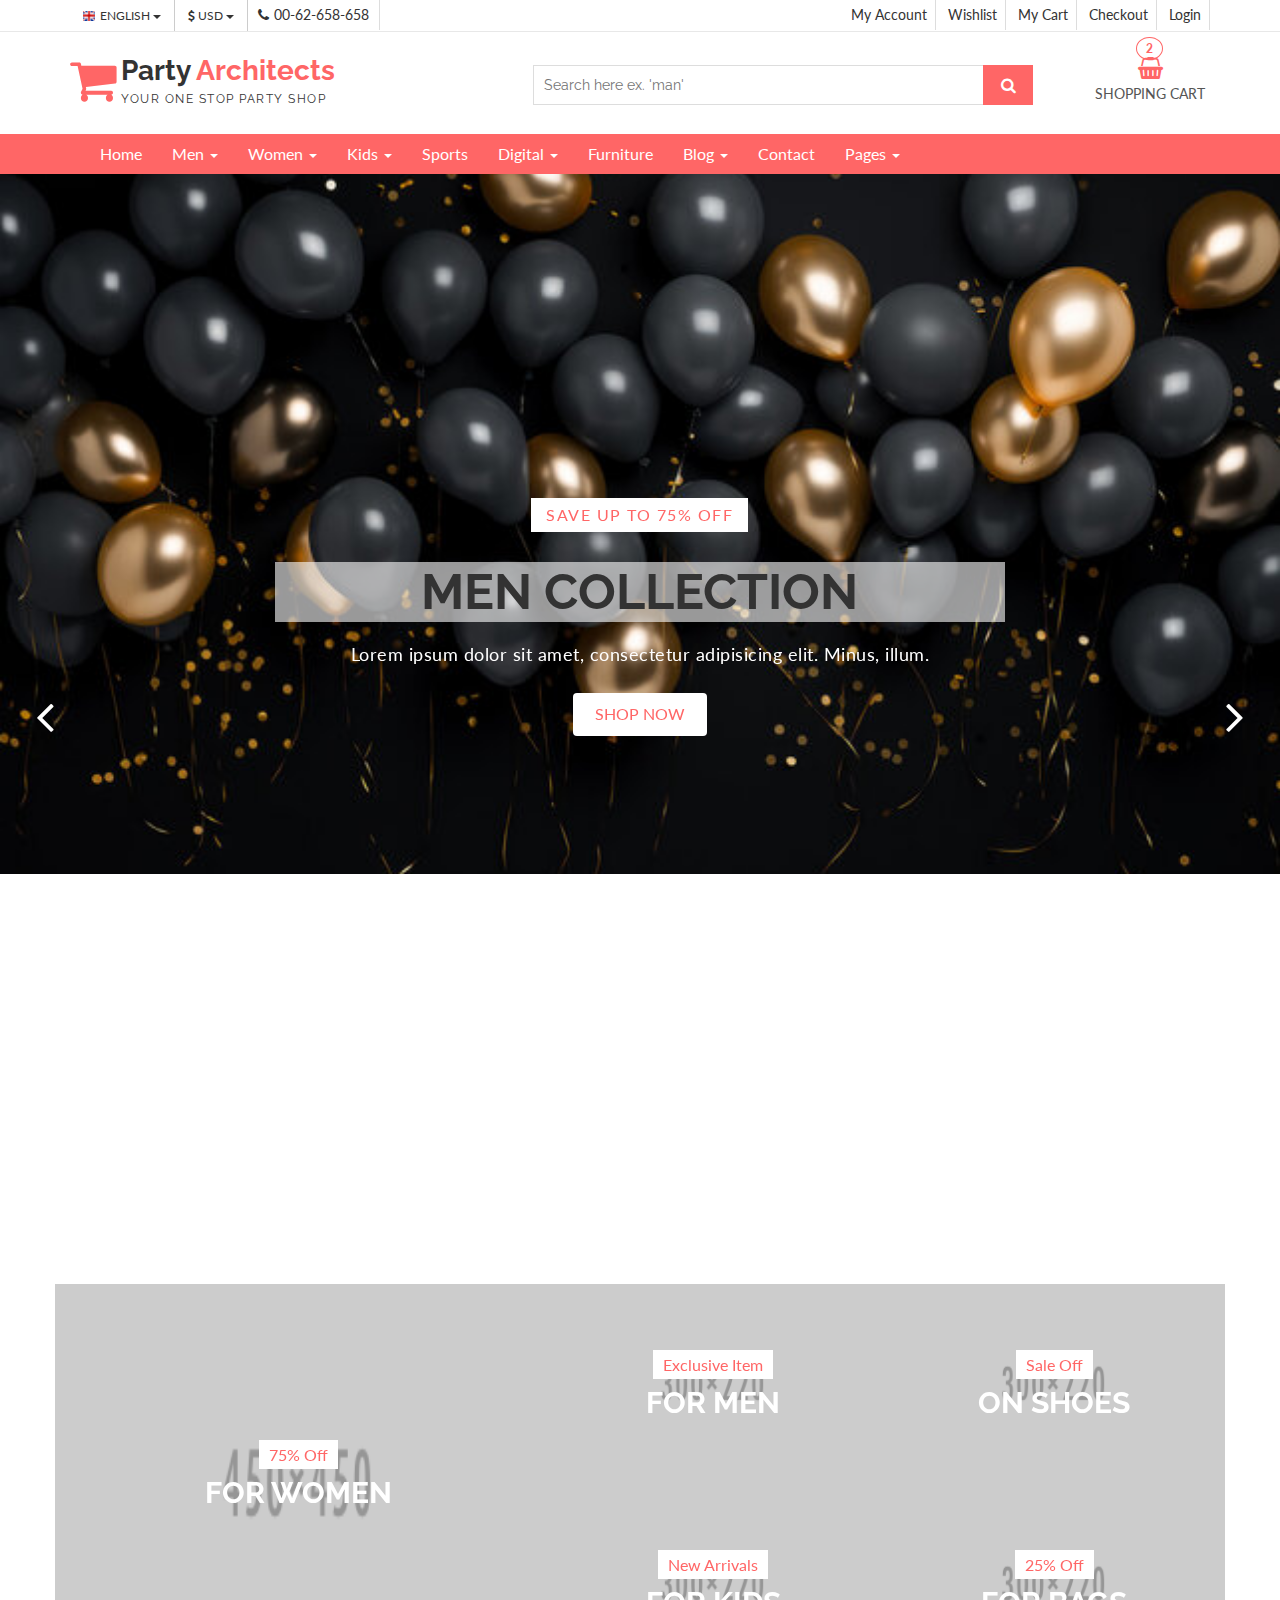
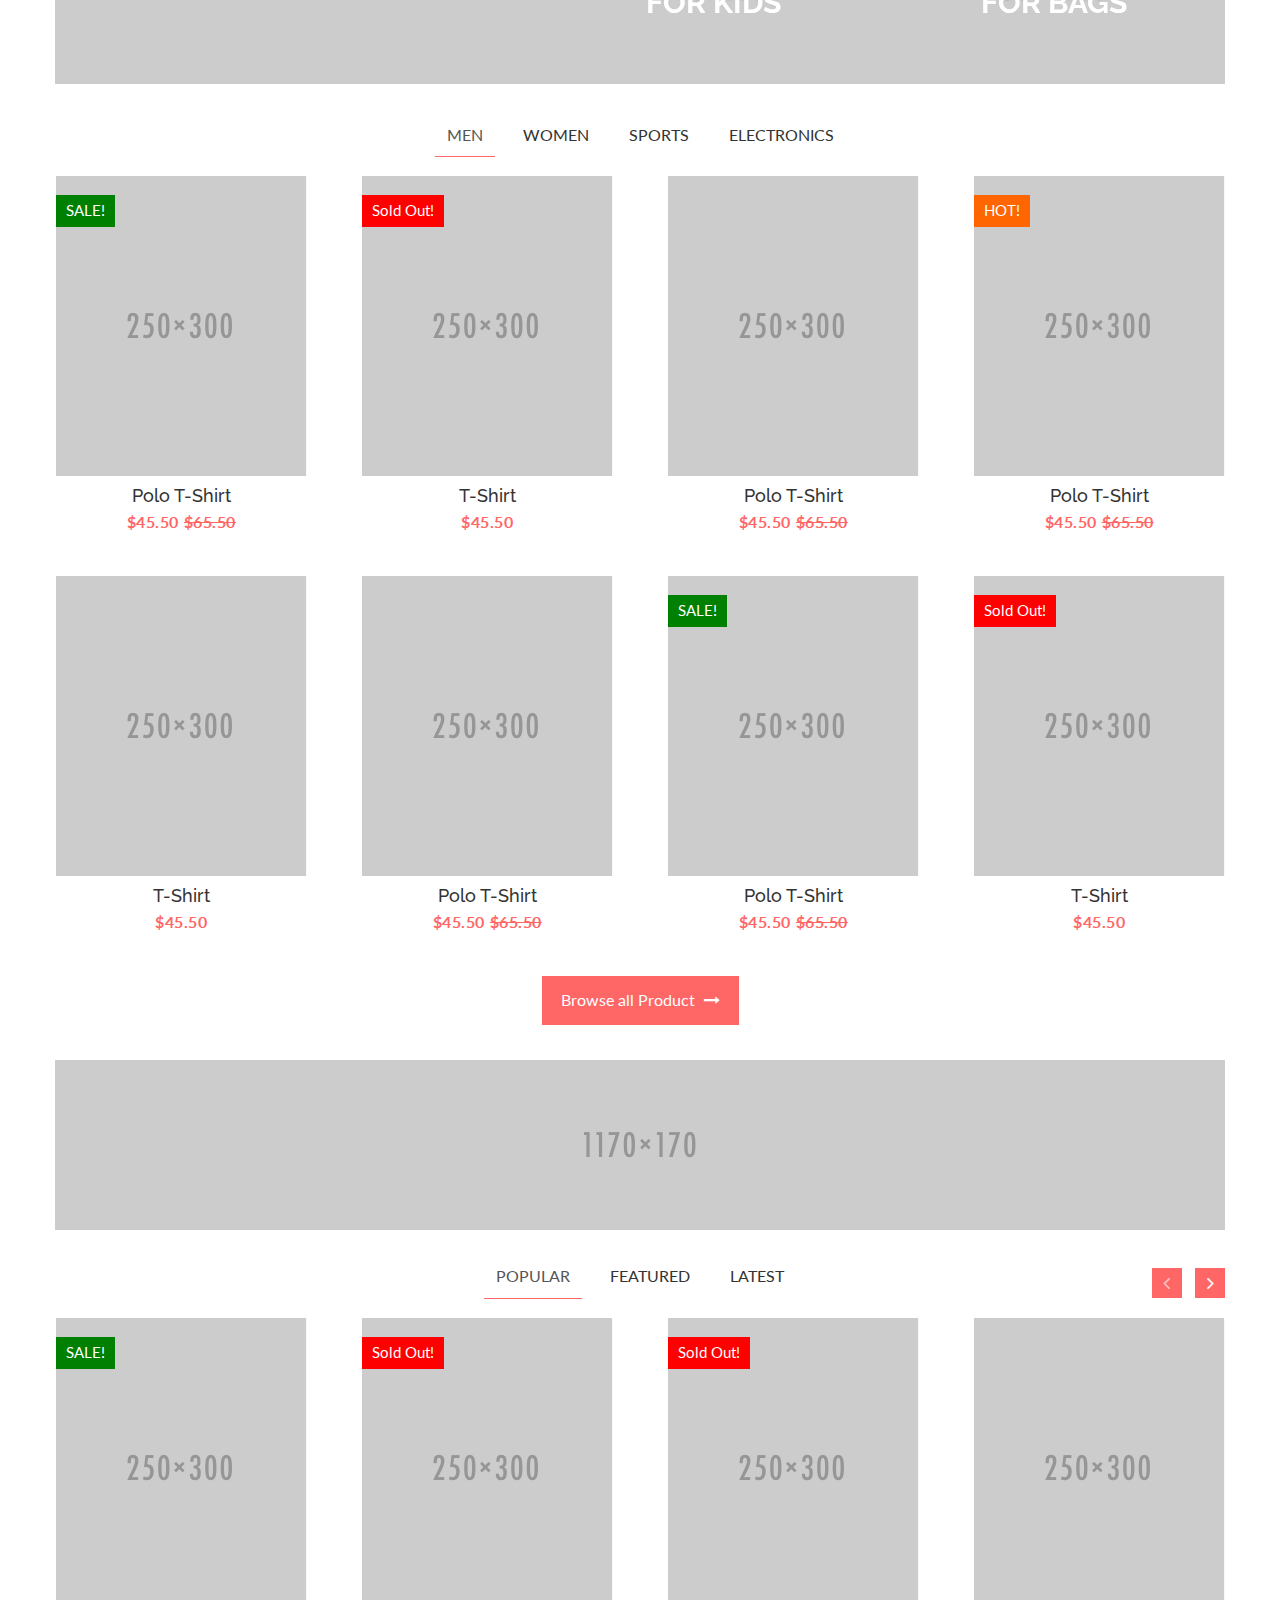
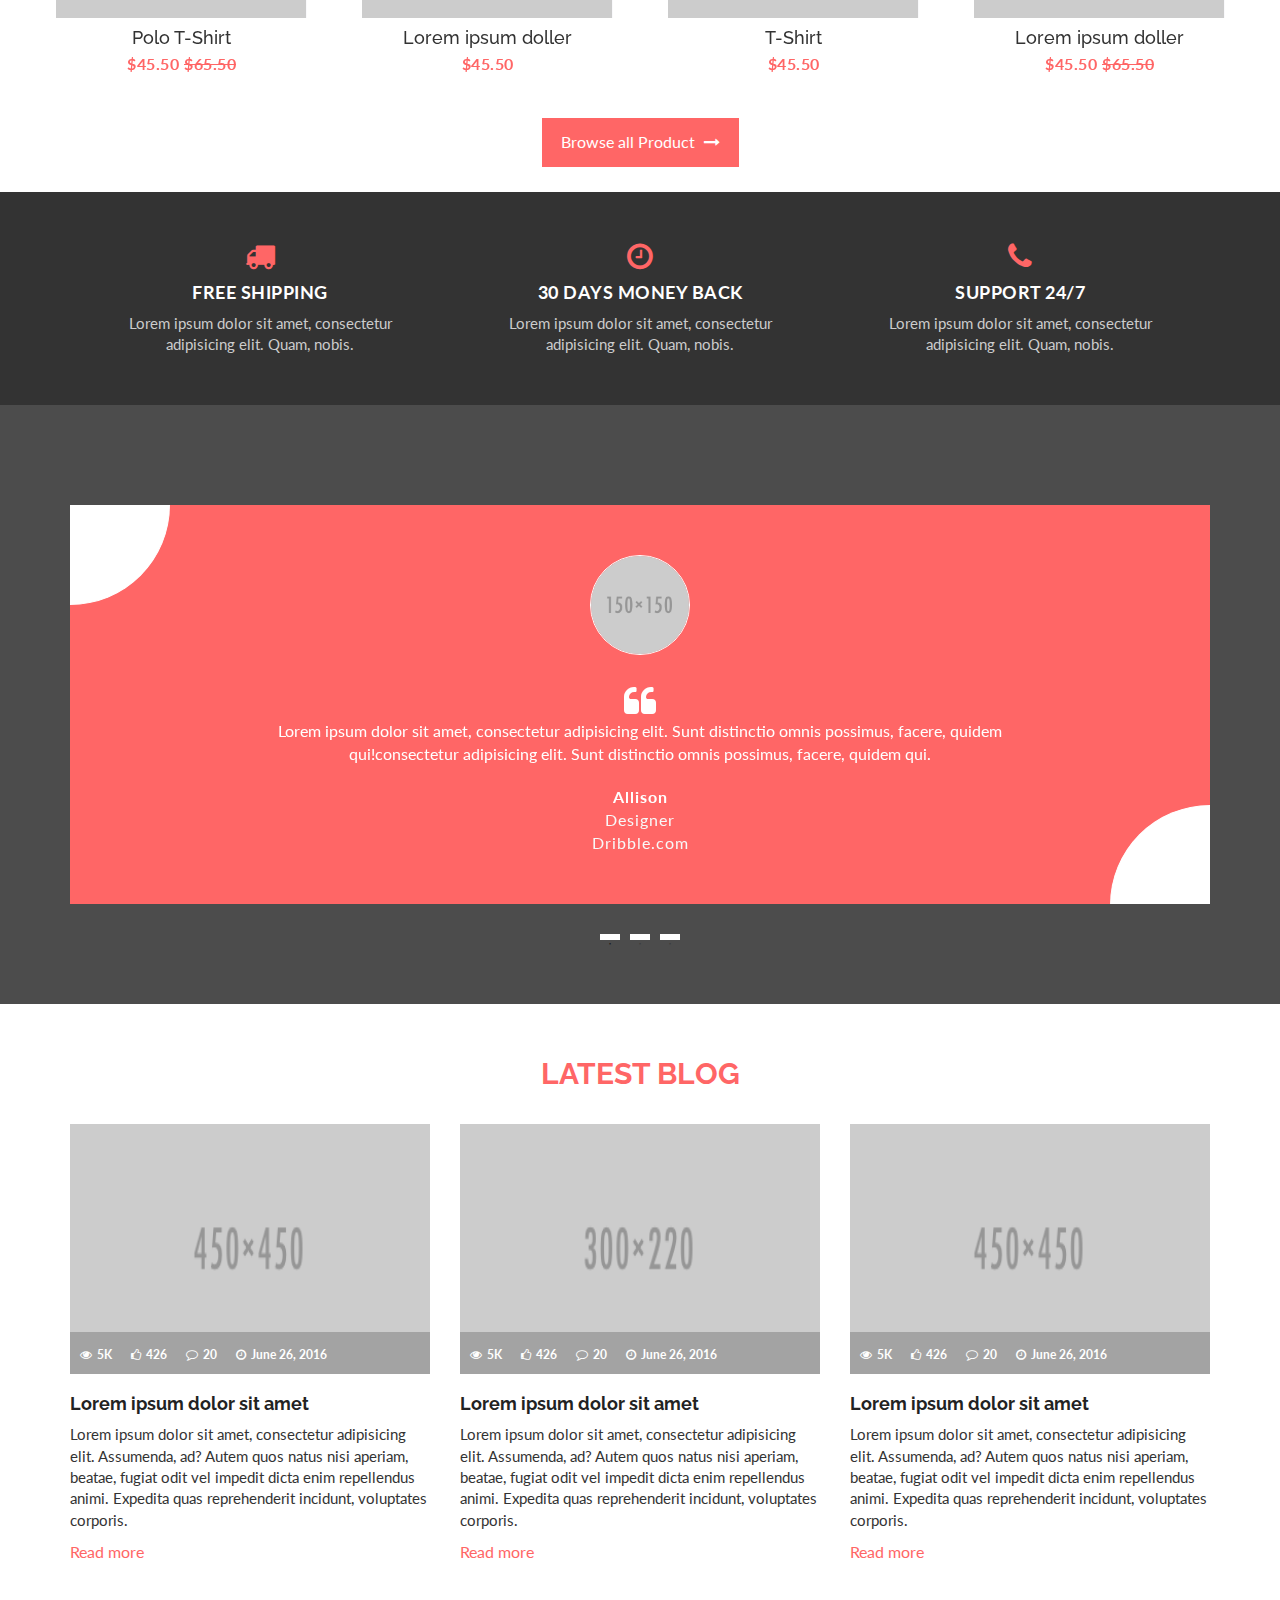
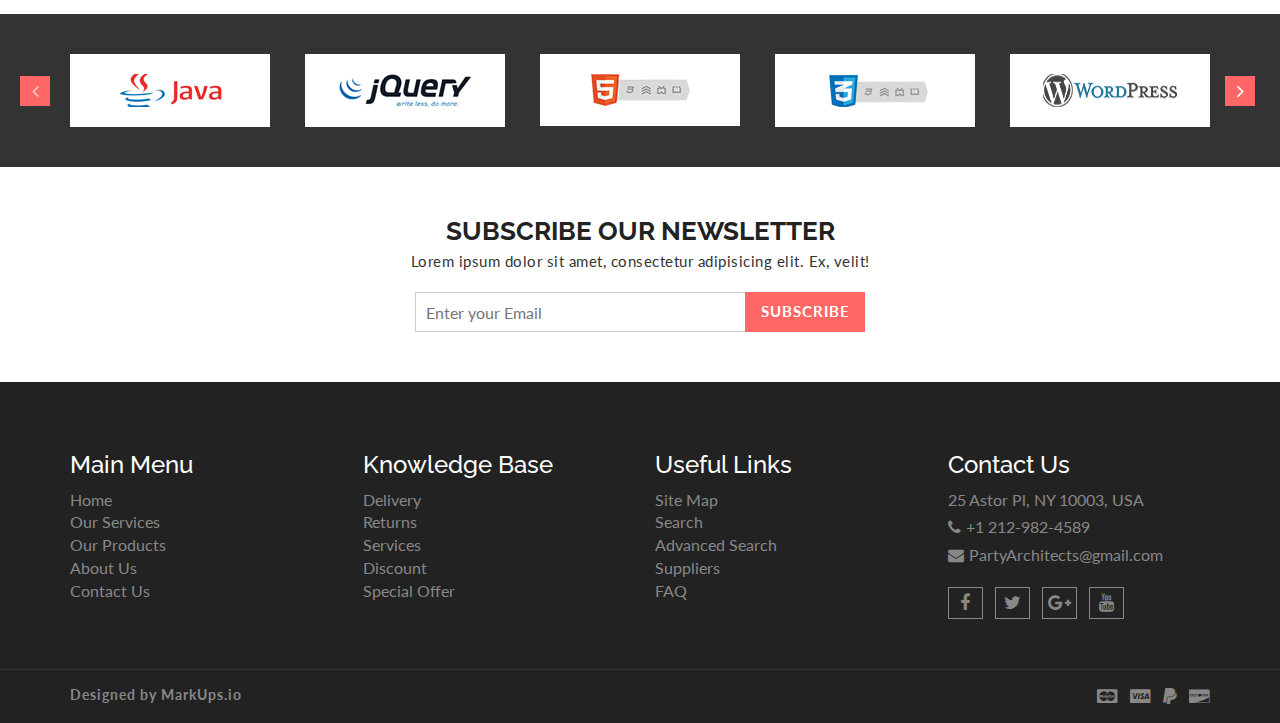
<file: index.html>
<!DOCTYPE html>
<html lang="en">

<head>
  <meta charset="utf-8">
  <meta http-equiv="X-UA-Compatible" content="IE=edge">
  <meta name="viewport" content="width=device-width, initial-scale=1">
  <title>Party supplies | Home</title>

  <!-- Font awesome -->
  <link href="css/font-awesome.css" rel="stylesheet">
  <!-- Bootstrap -->
  <link href="css/bootstrap.css" rel="stylesheet">
  <!-- SmartMenus jQuery Bootstrap Addon CSS -->
  <link href="css/jquery.smartmenus.bootstrap.css" rel="stylesheet">
  <!-- Product view slider -->
  <link rel="stylesheet" type="text/css" href="css/jquery.simpleLens.css">
  <!-- slick slider -->
  <link rel="stylesheet" type="text/css" href="css/slick.css">
  <!-- price picker slider -->
  <link rel="stylesheet" type="text/css" href="css/nouislider.css">
  <!-- Theme color -->
  <link id="switcher" href="css/theme-color/default-theme.css" rel="stylesheet">
  <!-- <link id="switcher" href="css/theme-color/bridge-theme.css" rel="stylesheet"> -->
  <!-- Top Slider CSS -->
  <link href="css/sequence-theme.modern-slide-in.css" rel="stylesheet" media="all">

  <!-- Main style sheet -->
  <link href="css/style.css" rel="stylesheet">

  <!-- Google Font -->
  <link href='https://fonts.googleapis.com/css?family=Lato' rel='stylesheet' type='text/css'>
  <link href='https://fonts.googleapis.com/css?family=Raleway' rel='stylesheet' type='text/css'>

  <link rel="stylesheet" href="css/extra.css">

  <!-- HTML5 shim and Respond.js for IE8 support of HTML5 elements and media queries -->
  <!-- WARNING: Respond.js doesn't work if you view the page via file:// -->
  <!--[if lt IE 9]>
      <script src="https://oss.maxcdn.com/html5shiv/3.7.2/html5shiv.min.js"></script>
      <script src="https://oss.maxcdn.com/respond/1.4.2/respond.min.js"></script>
    <![endif]-->


</head>

<body>
  <!-- wpf loader Two -->
  <div id="wpf-loader-two">
    <div class="wpf-loader-two-inner">
      <span>Loading</span>
    </div>
  </div>
  <!-- / wpf loader Two -->
  <!-- SCROLL TOP BUTTON -->
  <a class="scrollToTop" href="#"><i class="fa fa-chevron-up"></i></a>
  <!-- END SCROLL TOP BUTTON -->


  <!-- Start header section -->
  <header id="aa-header">
    <!-- start header top  -->
    <div class="aa-header-top">
      <div class="container">
        <div class="row">
          <div class="col-md-12">
            <div class="aa-header-top-area">
              <!-- start header top left -->
              <div class="aa-header-top-left">
                <!-- start language -->
                <div class="aa-language">
                  <div class="dropdown">
                    <a class="btn dropdown-toggle" href="#" type="button" id="dropdownMenu1" data-toggle="dropdown"
                      aria-haspopup="true" aria-expanded="true">
                      <img src="img/flag/english.jpg" alt="english flag">ENGLISH
                      <span class="caret"></span>
                    </a>
                    <ul class="dropdown-menu" aria-labelledby="dropdownMenu1">
                      <li><a href="#"><img src="img/flag/french.jpg" alt="">FRENCH</a></li>
                      <li><a href="#"><img src="img/flag/english.jpg" alt="">ENGLISH</a></li>
                    </ul>
                  </div>
                </div>
                <!-- / language -->

                <!-- start currency -->
                <div class="aa-currency">
                  <div class="dropdown">
                    <a class="btn dropdown-toggle" href="#" type="button" id="dropdownMenu1" data-toggle="dropdown"
                      aria-haspopup="true" aria-expanded="true">
                      <i class="fa fa-usd"></i>USD
                      <span class="caret"></span>
                    </a>
                    <ul class="dropdown-menu" aria-labelledby="dropdownMenu1">
                      <li><a href="#"><i class="fa fa-euro"></i>EURO</a></li>
                      <li><a href="#"><i class="fa fa-jpy"></i>YEN</a></li>
                    </ul>
                  </div>
                </div>
                <!-- / currency -->
                <!-- start cellphone -->
                <div class="cellphone hidden-xs">
                  <p><span class="fa fa-phone"></span>00-62-658-658</p>
                </div>
                <!-- / cellphone -->
              </div>
              <!-- / header top left -->
              <div class="aa-header-top-right">
                <ul class="aa-head-top-nav-right">
                  <li><a href="account.html">My Account</a></li>
                  <li class="hidden-xs"><a href="wishlist.html">Wishlist</a></li>
                  <li class="hidden-xs"><a href="cart.html">My Cart</a></li>
                  <li class="hidden-xs"><a href="checkout.html">Checkout</a></li>
                  <li><a href="" data-toggle="modal" data-target="#login-modal">Login</a></li>
                </ul>
              </div>
            </div>
          </div>
        </div>
      </div>
    </div>
    <!-- / header top  -->

    <!-- start header bottom  -->
    <div class="aa-header-bottom">
      <div class="container">
        <div class="row">
          <div class="col-md-12">
            <div class="aa-header-bottom-area">
              <!-- logo  -->
              <div class="aa-logo">
                <!-- Text based logo -->
                <a href="index.html">
                  <span class="fa fa-shopping-cart"></span>
                  <p>Party <strong>Architects</strong> <span>Your one stop party shop</span></p>
                </a>
                <!-- img based logo -->
                <!-- <a href="index.html"><img src="img/logo.jpg" alt="logo img"></a> -->
              </div>
              <!-- / logo  -->
              <!-- cart box -->
              <div class="aa-cartbox">
                <a class="aa-cart-link" href="#">
                  <span class="fa fa-shopping-basket"></span>
                  <span class="aa-cart-title">SHOPPING CART</span>
                  <span class="aa-cart-notify">2</span>
                </a>
                <div class="aa-cartbox-summary">
                  <ul>
                    <li>
                      <a class="aa-cartbox-img" href="#"><img src="img/woman-small-2.jpg" alt="img"></a>
                      <div class="aa-cartbox-info">
                        <h4><a href="#">Product Name</a></h4>
                        <p>1 x $250</p>
                      </div>
                      <a class="aa-remove-product" href="#"><span class="fa fa-times"></span></a>
                    </li>
                    <li>
                      <a class="aa-cartbox-img" href="#"><img src="img/woman-small-1.jpg" alt="img"></a>
                      <div class="aa-cartbox-info">
                        <h4><a href="#">Product Name</a></h4>
                        <p>1 x $250</p>
                      </div>
                      <a class="aa-remove-product" href="#"><span class="fa fa-times"></span></a>
                    </li>
                    <li>
                      <span class="aa-cartbox-total-title">
                        Total
                      </span>
                      <span class="aa-cartbox-total-price">
                        $500
                      </span>
                    </li>
                  </ul>
                  <a class="aa-cartbox-checkout aa-primary-btn" href="checkout.html">Checkout</a>
                </div>
              </div>
              <!-- / cart box -->
              <!-- search box -->
              <div class="aa-search-box">
                <form action="">
                  <input type="text" name="" id="" placeholder="Search here ex. 'man' ">
                  <button type="submit"><span class="fa fa-search"></span></button>
                </form>
              </div>
              <!-- / search box -->
            </div>
          </div>
        </div>
      </div>
    </div>
    <!-- / header bottom  -->
  </header>
  <!-- / header section -->
  <!-- menu -->
  <section id="menu">
    <div class="container">
      <div class="menu-area">
        <!-- Navbar -->
        <div class="navbar navbar-default" role="navigation">
          <div class="navbar-header">
            <button type="button" class="navbar-toggle" data-toggle="collapse" data-target=".navbar-collapse">
              <span class="sr-only">Toggle navigation</span>
              <span class="icon-bar"></span>
              <span class="icon-bar"></span>
              <span class="icon-bar"></span>
            </button>
          </div>
          <div class="navbar-collapse collapse">
            <!-- Left nav -->
            <ul class="nav navbar-nav">
              <li><a href="index.html">Home</a></li>
              <li><a href="#">Men <span class="caret"></span></a>
                <ul class="dropdown-menu">
                  <li><a href="#">Casual</a></li>
                  <li><a href="#">Sports</a></li>
                  <li><a href="#">Formal</a></li>
                  <li><a href="#">Standard</a></li>
                  <li><a href="#">T-Shirts</a></li>
                  <li><a href="#">Shirts</a></li>
                  <li><a href="#">Jeans</a></li>
                  <li><a href="#">Trousers</a></li>
                  <li><a href="#">And more.. <span class="caret"></span></a>
                    <ul class="dropdown-menu">
                      <li><a href="#">Sleep Wear</a></li>
                      <li><a href="#">Sandals</a></li>
                      <li><a href="#">Loafers</a></li>
                    </ul>
                  </li>
                </ul>
              </li>
              <li><a href="#">Women <span class="caret"></span></a>
                <ul class="dropdown-menu">
                  <li><a href="#">Kurta & Kurti</a></li>
                  <li><a href="#">Trousers</a></li>
                  <li><a href="#">Casual</a></li>
                  <li><a href="#">Sports</a></li>
                  <li><a href="#">Formal</a></li>
                  <li><a href="#">Sarees</a></li>
                  <li><a href="#">Shoes</a></li>
                  <li><a href="#">And more.. <span class="caret"></span></a>
                    <ul class="dropdown-menu">
                      <li><a href="#">Sleep Wear</a></li>
                      <li><a href="#">Sandals</a></li>
                      <li><a href="#">Loafers</a></li>
                      <li><a href="#">And more.. <span class="caret"></span></a>
                        <ul class="dropdown-menu">
                          <li><a href="#">Rings</a></li>
                          <li><a href="#">Earrings</a></li>
                          <li><a href="#">Jewellery Sets</a></li>
                          <li><a href="#">Lockets</a></li>
                          <li class="disabled"><a class="disabled" href="#">Disabled item</a></li>
                          <li><a href="#">Jeans</a></li>
                          <li><a href="#">Polo T-Shirts</a></li>
                          <li><a href="#">SKirts</a></li>
                          <li><a href="#">Jackets</a></li>
                          <li><a href="#">Tops</a></li>
                          <li><a href="#">Make Up</a></li>
                          <li><a href="#">Hair Care</a></li>
                          <li><a href="#">Perfumes</a></li>
                          <li><a href="#">Skin Care</a></li>
                          <li><a href="#">Hand Bags</a></li>
                          <li><a href="#">Single Bags</a></li>
                          <li><a href="#">Travel Bags</a></li>
                          <li><a href="#">Wallets & Belts</a></li>
                          <li><a href="#">Sunglases</a></li>
                          <li><a href="#">Nail</a></li>
                        </ul>
                      </li>
                    </ul>
                  </li>
                </ul>
              </li>
              <li><a href="#">Kids <span class="caret"></span></a>
                <ul class="dropdown-menu">
                  <li><a href="#">Casual</a></li>
                  <li><a href="#">Sports</a></li>
                  <li><a href="#">Formal</a></li>
                  <li><a href="#">Standard</a></li>
                  <li><a href="#">T-Shirts</a></li>
                  <li><a href="#">Shirts</a></li>
                  <li><a href="#">Jeans</a></li>
                  <li><a href="#">Trousers</a></li>
                  <li><a href="#">And more.. <span class="caret"></span></a>
                    <ul class="dropdown-menu">
                      <li><a href="#">Sleep Wear</a></li>
                      <li><a href="#">Sandals</a></li>
                      <li><a href="#">Loafers</a></li>
                    </ul>
                  </li>
                </ul>
              </li>
              <li><a href="#">Sports</a></li>
              <li><a href="#">Digital <span class="caret"></span></a>
                <ul class="dropdown-menu">
                  <li><a href="#">Camera</a></li>
                  <li><a href="#">Mobile</a></li>
                  <li><a href="#">Tablet</a></li>
                  <li><a href="#">Laptop</a></li>
                  <li><a href="#">Accesories</a></li>
                </ul>
              </li>
              <li><a href="#">Furniture</a></li>
              <li><a href="blog-archive.html">Blog <span class="caret"></span></a>
                <ul class="dropdown-menu">
                  <li><a href="blog-archive.html">Blog Style 1</a></li>
                  <li><a href="blog-archive-2.html">Blog Style 2</a></li>
                  <li><a href="blog-single.html">Blog Single</a></li>
                </ul>
              </li>
              <li><a href="contact.html">Contact</a></li>
              <li><a href="#">Pages <span class="caret"></span></a>
                <ul class="dropdown-menu">
                  <li><a href="product.html">Shop Page</a></li>
                  <li><a href="product-detail.html">Shop Single</a></li>
                  <li><a href="404.html">404 Page</a></li>
                </ul>
              </li>
            </ul>
          </div><!--/.nav-collapse -->
        </div>
      </div>
    </div>
  </section>
  <!-- / menu -->
  <!-- Start slider -->
  <section id="aa-slider">
    <div class="aa-slider-area">
      <div id="sequence" class="seq">
        <div class="seq-screen">
          <ul class="seq-canvas">
            <!-- single slide item -->
            <li>
              <div class="seq-model">
                <div class="cropped-image">
                  <img data-seq src="./img/360_F_639349064_FbFtjmP4cgIH9eSaHcRhlTDCnm4B3M6J.jpg" alt="Men slide img" />
                </div>
              </div>
              <div class="seq-title">
                <span data-seq>Save Up to 75% Off</span>
                <h2 data-seq>Men Collection</h2>
                <p data-seq>Lorem ipsum dolor sit amet, consectetur adipisicing elit. Minus, illum.</p>
                <a data-seq href="#" class="aa-shop-now-btn aa-secondary-btn">SHOP NOW</a>
              </div>
            </li>
            <!-- single slide item -->
            <li>
              <div class="seq-model">
                <img data-seq src="./img/birthday-cake-with-candles-on-a-wooden-table-in-a-dark-room-with-lights-a-birthday-cake-with-colorful-happy-birthday-candles-flickering-on-top-ai-generated-free-photo.jpg"
                  alt="Wristwatch slide img" />
              </div>
              <div class="seq-title">
                <span data-seq>Save Up to 40% Off</span>
                <h2 data-seq>Birthdays</h2>
                <p data-seq>Lorem ipsum dolor sit amet, consectetur adipisicing elit. Minus, illum.</p>
                <a data-seq href="#" class="aa-shop-now-btn aa-secondary-btn">SHOP NOW</a>
              </div>
            </li>
            <!-- single slide item -->
            <li>
              <div class="seq-model">
                <img data-seq src="./img/51mRi-aBQoL._AC_UF894,1000_QL80_.jpg"
                  alt="Women Jeans slide img" />
              </div>
              <div class="seq-title">
                <span data-seq>Save Up to 75% Off</span>
                <h2 data-seq>Party supplies</h2>
                <p data-seq>Lorem ipsum dolor sit amet, consectetur adipisicing elit. Minus, illum.</p>
                <a data-seq href="#" class="aa-shop-now-btn aa-secondary-btn">SHOP NOW</a>
              </div>
            </li>
            <!-- single slide item -->
            <li>
              <div class="seq-model">
                <img data-seq src="./img/r.jpg" alt="Shoes slide img" />
              </div>
              <div class="seq-title">
                <span data-seq>Save Up to 75% Off</span>
                <h2 data-seq>Weddings</h2>
                <p data-seq>Lorem ipsum dolor sit amet, consectetur adipisicing elit. Minus, illum.</p>
                <a data-seq href="#" class="aa-shop-now-btn aa-secondary-btn">SHOP NOW</a>
              </div>
            </li>
            <!-- single slide item -->
            <li>
              <div class="seq-model">
                <img data-seq src="./img/istockphoto-1443034333-170667a.webp" alt="Male Female slide img" />
              </div>
              <div class="seq-title">
                <span data-seq>Save Up to 50% Off</span>
                <h2 data-seq>Birthdays</h2>
                <p data-seq>Lorem ipsum dolor sit amet, consectetur adipisicing elit. Minus, illum.</p>
                <a data-seq href="#" class="aa-shop-now-btn aa-secondary-btn">SHOP NOW</a>
              </div>
            </li>
          </ul>
        </div>
        <!-- slider navigation btn -->
        <fieldset class="seq-nav" aria-controls="sequence" aria-label="Slider buttons">
          <a type="button" class="seq-prev" aria-label="Previous"><span class="fa fa-angle-left"></span></a>
          <a type="button" class="seq-next" aria-label="Next"><span class="fa fa-angle-right"></span></a>
        </fieldset>
      </div>
    </div>
  </section>
  <!-- / slider -->
  <!-- Start Promo section -->
  <section id="aa-promo">
    <div class="container">
      <div class="row">
        <div class="col-md-12">
          <div class="aa-promo-area">
            <div class="row">
              <!-- promo left -->
              <div class="col-md-5 no-padding">
                <div class="aa-promo-left">
                  <div class="aa-promo-banner">
                    <img src="img/promo-banner-1.jpg" alt="img">
                    <div class="aa-prom-content">
                      <span>75% Off</span>
                      <h4><a href="#">For Women</a></h4>
                    </div>
                  </div>
                </div>
              </div>
              <!-- promo right -->
              <div class="col-md-7 no-padding">
                <div class="aa-promo-right">
                  <div class="aa-single-promo-right">
                    <div class="aa-promo-banner">
                      <img src="img/promo-banner-3.jpg" alt="img">
                      <div class="aa-prom-content">
                        <span>Exclusive Item</span>
                        <h4><a href="#">For Men</a></h4>
                      </div>
                    </div>
                  </div>
                  <div class="aa-single-promo-right">
                    <div class="aa-promo-banner">
                      <img src="img/promo-banner-2.jpg" alt="img">
                      <div class="aa-prom-content">
                        <span>Sale Off</span>
                        <h4><a href="#">On Shoes</a></h4>
                      </div>
                    </div>
                  </div>
                  <div class="aa-single-promo-right">
                    <div class="aa-promo-banner">
                      <img src="img/promo-banner-4.jpg" alt="img">
                      <div class="aa-prom-content">
                        <span>New Arrivals</span>
                        <h4><a href="#">For Kids</a></h4>
                      </div>
                    </div>
                  </div>
                  <div class="aa-single-promo-right">
                    <div class="aa-promo-banner">
                      <img src="img/promo-banner-5.jpg" alt="img">
                      <div class="aa-prom-content">
                        <span>25% Off</span>
                        <h4><a href="#">For Bags</a></h4>
                      </div>
                    </div>
                  </div>
                </div>
              </div>
            </div>
          </div>
        </div>
      </div>
    </div>
  </section>
  <!-- / Promo section -->
  <!-- Products section -->
  <section id="aa-product">
    <div class="container">
      <div class="row">
        <div class="col-md-12">
          <div class="row">
            <div class="aa-product-area">
              <div class="aa-product-inner">
                <!-- start prduct navigation -->
                <ul class="nav nav-tabs aa-products-tab">
                  <li class="active"><a href="#men" data-toggle="tab">Men</a></li>
                  <li><a href="#women" data-toggle="tab">Women</a></li>
                  <li><a href="#sports" data-toggle="tab">Sports</a></li>
                  <li><a href="#electronics" data-toggle="tab">Electronics</a></li>
                </ul>
                <!-- Tab panes -->
                <div class="tab-content">
                  <!-- Start men product category -->
                  <div class="tab-pane fade in active" id="men">
                    <ul class="aa-product-catg">
                      <!-- start single product item -->
                      <li>
                        <figure>
                          <a class="aa-product-img" href="#"><img src="img/man/polo-shirt-2.png"
                              alt="polo shirt img"></a>
                          <a class="aa-add-card-btn" href="#"><span class="fa fa-shopping-cart"></span>Add To Cart</a>
                          <figcaption>
                            <h4 class="aa-product-title"><a href="#">Polo T-Shirt</a></h4>
                            <span class="aa-product-price">$45.50</span><span
                              class="aa-product-price"><del>$65.50</del></span>
                          </figcaption>
                        </figure>
                        <div class="aa-product-hvr-content">
                          <a href="#" data-toggle="tooltip" data-placement="top" title="Add to Wishlist"><span
                              class="fa fa-heart-o"></span></a>
                          <a href="#" data-toggle="tooltip" data-placement="top" title="Compare"><span
                              class="fa fa-exchange"></span></a>
                          <a href="#" data-toggle2="tooltip" data-placement="top" title="Quick View" data-toggle="modal"
                            data-target="#quick-view-modal"><span class="fa fa-search"></span></a>
                        </div>
                        <!-- product badge -->
                        <span class="aa-badge aa-sale" href="#">SALE!</span>
                      </li>
                      <!-- start single product item -->
                      <li>
                        <figure>
                          <a class="aa-product-img" href="#"><img src="img/man/t-shirt-1.png" alt="polo shirt img"></a>
                          <a class="aa-add-card-btn" href="#"><span class="fa fa-shopping-cart"></span>Add To Cart</a>
                          <figcaption>
                            <h4 class="aa-product-title"><a href="#">T-Shirt</a></h4>
                            <span class="aa-product-price">$45.50</span>
                          </figcaption>
                        </figure>
                        <div class="aa-product-hvr-content">
                          <a href="#" data-toggle="tooltip" data-placement="top" title="Add to Wishlist"><span
                              class="fa fa-heart-o"></span></a>
                          <a href="#" data-toggle="tooltip" data-placement="top" title="Compare"><span
                              class="fa fa-exchange"></span></a>
                          <a href="#" data-toggle2="tooltip" data-placement="top" title="Quick View" data-toggle="modal"
                            data-target="#quick-view-modal"><span class="fa fa-search"></span></a>
                        </div>
                        <!-- product badge -->
                        <span class="aa-badge aa-sold-out" href="#">Sold Out!</span>
                      </li>
                      <!-- start single product item -->
                      <li>
                        <figure>
                          <a class="aa-product-img" href="#"><img src="img/man/polo-shirt-1.png"
                              alt="polo shirt img"></a>
                          <a class="aa-add-card-btn" href="#"><span class="fa fa-shopping-cart"></span>Add To Cart</a>
                          <figcaption>
                            <h4 class="aa-product-title"><a href="#">Polo T-Shirt</a></h4>
                            <span class="aa-product-price">$45.50</span><span
                              class="aa-product-price"><del>$65.50</del></span>
                          </figcaption>
                        </figure>
                        <div class="aa-product-hvr-content">
                          <a href="#" data-toggle="tooltip" data-placement="top" title="Add to Wishlist"><span
                              class="fa fa-heart-o"></span></a>
                          <a href="#" data-toggle="tooltip" data-placement="top" title="Compare"><span
                              class="fa fa-exchange"></span></a>
                          <a href="#" data-toggle2="tooltip" data-placement="top" title="Quick View" data-toggle="modal"
                            data-target="#quick-view-modal"><span class="fa fa-search"></span></a>
                        </div>
                      </li>
                      <!-- start single product item -->
                      <li>
                        <figure>
                          <a class="aa-product-img" href="#"><img src="img/man/polo-shirt-4.png"
                              alt="polo shirt img"></a>
                          <a class="aa-add-card-btn" href="#"><span class="fa fa-shopping-cart"></span>Add To Cart</a>
                          <figcaption>
                            <h4 class="aa-product-title"><a href="#">Polo T-Shirt</a></h4>
                            <span class="aa-product-price">$45.50</span><span
                              class="aa-product-price"><del>$65.50</del></span>
                          </figcaption>
                        </figure>
                        <div class="aa-product-hvr-content">
                          <a href="#" data-toggle="tooltip" data-placement="top" title="Add to Wishlist"><span
                              class="fa fa-heart-o"></span></a>
                          <a href="#" data-toggle="tooltip" data-placement="top" title="Compare"><span
                              class="fa fa-exchange"></span></a>
                          <a href="#" data-toggle2="tooltip" data-placement="top" title="Quick View" data-toggle="modal"
                            data-target="#quick-view-modal"><span class="fa fa-search"></span></a>
                        </div>
                        <!-- product badge -->
                        <span class="aa-badge aa-hot" href="#">HOT!</span>
                      </li>
                      <!-- start single product item -->
                      <li>
                        <figure>
                          <a class="aa-product-img" href="#"><img src="img/man/polo-shirt-5.png"
                              alt="polo shirt img"></a>
                          <a class="aa-add-card-btn" href="#"><span class="fa fa-shopping-cart"></span>Add To Cart</a>
                          <figcaption>
                            <h4 class="aa-product-title"><a href="#">T-Shirt</a></h4>
                            <span class="aa-product-price">$45.50</span>
                          </figcaption>
                        </figure>
                        <div class="aa-product-hvr-content">
                          <a href="#" data-toggle="tooltip" data-placement="top" title="Add to Wishlist"><span
                              class="fa fa-heart-o"></span></a>
                          <a href="#" data-toggle="tooltip" data-placement="top" title="Compare"><span
                              class="fa fa-exchange"></span></a>
                          <a href="#" data-toggle2="tooltip" data-placement="top" title="Quick View" data-toggle="modal"
                            data-target="#quick-view-modal"><span class="fa fa-search"></span></a>
                        </div>
                      </li>
                      <!-- start single product item -->
                      <li>
                        <figure>
                          <a class="aa-product-img" href="#"><img src="img/man/polo-shirt-6.png"
                              alt="polo shirt img"></a>
                          <a class="aa-add-card-btn" href="#"><span class="fa fa-shopping-cart"></span>Add To Cart</a>
                          <figcaption>
                            <h4 class="aa-product-title"><a href="#">Polo T-Shirt</a></h4>
                            <span class="aa-product-price">$45.50</span><span
                              class="aa-product-price"><del>$65.50</del></span>
                          </figcaption>
                        </figure>
                        <div class="aa-product-hvr-content">
                          <a href="#" data-toggle="tooltip" data-placement="top" title="Add to Wishlist"><span
                              class="fa fa-heart-o"></span></a>
                          <a href="#" data-toggle="tooltip" data-placement="top" title="Compare"><span
                              class="fa fa-exchange"></span></a>
                          <a href="#" data-toggle2="tooltip" data-placement="top" title="Quick View" data-toggle="modal"
                            data-target="#quick-view-modal"><span class="fa fa-search"></span></a>
                        </div>
                      </li>
                      <!-- start single product item -->
                      <li>
                        <figure>
                          <a class="aa-product-img" href="#"><img src="img/man/polo-shirt-2.png"
                              alt="polo shirt img"></a>
                          <a class="aa-add-card-btn" href="#"><span class="fa fa-shopping-cart"></span>Add To Cart</a>
                          <figcaption>
                            <h4 class="aa-product-title"><a href="#">Polo T-Shirt</a></h4>
                            <span class="aa-product-price">$45.50</span><span
                              class="aa-product-price"><del>$65.50</del></span>
                          </figcaption>
                        </figure>
                        <div class="aa-product-hvr-content">
                          <a href="#" data-toggle="tooltip" data-placement="top" title="Add to Wishlist"><span
                              class="fa fa-heart-o"></span></a>
                          <a href="#" data-toggle="tooltip" data-placement="top" title="Compare"><span
                              class="fa fa-exchange"></span></a>
                          <a href="#" data-toggle2="tooltip" data-placement="top" title="Quick View" data-toggle="modal"
                            data-target="#quick-view-modal"><span class="fa fa-search"></span></a>
                        </div>
                        <!-- product badge -->
                        <span class="aa-badge aa-sale" href="#">SALE!</span>
                      </li>
                      <!-- start single product item -->
                      <li>
                        <figure>
                          <a class="aa-product-img" href="#"><img src="img/man/t-shirt-1.png" alt="polo shirt img"></a>
                          <a class="aa-add-card-btn" href="#"><span class="fa fa-shopping-cart"></span>Add To Cart</a>
                          <figcaption>
                            <h4 class="aa-product-title"><a href="#">T-Shirt</a></h4>
                            <span class="aa-product-price">$45.50</span>
                          </figcaption>
                        </figure>
                        <div class="aa-product-hvr-content">
                          <a href="#" data-toggle="tooltip" data-placement="top" title="Add to Wishlist"><span
                              class="fa fa-heart-o"></span></a>
                          <a href="#" data-toggle="tooltip" data-placement="top" title="Compare"><span
                              class="fa fa-exchange"></span></a>
                          <a href="#" data-toggle2="tooltip" data-placement="top" title="Quick View" data-toggle="modal"
                            data-target="#quick-view-modal"><span class="fa fa-search"></span></a>
                        </div>
                        <!-- product badge -->
                        <span class="aa-badge aa-sold-out" href="#">Sold Out!</span>
                      </li>
                    </ul>
                    <a class="aa-browse-btn" href="#">Browse all Product <span
                        class="fa fa-long-arrow-right"></span></a>
                  </div>
                  <!-- / men product category -->
                  <!-- start women product category -->
                  <div class="tab-pane fade" id="women">
                    <ul class="aa-product-catg">
                      <!-- start single product item -->
                      <li>
                        <figure>
                          <a class="aa-product-img" href="#"><img src="img/women/girl-1.png" alt="polo shirt img"></a>
                          <a class="aa-add-card-btn" href="#"><span class="fa fa-shopping-cart"></span>Add To Cart</a>
                          <figcaption>
                            <h4 class="aa-product-title"><a href="#">This is Title</a></h4>
                            <span class="aa-product-price">$45.50</span><span
                              class="aa-product-price"><del>$65.50</del></span>
                          </figcaption>
                        </figure>
                        <div class="aa-product-hvr-content">
                          <a href="#" data-toggle="tooltip" data-placement="top" title="Add to Wishlist"><span
                              class="fa fa-heart-o"></span></a>
                          <a href="#" data-toggle="tooltip" data-placement="top" title="Compare"><span
                              class="fa fa-exchange"></span></a>
                          <a href="#" data-toggle2="tooltip" data-placement="top" title="Quick View" data-toggle="modal"
                            data-target="#quick-view-modal"><span class="fa fa-search"></span></a>
                        </div>
                        <!-- product badge -->
                        <span class="aa-badge aa-sale" href="#">SALE!</span>
                      </li>
                      <!-- start single product item -->
                      <li>
                        <figure>
                          <a class="aa-product-img" href="#"><img src="img/women/girl-2.png" alt="polo shirt img"></a>
                          <a class="aa-add-card-btn" href="#"><span class="fa fa-shopping-cart"></span>Add To Cart</a>
                          <figcaption>
                            <h4 class="aa-product-title"><a href="#">Lorem ipsum doller</a></h4>
                            <span class="aa-product-price">$45.50</span>
                          </figcaption>
                        </figure>
                        <div class="aa-product-hvr-content">
                          <a href="#" data-toggle="tooltip" data-placement="top" title="Add to Wishlist"><span
                              class="fa fa-heart-o"></span></a>
                          <a href="#" data-toggle="tooltip" data-placement="top" title="Compare"><span
                              class="fa fa-exchange"></span></a>
                          <a href="#" data-toggle2="tooltip" data-placement="top" title="Quick View" data-toggle="modal"
                            data-target="#quick-view-modal"><span class="fa fa-search"></span></a>
                        </div>
                        <!-- product badge -->
                        <span class="aa-badge aa-hot" href="#">HOT!</span>
                      </li>
                      <!-- start single product item -->
                      <li>
                        <figure>
                          <a class="aa-product-img" href="#"><img src="img/women/girl-3.png" alt="polo shirt img"></a>
                          <a class="aa-add-card-btn" href="#"><span class="fa fa-shopping-cart"></span>Add To Cart</a>
                          <figcaption>
                            <h4 class="aa-product-title"><a href="#">Lorem ipsum doller</a></h4>
                            <span class="aa-product-price">$45.50</span><span
                              class="aa-product-price"><del>$65.50</del></span>
                          </figcaption>
                        </figure>
                        <div class="aa-product-hvr-content">
                          <a href="#" data-toggle="tooltip" data-placement="top" title="Add to Wishlist"><span
                              class="fa fa-heart-o"></span></a>
                          <a href="#" data-toggle="tooltip" data-placement="top" title="Compare"><span
                              class="fa fa-exchange"></span></a>
                          <a href="#" data-toggle2="tooltip" data-placement="top" title="Quick View" data-toggle="modal"
                            data-target="#quick-view-modal"><span class="fa fa-search"></span></a>
                        </div>
                      </li>
                      <!-- start single product item -->
                      <li>
                        <figure>
                          <a class="aa-product-img" href="#"><img src="img/women/girl-4.png" alt="polo shirt img"></a>
                          <a class="aa-add-card-btn" href="#"><span class="fa fa-shopping-cart"></span>Add To Cart</a>
                          <figcaption>
                            <h4 class="aa-product-title"><a href="#">Lorem ipsum doller</a></h4>
                            <span class="aa-product-price">$45.50</span><span
                              class="aa-product-price"><del>$65.50</del></span>
                          </figcaption>
                        </figure>
                        <div class="aa-product-hvr-content">
                          <a href="#" data-toggle="tooltip" data-placement="top" title="Add to Wishlist"><span
                              class="fa fa-heart-o"></span></a>
                          <a href="#" data-toggle="tooltip" data-placement="top" title="Compare"><span
                              class="fa fa-exchange"></span></a>
                          <a href="#" data-toggle2="tooltip" data-placement="top" title="Quick View" data-toggle="modal"
                            data-target="#quick-view-modal"><span class="fa fa-search"></span></a>
                        </div>
                        <!-- product badge -->
                        <span class="aa-badge aa-sold-out" href="#">Sold Out!</span>
                      </li>
                      <!-- start single product item -->
                      <li>
                        <figure>
                          <a class="aa-product-img" href="#"><img src="img/women/girl-5.png" alt="polo shirt img"></a>
                          <a class="aa-add-card-btn" href="#"><span class="fa fa-shopping-cart"></span>Add To Cart</a>
                          <figcaption>
                            <h4 class="aa-product-title"><a href="#">Lorem ipsum doller</a></h4>
                            <span class="aa-product-price">$45.50</span>
                          </figcaption>
                        </figure>

                        <div class="aa-product-hvr-content">
                          <a href="#" data-toggle="tooltip" data-placement="top" title="Add to Wishlist"><span
                              class="fa fa-heart-o"></span></a>
                          <a href="#" data-toggle="tooltip" data-placement="top" title="Compare"><span
                              class="fa fa-exchange"></span></a>
                          <a href="#" data-toggle2="tooltip" data-placement="top" title="Quick View" data-toggle="modal"
                            data-target="#quick-view-modal"><span class="fa fa-search"></span></a>
                        </div>
                      </li>
                      <!-- start single product item -->
                      <li>
                        <figure>
                          <a class="aa-product-img" href="#"><img src="img/women/girl-6.png" alt="polo shirt img"></a>
                          <a class="aa-add-card-btn" href="#"><span class="fa fa-shopping-cart"></span>Add To Cart</a>
                          <figcaption>
                            <h4 class="aa-product-title"><a href="#">Lorem ipsum doller</a></h4>
                            <span class="aa-product-price">$45.50</span><span
                              class="aa-product-price"><del>$65.50</del></span>
                          </figcaption>
                        </figure>
                        <div class="aa-product-hvr-content">
                          <a href="#" data-toggle="tooltip" data-placement="top" title="Add to Wishlist"><span
                              class="fa fa-heart-o"></span></a>
                          <a href="#" data-toggle="tooltip" data-placement="top" title="Compare"><span
                              class="fa fa-exchange"></span></a>
                          <a href="#" data-toggle2="tooltip" data-placement="top" title="Quick View" data-toggle="modal"
                            data-target="#quick-view-modal"><span class="fa fa-search"></span></a>
                        </div>
                      </li>
                      <!-- start single product item -->
                      <li>
                        <figure>
                          <a class="aa-product-img" href="#"><img src="img/women/girl-7.png" alt="polo shirt img"></a>
                          <a class="aa-add-card-btn" href="#"><span class="fa fa-shopping-cart"></span>Add To Cart</a>
                          <figcaption>
                            <h4 class="aa-product-title"><a href="#">Lorem ipsum doller</a></h4>
                            <span class="aa-product-price">$45.50</span><span
                              class="aa-product-price"><del>$65.50</del></span>
                          </figcaption>
                        </figure>
                        <div class="aa-product-hvr-content">
                          <a href="#" data-toggle="tooltip" data-placement="top" title="Add to Wishlist"><span
                              class="fa fa-heart-o"></span></a>
                          <a href="#" data-toggle="tooltip" data-placement="top" title="Compare"><span
                              class="fa fa-exchange"></span></a>
                          <a href="#" data-toggle2="tooltip" data-placement="top" title="Quick View" data-toggle="modal"
                            data-target="#quick-view-modal"><span class="fa fa-search"></span></a>
                        </div>
                        <!-- product badge -->
                        <span class="aa-badge aa-sale" href="#">SALE!</span>
                      </li>
                      <!-- start single product item -->
                      <li>
                        <figure>
                          <a class="aa-product-img" href="#"><img src="img/women/girl-1.png" alt="polo shirt img"></a>
                          <a class="aa-add-card-btn" href="#"><span class="fa fa-shopping-cart"></span>Add To Cart</a>
                          <figcaption>
                            <h4 class="aa-product-title"><a href="#">Lorem ipsum doller</a></h4>
                            <span class="aa-product-price">$45.50</span>
                          </figcaption>
                        </figure>
                        <div class="aa-product-hvr-content">
                          <a href="#" data-toggle="tooltip" data-placement="top" title="Add to Wishlist"><span
                              class="fa fa-heart-o"></span></a>
                          <a href="#" data-toggle="tooltip" data-placement="top" title="Compare"><span
                              class="fa fa-exchange"></span></a>
                          <a href="#" data-toggle2="tooltip" data-placement="top" title="Quick View" data-toggle="modal"
                            data-target="#quick-view-modal"><span class="fa fa-search"></span></a>
                        </div>
                        <!-- product badge -->
                        <span class="aa-badge aa-sold-out" href="#">Sold Out!</span>
                      </li>
                    </ul>
                    <a class="aa-browse-btn" href="#">Browse all Product <span
                        class="fa fa-long-arrow-right"></span></a>
                  </div>
                  <!-- / women product category -->
                  <!-- start sports product category -->
                  <div class="tab-pane fade" id="sports">
                    <ul class="aa-product-catg">
                      <!-- start single product item -->
                      <li>
                        <figure>
                          <a class="aa-product-img" href="#"><img src="img/sports/sport-1.png" alt="polo shirt img"></a>
                          <a class="aa-add-card-btn" href="#"><span class="fa fa-shopping-cart"></span>Add To Cart</a>
                          <figcaption>
                            <h4 class="aa-product-title"><a href="#">This is Title</a></h4>
                            <span class="aa-product-price">$45.50</span><span
                              class="aa-product-price"><del>$65.50</del></span>
                          </figcaption>
                        </figure>
                        <div class="aa-product-hvr-content">
                          <a href="#" data-toggle="tooltip" data-placement="top" title="Add to Wishlist"><span
                              class="fa fa-heart-o"></span></a>
                          <a href="#" data-toggle="tooltip" data-placement="top" title="Compare"><span
                              class="fa fa-exchange"></span></a>
                          <a href="#" data-toggle2="tooltip" data-placement="top" title="Quick View" data-toggle="modal"
                            data-target="#quick-view-modal"><span class="fa fa-search"></span></a>
                        </div>
                        <!-- product badge -->
                        <span class="aa-badge aa-sale" href="#">SALE!</span>
                      </li>
                      <!-- start single product item -->
                      <li>
                        <figure>
                          <a class="aa-product-img" href="#"><img src="img/sports/sport-2.png" alt="polo shirt img"></a>
                          <a class="aa-add-card-btn" href="#"><span class="fa fa-shopping-cart"></span>Add To Cart</a>
                          <figcaption>
                            <h4 class="aa-product-title"><a href="#">Lorem ipsum doller</a></h4>
                            <span class="aa-product-price">$45.50</span>
                          </figcaption>
                        </figure>
                        <div class="aa-product-hvr-content">
                          <a href="#" data-toggle="tooltip" data-placement="top" title="Add to Wishlist"><span
                              class="fa fa-heart-o"></span></a>
                          <a href="#" data-toggle="tooltip" data-placement="top" title="Compare"><span
                              class="fa fa-exchange"></span></a>
                          <a href="#" data-toggle2="tooltip" data-placement="top" title="Quick View" data-toggle="modal"
                            data-target="#quick-view-modal"><span class="fa fa-search"></span></a>
                        </div>
                        <!-- product badge -->
                        <span class="aa-badge aa-sold-out" href="#">Sold Out!</span>
                      </li>
                      <!-- start single product item -->
                      <li>
                        <figure>
                          <a class="aa-product-img" href="#"><img src="img/sports/sport-3.png" alt="polo shirt img"></a>
                          <a class="aa-add-card-btn" href="#"><span class="fa fa-shopping-cart"></span>Add To Cart</a>
                          <figcaption>
                            <h4 class="aa-product-title"><a href="#">Lorem ipsum doller</a></h4>
                            <span class="aa-product-price">$45.50</span><span
                              class="aa-product-price"><del>$65.50</del></span>
                          </figcaption>
                        </figure>
                        <div class="aa-product-hvr-content">
                          <a href="#" data-toggle="tooltip" data-placement="top" title="Add to Wishlist"><span
                              class="fa fa-heart-o"></span></a>
                          <a href="#" data-toggle="tooltip" data-placement="top" title="Compare"><span
                              class="fa fa-exchange"></span></a>
                          <a href="#" data-toggle2="tooltip" data-placement="top" title="Quick View" data-toggle="modal"
                            data-target="#quick-view-modal"><span class="fa fa-search"></span></a>
                        </div>
                      </li>
                      <!-- start single product item -->
                      <li>
                        <figure>
                          <a class="aa-product-img" href="#"><img src="img/sports/sport-4.png" alt="polo shirt img"></a>
                          <a class="aa-add-card-btn" href="#"><span class="fa fa-shopping-cart"></span>Add To Cart</a>
                          <figcaption>
                            <h4 class="aa-product-title"><a href="#">Lorem ipsum doller</a></h4>
                            <span class="aa-product-price">$45.50</span><span
                              class="aa-product-price"><del>$65.50</del></span>
                          </figcaption>
                        </figure>
                        <div class="aa-product-hvr-content">
                          <a href="#" data-toggle="tooltip" data-placement="top" title="Add to Wishlist"><span
                              class="fa fa-heart-o"></span></a>
                          <a href="#" data-toggle="tooltip" data-placement="top" title="Compare"><span
                              class="fa fa-exchange"></span></a>
                          <a href="#" data-toggle2="tooltip" data-placement="top" title="Quick View" data-toggle="modal"
                            data-target="#quick-view-modal"><span class="fa fa-search"></span></a>
                        </div>
                        <!-- product badge -->
                        <span class="aa-badge aa-hot" href="#">HOT!</span>
                      </li>
                      <!-- start single product item -->
                      <li>
                        <figure>
                          <a class="aa-product-img" href="#"><img src="img/sports/sport-5.png" alt="polo shirt img"></a>
                          <a class="aa-add-card-btn" href="#"><span class="fa fa-shopping-cart"></span>Add To Cart</a>
                          <figcaption>
                            <h4 class="aa-product-title"><a href="#">Lorem ipsum doller</a></h4>
                            <span class="aa-product-price">$45.50</span>
                          </figcaption>
                        </figure>
                        <div class="aa-product-hvr-content">
                          <a href="#" data-toggle="tooltip" data-placement="top" title="Add to Wishlist"><span
                              class="fa fa-heart-o"></span></a>
                          <a href="#" data-toggle="tooltip" data-placement="top" title="Compare"><span
                              class="fa fa-exchange"></span></a>
                          <a href="#" data-toggle2="tooltip" data-placement="top" title="Quick View" data-toggle="modal"
                            data-target="#quick-view-modal"><span class="fa fa-search"></span></a>
                        </div>
                      </li>
                      <!-- start single product item -->
                      <li>
                        <figure>
                          <a class="aa-product-img" href="#"><img src="img/sports/sport-6.png" alt="polo shirt img"></a>
                          <a class="aa-add-card-btn" href="#"><span class="fa fa-shopping-cart"></span>Add To Cart</a>
                          <figcaption>
                            <h4 class="aa-product-title"><a href="#">Lorem ipsum doller</a></h4>
                            <span class="aa-product-price">$45.50</span><span
                              class="aa-product-price"><del>$65.50</del></span>
                          </figcaption>
                        </figure>
                        <div class="aa-product-hvr-content">
                          <a href="#" data-toggle="tooltip" data-placement="top" title="Add to Wishlist"><span
                              class="fa fa-heart-o"></span></a>
                          <a href="#" data-toggle="tooltip" data-placement="top" title="Compare"><span
                              class="fa fa-exchange"></span></a>
                          <a href="#" data-toggle2="tooltip" data-placement="top" title="Quick View" data-toggle="modal"
                            data-target="#quick-view-modal"><span class="fa fa-search"></span></a>
                        </div>
                      </li>
                      <!-- start single product item -->
                      <li>
                        <figure>
                          <a class="aa-product-img" href="#"><img src="img/sports/sport-7.png" alt="polo shirt img"></a>
                          <a class="aa-add-card-btn" href="#"><span class="fa fa-shopping-cart"></span>Add To Cart</a>
                          <figcaption>
                            <h4 class="aa-product-title"><a href="#">Lorem ipsum doller</a></h4>
                            <span class="aa-product-price">$45.50</span><span
                              class="aa-product-price"><del>$65.50</del></span>
                          </figcaption>
                        </figure>
                        <div class="aa-product-hvr-content">
                          <a href="#" data-toggle="tooltip" data-placement="top" title="Add to Wishlist"><span
                              class="fa fa-heart-o"></span></a>
                          <a href="#" data-toggle="tooltip" data-placement="top" title="Compare"><span
                              class="fa fa-exchange"></span></a>
                          <a href="#" data-toggle2="tooltip" data-placement="top" title="Quick View" data-toggle="modal"
                            data-target="#quick-view-modal"><span class="fa fa-search"></span></a>
                        </div>
                        <!-- product badge -->
                        <span class="aa-badge aa-sale" href="#">SALE!</span>
                      </li>
                      <!-- start single product item -->
                      <li>
                        <figure>
                          <a class="aa-product-img" href="#"><img src="img/sports/sport-8.png" alt="polo shirt img"></a>
                          <a class="aa-add-card-btn" href="#"><span class="fa fa-shopping-cart"></span>Add To Cart</a>
                          <figcaption>
                            <h4 class="aa-product-title"><a href="#">Lorem ipsum doller</a></h4>
                            <span class="aa-product-price">$45.50</span>
                          </figcaption>
                        </figure>
                        <div class="aa-product-hvr-content">
                          <a href="#" data-toggle="tooltip" data-placement="top" title="Add to Wishlist"><span
                              class="fa fa-heart-o"></span></a>
                          <a href="#" data-toggle="tooltip" data-placement="top" title="Compare"><span
                              class="fa fa-exchange"></span></a>
                          <a href="#" data-toggle2="tooltip" data-placement="top" title="Quick View" data-toggle="modal"
                            data-target="#quick-view-modal"><span class="fa fa-search"></span></a>
                        </div>
                        <!-- product badge -->
                        <span class="aa-badge aa-sold-out" href="#">Sold Out!</span>
                      </li>
                    </ul>
                  </div>
                  <!-- / sports product category -->
                  <!-- start electronic product category -->
                  <div class="tab-pane fade" id="electronics">
                    <ul class="aa-product-catg">
                      <!-- start single product item -->
                      <li>
                        <figure>
                          <a class="aa-product-img" href="#"><img src="img/electronics/electronic-1.png"
                              alt="polo shirt img"></a>
                          <a class="aa-add-card-btn" href="#"><span class="fa fa-shopping-cart"></span>Add To Cart</a>
                          <figcaption>
                            <h4 class="aa-product-title"><a href="#">This is Title</a></h4>
                            <span class="aa-product-price">$45.50</span><span
                              class="aa-product-price"><del>$65.50</del></span>
                          </figcaption>
                        </figure>
                        <div class="aa-product-hvr-content">
                          <a href="#" data-toggle="tooltip" data-placement="top" title="Add to Wishlist"><span
                              class="fa fa-heart-o"></span></a>
                          <a href="#" data-toggle="tooltip" data-placement="top" title="Compare"><span
                              class="fa fa-exchange"></span></a>
                          <a href="#" data-toggle2="tooltip" data-placement="top" title="Quick View" data-toggle="modal"
                            data-target="#quick-view-modal"><span class="fa fa-search"></span></a>
                        </div>
                        <!-- product badge -->
                        <span class="aa-badge aa-sale" href="#">SALE!</span>
                      </li>
                      <!-- start single product item -->
                      <li>
                        <figure>
                          <a class="aa-product-img" href="#"><img src="img/electronics/electronic-2.png"
                              alt="polo shirt img"></a>
                          <a class="aa-add-card-btn" href="#"><span class="fa fa-shopping-cart"></span>Add To Cart</a>
                          <figcaption>
                            <h4 class="aa-product-title"><a href="#">Lorem ipsum doller</a></h4>
                            <span class="aa-product-price">$45.50</span>
                          </figcaption>
                        </figure>
                        <div class="aa-product-hvr-content">
                          <a href="#" data-toggle="tooltip" data-placement="top" title="Add to Wishlist"><span
                              class="fa fa-heart-o"></span></a>
                          <a href="#" data-toggle="tooltip" data-placement="top" title="Compare"><span
                              class="fa fa-exchange"></span></a>
                          <a href="#" data-toggle2="tooltip" data-placement="top" title="Quick View" data-toggle="modal"
                            data-target="#quick-view-modal"><span class="fa fa-search"></span></a>
                        </div>
                        <!-- product badge -->
                        <span class="aa-badge aa-sold-out" href="#">Sold Out!</span>
                      </li>
                      <!-- start single product item -->
                      <li>
                        <figure>
                          <a class="aa-product-img" href="#"><img src="img/electronics/electronic-3.png"
                              alt="polo shirt img"></a>
                          <a class="aa-add-card-btn" href="#"><span class="fa fa-shopping-cart"></span>Add To Cart</a>
                          <figcaption>
                            <h4 class="aa-product-title"><a href="#">Lorem ipsum doller</a></h4>
                            <span class="aa-product-price">$45.50</span><span
                              class="aa-product-price"><del>$65.50</del></span>
                          </figcaption>
                        </figure>
                        <div class="aa-product-hvr-content">
                          <a href="#" data-toggle="tooltip" data-placement="top" title="Add to Wishlist"><span
                              class="fa fa-heart-o"></span></a>
                          <a href="#" data-toggle="tooltip" data-placement="top" title="Compare"><span
                              class="fa fa-exchange"></span></a>
                          <a href="#" data-toggle2="tooltip" data-placement="top" title="Quick View" data-toggle="modal"
                            data-target="#quick-view-modal"><span class="fa fa-search"></span></a>
                        </div>
                      </li>
                      <!-- start single product item -->
                      <li>
                        <figure>
                          <a class="aa-product-img" href="#"><img src="img/electronics/electronic-4.png"
                              alt="polo shirt img"></a>
                          <a class="aa-add-card-btn" href="#"><span class="fa fa-shopping-cart"></span>Add To Cart</a>
                          <figcaption>
                            <h4 class="aa-product-title"><a href="#">Lorem ipsum doller</a></h4>
                            <span class="aa-product-price">$45.50</span><span
                              class="aa-product-price"><del>$65.50</del></span>
                          </figcaption>
                        </figure>
                        <div class="aa-product-hvr-content">
                          <a href="#" data-toggle="tooltip" data-placement="top" title="Add to Wishlist"><span
                              class="fa fa-heart-o"></span></a>
                          <a href="#" data-toggle="tooltip" data-placement="top" title="Compare"><span
                              class="fa fa-exchange"></span></a>
                          <a href="#" data-toggle2="tooltip" data-placement="top" title="Quick View" data-toggle="modal"
                            data-target="#quick-view-modal"><span class="fa fa-search"></span></a>
                        </div>
                        <!-- product badge -->
                        <span class="aa-badge aa-hot" href="#">HOT!</span>
                      </li>
                      <!-- start single product item -->
                      <li>
                        <figure>
                          <a class="aa-product-img" href="#"><img src="img/electronics/electronic-5.png"
                              alt="polo shirt img"></a>
                          <a class="aa-add-card-btn" href="#"><span class="fa fa-shopping-cart"></span>Add To Cart</a>
                          <figcaption>
                            <h4 class="aa-product-title"><a href="#">Lorem ipsum doller</a></h4>
                            <span class="aa-product-price">$45.50</span>
                          </figcaption>
                        </figure>
                        <div class="aa-product-hvr-content">
                          <a href="#" data-toggle="tooltip" data-placement="top" title="Add to Wishlist"><span
                              class="fa fa-heart-o"></span></a>
                          <a href="#" data-toggle="tooltip" data-placement="top" title="Compare"><span
                              class="fa fa-exchange"></span></a>
                          <a href="#" data-toggle2="tooltip" data-placement="top" title="Quick View" data-toggle="modal"
                            data-target="#quick-view-modal"><span class="fa fa-search"></span></a>
                        </div>
                      </li>
                      <!-- start single product item -->
                      <li>
                        <figure>
                          <a class="aa-product-img" href="#"><img src="img/electronics/electronic-6.png"
                              alt="polo shirt img"></a>
                          <a class="aa-add-card-btn" href="#"><span class="fa fa-shopping-cart"></span>Add To Cart</a>
                          <figcaption>
                            <h4 class="aa-product-title"><a href="#">Lorem ipsum doller</a></h4>
                            <span class="aa-product-price">$45.50</span><span
                              class="aa-product-price"><del>$65.50</del></span>
                          </figcaption>
                        </figure>
                        <div class="aa-product-hvr-content">
                          <a href="#" data-toggle="tooltip" data-placement="top" title="Add to Wishlist"><span
                              class="fa fa-heart-o"></span></a>
                          <a href="#" data-toggle="tooltip" data-placement="top" title="Compare"><span
                              class="fa fa-exchange"></span></a>
                          <a href="#" data-toggle2="tooltip" data-placement="top" title="Quick View" data-toggle="modal"
                            data-target="#quick-view-modal"><span class="fa fa-search"></span></a>
                        </div>
                      </li>
                      <!-- start single product item -->
                      <li>
                        <figure>
                          <a class="aa-product-img" href="#"><img src="img/electronics/electronic-7.png"
                              alt="polo shirt img"></a>
                          <a class="aa-add-card-btn" href="#"><span class="fa fa-shopping-cart"></span>Add To Cart</a>
                          <figcaption>
                            <h4 class="aa-product-title"><a href="#">Lorem ipsum doller</a></h4>
                            <span class="aa-product-price">$45.50</span><span
                              class="aa-product-price"><del>$65.50</del></span>
                          </figcaption>
                        </figure>
                        <div class="aa-product-hvr-content">
                          <a href="#" data-toggle="tooltip" data-placement="top" title="Add to Wishlist"><span
                              class="fa fa-heart-o"></span></a>
                          <a href="#" data-toggle="tooltip" data-placement="top" title="Compare"><span
                              class="fa fa-exchange"></span></a>
                          <a href="#" data-toggle2="tooltip" data-placement="top" title="Quick View" data-toggle="modal"
                            data-target="#quick-view-modal"><span class="fa fa-search"></span></a>
                        </div>
                        <!-- product badge -->
                        <span class="aa-badge aa-sale" href="#">SALE!</span>
                      </li>
                      <!-- start single product item -->
                      <li>
                        <figure>
                          <a class="aa-product-img" href="#"><img src="img/electronics/electronic-8.png"
                              alt="polo shirt img"></a>
                          <a class="aa-add-card-btn" href="#"><span class="fa fa-shopping-cart"></span>Add To Cart</a>
                          <figcaption>
                            <h4 class="aa-product-title"><a href="#">Lorem ipsum doller</a></h4>
                            <span class="aa-product-price">$45.50</span>
                          </figcaption>
                        </figure>
                        <div class="aa-product-hvr-content">
                          <a href="#" data-toggle="tooltip" data-placement="top" title="Add to Wishlist"><span
                              class="fa fa-heart-o"></span></a>
                          <a href="#" data-toggle="tooltip" data-placement="top" title="Compare"><span
                              class="fa fa-exchange"></span></a>
                          <a href="#" data-toggle2="tooltip" data-placement="top" title="Quick View" data-toggle="modal"
                            data-target="#quick-view-modal"><span class="fa fa-search"></span></a>
                        </div>
                        <!-- product badge -->
                        <span class="aa-badge aa-sold-out" href="#">Sold Out!</span>
                      </li>
                    </ul>
                    <a class="aa-browse-btn" href="#">Browse all Product <span
                        class="fa fa-long-arrow-right"></span></a>
                  </div>
                  <!-- / electronic product category -->
                </div>
                <!-- quick view modal -->
                <div class="modal fade" id="quick-view-modal" tabindex="-1" role="dialog" aria-labelledby="myModalLabel"
                  aria-hidden="true">
                  <div class="modal-dialog">
                    <div class="modal-content">
                      <div class="modal-body">
                        <button type="button" class="close" data-dismiss="modal" aria-hidden="true">&times;</button>
                        <div class="row">
                          <!-- Modal view slider -->
                          <div class="col-md-6 col-sm-6 col-xs-12">
                            <div class="aa-product-view-slider">
                              <div class="simpleLens-gallery-container" id="demo-1">
                                <div class="simpleLens-container">
                                  <div class="simpleLens-big-image-container">
                                    <a class="simpleLens-lens-image"
                                      data-lens-image="img/view-slider/large/polo-shirt-1.png">
                                      <img src="img/view-slider/medium/polo-shirt-1.png" class="simpleLens-big-image">
                                    </a>
                                  </div>
                                </div>
                                <div class="simpleLens-thumbnails-container">
                                  <a href="#" class="simpleLens-thumbnail-wrapper"
                                    data-lens-image="img/view-slider/large/polo-shirt-1.png"
                                    data-big-image="img/view-slider/medium/polo-shirt-1.png">
                                    <img src="img/view-slider/thumbnail/polo-shirt-1.png">
                                  </a>
                                  <a href="#" class="simpleLens-thumbnail-wrapper"
                                    data-lens-image="img/view-slider/large/polo-shirt-3.png"
                                    data-big-image="img/view-slider/medium/polo-shirt-3.png">
                                    <img src="img/view-slider/thumbnail/polo-shirt-3.png">
                                  </a>

                                  <a href="#" class="simpleLens-thumbnail-wrapper"
                                    data-lens-image="img/view-slider/large/polo-shirt-4.png"
                                    data-big-image="img/view-slider/medium/polo-shirt-4.png">
                                    <img src="img/view-slider/thumbnail/polo-shirt-4.png">
                                  </a>
                                </div>
                              </div>
                            </div>
                          </div>
                          <!-- Modal view content -->
                          <div class="col-md-6 col-sm-6 col-xs-12">
                            <div class="aa-product-view-content">
                              <h3>T-Shirt</h3>
                              <div class="aa-price-block">
                                <span class="aa-product-view-price">$34.99</span>
                                <p class="aa-product-avilability">Avilability: <span>In stock</span></p>
                              </div>
                              <p>Lorem ipsum dolor sit amet, consectetur adipisicing elit. Officiis animi, veritatis
                                quae repudiandae quod nulla porro quidem, itaque quis quaerat!</p>
                              <h4>Size</h4>
                              <div class="aa-prod-view-size">
                                <a href="#">S</a>
                                <a href="#">M</a>
                                <a href="#">L</a>
                                <a href="#">XL</a>
                              </div>
                              <div class="aa-prod-quantity">
                                <form action="">
                                  <select name="" id="">
                                    <option value="0" selected="1">1</option>
                                    <option value="1">2</option>
                                    <option value="2">3</option>
                                    <option value="3">4</option>
                                    <option value="4">5</option>
                                    <option value="5">6</option>
                                  </select>
                                </form>
                                <p class="aa-prod-category">
                                  Category: <a href="#">Polo T-Shirt</a>
                                </p>
                              </div>
                              <div class="aa-prod-view-bottom">
                                <a href="#" class="aa-add-to-cart-btn"><span class="fa fa-shopping-cart"></span>Add To
                                  Cart</a>
                                <a href="#" class="aa-add-to-cart-btn">View Details</a>
                              </div>
                            </div>
                          </div>
                        </div>
                      </div>
                    </div><!-- /.modal-content -->
                  </div><!-- /.modal-dialog -->
                </div><!-- / quick view modal -->
              </div>
            </div>
          </div>
        </div>
      </div>
    </div>
  </section>
  <!-- / Products section -->
  <!-- banner section -->
  <section id="aa-banner">
    <div class="container">
      <div class="row">
        <div class="col-md-12">
          <div class="row">
            <div class="aa-banner-area">
              <a href="#"><img src="img/fashion-banner.jpg" alt="fashion banner img"></a>
            </div>
          </div>
        </div>
      </div>
    </div>
  </section>
  <!-- popular section -->
  <section id="aa-popular-category">
    <div class="container">
      <div class="row">
        <div class="col-md-12">
          <div class="row">
            <div class="aa-popular-category-area">
              <!-- start prduct navigation -->
              <ul class="nav nav-tabs aa-products-tab">
                <li class="active"><a href="#popular" data-toggle="tab">Popular</a></li>
                <li><a href="#featured" data-toggle="tab">Featured</a></li>
                <li><a href="#latest" data-toggle="tab">Latest</a></li>
              </ul>
              <!-- Tab panes -->
              <div class="tab-content">
                <!-- Start men popular category -->
                <div class="tab-pane fade in active" id="popular">
                  <ul class="aa-product-catg aa-popular-slider">
                    <!-- start single product item -->
                    <li>
                      <figure>
                        <a class="aa-product-img" href="#"><img src="img/man/polo-shirt-2.png" alt="polo shirt img"></a>
                        <a class="aa-add-card-btn" href="#"><span class="fa fa-shopping-cart"></span>Add To Cart</a>
                        <figcaption>
                          <h4 class="aa-product-title"><a href="#">Polo T-Shirt</a></h4>
                          <span class="aa-product-price">$45.50</span><span
                            class="aa-product-price"><del>$65.50</del></span>
                        </figcaption>
                      </figure>
                      <div class="aa-product-hvr-content">
                        <a href="#" data-toggle="tooltip" data-placement="top" title="Add to Wishlist"><span
                            class="fa fa-heart-o"></span></a>
                        <a href="#" data-toggle="tooltip" data-placement="top" title="Compare"><span
                            class="fa fa-exchange"></span></a>
                        <a href="#" data-toggle2="tooltip" data-placement="top" title="Quick View" data-toggle="modal"
                          data-target="#quick-view-modal"><span class="fa fa-search"></span></a>
                      </div>
                      <!-- product badge -->
                      <span class="aa-badge aa-sale" href="#">SALE!</span>
                    </li>
                    <!-- start single product item -->
                    <li>
                      <figure>
                        <a class="aa-product-img" href="#"><img src="img/women/girl-2.png" alt="polo shirt img"></a>
                        <a class="aa-add-card-btn" href="#"><span class="fa fa-shopping-cart"></span>Add To Cart</a>
                        <figcaption>
                          <h4 class="aa-product-title"><a href="#">Lorem ipsum doller</a></h4>
                          <span class="aa-product-price">$45.50</span>
                        </figcaption>
                      </figure>
                      <div class="aa-product-hvr-content">
                        <a href="#" data-toggle="tooltip" data-placement="top" title="Add to Wishlist"><span
                            class="fa fa-heart-o"></span></a>
                        <a href="#" data-toggle="tooltip" data-placement="top" title="Compare"><span
                            class="fa fa-exchange"></span></a>
                        <a href="#" data-toggle2="tooltip" data-placement="top" title="Quick View" data-toggle="modal"
                          data-target="#quick-view-modal"><span class="fa fa-search"></span></a>
                      </div>
                      <!-- product badge -->
                      <span class="aa-badge aa-sold-out" href="#">Sold Out!</span>
                    </li>
                    <!-- start single product item -->
                    <li>
                      <figure>
                        <a class="aa-product-img" href="#"><img src="img/man/t-shirt-1.png" alt="polo shirt img"></a>
                        <a class="aa-add-card-btn" href="#"><span class="fa fa-shopping-cart"></span>Add To Cart</a>
                      </figure>
                      <figcaption>
                        <h4 class="aa-product-title"><a href="#">T-Shirt</a></h4>
                        <span class="aa-product-price">$45.50</span>
                      </figcaption>
                      <div class="aa-product-hvr-content">
                        <a href="#" data-toggle="tooltip" data-placement="top" title="Add to Wishlist"><span
                            class="fa fa-heart-o"></span></a>
                        <a href="#" data-toggle="tooltip" data-placement="top" title="Compare"><span
                            class="fa fa-exchange"></span></a>
                        <a href="#" data-toggle2="tooltip" data-placement="top" title="Quick View" data-toggle="modal"
                          data-target="#quick-view-modal"><span class="fa fa-search"></span></a>
                      </div>
                      <!-- product badge -->
                      <span class="aa-badge aa-sold-out" href="#">Sold Out!</span>
                    </li>
                    <!-- start single product item -->
                    <li>
                      <figure>
                        <a class="aa-product-img" href="#"><img src="img/women/girl-3.png" alt="polo shirt img"></a>
                        <a class="aa-add-card-btn" href="#"><span class="fa fa-shopping-cart"></span>Add To Cart</a>
                        <figcaption>
                          <h4 class="aa-product-title"><a href="#">Lorem ipsum doller</a></h4>
                          <span class="aa-product-price">$45.50</span><span
                            class="aa-product-price"><del>$65.50</del></span>
                        </figcaption>
                      </figure>
                      <div class="aa-product-hvr-content">
                        <a href="#" data-toggle="tooltip" data-placement="top" title="Add to Wishlist"><span
                            class="fa fa-heart-o"></span></a>
                        <a href="#" data-toggle="tooltip" data-placement="top" title="Compare"><span
                            class="fa fa-exchange"></span></a>
                        <a href="#" data-toggle2="tooltip" data-placement="top" title="Quick View" data-toggle="modal"
                          data-target="#quick-view-modal"><span class="fa fa-search"></span></a>
                      </div>
                    </li>
                    <!-- start single product item -->
                    <li>
                      <figure>
                        <a class="aa-product-img" href="#"><img src="img/man/polo-shirt-1.png" alt="polo shirt img"></a>
                        <a class="aa-add-card-btn" href="#"><span class="fa fa-shopping-cart"></span>Add To Cart</a>
                        <figcaption>
                          <h4 class="aa-product-title"><a href="#">Polo T-Shirt</a></h4>
                          <span class="aa-product-price">$45.50</span><span
                            class="aa-product-price"><del>$65.50</del></span>
                        </figcaption>
                      </figure>
                      <div class="aa-product-hvr-content">
                        <a href="#" data-toggle="tooltip" data-placement="top" title="Add to Wishlist"><span
                            class="fa fa-heart-o"></span></a>
                        <a href="#" data-toggle="tooltip" data-placement="top" title="Compare"><span
                            class="fa fa-exchange"></span></a>
                        <a href="#" data-toggle2="tooltip" data-placement="top" title="Quick View" data-toggle="modal"
                          data-target="#quick-view-modal"><span class="fa fa-search"></span></a>
                      </div>
                    </li>
                    <!-- start single product item -->
                    <li>
                      <figure>
                        <a class="aa-product-img" href="#"><img src="img/women/girl-4.png" alt="polo shirt img"></a>
                        <a class="aa-add-card-btn" href="#"><span class="fa fa-shopping-cart"></span>Add To Cart</a>
                        <figcaption>
                          <h4 class="aa-product-title"><a href="#">Lorem ipsum doller</a></h4>
                          <span class="aa-product-price">$45.50</span><span
                            class="aa-product-price"><del>$65.50</del></span>
                        </figcaption>
                      </figure>
                      <div class="aa-product-hvr-content">
                        <a href="#" data-toggle="tooltip" data-placement="top" title="Add to Wishlist"><span
                            class="fa fa-heart-o"></span></a>
                        <a href="#" data-toggle="tooltip" data-placement="top" title="Compare"><span
                            class="fa fa-exchange"></span></a>
                        <a href="#" data-toggle2="tooltip" data-placement="top" title="Quick View" data-toggle="modal"
                          data-target="#quick-view-modal"><span class="fa fa-search"></span></a>
                      </div>
                      <!-- product badge -->
                      <span class="aa-badge aa-hot" href="#">HOT!</span>
                    </li>
                    <!-- start single product item -->
                    <li>
                      <figure>
                        <a class="aa-product-img" href="#"><img src="img/man/polo-shirt-4.png" alt="polo shirt img"></a>
                        <a class="aa-add-card-btn" href="#"><span class="fa fa-shopping-cart"></span>Add To Cart</a>
                        <figcaption>
                          <h4 class="aa-product-title"><a href="#">Polo T-Shirt</a></h4>
                          <span class="aa-product-price">$45.50</span><span
                            class="aa-product-price"><del>$65.50</del></span>
                        </figcaption>
                      </figure>
                      <div class="aa-product-hvr-content">
                        <a href="#" data-toggle="tooltip" data-placement="top" title="Add to Wishlist"><span
                            class="fa fa-heart-o"></span></a>
                        <a href="#" data-toggle="tooltip" data-placement="top" title="Compare"><span
                            class="fa fa-exchange"></span></a>
                        <a href="#" data-toggle2="tooltip" data-placement="top" title="Quick View" data-toggle="modal"
                          data-target="#quick-view-modal"><span class="fa fa-search"></span></a>
                      </div>
                      <!-- product badge -->
                      <span class="aa-badge aa-hot" href="#">HOT!</span>
                    </li>
                    <!-- start single product item -->
                    <li>
                      <figure>
                        <a class="aa-product-img" href="#"><img src="img/women/girl-1.png" alt="polo shirt img"></a>
                        <a class="aa-add-card-btn" href="#"><span class="fa fa-shopping-cart"></span>Add To Cart</a>
                        <figcaption>
                          <h4 class="aa-product-title"><a href="#">This is Title</a></h4>
                          <span class="aa-product-price">$45.50</span><span
                            class="aa-product-price"><del>$65.50</del></span>
                        </figcaption>
                      </figure>
                      <div class="aa-product-hvr-content">
                        <a href="#" data-toggle="tooltip" data-placement="top" title="Add to Wishlist"><span
                            class="fa fa-heart-o"></span></a>
                        <a href="#" data-toggle="tooltip" data-placement="top" title="Compare"><span
                            class="fa fa-exchange"></span></a>
                        <a href="#" data-toggle2="tooltip" data-placement="top" title="Quick View" data-toggle="modal"
                          data-target="#quick-view-modal"><span class="fa fa-search"></span></a>
                      </div>
                      <!-- product badge -->
                      <span class="aa-badge aa-sale" href="#">SALE!</span>
                    </li>
                  </ul>
                  <a class="aa-browse-btn" href="#">Browse all Product <span class="fa fa-long-arrow-right"></span></a>
                </div>
                <!-- / popular product category -->

                <!-- start featured product category -->
                <div class="tab-pane fade" id="featured">
                  <ul class="aa-product-catg aa-featured-slider">
                    <!-- start single product item -->
                    <li>
                      <figure>
                        <a class="aa-product-img" href="#"><img src="img/man/polo-shirt-2.png" alt="polo shirt img"></a>
                        <a class="aa-add-card-btn" href="#"><span class="fa fa-shopping-cart"></span>Add To Cart</a>
                        <figcaption>
                          <h4 class="aa-product-title"><a href="#">Polo T-Shirt</a></h4>
                          <span class="aa-product-price">$45.50</span><span
                            class="aa-product-price"><del>$65.50</del></span>
                        </figcaption>
                      </figure>
                      <div class="aa-product-hvr-content">
                        <a href="#" data-toggle="tooltip" data-placement="top" title="Add to Wishlist"><span
                            class="fa fa-heart-o"></span></a>
                        <a href="#" data-toggle="tooltip" data-placement="top" title="Compare"><span
                            class="fa fa-exchange"></span></a>
                        <a href="#" data-toggle2="tooltip" data-placement="top" title="Quick View" data-toggle="modal"
                          data-target="#quick-view-modal"><span class="fa fa-search"></span></a>
                      </div>
                      <!-- product badge -->
                      <span class="aa-badge aa-sale" href="#">SALE!</span>
                    </li>
                    <!-- start single product item -->
                    <li>
                      <figure>
                        <a class="aa-product-img" href="#"><img src="img/women/girl-2.png" alt="polo shirt img"></a>
                        <a class="aa-add-card-btn" href="#"><span class="fa fa-shopping-cart"></span>Add To Cart</a>
                        <figcaption>
                          <h4 class="aa-product-title"><a href="#">Lorem ipsum doller</a></h4>
                          <span class="aa-product-price">$45.50</span>
                        </figcaption>
                      </figure>
                      <div class="aa-product-hvr-content">
                        <a href="#" data-toggle="tooltip" data-placement="top" title="Add to Wishlist"><span
                            class="fa fa-heart-o"></span></a>
                        <a href="#" data-toggle="tooltip" data-placement="top" title="Compare"><span
                            class="fa fa-exchange"></span></a>
                        <a href="#" data-toggle2="tooltip" data-placement="top" title="Quick View" data-toggle="modal"
                          data-target="#quick-view-modal"><span class="fa fa-search"></span></a>
                      </div>
                      <!-- product badge -->
                      <span class="aa-badge aa-sold-out" href="#">Sold Out!</span>
                    </li>
                    <!-- start single product item -->
                    <li>
                      <figure>
                        <a class="aa-product-img" href="#"><img src="img/man/t-shirt-1.png" alt="polo shirt img"></a>
                        <a class="aa-add-card-btn" href="#"><span class="fa fa-shopping-cart"></span>Add To Cart</a>
                      </figure>
                      <figcaption>
                        <h4 class="aa-product-title"><a href="#">T-Shirt</a></h4>
                        <span class="aa-product-price">$45.50</span>
                      </figcaption>
                      <div class="aa-product-hvr-content">
                        <a href="#" data-toggle="tooltip" data-placement="top" title="Add to Wishlist"><span
                            class="fa fa-heart-o"></span></a>
                        <a href="#" data-toggle="tooltip" data-placement="top" title="Compare"><span
                            class="fa fa-exchange"></span></a>
                        <a href="#" data-toggle2="tooltip" data-placement="top" title="Quick View" data-toggle="modal"
                          data-target="#quick-view-modal"><span class="fa fa-search"></span></a>
                      </div>
                      <!-- product badge -->
                      <span class="aa-badge aa-sold-out" href="#">Sold Out!</span>
                    </li>
                    <!-- start single product item -->
                    <li>
                      <figure>
                        <a class="aa-product-img" href="#"><img src="img/women/girl-3.png" alt="polo shirt img"></a>
                        <a class="aa-add-card-btn" href="#"><span class="fa fa-shopping-cart"></span>Add To Cart</a>
                        <figcaption>
                          <h4 class="aa-product-title"><a href="#">Lorem ipsum doller</a></h4>
                          <span class="aa-product-price">$45.50</span><span
                            class="aa-product-price"><del>$65.50</del></span>
                        </figcaption>
                      </figure>
                      <div class="aa-product-hvr-content">
                        <a href="#" data-toggle="tooltip" data-placement="top" title="Add to Wishlist"><span
                            class="fa fa-heart-o"></span></a>
                        <a href="#" data-toggle="tooltip" data-placement="top" title="Compare"><span
                            class="fa fa-exchange"></span></a>
                        <a href="#" data-toggle2="tooltip" data-placement="top" title="Quick View" data-toggle="modal"
                          data-target="#quick-view-modal"><span class="fa fa-search"></span></a>
                      </div>
                    </li>
                    <!-- start single product item -->
                    <li>
                      <figure>
                        <a class="aa-product-img" href="#"><img src="img/man/polo-shirt-1.png" alt="polo shirt img"></a>
                        <a class="aa-add-card-btn" href="#"><span class="fa fa-shopping-cart"></span>Add To Cart</a>
                        <figcaption>
                          <h4 class="aa-product-title"><a href="#">Polo T-Shirt</a></h4>
                          <span class="aa-product-price">$45.50</span><span
                            class="aa-product-price"><del>$65.50</del></span>
                        </figcaption>
                      </figure>
                      <div class="aa-product-hvr-content">
                        <a href="#" data-toggle="tooltip" data-placement="top" title="Add to Wishlist"><span
                            class="fa fa-heart-o"></span></a>
                        <a href="#" data-toggle="tooltip" data-placement="top" title="Compare"><span
                            class="fa fa-exchange"></span></a>
                        <a href="#" data-toggle2="tooltip" data-placement="top" title="Quick View" data-toggle="modal"
                          data-target="#quick-view-modal"><span class="fa fa-search"></span></a>
                      </div>
                    </li>
                    <!-- start single product item -->
                    <li>
                      <figure>
                        <a class="aa-product-img" href="#"><img src="img/women/girl-4.png" alt="polo shirt img"></a>
                        <a class="aa-add-card-btn" href="#"><span class="fa fa-shopping-cart"></span>Add To Cart</a>
                        <figcaption>
                          <h4 class="aa-product-title"><a href="#">Lorem ipsum doller</a></h4>
                          <span class="aa-product-price">$45.50</span><span
                            class="aa-product-price"><del>$65.50</del></span>
                        </figcaption>
                      </figure>
                      <div class="aa-product-hvr-content">
                        <a href="#" data-toggle="tooltip" data-placement="top" title="Add to Wishlist"><span
                            class="fa fa-heart-o"></span></a>
                        <a href="#" data-toggle="tooltip" data-placement="top" title="Compare"><span
                            class="fa fa-exchange"></span></a>
                        <a href="#" data-toggle2="tooltip" data-placement="top" title="Quick View" data-toggle="modal"
                          data-target="#quick-view-modal"><span class="fa fa-search"></span></a>
                      </div>
                      <!-- product badge -->
                      <span class="aa-badge aa-hot" href="#">HOT!</span>
                    </li>
                    <!-- start single product item -->
                    <li>
                      <figure>
                        <a class="aa-product-img" href="#"><img src="img/man/polo-shirt-4.png" alt="polo shirt img"></a>
                        <a class="aa-add-card-btn" href="#"><span class="fa fa-shopping-cart"></span>Add To Cart</a>
                        <figcaption>
                          <h4 class="aa-product-title"><a href="#">Polo T-Shirt</a></h4>
                          <span class="aa-product-price">$45.50</span><span
                            class="aa-product-price"><del>$65.50</del></span>
                        </figcaption>
                      </figure>
                      <div class="aa-product-hvr-content">
                        <a href="#" data-toggle="tooltip" data-placement="top" title="Add to Wishlist"><span
                            class="fa fa-heart-o"></span></a>
                        <a href="#" data-toggle="tooltip" data-placement="top" title="Compare"><span
                            class="fa fa-exchange"></span></a>
                        <a href="#" data-toggle2="tooltip" data-placement="top" title="Quick View" data-toggle="modal"
                          data-target="#quick-view-modal"><span class="fa fa-search"></span></a>
                      </div>
                      <!-- product badge -->
                      <span class="aa-badge aa-hot" href="#">HOT!</span>
                    </li>
                    <!-- start single product item -->
                    <li>
                      <figure>
                        <a class="aa-product-img" href="#"><img src="img/women/girl-1.png" alt="polo shirt img"></a>
                        <a class="aa-add-card-btn" href="#"><span class="fa fa-shopping-cart"></span>Add To Cart</a>
                        <figcaption>
                          <h4 class="aa-product-title"><a href="#">This is Title</a></h4>
                          <span class="aa-product-price">$45.50</span><span
                            class="aa-product-price"><del>$65.50</del></span>
                        </figcaption>
                      </figure>
                      <div class="aa-product-hvr-content">
                        <a href="#" data-toggle="tooltip" data-placement="top" title="Add to Wishlist"><span
                            class="fa fa-heart-o"></span></a>
                        <a href="#" data-toggle="tooltip" data-placement="top" title="Compare"><span
                            class="fa fa-exchange"></span></a>
                        <a href="#" data-toggle2="tooltip" data-placement="top" title="Quick View" data-toggle="modal"
                          data-target="#quick-view-modal"><span class="fa fa-search"></span></a>
                      </div>
                      <!-- product badge -->
                      <span class="aa-badge aa-sale" href="#">SALE!</span>
                    </li>
                  </ul>
                  <a class="aa-browse-btn" href="#">Browse all Product <span class="fa fa-long-arrow-right"></span></a>
                </div>
                <!-- / featured product category -->

                <!-- start latest product category -->
                <div class="tab-pane fade" id="latest">
                  <ul class="aa-product-catg aa-latest-slider">
                    <!-- start single product item -->
                    <li>
                      <figure>
                        <a class="aa-product-img" href="#"><img src="img/man/polo-shirt-2.png" alt="polo shirt img"></a>
                        <a class="aa-add-card-btn" href="#"><span class="fa fa-shopping-cart"></span>Add To Cart</a>
                        <figcaption>
                          <h4 class="aa-product-title"><a href="#">Polo T-Shirt</a></h4>
                          <span class="aa-product-price">$45.50</span><span
                            class="aa-product-price"><del>$65.50</del></span>
                        </figcaption>
                      </figure>
                      <div class="aa-product-hvr-content">
                        <a href="#" data-toggle="tooltip" data-placement="top" title="Add to Wishlist"><span
                            class="fa fa-heart-o"></span></a>
                        <a href="#" data-toggle="tooltip" data-placement="top" title="Compare"><span
                            class="fa fa-exchange"></span></a>
                        <a href="#" data-toggle2="tooltip" data-placement="top" title="Quick View" data-toggle="modal"
                          data-target="#quick-view-modal"><span class="fa fa-search"></span></a>
                      </div>
                      <!-- product badge -->
                      <span class="aa-badge aa-sale" href="#">SALE!</span>
                    </li>
                    <!-- start single product item -->
                    <li>
                      <figure>
                        <a class="aa-product-img" href="#"><img src="img/women/girl-2.png" alt="polo shirt img"></a>
                        <a class="aa-add-card-btn" href="#"><span class="fa fa-shopping-cart"></span>Add To Cart</a>
                        <figcaption>
                          <h4 class="aa-product-title"><a href="#">Lorem ipsum doller</a></h4>
                          <span class="aa-product-price">$45.50</span>
                        </figcaption>
                      </figure>
                      <div class="aa-product-hvr-content">
                        <a href="#" data-toggle="tooltip" data-placement="top" title="Add to Wishlist"><span
                            class="fa fa-heart-o"></span></a>
                        <a href="#" data-toggle="tooltip" data-placement="top" title="Compare"><span
                            class="fa fa-exchange"></span></a>
                        <a href="#" data-toggle2="tooltip" data-placement="top" title="Quick View" data-toggle="modal"
                          data-target="#quick-view-modal"><span class="fa fa-search"></span></a>
                      </div>
                      <!-- product badge -->
                      <span class="aa-badge aa-sold-out" href="#">Sold Out!</span>
                    </li>
                    <!-- start single product item -->
                    <li>
                      <figure>
                        <a class="aa-product-img" href="#"><img src="img/man/t-shirt-1.png" alt="polo shirt img"></a>
                        <a class="aa-add-card-btn" href="#"><span class="fa fa-shopping-cart"></span>Add To Cart</a>
                      </figure>
                      <figcaption>
                        <h4 class="aa-product-title"><a href="#">T-Shirt</a></h4>
                        <span class="aa-product-price">$45.50</span>
                      </figcaption>
                      <div class="aa-product-hvr-content">
                        <a href="#" data-toggle="tooltip" data-placement="top" title="Add to Wishlist"><span
                            class="fa fa-heart-o"></span></a>
                        <a href="#" data-toggle="tooltip" data-placement="top" title="Compare"><span
                            class="fa fa-exchange"></span></a>
                        <a href="#" data-toggle2="tooltip" data-placement="top" title="Quick View" data-toggle="modal"
                          data-target="#quick-view-modal"><span class="fa fa-search"></span></a>
                      </div>
                      <!-- product badge -->
                      <span class="aa-badge aa-sold-out" href="#">Sold Out!</span>
                    </li>
                    <!-- start single product item -->
                    <li>
                      <figure>
                        <a class="aa-product-img" href="#"><img src="img/women/girl-3.png" alt="polo shirt img"></a>
                        <a class="aa-add-card-btn" href="#"><span class="fa fa-shopping-cart"></span>Add To Cart</a>
                        <figcaption>
                          <h4 class="aa-product-title"><a href="#">Lorem ipsum doller</a></h4>
                          <span class="aa-product-price">$45.50</span><span
                            class="aa-product-price"><del>$65.50</del></span>
                        </figcaption>
                      </figure>
                      <div class="aa-product-hvr-content">
                        <a href="#" data-toggle="tooltip" data-placement="top" title="Add to Wishlist"><span
                            class="fa fa-heart-o"></span></a>
                        <a href="#" data-toggle="tooltip" data-placement="top" title="Compare"><span
                            class="fa fa-exchange"></span></a>
                        <a href="#" data-toggle2="tooltip" data-placement="top" title="Quick View" data-toggle="modal"
                          data-target="#quick-view-modal"><span class="fa fa-search"></span></a>
                      </div>
                    </li>
                    <!-- start single product item -->
                    <li>
                      <figure>
                        <a class="aa-product-img" href="#"><img src="img/man/polo-shirt-1.png" alt="polo shirt img"></a>
                        <a class="aa-add-card-btn" href="#"><span class="fa fa-shopping-cart"></span>Add To Cart</a>
                        <figcaption>
                          <h4 class="aa-product-title"><a href="#">Polo T-Shirt</a></h4>
                          <span class="aa-product-price">$45.50</span><span
                            class="aa-product-price"><del>$65.50</del></span>
                        </figcaption>
                      </figure>
                      <div class="aa-product-hvr-content">
                        <a href="#" data-toggle="tooltip" data-placement="top" title="Add to Wishlist"><span
                            class="fa fa-heart-o"></span></a>
                        <a href="#" data-toggle="tooltip" data-placement="top" title="Compare"><span
                            class="fa fa-exchange"></span></a>
                        <a href="#" data-toggle2="tooltip" data-placement="top" title="Quick View" data-toggle="modal"
                          data-target="#quick-view-modal"><span class="fa fa-search"></span></a>
                      </div>
                    </li>
                    <!-- start single product item -->
                    <li>
                      <figure>
                        <a class="aa-product-img" href="#"><img src="img/women/girl-4.png" alt="polo shirt img"></a>
                        <a class="aa-add-card-btn" href="#"><span class="fa fa-shopping-cart"></span>Add To Cart</a>
                        <figcaption>
                          <h4 class="aa-product-title"><a href="#">Lorem ipsum doller</a></h4>
                          <span class="aa-product-price">$45.50</span><span
                            class="aa-product-price"><del>$65.50</del></span>
                        </figcaption>
                      </figure>
                      <div class="aa-product-hvr-content">
                        <a href="#" data-toggle="tooltip" data-placement="top" title="Add to Wishlist"><span
                            class="fa fa-heart-o"></span></a>
                        <a href="#" data-toggle="tooltip" data-placement="top" title="Compare"><span
                            class="fa fa-exchange"></span></a>
                        <a href="#" data-toggle2="tooltip" data-placement="top" title="Quick View" data-toggle="modal"
                          data-target="#quick-view-modal"><span class="fa fa-search"></span></a>
                      </div>
                      <!-- product badge -->
                      <span class="aa-badge aa-hot" href="#">HOT!</span>
                    </li>
                    <!-- start single product item -->
                    <li>
                      <figure>
                        <a class="aa-product-img" href="#"><img src="img/man/polo-shirt-4.png" alt="polo shirt img"></a>
                        <a class="aa-add-card-btn" href="#"><span class="fa fa-shopping-cart"></span>Add To Cart</a>
                        <figcaption>
                          <h4 class="aa-product-title"><a href="#">Polo T-Shirt</a></h4>
                          <span class="aa-product-price">$45.50</span><span
                            class="aa-product-price"><del>$65.50</del></span>
                        </figcaption>
                      </figure>
                      <div class="aa-product-hvr-content">
                        <a href="#" data-toggle="tooltip" data-placement="top" title="Add to Wishlist"><span
                            class="fa fa-heart-o"></span></a>
                        <a href="#" data-toggle="tooltip" data-placement="top" title="Compare"><span
                            class="fa fa-exchange"></span></a>
                        <a href="#" data-toggle2="tooltip" data-placement="top" title="Quick View" data-toggle="modal"
                          data-target="#quick-view-modal"><span class="fa fa-search"></span></a>
                      </div>
                      <!-- product badge -->
                      <span class="aa-badge aa-hot" href="#">HOT!</span>
                    </li>
                    <!-- start single product item -->
                    <li>
                      <figure>
                        <a class="aa-product-img" href="#"><img src="img/women/girl-1.png" alt="polo shirt img"></a>
                        <a class="aa-add-card-btn" href="#"><span class="fa fa-shopping-cart"></span>Add To Cart</a>
                        <figcaption>
                          <h4 class="aa-product-title"><a href="#">This is Title</a></h4>
                          <span class="aa-product-price">$45.50</span><span
                            class="aa-product-price"><del>$65.50</del></span>
                        </figcaption>
                      </figure>
                      <div class="aa-product-hvr-content">
                        <a href="#" data-toggle="tooltip" data-placement="top" title="Add to Wishlist"><span
                            class="fa fa-heart-o"></span></a>
                        <a href="#" data-toggle="tooltip" data-placement="top" title="Compare"><span
                            class="fa fa-exchange"></span></a>
                        <a href="#" data-toggle2="tooltip" data-placement="top" title="Quick View" data-toggle="modal"
                          data-target="#quick-view-modal"><span class="fa fa-search"></span></a>
                      </div>
                      <!-- product badge -->
                      <span class="aa-badge aa-sale" href="#">SALE!</span>
                    </li>
                  </ul>
                  <a class="aa-browse-btn" href="#">Browse all Product <span class="fa fa-long-arrow-right"></span></a>
                </div>
                <!-- / latest product category -->
              </div>
            </div>
          </div>
        </div>
      </div>
    </div>
  </section>
  <!-- / popular section -->
  <!-- Support section -->
  <section id="aa-support">
    <div class="container">
      <div class="row">
        <div class="col-md-12">
          <div class="aa-support-area">
            <!-- single support -->
            <div class="col-md-4 col-sm-4 col-xs-12">
              <div class="aa-support-single">
                <span class="fa fa-truck"></span>
                <h4>FREE SHIPPING</h4>
                <P>Lorem ipsum dolor sit amet, consectetur adipisicing elit. Quam, nobis.</P>
              </div>
            </div>
            <!-- single support -->
            <div class="col-md-4 col-sm-4 col-xs-12">
              <div class="aa-support-single">
                <span class="fa fa-clock-o"></span>
                <h4>30 DAYS MONEY BACK</h4>
                <P>Lorem ipsum dolor sit amet, consectetur adipisicing elit. Quam, nobis.</P>
              </div>
            </div>
            <!-- single support -->
            <div class="col-md-4 col-sm-4 col-xs-12">
              <div class="aa-support-single">
                <span class="fa fa-phone"></span>
                <h4>SUPPORT 24/7</h4>
                <P>Lorem ipsum dolor sit amet, consectetur adipisicing elit. Quam, nobis.</P>
              </div>
            </div>
          </div>
        </div>
      </div>
    </div>
  </section>
  <!-- / Support section -->
  <!-- Testimonial -->
  <section id="aa-testimonial">
    <div class="container">
      <div class="row">
        <div class="col-md-12">
          <div class="aa-testimonial-area">
            <ul class="aa-testimonial-slider">
              <!-- single slide -->
              <li>
                <div class="aa-testimonial-single">
                  <img class="aa-testimonial-img" src="img/testimonial-img-2.jpg" alt="testimonial img">
                  <span class="fa fa-quote-left aa-testimonial-quote"></span>
                  <p>Lorem ipsum dolor sit amet, consectetur adipisicing elit. Sunt distinctio omnis possimus, facere,
                    quidem qui!consectetur adipisicing elit. Sunt distinctio omnis possimus, facere, quidem qui.</p>
                  <div class="aa-testimonial-info">
                    <p>Allison</p>
                    <span>Designer</span>
                    <a href="#">Dribble.com</a>
                  </div>
                </div>
              </li>
              <!-- single slide -->
              <li>
                <div class="aa-testimonial-single">
                  <img class="aa-testimonial-img" src="img/testimonial-img-1.jpg" alt="testimonial img">
                  <span class="fa fa-quote-left aa-testimonial-quote"></span>
                  <p>Lorem ipsum dolor sit amet, consectetur adipisicing elit. Sunt distinctio omnis possimus, facere,
                    quidem qui!consectetur adipisicing elit. Sunt distinctio omnis possimus, facere, quidem qui.</p>
                  <div class="aa-testimonial-info">
                    <p>KEVIN MEYER</p>
                    <span>CEO</span>
                    <a href="#">Alphabet</a>
                  </div>
                </div>
              </li>
              <!-- single slide -->
              <li>
                <div class="aa-testimonial-single">
                  <img class="aa-testimonial-img" src="img/testimonial-img-3.jpg" alt="testimonial img">
                  <span class="fa fa-quote-left aa-testimonial-quote"></span>
                  <p>Lorem ipsum dolor sit amet, consectetur adipisicing elit. Sunt distinctio omnis possimus, facere,
                    quidem qui!consectetur adipisicing elit. Sunt distinctio omnis possimus, facere, quidem qui.</p>
                  <div class="aa-testimonial-info">
                    <p>Luner</p>
                    <span>COO</span>
                    <a href="#">Kinatic Solution</a>
                  </div>
                </div>
              </li>
            </ul>
          </div>
        </div>
      </div>
    </div>
  </section>
  <!-- / Testimonial -->

  <!-- Latest Blog -->
  <section id="aa-latest-blog">
    <div class="container">
      <div class="row">
        <div class="col-md-12">
          <div class="aa-latest-blog-area">
            <h2>LATEST BLOG</h2>
            <div class="row">
              <!-- single latest blog -->
              <div class="col-md-4 col-sm-4">
                <div class="aa-latest-blog-single">
                  <figure class="aa-blog-img">
                    <a href="#"><img src="img/promo-banner-1.jpg" alt="img"></a>
                    <figcaption class="aa-blog-img-caption">
                      <span href="#"><i class="fa fa-eye"></i>5K</span>
                      <a href="#"><i class="fa fa-thumbs-o-up"></i>426</a>
                      <a href="#"><i class="fa fa-comment-o"></i>20</a>
                      <span href="#"><i class="fa fa-clock-o"></i>June 26, 2016</span>
                    </figcaption>
                  </figure>
                  <div class="aa-blog-info">
                    <h3 class="aa-blog-title"><a href="#">Lorem ipsum dolor sit amet</a></h3>
                    <p>Lorem ipsum dolor sit amet, consectetur adipisicing elit. Assumenda, ad? Autem quos natus nisi
                      aperiam, beatae, fugiat odit vel impedit dicta enim repellendus animi. Expedita quas reprehenderit
                      incidunt, voluptates corporis.</p>
                    <a href="#" class="aa-read-mor-btn">Read more <span class="fa fa-long-arrow-right"></span></a>
                  </div>
                </div>
              </div>
              <!-- single latest blog -->
              <div class="col-md-4 col-sm-4">
                <div class="aa-latest-blog-single">
                  <figure class="aa-blog-img">
                    <a href="#"><img src="img/promo-banner-3.jpg" alt="img"></a>
                    <figcaption class="aa-blog-img-caption">
                      <span href="#"><i class="fa fa-eye"></i>5K</span>
                      <a href="#"><i class="fa fa-thumbs-o-up"></i>426</a>
                      <a href="#"><i class="fa fa-comment-o"></i>20</a>
                      <span href="#"><i class="fa fa-clock-o"></i>June 26, 2016</span>
                    </figcaption>
                  </figure>
                  <div class="aa-blog-info">
                    <h3 class="aa-blog-title"><a href="#">Lorem ipsum dolor sit amet</a></h3>
                    <p>Lorem ipsum dolor sit amet, consectetur adipisicing elit. Assumenda, ad? Autem quos natus nisi
                      aperiam, beatae, fugiat odit vel impedit dicta enim repellendus animi. Expedita quas reprehenderit
                      incidunt, voluptates corporis.</p>
                    <a href="#" class="aa-read-mor-btn">Read more <span class="fa fa-long-arrow-right"></span></a>
                  </div>
                </div>
              </div>
              <!-- single latest blog -->
              <div class="col-md-4 col-sm-4">
                <div class="aa-latest-blog-single">
                  <figure class="aa-blog-img">
                    <a href="#"><img src="img/promo-banner-1.jpg" alt="img"></a>
                    <figcaption class="aa-blog-img-caption">
                      <span href="#"><i class="fa fa-eye"></i>5K</span>
                      <a href="#"><i class="fa fa-thumbs-o-up"></i>426</a>
                      <a href="#"><i class="fa fa-comment-o"></i>20</a>
                      <span href="#"><i class="fa fa-clock-o"></i>June 26, 2016</span>
                    </figcaption>
                  </figure>
                  <div class="aa-blog-info">
                    <h3 class="aa-blog-title"><a href="#">Lorem ipsum dolor sit amet</a></h3>
                    <p>Lorem ipsum dolor sit amet, consectetur adipisicing elit. Assumenda, ad? Autem quos natus nisi
                      aperiam, beatae, fugiat odit vel impedit dicta enim repellendus animi. Expedita quas reprehenderit
                      incidunt, voluptates corporis.</p>
                    <a href="#" class="aa-read-mor-btn">Read more <span class="fa fa-long-arrow-right"></span></a>
                  </div>
                </div>
              </div>
            </div>
          </div>
        </div>
      </div>
    </div>
  </section>
  <!-- / Latest Blog -->

  <!-- Client Brand -->
  <section id="aa-client-brand">
    <div class="container">
      <div class="row">
        <div class="col-md-12">
          <div class="aa-client-brand-area">
            <ul class="aa-client-brand-slider">
              <li><a href="#"><img src="img/client-brand-java.png" alt="java img"></a></li>
              <li><a href="#"><img src="img/client-brand-jquery.png" alt="jquery img"></a></li>
              <li><a href="#"><img src="img/client-brand-html5.png" alt="html5 img"></a></li>
              <li><a href="#"><img src="img/client-brand-css3.png" alt="css3 img"></a></li>
              <li><a href="#"><img src="img/client-brand-wordpress.png" alt="wordPress img"></a></li>
              <li><a href="#"><img src="img/client-brand-joomla.png" alt="joomla img"></a></li>
              <li><a href="#"><img src="img/client-brand-java.png" alt="java img"></a></li>
              <li><a href="#"><img src="img/client-brand-jquery.png" alt="jquery img"></a></li>
              <li><a href="#"><img src="img/client-brand-html5.png" alt="html5 img"></a></li>
              <li><a href="#"><img src="img/client-brand-css3.png" alt="css3 img"></a></li>
              <li><a href="#"><img src="img/client-brand-wordpress.png" alt="wordPress img"></a></li>
            </ul>
          </div>
        </div>
      </div>
    </div>
  </section>
  <!-- / Client Brand -->

  <!-- Subscribe section -->
  <section id="aa-subscribe">
    <div class="container">
      <div class="row">
        <div class="col-md-12">
          <div class="aa-subscribe-area">
            <h3>Subscribe our newsletter </h3>
            <p>Lorem ipsum dolor sit amet, consectetur adipisicing elit. Ex, velit!</p>
            <form action="" class="aa-subscribe-form">
              <input type="email" name="" id="" placeholder="Enter your Email">
              <input type="submit" value="Subscribe">
            </form>
          </div>
        </div>
      </div>
    </div>
  </section>
  <!-- / Subscribe section -->

  <!-- footer -->
  <footer id="aa-footer">
    <!-- footer bottom -->
    <div class="aa-footer-top">
      <div class="container">
        <div class="row">
          <div class="col-md-12">
            <div class="aa-footer-top-area">
              <div class="row">
                <div class="col-md-3 col-sm-6">
                  <div class="aa-footer-widget">
                    <h3>Main Menu</h3>
                    <ul class="aa-footer-nav">
                      <li><a href="#">Home</a></li>
                      <li><a href="#">Our Services</a></li>
                      <li><a href="#">Our Products</a></li>
                      <li><a href="#">About Us</a></li>
                      <li><a href="#">Contact Us</a></li>
                    </ul>
                  </div>
                </div>
                <div class="col-md-3 col-sm-6">
                  <div class="aa-footer-widget">
                    <div class="aa-footer-widget">
                      <h3>Knowledge Base</h3>
                      <ul class="aa-footer-nav">
                        <li><a href="#">Delivery</a></li>
                        <li><a href="#">Returns</a></li>
                        <li><a href="#">Services</a></li>
                        <li><a href="#">Discount</a></li>
                        <li><a href="#">Special Offer</a></li>
                      </ul>
                    </div>
                  </div>
                </div>
                <div class="col-md-3 col-sm-6">
                  <div class="aa-footer-widget">
                    <div class="aa-footer-widget">
                      <h3>Useful Links</h3>
                      <ul class="aa-footer-nav">
                        <li><a href="#">Site Map</a></li>
                        <li><a href="#">Search</a></li>
                        <li><a href="#">Advanced Search</a></li>
                        <li><a href="#">Suppliers</a></li>
                        <li><a href="#">FAQ</a></li>
                      </ul>
                    </div>
                  </div>
                </div>
                <div class="col-md-3 col-sm-6">
                  <div class="aa-footer-widget">
                    <div class="aa-footer-widget">
                      <h3>Contact Us</h3>
                      <address>
                        <p> 25 Astor Pl, NY 10003, USA</p>
                        <p><span class="fa fa-phone"></span>+1 212-982-4589</p>
                        <p><span class="fa fa-envelope"></span>PartyArchitects@gmail.com</p>
                      </address>
                      <div class="aa-footer-social">
                        <a href="#"><span class="fa fa-facebook"></span></a>
                        <a href="#"><span class="fa fa-twitter"></span></a>
                        <a href="#"><span class="fa fa-google-plus"></span></a>
                        <a href="#"><span class="fa fa-youtube"></span></a>
                      </div>
                    </div>
                  </div>
                </div>
              </div>
            </div>
          </div>
        </div>
      </div>
    </div>
    <!-- footer-bottom -->
    <div class="aa-footer-bottom">
      <div class="container">
        <div class="row">
          <div class="col-md-12">
            <div class="aa-footer-bottom-area">
              <p>Designed by <a href="http://www.markups.io/">MarkUps.io</a></p>
              <div class="aa-footer-payment">
                <span class="fa fa-cc-mastercard"></span>
                <span class="fa fa-cc-visa"></span>
                <span class="fa fa-paypal"></span>
                <span class="fa fa-cc-discover"></span>
              </div>
            </div>
          </div>
        </div>
      </div>
    </div>
  </footer>
  <!-- / footer -->

  <!-- Login Modal -->
  <div class="modal fade" id="login-modal" tabindex="-1" role="dialog" aria-labelledby="myModalLabel"
    aria-hidden="true">
    <div class="modal-dialog">
      <div class="modal-content">
        <div class="modal-body">
          <button type="button" class="close" data-dismiss="modal" aria-hidden="true">&times;</button>
          <h4>Login or Register</h4>
          <form class="aa-login-form" action="">
            <label for="">Username or Email address<span>*</span></label>
            <input type="text" placeholder="Username or email">
            <label for="">Password<span>*</span></label>
            <input type="password" placeholder="Password">
            <button class="aa-browse-btn" type="submit">Login</button>
            <label for="rememberme" class="rememberme"><input type="checkbox" id="rememberme"> Remember me </label>
            <p class="aa-lost-password"><a href="#">Lost your password?</a></p>
            <div class="aa-register-now">
              Don't have an account?<a href="account.html">Register now!</a>
            </div>
          </form>
        </div>
      </div><!-- /.modal-content -->
    </div><!-- /.modal-dialog -->
  </div>

  <!-- jQuery library -->
  <script src="https://ajax.googleapis.com/ajax/libs/jquery/1.11.3/jquery.min.js"></script>
  <!-- Include all compiled plugins (below), or include individual files as needed -->
  <script src="js/bootstrap.js"></script>
  <!-- SmartMenus jQuery plugin -->
  <script type="text/javascript" src="js/jquery.smartmenus.js"></script>
  <!-- SmartMenus jQuery Bootstrap Addon -->
  <script type="text/javascript" src="js/jquery.smartmenus.bootstrap.js"></script>
  <!-- To Slider JS -->
  <script src="js/sequence.js"></script>
  <script src="js/sequence-theme.modern-slide-in.js"></script>
  <!-- Product view slider -->
  <script type="text/javascript" src="js/jquery.simpleGallery.js"></script>
  <script type="text/javascript" src="js/jquery.simpleLens.js"></script>
  <!-- slick slider -->
  <script type="text/javascript" src="js/slick.js"></script>
  <!-- Price picker slider -->
  <script type="text/javascript" src="js/nouislider.js"></script>
  <!-- Custom js -->
  <script src="js/custom.js"></script>

</body>

</html>
</file>
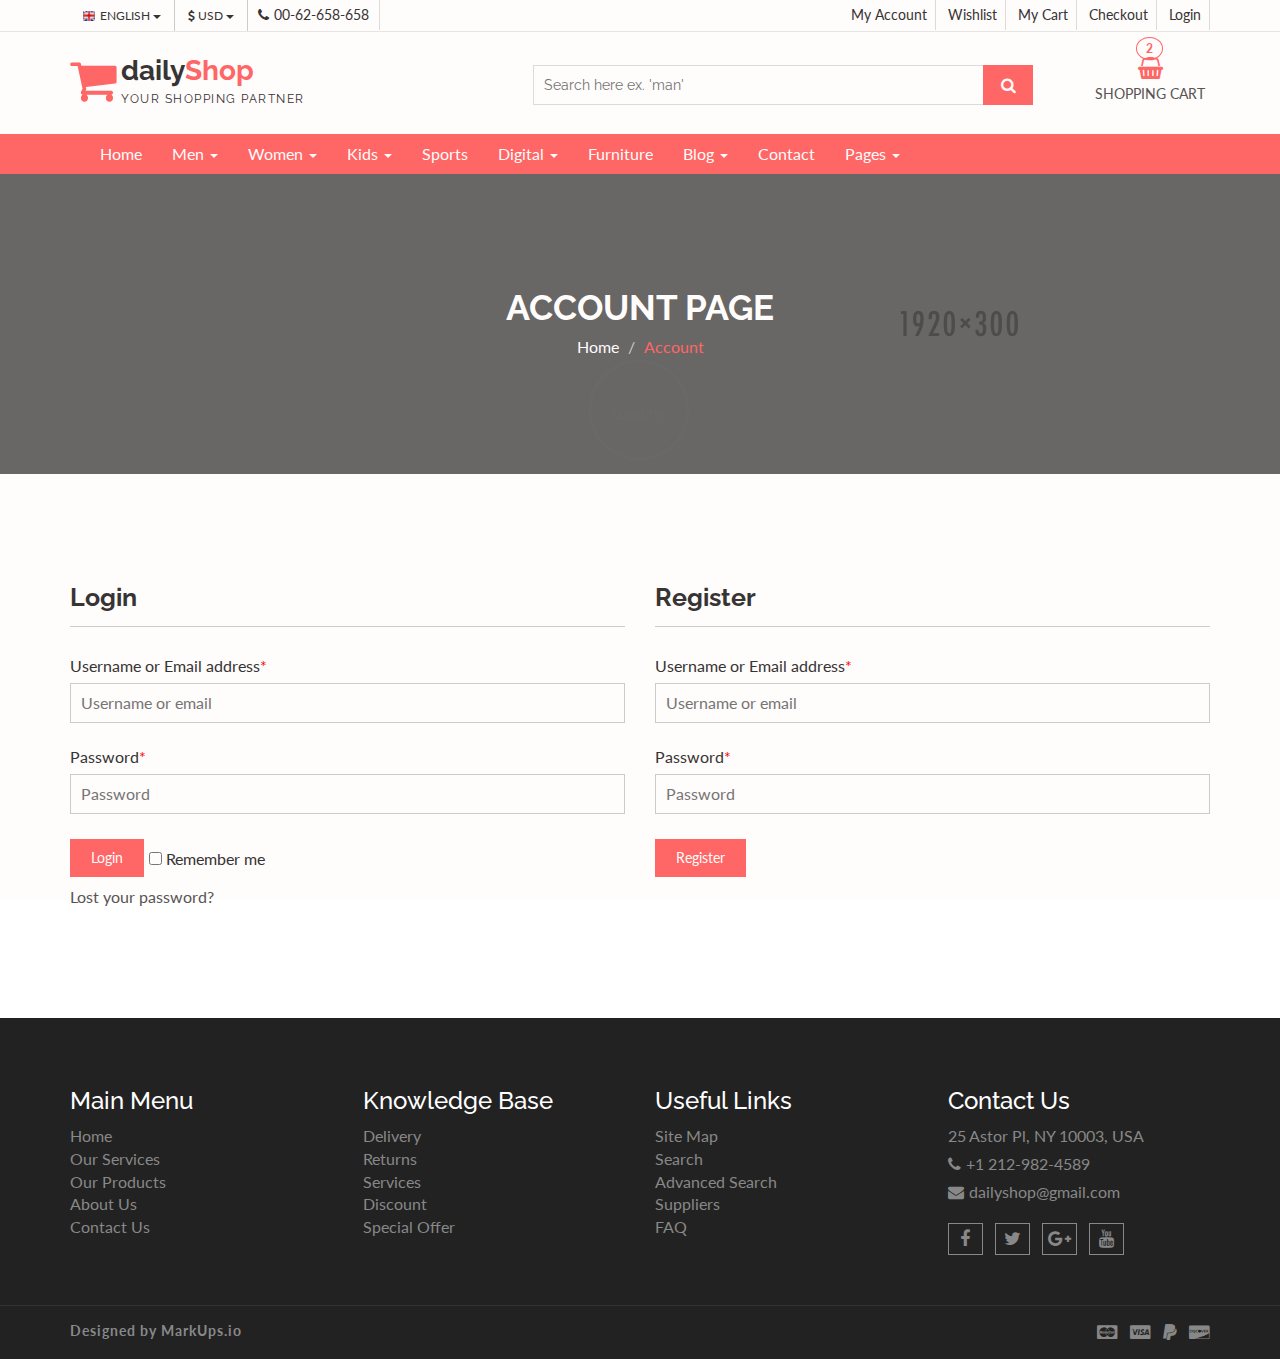
<file: account.html>
<!DOCTYPE html>
<html lang="en">
  <head>
    <meta charset="utf-8">
    <meta http-equiv="X-UA-Compatible" content="IE=edge">
    <meta name="viewport" content="width=device-width, initial-scale=1">    
    <title>Daily Shop | Account Page</title>
    
    <!-- Font awesome -->
    <link href="css/font-awesome.css" rel="stylesheet">
    <!-- Bootstrap -->
    <link href="css/bootstrap.css" rel="stylesheet">   
    <!-- SmartMenus jQuery Bootstrap Addon CSS -->
    <link href="css/jquery.smartmenus.bootstrap.css" rel="stylesheet">
    <!-- Product view slider -->
    <link rel="stylesheet" type="text/css" href="css/jquery.simpleLens.css">    
    <!-- slick slider -->
    <link rel="stylesheet" type="text/css" href="css/slick.css">
    <!-- price picker slider -->
    <link rel="stylesheet" type="text/css" href="css/nouislider.css">
    <!-- Theme color -->
    <link id="switcher" href="css/theme-color/default-theme.css" rel="stylesheet">
    <!-- Top Slider CSS -->
    <link href="css/sequence-theme.modern-slide-in.css" rel="stylesheet" media="all">

    <!-- Main style sheet -->
    <link href="css/style.css" rel="stylesheet">    

    <!-- Google Font -->
    <link href='https://fonts.googleapis.com/css?family=Lato' rel='stylesheet' type='text/css'>
    <link href='https://fonts.googleapis.com/css?family=Raleway' rel='stylesheet' type='text/css'>
    

    <!-- HTML5 shim and Respond.js for IE8 support of HTML5 elements and media queries -->
    <!-- WARNING: Respond.js doesn't work if you view the page via file:// -->
    <!--[if lt IE 9]>
      <script src="https://oss.maxcdn.com/html5shiv/3.7.2/html5shiv.min.js"></script>
      <script src="https://oss.maxcdn.com/respond/1.4.2/respond.min.js"></script>
    <![endif]-->

  </head>
  <body>
  
   <!-- wpf loader Two -->
    <div id="wpf-loader-two">          
      <div class="wpf-loader-two-inner">
        <span>Loading</span>
      </div>
    </div> 
    <!-- / wpf loader Two -->       
 <!-- SCROLL TOP BUTTON -->
    <a class="scrollToTop" href="#"><i class="fa fa-chevron-up"></i></a>
  <!-- END SCROLL TOP BUTTON -->


  <!-- Start header section -->
  <header id="aa-header">
    <!-- start header top  -->
    <div class="aa-header-top">
      <div class="container">
        <div class="row">
          <div class="col-md-12">
            <div class="aa-header-top-area">
              <!-- start header top left -->
              <div class="aa-header-top-left">
                <!-- start language -->
                <div class="aa-language">
                  <div class="dropdown">
                    <a class="btn dropdown-toggle" href="#" type="button" id="dropdownMenu1" data-toggle="dropdown" aria-haspopup="true" aria-expanded="true">
                      <img src="img/flag/english.jpg" alt="english flag">ENGLISH
                      <span class="caret"></span>
                    </a>
                    <ul class="dropdown-menu" aria-labelledby="dropdownMenu1">
                      <li><a href="#"><img src="img/flag/french.jpg" alt="">FRENCH</a></li>
                      <li><a href="#"><img src="img/flag/english.jpg" alt="">ENGLISH</a></li>
                    </ul>
                  </div>
                </div>
                <!-- / language -->

                <!-- start currency -->
                <div class="aa-currency">
                  <div class="dropdown">
                    <a class="btn dropdown-toggle" href="#" type="button" id="dropdownMenu1" data-toggle="dropdown" aria-haspopup="true" aria-expanded="true">
                      <i class="fa fa-usd"></i>USD
                      <span class="caret"></span>
                    </a>
                    <ul class="dropdown-menu" aria-labelledby="dropdownMenu1">
                      <li><a href="#"><i class="fa fa-euro"></i>EURO</a></li>
                      <li><a href="#"><i class="fa fa-jpy"></i>YEN</a></li>
                    </ul>
                  </div>
                </div>
                <!-- / currency -->
                <!-- start cellphone -->
                <div class="cellphone hidden-xs">
                  <p><span class="fa fa-phone"></span>00-62-658-658</p>
                </div>
                <!-- / cellphone -->
              </div>
              <!-- / header top left -->
              <div class="aa-header-top-right">
                <ul class="aa-head-top-nav-right">
                  <li><a href="account.html">My Account</a></li>
                  <li class="hidden-xs"><a href="wishlist.html">Wishlist</a></li>
                  <li class="hidden-xs"><a href="cart.html">My Cart</a></li>
                  <li class="hidden-xs"><a href="checkout.html">Checkout</a></li>
                  <li><a href="" data-toggle="modal" data-target="#login-modal">Login</a></li>
                </ul>
              </div>
            </div>
          </div>
        </div>
      </div>
    </div>
    <!-- / header top  -->

    <!-- start header bottom  -->
    <div class="aa-header-bottom">
      <div class="container">
        <div class="row">
          <div class="col-md-12">
            <div class="aa-header-bottom-area">
              <!-- logo  -->
              <div class="aa-logo">
                <!-- Text based logo -->
                <a href="index.html">
                  <span class="fa fa-shopping-cart"></span>
                  <p>daily<strong>Shop</strong> <span>Your Shopping Partner</span></p>
                </a>
                <!-- img based logo -->
                <!-- <a href="index.html"><img src="img/logo.jpg" alt="logo img"></a> -->
              </div>
              <!-- / logo  -->
               <!-- cart box -->
              <div class="aa-cartbox">
                <a class="aa-cart-link" href="#">
                  <span class="fa fa-shopping-basket"></span>
                  <span class="aa-cart-title">SHOPPING CART</span>
                  <span class="aa-cart-notify">2</span>
                </a>
                <div class="aa-cartbox-summary">
                  <ul>
                    <li>
                      <a class="aa-cartbox-img" href="#"><img src="img/woman-small-2.jpg" alt="img"></a>
                      <div class="aa-cartbox-info">
                        <h4><a href="#">Product Name</a></h4>
                        <p>1 x $250</p>
                      </div>
                      <a class="aa-remove-product" href="#"><span class="fa fa-times"></span></a>
                    </li>
                    <li>
                      <a class="aa-cartbox-img" href="#"><img src="img/woman-small-1.jpg" alt="img"></a>
                      <div class="aa-cartbox-info">
                        <h4><a href="#">Product Name</a></h4>
                        <p>1 x $250</p>
                      </div>
                      <a class="aa-remove-product" href="#"><span class="fa fa-times"></span></a>
                    </li>                    
                    <li>
                      <span class="aa-cartbox-total-title">
                        Total
                      </span>
                      <span class="aa-cartbox-total-price">
                        $500
                      </span>
                    </li>
                  </ul>
                  <a class="aa-cartbox-checkout aa-primary-btn" href="#">Checkout</a>
                </div>
              </div>
              <!-- / cart box -->
              <!-- search box -->
              <div class="aa-search-box">
                <form action="">
                  <input type="text" name="" id="" placeholder="Search here ex. 'man' ">
                  <button type="submit"><span class="fa fa-search"></span></button>
                </form>
              </div>
              <!-- / search box -->             
            </div>
          </div>
        </div>
      </div>
    </div>
    <!-- / header bottom  -->
  </header>
  <!-- / header section -->
  <!-- menu -->
  <section id="menu">
    <div class="container">
      <div class="menu-area">
        <!-- Navbar -->
        <div class="navbar navbar-default" role="navigation">
          <div class="navbar-header">
            <button type="button" class="navbar-toggle" data-toggle="collapse" data-target=".navbar-collapse">
              <span class="sr-only">Toggle navigation</span>
              <span class="icon-bar"></span>
              <span class="icon-bar"></span>
              <span class="icon-bar"></span>
            </button>          
          </div>
          <div class="navbar-collapse collapse">
            <!-- Left nav -->
            <ul class="nav navbar-nav">
              <li><a href="index.html">Home</a></li>
              <li><a href="#">Men <span class="caret"></span></a>
                <ul class="dropdown-menu">                
                  <li><a href="#">Casual</a></li>
                  <li><a href="#">Sports</a></li>
                  <li><a href="#">Formal</a></li>
                  <li><a href="#">Standard</a></li>                                                
                  <li><a href="#">T-Shirts</a></li>
                  <li><a href="#">Shirts</a></li>
                  <li><a href="#">Jeans</a></li>
                  <li><a href="#">Trousers</a></li>
                  <li><a href="#">And more.. <span class="caret"></span></a>
                    <ul class="dropdown-menu">
                      <li><a href="#">Sleep Wear</a></li>
                      <li><a href="#">Sandals</a></li>
                      <li><a href="#">Loafers</a></li>                                      
                    </ul>
                  </li>
                </ul>
              </li>
              <li><a href="#">Women <span class="caret"></span></a>
                <ul class="dropdown-menu">  
                  <li><a href="#">Kurta & Kurti</a></li>                                                                
                  <li><a href="#">Trousers</a></li>              
                  <li><a href="#">Casual</a></li>
                  <li><a href="#">Sports</a></li>
                  <li><a href="#">Formal</a></li>                
                  <li><a href="#">Sarees</a></li>
                  <li><a href="#">Shoes</a></li>
                  <li><a href="#">And more.. <span class="caret"></span></a>
                    <ul class="dropdown-menu">
                      <li><a href="#">Sleep Wear</a></li>
                      <li><a href="#">Sandals</a></li>
                      <li><a href="#">Loafers</a></li>
                      <li><a href="#">And more.. <span class="caret"></span></a>
                        <ul class="dropdown-menu">
                          <li><a href="#">Rings</a></li>
                          <li><a href="#">Earrings</a></li>
                          <li><a href="#">Jewellery Sets</a></li>
                          <li><a href="#">Lockets</a></li>
                          <li class="disabled"><a class="disabled" href="#">Disabled item</a></li>                       
                          <li><a href="#">Jeans</a></li>
                          <li><a href="#">Polo T-Shirts</a></li>
                          <li><a href="#">SKirts</a></li>
                          <li><a href="#">Jackets</a></li>
                          <li><a href="#">Tops</a></li>
                          <li><a href="#">Make Up</a></li>
                          <li><a href="#">Hair Care</a></li>
                          <li><a href="#">Perfumes</a></li>
                          <li><a href="#">Skin Care</a></li>
                          <li><a href="#">Hand Bags</a></li>
                          <li><a href="#">Single Bags</a></li>
                          <li><a href="#">Travel Bags</a></li>
                          <li><a href="#">Wallets & Belts</a></li>                        
                          <li><a href="#">Sunglases</a></li>
                          <li><a href="#">Nail</a></li>                       
                        </ul>
                      </li>                   
                    </ul>
                  </li>
                </ul>
              </li>
              <li><a href="#">Kids <span class="caret"></span></a>
                <ul class="dropdown-menu">                
                  <li><a href="#">Casual</a></li>
                  <li><a href="#">Sports</a></li>
                  <li><a href="#">Formal</a></li>
                  <li><a href="#">Standard</a></li>                                                
                  <li><a href="#">T-Shirts</a></li>
                  <li><a href="#">Shirts</a></li>
                  <li><a href="#">Jeans</a></li>
                  <li><a href="#">Trousers</a></li>
                  <li><a href="#">And more.. <span class="caret"></span></a>
                    <ul class="dropdown-menu">
                      <li><a href="#">Sleep Wear</a></li>
                      <li><a href="#">Sandals</a></li>
                      <li><a href="#">Loafers</a></li>                                      
                    </ul>
                  </li>
                </ul>
              </li>
              <li><a href="#">Sports</a></li>
             <li><a href="#">Digital <span class="caret"></span></a>
                <ul class="dropdown-menu">                
                  <li><a href="#">Camera</a></li>
                  <li><a href="#">Mobile</a></li>
                  <li><a href="#">Tablet</a></li>
                  <li><a href="#">Laptop</a></li>                                                
                  <li><a href="#">Accesories</a></li>                
                </ul>
              </li>
              <li><a href="#">Furniture</a></li>            
              <li><a href="blog-archive.html">Blog <span class="caret"></span></a>
                <ul class="dropdown-menu">                
                  <li><a href="blog-archive.html">Blog Style 1</a></li>
                  <li><a href="blog-archive-2.html">Blog Style 2</a></li>
                  <li><a href="blog-single.html">Blog Single</a></li>                
                </ul>
              </li>
              <li><a href="contact.html">Contact</a></li>
              <li><a href="#">Pages <span class="caret"></span></a>
                <ul class="dropdown-menu">                
                  <li><a href="product.html">Shop Page</a></li>
                  <li><a href="product-detail.html">Shop Single</a></li>                
                  <li><a href="404.html">404 Page</a></li>                
                </ul>
              </li>
            </ul>
          </div><!--/.nav-collapse -->
        </div>
      </div> 
      </div>
    </div>
  </section>
  <!-- / menu -->  
 
  <!-- catg header banner section -->
  <section id="aa-catg-head-banner">
    <img src="img/fashion/fashion-header-bg-8.jpg" alt="fashion img">
    <div class="aa-catg-head-banner-area">
     <div class="container">
      <div class="aa-catg-head-banner-content">
        <h2>Account Page</h2>
        <ol class="breadcrumb">
          <li><a href="index.html">Home</a></li>                   
          <li class="active">Account</li>
        </ol>
      </div>
     </div>
   </div>
  </section>
  <!-- / catg header banner section -->

 <!-- Cart view section -->
 <section id="aa-myaccount">
   <div class="container">
     <div class="row">
       <div class="col-md-12">
        <div class="aa-myaccount-area">         
            <div class="row">
              <div class="col-md-6">
                <div class="aa-myaccount-login">
                <h4>Login</h4>
                 <form action="" class="aa-login-form">
                  <label for="">Username or Email address<span>*</span></label>
                   <input type="text" placeholder="Username or email">
                   <label for="">Password<span>*</span></label>
                    <input type="password" placeholder="Password">
                    <button type="submit" class="aa-browse-btn">Login</button>
                    <label class="rememberme" for="rememberme"><input type="checkbox" id="rememberme"> Remember me </label>
                    <p class="aa-lost-password"><a href="#">Lost your password?</a></p>
                  </form>
                </div>
              </div>
              <div class="col-md-6">
                <div class="aa-myaccount-register">                 
                 <h4>Register</h4>
                 <form action="" class="aa-login-form">
                    <label for="">Username or Email address<span>*</span></label>
                    <input type="text" placeholder="Username or email">
                    <label for="">Password<span>*</span></label>
                    <input type="password" placeholder="Password">
                    <button type="submit" class="aa-browse-btn">Register</button>                    
                  </form>
                </div>
              </div>
            </div>          
         </div>
       </div>
     </div>
   </div>
 </section>
 <!-- / Cart view section -->

  <!-- footer -->  
  <footer id="aa-footer">
    <!-- footer bottom -->
    <div class="aa-footer-top">
     <div class="container">
        <div class="row">
        <div class="col-md-12">
          <div class="aa-footer-top-area">
            <div class="row">
              <div class="col-md-3 col-sm-6">
                <div class="aa-footer-widget">
                  <h3>Main Menu</h3>
                  <ul class="aa-footer-nav">
                    <li><a href="#">Home</a></li>
                    <li><a href="#">Our Services</a></li>
                    <li><a href="#">Our Products</a></li>
                    <li><a href="#">About Us</a></li>
                    <li><a href="#">Contact Us</a></li>
                  </ul>
                </div>
              </div>
              <div class="col-md-3 col-sm-6">
                <div class="aa-footer-widget">
                  <div class="aa-footer-widget">
                    <h3>Knowledge Base</h3>
                    <ul class="aa-footer-nav">
                      <li><a href="#">Delivery</a></li>
                      <li><a href="#">Returns</a></li>
                      <li><a href="#">Services</a></li>
                      <li><a href="#">Discount</a></li>
                      <li><a href="#">Special Offer</a></li>
                    </ul>
                  </div>
                </div>
              </div>
              <div class="col-md-3 col-sm-6">
                <div class="aa-footer-widget">
                  <div class="aa-footer-widget">
                    <h3>Useful Links</h3>
                    <ul class="aa-footer-nav">
                      <li><a href="#">Site Map</a></li>
                      <li><a href="#">Search</a></li>
                      <li><a href="#">Advanced Search</a></li>
                      <li><a href="#">Suppliers</a></li>
                      <li><a href="#">FAQ</a></li>
                    </ul>
                  </div>
                </div>
              </div>
              <div class="col-md-3 col-sm-6">
                <div class="aa-footer-widget">
                  <div class="aa-footer-widget">
                    <h3>Contact Us</h3>
                    <address>
                      <p> 25 Astor Pl, NY 10003, USA</p>
                      <p><span class="fa fa-phone"></span>+1 212-982-4589</p>
                      <p><span class="fa fa-envelope"></span>dailyshop@gmail.com</p>
                    </address>
                    <div class="aa-footer-social">
                      <a href="#"><span class="fa fa-facebook"></span></a>
                      <a href="#"><span class="fa fa-twitter"></span></a>
                      <a href="#"><span class="fa fa-google-plus"></span></a>
                      <a href="#"><span class="fa fa-youtube"></span></a>
                    </div>
                  </div>
                </div>
              </div>
            </div>
          </div>
        </div>
      </div>
     </div>
    </div>
    <!-- footer-bottom -->
    <div class="aa-footer-bottom">
      <div class="container">
        <div class="row">
        <div class="col-md-12">
          <div class="aa-footer-bottom-area">
            <p>Designed by <a href="http://www.markups.io/">MarkUps.io</a></p>
            <div class="aa-footer-payment">
              <span class="fa fa-cc-mastercard"></span>
              <span class="fa fa-cc-visa"></span>
              <span class="fa fa-paypal"></span>
              <span class="fa fa-cc-discover"></span>
            </div>
          </div>
        </div>
      </div>
      </div>
    </div>
  </footer>
  <!-- / footer -->
  <!-- Login Modal -->  
  <div class="modal fade" id="login-modal" tabindex="-1" role="dialog" aria-labelledby="myModalLabel" aria-hidden="true">
    <div class="modal-dialog">
      <div class="modal-content">                      
        <div class="modal-body">
        <button type="button" class="close" data-dismiss="modal" aria-hidden="true">&times;</button>
          <h4>Login or Register</h4>
          <form class="aa-login-form" action="">
            <label for="">Username or Email address<span>*</span></label>
            <input type="text" placeholder="Username or email">
            <label for="">Password<span>*</span></label>
            <input type="password" placeholder="Password">
            <button class="aa-browse-btn" type="submit">Login</button>
            <label for="rememberme" class="rememberme"><input type="checkbox" id="rememberme"> Remember me </label>
            <p class="aa-lost-password"><a href="#">Lost your password?</a></p>
            <div class="aa-register-now">
              Don't have an account?<a href="account.html">Register now!</a>
            </div>
          </form>
        </div>                        
      </div><!-- /.modal-content -->
    </div><!-- /.modal-dialog -->
  </div>


    
  <!-- jQuery library -->
  <script src="https://ajax.googleapis.com/ajax/libs/jquery/1.11.3/jquery.min.js"></script>
  <!-- Include all compiled plugins (below), or include individual files as needed -->
  <script src="js/bootstrap.js"></script>  
  <!-- SmartMenus jQuery plugin -->
  <script type="text/javascript" src="js/jquery.smartmenus.js"></script>
  <!-- SmartMenus jQuery Bootstrap Addon -->
  <script type="text/javascript" src="js/jquery.smartmenus.bootstrap.js"></script>  
  <!-- To Slider JS -->
  <script src="js/sequence.js"></script>
  <script src="js/sequence-theme.modern-slide-in.js"></script>  
  <!-- Product view slider -->
  <script type="text/javascript" src="js/jquery.simpleGallery.js"></script>
  <script type="text/javascript" src="js/jquery.simpleLens.js"></script>
  <!-- slick slider -->
  <script type="text/javascript" src="js/slick.js"></script>
  <!-- Price picker slider -->
  <script type="text/javascript" src="js/nouislider.js"></script>
  <!-- Custom js -->
  <script src="js/custom.js"></script> 
  

  </body>
</html>
</file>
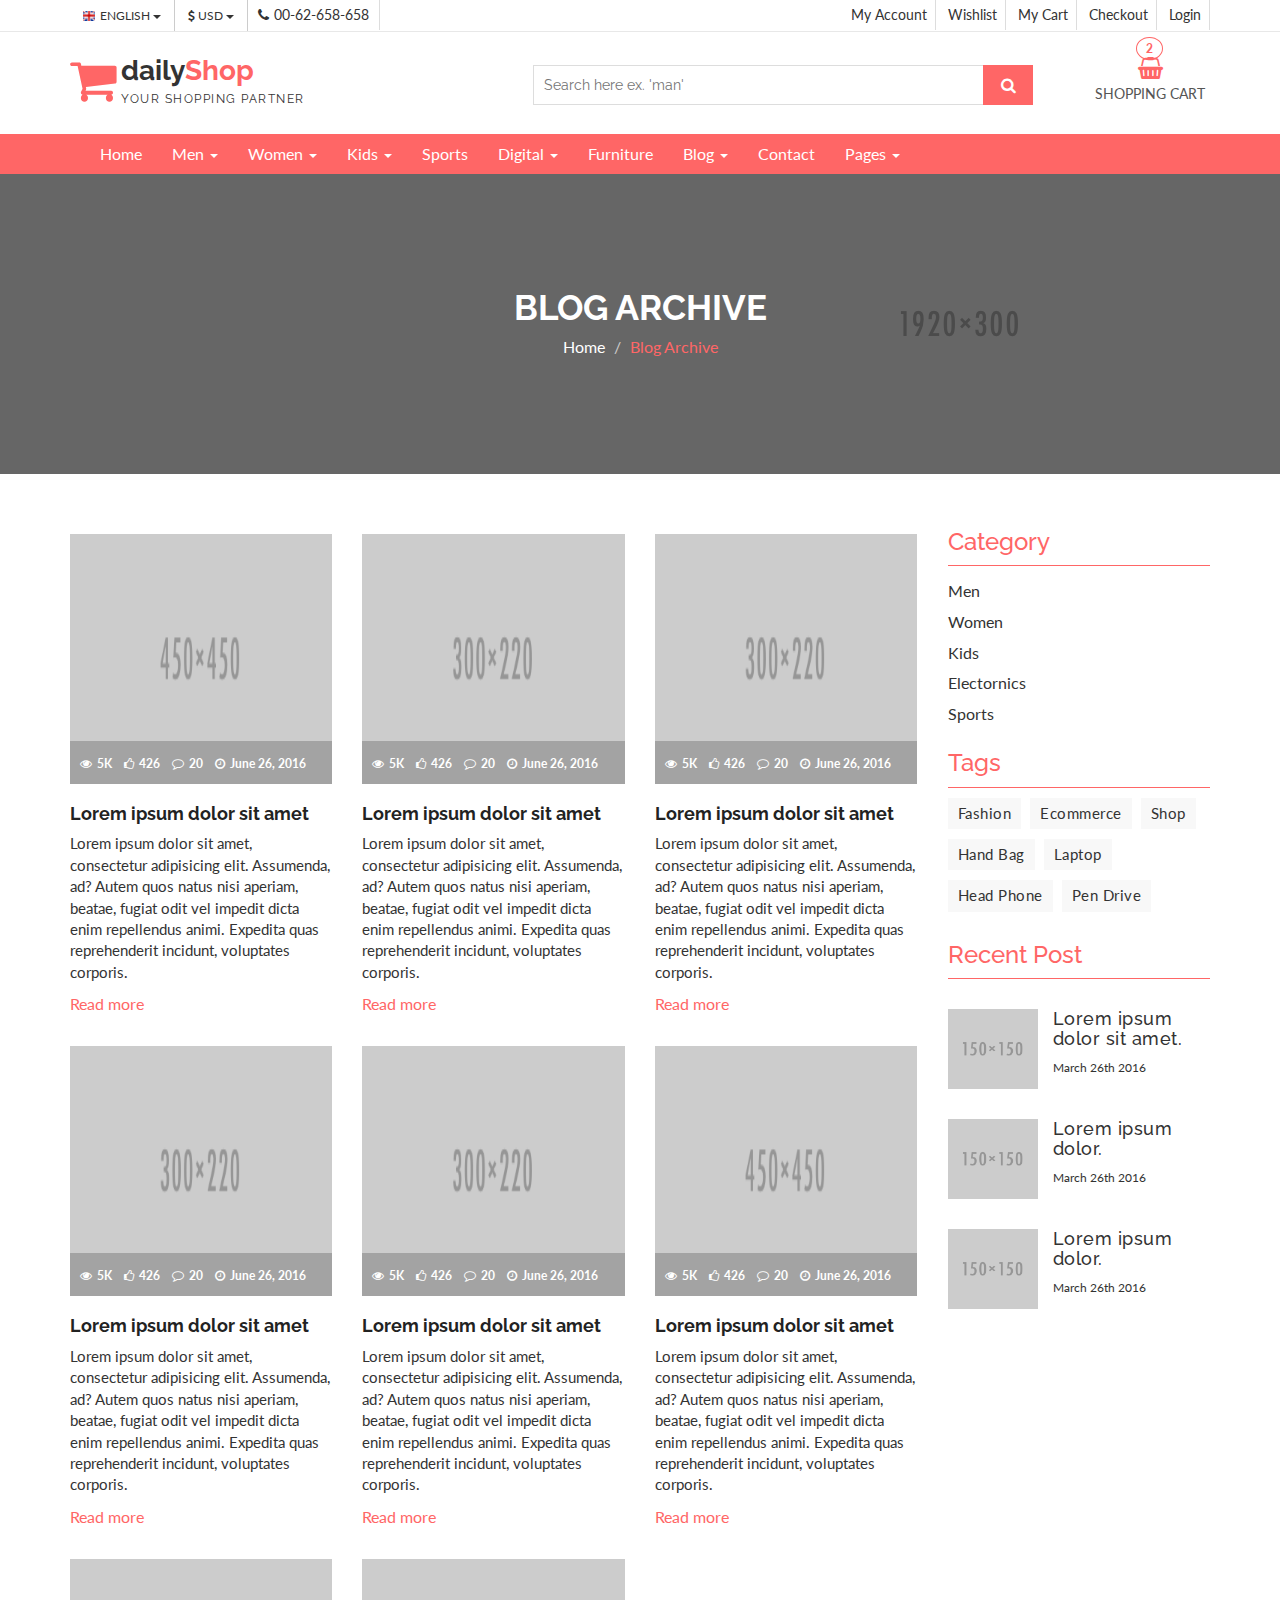
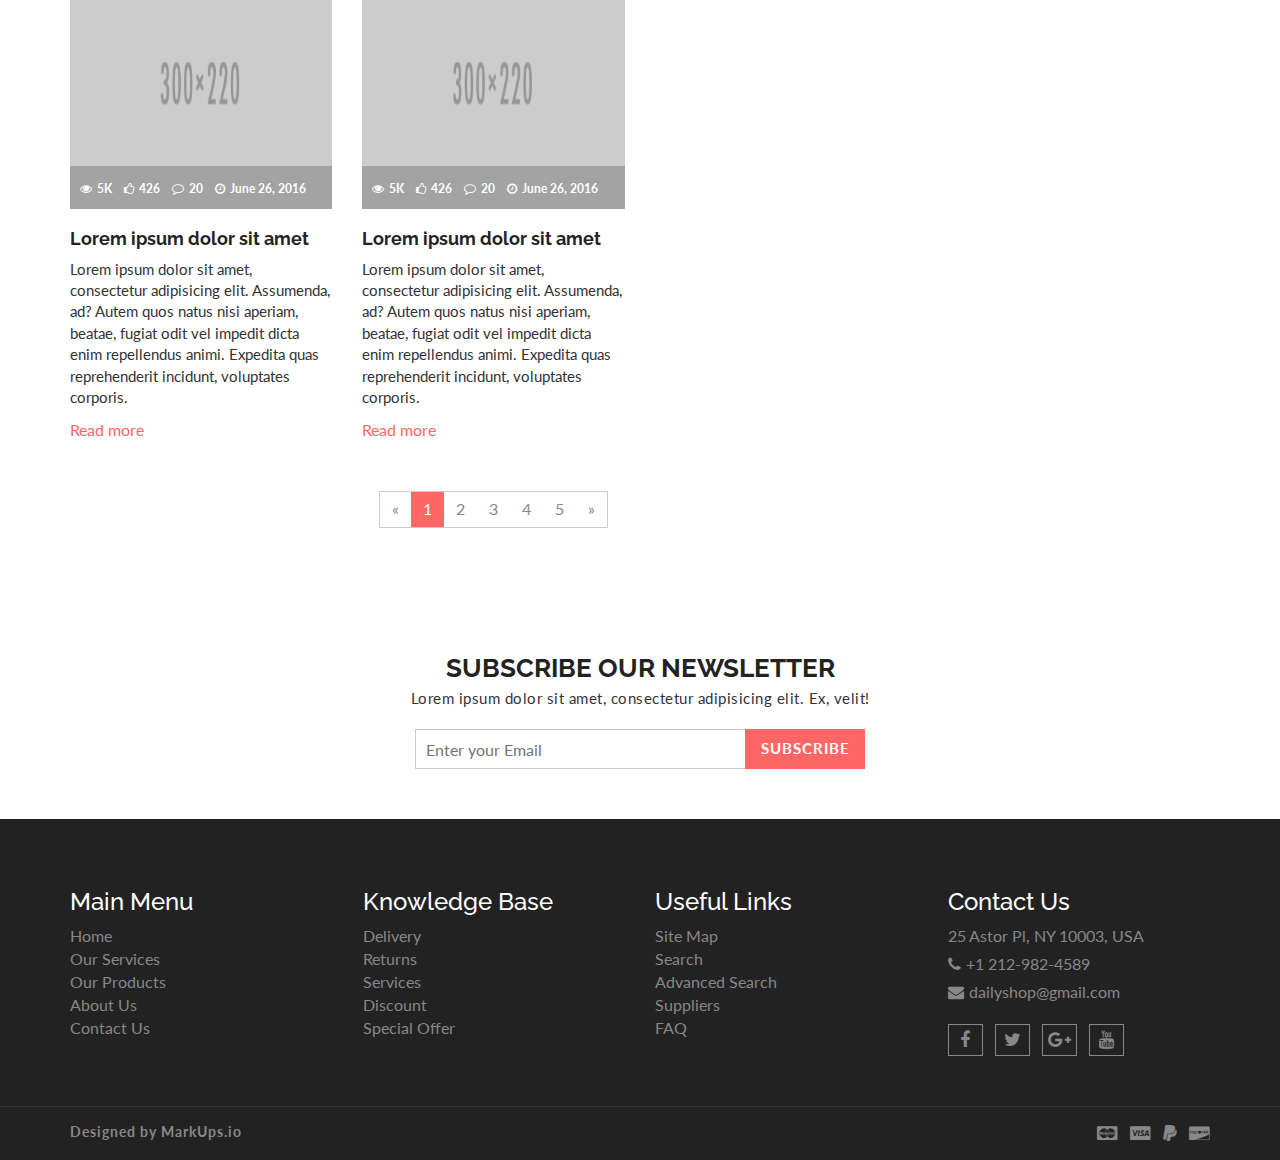
<file: blog-archive-2.html>
<!DOCTYPE html>
<html lang="en">
  <head>
    <meta charset="utf-8">
    <meta http-equiv="X-UA-Compatible" content="IE=edge">
    <meta name="viewport" content="width=device-width, initial-scale=1">    
    <title>Daily Shop | Blog Archive</title>
    
    <!-- Font awesome -->
    <link href="css/font-awesome.css" rel="stylesheet">
    <!-- Bootstrap -->
    <link href="css/bootstrap.css" rel="stylesheet">   
    <!-- SmartMenus jQuery Bootstrap Addon CSS -->
    <link href="css/jquery.smartmenus.bootstrap.css" rel="stylesheet">
    <!-- Product view slider -->
    <link rel="stylesheet" type="text/css" href="css/jquery.simpleLens.css">    
    <!-- slick slider -->
    <link rel="stylesheet" type="text/css" href="css/slick.css">
    <!-- price picker slider -->
    <link rel="stylesheet" type="text/css" href="css/nouislider.css">
    <!-- Theme color -->
    <link id="switcher" href="css/theme-color/default-theme.css" rel="stylesheet">
    <!-- Top Slider CSS -->
    <link href="css/sequence-theme.modern-slide-in.css" rel="stylesheet" media="all">

    <!-- Main style sheet -->
    <link href="css/style.css" rel="stylesheet">    

    <!-- Google Font -->
    <link href='https://fonts.googleapis.com/css?family=Lato' rel='stylesheet' type='text/css'>
    <link href='https://fonts.googleapis.com/css?family=Raleway' rel='stylesheet' type='text/css'>
    

    <!-- HTML5 shim and Respond.js for IE8 support of HTML5 elements and media queries -->
    <!-- WARNING: Respond.js doesn't work if you view the page via file:// -->
    <!--[if lt IE 9]>
      <script src="https://oss.maxcdn.com/html5shiv/3.7.2/html5shiv.min.js"></script>
      <script src="https://oss.maxcdn.com/respond/1.4.2/respond.min.js"></script>
    <![endif]-->
  

  </head>
  <body>
  
   <!-- wpf loader Two -->
    <div id="wpf-loader-two">          
      <div class="wpf-loader-two-inner">
        <span>Loading</span>
      </div>
    </div> 
    <!-- / wpf loader Two -->       
 <!-- SCROLL TOP BUTTON -->
    <a class="scrollToTop" href="#"><i class="fa fa-chevron-up"></i></a>
  <!-- END SCROLL TOP BUTTON -->


  <!-- Start header section -->
  <header id="aa-header">
    <!-- start header top  -->
    <div class="aa-header-top">
      <div class="container">
        <div class="row">
          <div class="col-md-12">
            <div class="aa-header-top-area">
              <!-- start header top left -->
              <div class="aa-header-top-left">
                <!-- start language -->
                <div class="aa-language">
                  <div class="dropdown">
                    <a class="btn dropdown-toggle" href="#" type="button" id="dropdownMenu1" data-toggle="dropdown" aria-haspopup="true" aria-expanded="true">
                      <img src="img/flag/english.jpg" alt="english flag">ENGLISH
                      <span class="caret"></span>
                    </a>
                    <ul class="dropdown-menu" aria-labelledby="dropdownMenu1">
                      <li><a href="#"><img src="img/flag/french.jpg" alt="">FRENCH</a></li>
                      <li><a href="#"><img src="img/flag/english.jpg" alt="">ENGLISH</a></li>
                    </ul>
                  </div>
                </div>
                <!-- / language -->

                <!-- start currency -->
                <div class="aa-currency">
                  <div class="dropdown">
                    <a class="btn dropdown-toggle" href="#" type="button" id="dropdownMenu1" data-toggle="dropdown" aria-haspopup="true" aria-expanded="true">
                      <i class="fa fa-usd"></i>USD
                      <span class="caret"></span>
                    </a>
                    <ul class="dropdown-menu" aria-labelledby="dropdownMenu1">
                      <li><a href="#"><i class="fa fa-euro"></i>EURO</a></li>
                      <li><a href="#"><i class="fa fa-jpy"></i>YEN</a></li>
                    </ul>
                  </div>
                </div>
                <!-- / currency -->
                <!-- start cellphone -->
                <div class="cellphone hidden-xs">
                  <p><span class="fa fa-phone"></span>00-62-658-658</p>
                </div>
                <!-- / cellphone -->
              </div>
              <!-- / header top left -->
              <div class="aa-header-top-right">
                <ul class="aa-head-top-nav-right">
                  <li><a href="account.html">My Account</a></li>
                  <li class="hidden-xs"><a href="wishlist.html">Wishlist</a></li>
                  <li class="hidden-xs"><a href="cart.html">My Cart</a></li>
                  <li class="hidden-xs"><a href="checkout.html">Checkout</a></li>
                  <li><a href="" data-toggle="modal" data-target="#login-modal">Login</a></li>
                </ul>
              </div>
            </div>
          </div>
        </div>
      </div>
    </div>
    <!-- / header top  -->

    <!-- start header bottom  -->
    <div class="aa-header-bottom">
      <div class="container">
        <div class="row">
          <div class="col-md-12">
            <div class="aa-header-bottom-area">
              <!-- logo  -->
              <div class="aa-logo">
                <!-- Text based logo -->
                <a href="index.html">
                  <span class="fa fa-shopping-cart"></span>
                  <p>daily<strong>Shop</strong> <span>Your Shopping Partner</span></p>
                </a>
                <!-- img based logo -->
                <!-- <a href="index.html"><img src="img/logo.jpg" alt="logo img"></a> -->
              </div>
              <!-- / logo  -->
               <!-- cart box -->
              <div class="aa-cartbox">
                <a class="aa-cart-link" href="#">
                  <span class="fa fa-shopping-basket"></span>
                  <span class="aa-cart-title">SHOPPING CART</span>
                  <span class="aa-cart-notify">2</span>
                </a>
                <div class="aa-cartbox-summary">
                  <ul>
                    <li>
                      <a class="aa-cartbox-img" href="#"><img src="img/woman-small-2.jpg" alt="img"></a>
                      <div class="aa-cartbox-info">
                        <h4><a href="#">Product Name</a></h4>
                        <p>1 x $250</p>
                      </div>
                      <a class="aa-remove-product" href="#"><span class="fa fa-times"></span></a>
                    </li>
                    <li>
                      <a class="aa-cartbox-img" href="#"><img src="img/woman-small-1.jpg" alt="img"></a>
                      <div class="aa-cartbox-info">
                        <h4><a href="#">Product Name</a></h4>
                        <p>1 x $250</p>
                      </div>
                      <a class="aa-remove-product" href="#"><span class="fa fa-times"></span></a>
                    </li>                    
                    <li>
                      <span class="aa-cartbox-total-title">
                        Total
                      </span>
                      <span class="aa-cartbox-total-price">
                        $500
                      </span>
                    </li>
                  </ul>
                  <a class="aa-cartbox-checkout aa-primary-btn" href="#">Checkout</a>
                </div>
              </div>
              <!-- / cart box -->
              <!-- search box -->
              <div class="aa-search-box">
                <form action="">
                  <input type="text" name="" id="" placeholder="Search here ex. 'man' ">
                  <button type="submit"><span class="fa fa-search"></span></button>
                </form>
              </div>
              <!-- / search box -->             
            </div>
          </div>
        </div>
      </div>
    </div>
    <!-- / header bottom  -->
  </header>
  <!-- / header section -->
  <!-- menu -->
  <section id="menu">
    <div class="container">
      <div class="menu-area">
        <!-- Navbar -->
        <div class="navbar navbar-default" role="navigation">
          <div class="navbar-header">
            <button type="button" class="navbar-toggle" data-toggle="collapse" data-target=".navbar-collapse">
              <span class="sr-only">Toggle navigation</span>
              <span class="icon-bar"></span>
              <span class="icon-bar"></span>
              <span class="icon-bar"></span>
            </button>          
          </div>
          <div class="navbar-collapse collapse">
            <!-- Left nav -->
            <ul class="nav navbar-nav">
              <li><a href="index.html">Home</a></li>
              <li><a href="#">Men <span class="caret"></span></a>
                <ul class="dropdown-menu">                
                  <li><a href="#">Casual</a></li>
                  <li><a href="#">Sports</a></li>
                  <li><a href="#">Formal</a></li>
                  <li><a href="#">Standard</a></li>                                                
                  <li><a href="#">T-Shirts</a></li>
                  <li><a href="#">Shirts</a></li>
                  <li><a href="#">Jeans</a></li>
                  <li><a href="#">Trousers</a></li>
                  <li><a href="#">And more.. <span class="caret"></span></a>
                    <ul class="dropdown-menu">
                      <li><a href="#">Sleep Wear</a></li>
                      <li><a href="#">Sandals</a></li>
                      <li><a href="#">Loafers</a></li>                                      
                    </ul>
                  </li>
                </ul>
              </li>
              <li><a href="#">Women <span class="caret"></span></a>
                <ul class="dropdown-menu">  
                  <li><a href="#">Kurta & Kurti</a></li>                                                                
                  <li><a href="#">Trousers</a></li>              
                  <li><a href="#">Casual</a></li>
                  <li><a href="#">Sports</a></li>
                  <li><a href="#">Formal</a></li>                
                  <li><a href="#">Sarees</a></li>
                  <li><a href="#">Shoes</a></li>
                  <li><a href="#">And more.. <span class="caret"></span></a>
                    <ul class="dropdown-menu">
                      <li><a href="#">Sleep Wear</a></li>
                      <li><a href="#">Sandals</a></li>
                      <li><a href="#">Loafers</a></li>
                      <li><a href="#">And more.. <span class="caret"></span></a>
                        <ul class="dropdown-menu">
                          <li><a href="#">Rings</a></li>
                          <li><a href="#">Earrings</a></li>
                          <li><a href="#">Jewellery Sets</a></li>
                          <li><a href="#">Lockets</a></li>
                          <li class="disabled"><a class="disabled" href="#">Disabled item</a></li>                       
                          <li><a href="#">Jeans</a></li>
                          <li><a href="#">Polo T-Shirts</a></li>
                          <li><a href="#">SKirts</a></li>
                          <li><a href="#">Jackets</a></li>
                          <li><a href="#">Tops</a></li>
                          <li><a href="#">Make Up</a></li>
                          <li><a href="#">Hair Care</a></li>
                          <li><a href="#">Perfumes</a></li>
                          <li><a href="#">Skin Care</a></li>
                          <li><a href="#">Hand Bags</a></li>
                          <li><a href="#">Single Bags</a></li>
                          <li><a href="#">Travel Bags</a></li>
                          <li><a href="#">Wallets & Belts</a></li>                        
                          <li><a href="#">Sunglases</a></li>
                          <li><a href="#">Nail</a></li>                       
                        </ul>
                      </li>                   
                    </ul>
                  </li>
                </ul>
              </li>
              <li><a href="#">Kids <span class="caret"></span></a>
                <ul class="dropdown-menu">                
                  <li><a href="#">Casual</a></li>
                  <li><a href="#">Sports</a></li>
                  <li><a href="#">Formal</a></li>
                  <li><a href="#">Standard</a></li>                                                
                  <li><a href="#">T-Shirts</a></li>
                  <li><a href="#">Shirts</a></li>
                  <li><a href="#">Jeans</a></li>
                  <li><a href="#">Trousers</a></li>
                  <li><a href="#">And more.. <span class="caret"></span></a>
                    <ul class="dropdown-menu">
                      <li><a href="#">Sleep Wear</a></li>
                      <li><a href="#">Sandals</a></li>
                      <li><a href="#">Loafers</a></li>                                      
                    </ul>
                  </li>
                </ul>
              </li>
              <li><a href="#">Sports</a></li>
             <li><a href="#">Digital <span class="caret"></span></a>
                <ul class="dropdown-menu">                
                  <li><a href="#">Camera</a></li>
                  <li><a href="#">Mobile</a></li>
                  <li><a href="#">Tablet</a></li>
                  <li><a href="#">Laptop</a></li>                                                
                  <li><a href="#">Accesories</a></li>                
                </ul>
              </li>
              <li><a href="#">Furniture</a></li>            
              <li><a href="blog-archive.html">Blog <span class="caret"></span></a>
                <ul class="dropdown-menu">                
                  <li><a href="blog-archive.html">Blog Style 1</a></li>
                  <li><a href="blog-archive-2.html">Blog Style 2</a></li>
                  <li><a href="blog-single.html">Blog Single</a></li>                
                </ul>
              </li>
              <li><a href="contact.html">Contact</a></li>
              <li><a href="#">Pages <span class="caret"></span></a>
                <ul class="dropdown-menu">                
                  <li><a href="product.html">Shop Page</a></li>
                  <li><a href="product-detail.html">Shop Single</a></li>                
                  <li><a href="404.html">404 Page</a></li>                
                </ul>
              </li>
            </ul>
          </div><!--/.nav-collapse -->
        </div>
      </div> 
      </div>
    </div>
  </section>
  <!-- / menu -->  
 
  <!-- catg header banner section -->
  <section id="aa-catg-head-banner">
   <img src="img/fashion/fashion-header-bg-8.jpg" alt="fashion img">
   <div class="aa-catg-head-banner-area">
     <div class="container">
      <div class="aa-catg-head-banner-content">
        <h2>Blog Archive</h2>
        <ol class="breadcrumb">
          <li><a href="index.html">Home</a></li>         
          <li class="active">Blog Archive</li>
        </ol>
      </div>
     </div>
   </div>
  </section>
  <!-- / catg header banner section -->

  <!-- Blog Archive -->
  <section id="aa-blog-archive">
    <div class="container">
      <div class="row">
        <div class="col-md-12">
          <div class="aa-blog-archive-area aa-blog-archive-2">
            <div class="row">
              <div class="col-md-9">
                <div class="aa-blog-content">
                  <div class="row">
                    <div class="col-md-4 col-sm-4">
                      <article class="aa-latest-blog-single">
                        <figure class="aa-blog-img">                    
                          <a href="#"><img alt="img" src="img/promo-banner-1.jpg"></a>  
                            <figcaption class="aa-blog-img-caption">
                            <span href="#"><i class="fa fa-eye"></i>5K</span>
                            <a href="#"><i class="fa fa-thumbs-o-up"></i>426</a>
                            <a href="#"><i class="fa fa-comment-o"></i>20</a>
                            <span href="#"><i class="fa fa-clock-o"></i>June 26, 2016</span>
                          </figcaption>                          
                        </figure>
                        <div class="aa-blog-info">
                          <h3 class="aa-blog-title"><a href="#">Lorem ipsum dolor sit amet</a></h3>
                          <p>Lorem ipsum dolor sit amet, consectetur adipisicing elit. Assumenda, ad? Autem quos natus nisi aperiam, beatae, fugiat odit vel impedit dicta enim repellendus animi. Expedita quas reprehenderit incidunt, voluptates corporis.</p> 
                          <a class="aa-read-mor-btn" href="#">Read more <span class="fa fa-long-arrow-right"></span></a>
                        </div>
                      </article>
                    </div>
                    <div class="col-md-4 col-sm-4">
                      <article class="aa-latest-blog-single">
                        <figure class="aa-blog-img">                    
                          <a href="#"><img alt="img" src="img/promo-banner-2.jpg"></a>  
                            <figcaption class="aa-blog-img-caption">
                            <span href="#"><i class="fa fa-eye"></i>5K</span>
                            <a href="#"><i class="fa fa-thumbs-o-up"></i>426</a>
                            <a href="#"><i class="fa fa-comment-o"></i>20</a>
                            <span href="#"><i class="fa fa-clock-o"></i>June 26, 2016</span>
                          </figcaption>                          
                        </figure>
                        <div class="aa-blog-info">
                          <h3 class="aa-blog-title"><a href="#">Lorem ipsum dolor sit amet</a></h3>
                          <p>Lorem ipsum dolor sit amet, consectetur adipisicing elit. Assumenda, ad? Autem quos natus nisi aperiam, beatae, fugiat odit vel impedit dicta enim repellendus animi. Expedita quas reprehenderit incidunt, voluptates corporis.</p> 
                          <a class="aa-read-mor-btn" href="#">Read more <span class="fa fa-long-arrow-right"></span></a>
                        </div>
                      </article>
                    </div>
                    <div class="col-md-4 col-sm-4">
                      <article class="aa-latest-blog-single">
                        <figure class="aa-blog-img">                    
                          <a href="#"><img alt="img" src="img/promo-banner-3.jpg"></a>  
                            <figcaption class="aa-blog-img-caption">
                            <span href="#"><i class="fa fa-eye"></i>5K</span>
                            <a href="#"><i class="fa fa-thumbs-o-up"></i>426</a>
                            <a href="#"><i class="fa fa-comment-o"></i>20</a>
                            <span href="#"><i class="fa fa-clock-o"></i>June 26, 2016</span>
                          </figcaption>                          
                        </figure>
                        <div class="aa-blog-info">
                          <h3 class="aa-blog-title"><a href="#">Lorem ipsum dolor sit amet</a></h3>
                          <p>Lorem ipsum dolor sit amet, consectetur adipisicing elit. Assumenda, ad? Autem quos natus nisi aperiam, beatae, fugiat odit vel impedit dicta enim repellendus animi. Expedita quas reprehenderit incidunt, voluptates corporis.</p> 
                          <a class="aa-read-mor-btn" href="#">Read more <span class="fa fa-long-arrow-right"></span></a>
                        </div>
                      </article>
                    </div>
                    <div class="col-md-4 col-sm-4">
                      <article class="aa-latest-blog-single">
                        <figure class="aa-blog-img">                    
                          <a href="#"><img alt="img" src="img/promo-banner-4.jpg"></a>  
                            <figcaption class="aa-blog-img-caption">
                            <span href="#"><i class="fa fa-eye"></i>5K</span>
                            <a href="#"><i class="fa fa-thumbs-o-up"></i>426</a>
                            <a href="#"><i class="fa fa-comment-o"></i>20</a>
                            <span href="#"><i class="fa fa-clock-o"></i>June 26, 2016</span>
                          </figcaption>                          
                        </figure>
                        <div class="aa-blog-info">
                          <h3 class="aa-blog-title"><a href="#">Lorem ipsum dolor sit amet</a></h3>
                          <p>Lorem ipsum dolor sit amet, consectetur adipisicing elit. Assumenda, ad? Autem quos natus nisi aperiam, beatae, fugiat odit vel impedit dicta enim repellendus animi. Expedita quas reprehenderit incidunt, voluptates corporis.</p> 
                          <a class="aa-read-mor-btn" href="#">Read more <span class="fa fa-long-arrow-right"></span></a>
                        </div>
                      </article>
                    </div>
                    <div class="col-md-4 col-sm-4">
                      <article class="aa-latest-blog-single">
                        <figure class="aa-blog-img">                    
                          <a href="#"><img alt="img" src="img/promo-banner-5.jpg"></a>  
                            <figcaption class="aa-blog-img-caption">
                            <span href="#"><i class="fa fa-eye"></i>5K</span>
                            <a href="#"><i class="fa fa-thumbs-o-up"></i>426</a>
                            <a href="#"><i class="fa fa-comment-o"></i>20</a>
                            <span href="#"><i class="fa fa-clock-o"></i>June 26, 2016</span>
                          </figcaption>                          
                        </figure>
                        <div class="aa-blog-info">
                          <h3 class="aa-blog-title"><a href="#">Lorem ipsum dolor sit amet</a></h3>
                          <p>Lorem ipsum dolor sit amet, consectetur adipisicing elit. Assumenda, ad? Autem quos natus nisi aperiam, beatae, fugiat odit vel impedit dicta enim repellendus animi. Expedita quas reprehenderit incidunt, voluptates corporis.</p> 
                          <a class="aa-read-mor-btn" href="#">Read more <span class="fa fa-long-arrow-right"></span></a>
                        </div>
                      </article>
                    </div>
                     <div class="col-md-4 col-sm-4">
                      <article class="aa-latest-blog-single">
                        <figure class="aa-blog-img">                    
                          <a href="#"><img alt="img" src="img/promo-banner-1.jpg"></a>  
                            <figcaption class="aa-blog-img-caption">
                            <span href="#"><i class="fa fa-eye"></i>5K</span>
                            <a href="#"><i class="fa fa-thumbs-o-up"></i>426</a>
                            <a href="#"><i class="fa fa-comment-o"></i>20</a>
                            <span href="#"><i class="fa fa-clock-o"></i>June 26, 2016</span>
                          </figcaption>                          
                        </figure>
                        <div class="aa-blog-info">
                          <h3 class="aa-blog-title"><a href="#">Lorem ipsum dolor sit amet</a></h3>
                          <p>Lorem ipsum dolor sit amet, consectetur adipisicing elit. Assumenda, ad? Autem quos natus nisi aperiam, beatae, fugiat odit vel impedit dicta enim repellendus animi. Expedita quas reprehenderit incidunt, voluptates corporis.</p> 
                          <a class="aa-read-mor-btn" href="#">Read more <span class="fa fa-long-arrow-right"></span></a>
                        </div>
                      </article>
                    </div>
                    <div class="col-md-4 col-sm-4">
                      <article class="aa-latest-blog-single">
                        <figure class="aa-blog-img">                    
                          <a href="#"><img alt="img" src="img/promo-banner-2.jpg"></a>  
                            <figcaption class="aa-blog-img-caption">
                            <span href="#"><i class="fa fa-eye"></i>5K</span>
                            <a href="#"><i class="fa fa-thumbs-o-up"></i>426</a>
                            <a href="#"><i class="fa fa-comment-o"></i>20</a>
                            <span href="#"><i class="fa fa-clock-o"></i>June 26, 2016</span>
                          </figcaption>                          
                        </figure>
                        <div class="aa-blog-info">
                          <h3 class="aa-blog-title"><a href="#">Lorem ipsum dolor sit amet</a></h3>
                          <p>Lorem ipsum dolor sit amet, consectetur adipisicing elit. Assumenda, ad? Autem quos natus nisi aperiam, beatae, fugiat odit vel impedit dicta enim repellendus animi. Expedita quas reprehenderit incidunt, voluptates corporis.</p> 
                          <a class="aa-read-mor-btn" href="#">Read more <span class="fa fa-long-arrow-right"></span></a>
                        </div>
                      </article>
                    </div>
                    <div class="col-md-4 col-sm-4">
                      <article class="aa-latest-blog-single">
                        <figure class="aa-blog-img">                    
                          <a href="#"><img alt="img" src="img/promo-banner-3.jpg"></a>  
                            <figcaption class="aa-blog-img-caption">
                            <span href="#"><i class="fa fa-eye"></i>5K</span>
                            <a href="#"><i class="fa fa-thumbs-o-up"></i>426</a>
                            <a href="#"><i class="fa fa-comment-o"></i>20</a>
                            <span href="#"><i class="fa fa-clock-o"></i>June 26, 2016</span>
                          </figcaption>                          
                        </figure>
                        <div class="aa-blog-info">
                          <h3 class="aa-blog-title"><a href="#">Lorem ipsum dolor sit amet</a></h3>
                          <p>Lorem ipsum dolor sit amet, consectetur adipisicing elit. Assumenda, ad? Autem quos natus nisi aperiam, beatae, fugiat odit vel impedit dicta enim repellendus animi. Expedita quas reprehenderit incidunt, voluptates corporis.</p> 
                          <a class="aa-read-mor-btn" href="#">Read more <span class="fa fa-long-arrow-right"></span></a>
                        </div>
                      </article>
                    </div>                    
                  </div>
                </div>
                <!-- Blog Pagination -->
                <div class="aa-blog-archive-pagination">
                  <nav>
                    <ul class="pagination">
                      <li>
                        <a aria-label="Previous" href="#">
                          <span aria-hidden="true">«</span>
                        </a>
                      </li>
                      <li class="active"><a href="#">1</a></li>
                      <li><a href="#">2</a></li>
                      <li><a href="#">3</a></li>
                      <li><a href="#">4</a></li>
                      <li><a href="#">5</a></li>
                      <li>
                        <a aria-label="Next" href="#">
                          <span aria-hidden="true">»</span>
                        </a>
                      </li>
                    </ul>
                  </nav>
                </div>
              </div>
              <div class="col-md-3">
                <aside class="aa-blog-sidebar">
                  <div class="aa-sidebar-widget">
                    <h3>Category</h3>
                    <ul class="aa-catg-nav">
                      <li><a href="#">Men</a></li>
                      <li><a href="">Women</a></li>
                      <li><a href="">Kids</a></li>
                      <li><a href="">Electornics</a></li>
                      <li><a href="">Sports</a></li>
                    </ul>
                  </div>
                  <div class="aa-sidebar-widget">
                    <h3>Tags</h3>
                    <div class="tag-cloud">
                      <a href="#">Fashion</a>
                      <a href="#">Ecommerce</a>
                      <a href="#">Shop</a>
                      <a href="#">Hand Bag</a>
                      <a href="#">Laptop</a>
                      <a href="#">Head Phone</a>
                      <a href="#">Pen Drive</a>
                    </div>
                  </div>
                  <div class="aa-sidebar-widget">
                    <h3>Recent Post</h3>
                    <div class="aa-recently-views">
                      <ul>
                        <li>
                          <a class="aa-cartbox-img" href="#"><img src="img/woman-small-2.jpg" alt="img"></a>
                          <div class="aa-cartbox-info">
                            <h4><a href="#">Lorem ipsum dolor sit amet.</a></h4>
                            <p>March 26th 2016</p>
                          </div>                    
                        </li>
                        <li>
                          <a class="aa-cartbox-img" href="#"><img src="img/woman-small-1.jpg" alt="img"></a>
                          <div class="aa-cartbox-info">
                            <h4><a href="#">Lorem ipsum dolor.</a></h4>
                            <p>March 26th 2016</p>
                          </div>                    
                        </li>
                         <li>
                          <a class="aa-cartbox-img" href="#"><img src="img/woman-small-2.jpg" alt="img"></a>
                          <div class="aa-cartbox-info">
                            <h4><a href="#">Lorem ipsum dolor.</a></h4>
                            <p>March 26th 2016</p>
                          </div>                    
                        </li>                                      
                      </ul>
                    </div>                            
                  </div>
                </aside>
              </div>
            </div>
           
          </div>
        </div>
      </div>
    </div>
  </section>
  <!-- / Blog Archive -->


  <!-- Subscribe section -->
  <section id="aa-subscribe">
    <div class="container">
      <div class="row">
        <div class="col-md-12">
          <div class="aa-subscribe-area">
            <h3>Subscribe our newsletter </h3>
            <p>Lorem ipsum dolor sit amet, consectetur adipisicing elit. Ex, velit!</p>
            <form action="" class="aa-subscribe-form">
              <input type="email" name="" id="" placeholder="Enter your Email">
              <input type="submit" value="Subscribe">
            </form>
          </div>
        </div>
      </div>
    </div>
  </section>
  <!-- / Subscribe section -->

  <!-- footer -->  
  <footer id="aa-footer">
    <!-- footer bottom -->
    <div class="aa-footer-top">
     <div class="container">
        <div class="row">
        <div class="col-md-12">
          <div class="aa-footer-top-area">
            <div class="row">
              <div class="col-md-3 col-sm-6">
                <div class="aa-footer-widget">
                  <h3>Main Menu</h3>
                  <ul class="aa-footer-nav">
                    <li><a href="#">Home</a></li>
                    <li><a href="#">Our Services</a></li>
                    <li><a href="#">Our Products</a></li>
                    <li><a href="#">About Us</a></li>
                    <li><a href="#">Contact Us</a></li>
                  </ul>
                </div>
              </div>
              <div class="col-md-3 col-sm-6">
                <div class="aa-footer-widget">
                  <div class="aa-footer-widget">
                    <h3>Knowledge Base</h3>
                    <ul class="aa-footer-nav">
                      <li><a href="#">Delivery</a></li>
                      <li><a href="#">Returns</a></li>
                      <li><a href="#">Services</a></li>
                      <li><a href="#">Discount</a></li>
                      <li><a href="#">Special Offer</a></li>
                    </ul>
                  </div>
                </div>
              </div>
              <div class="col-md-3 col-sm-6">
                <div class="aa-footer-widget">
                  <div class="aa-footer-widget">
                    <h3>Useful Links</h3>
                    <ul class="aa-footer-nav">
                      <li><a href="#">Site Map</a></li>
                      <li><a href="#">Search</a></li>
                      <li><a href="#">Advanced Search</a></li>
                      <li><a href="#">Suppliers</a></li>
                      <li><a href="#">FAQ</a></li>
                    </ul>
                  </div>
                </div>
              </div>
              <div class="col-md-3 col-sm-6">
                <div class="aa-footer-widget">
                  <div class="aa-footer-widget">
                    <h3>Contact Us</h3>
                    <address>
                      <p> 25 Astor Pl, NY 10003, USA</p>
                      <p><span class="fa fa-phone"></span>+1 212-982-4589</p>
                      <p><span class="fa fa-envelope"></span>dailyshop@gmail.com</p>
                    </address>
                    <div class="aa-footer-social">
                      <a href="#"><span class="fa fa-facebook"></span></a>
                      <a href="#"><span class="fa fa-twitter"></span></a>
                      <a href="#"><span class="fa fa-google-plus"></span></a>
                      <a href="#"><span class="fa fa-youtube"></span></a>
                    </div>
                  </div>
                </div>
              </div>
            </div>
          </div>
        </div>
      </div>
     </div>
    </div>
    <!-- footer-bottom -->
    <div class="aa-footer-bottom">
      <div class="container">
        <div class="row">
        <div class="col-md-12">
          <div class="aa-footer-bottom-area">
            <p>Designed by <a href="http://www.markups.io/">MarkUps.io</a></p>
            <div class="aa-footer-payment">
              <span class="fa fa-cc-mastercard"></span>
              <span class="fa fa-cc-visa"></span>
              <span class="fa fa-paypal"></span>
              <span class="fa fa-cc-discover"></span>
            </div>
          </div>
        </div>
      </div>
      </div>
    </div>
  </footer>
  <!-- / footer -->
   <!-- Login Modal -->  
  <div class="modal fade" id="login-modal" tabindex="-1" role="dialog" aria-labelledby="myModalLabel" aria-hidden="true">
    <div class="modal-dialog">
      <div class="modal-content">                      
        <div class="modal-body">
        <button type="button" class="close" data-dismiss="modal" aria-hidden="true">&times;</button>
          <h4>Login or Register</h4>
          <form class="aa-login-form" action="">
            <label for="">Username or Email address<span>*</span></label>
            <input type="text" placeholder="Username or email">
            <label for="">Password<span>*</span></label>
            <input type="password" placeholder="Password">
            <button class="aa-browse-btn" type="submit">Login</button>
            <label for="rememberme" class="rememberme"><input type="checkbox" id="rememberme"> Remember me </label>
            <p class="aa-lost-password"><a href="#">Lost your password?</a></p>
            <div class="aa-register-now">
              Don't have an account?<a href="account.html">Register now!</a>
            </div>
          </form>
        </div>                        
      </div><!-- /.modal-content -->
    </div><!-- /.modal-dialog -->
  </div>


    
    <!-- jQuery library -->
    <script src="https://ajax.googleapis.com/ajax/libs/jquery/1.11.3/jquery.min.js"></script>
    <!-- Include all compiled plugins (below), or include individual files as needed -->
    <script src="js/bootstrap.js"></script>  
    <!-- SmartMenus jQuery plugin -->
    <script type="text/javascript" src="js/jquery.smartmenus.js"></script>
    <!-- SmartMenus jQuery Bootstrap Addon -->
    <script type="text/javascript" src="js/jquery.smartmenus.bootstrap.js"></script>  
    <!-- To Slider JS -->
    <script src="js/sequence.js"></script>
    <script src="js/sequence-theme.modern-slide-in.js"></script>  
    <!-- Product view slider -->
    <script type="text/javascript" src="js/jquery.simpleGallery.js"></script>
    <script type="text/javascript" src="js/jquery.simpleLens.js"></script>
    <!-- slick slider -->
    <script type="text/javascript" src="js/slick.js"></script>
    <!-- Price picker slider -->
    <script type="text/javascript" src="js/nouislider.js"></script>
    <!-- Custom js -->
    <script src="js/custom.js"></script> 

  </body>
</html>
</file>
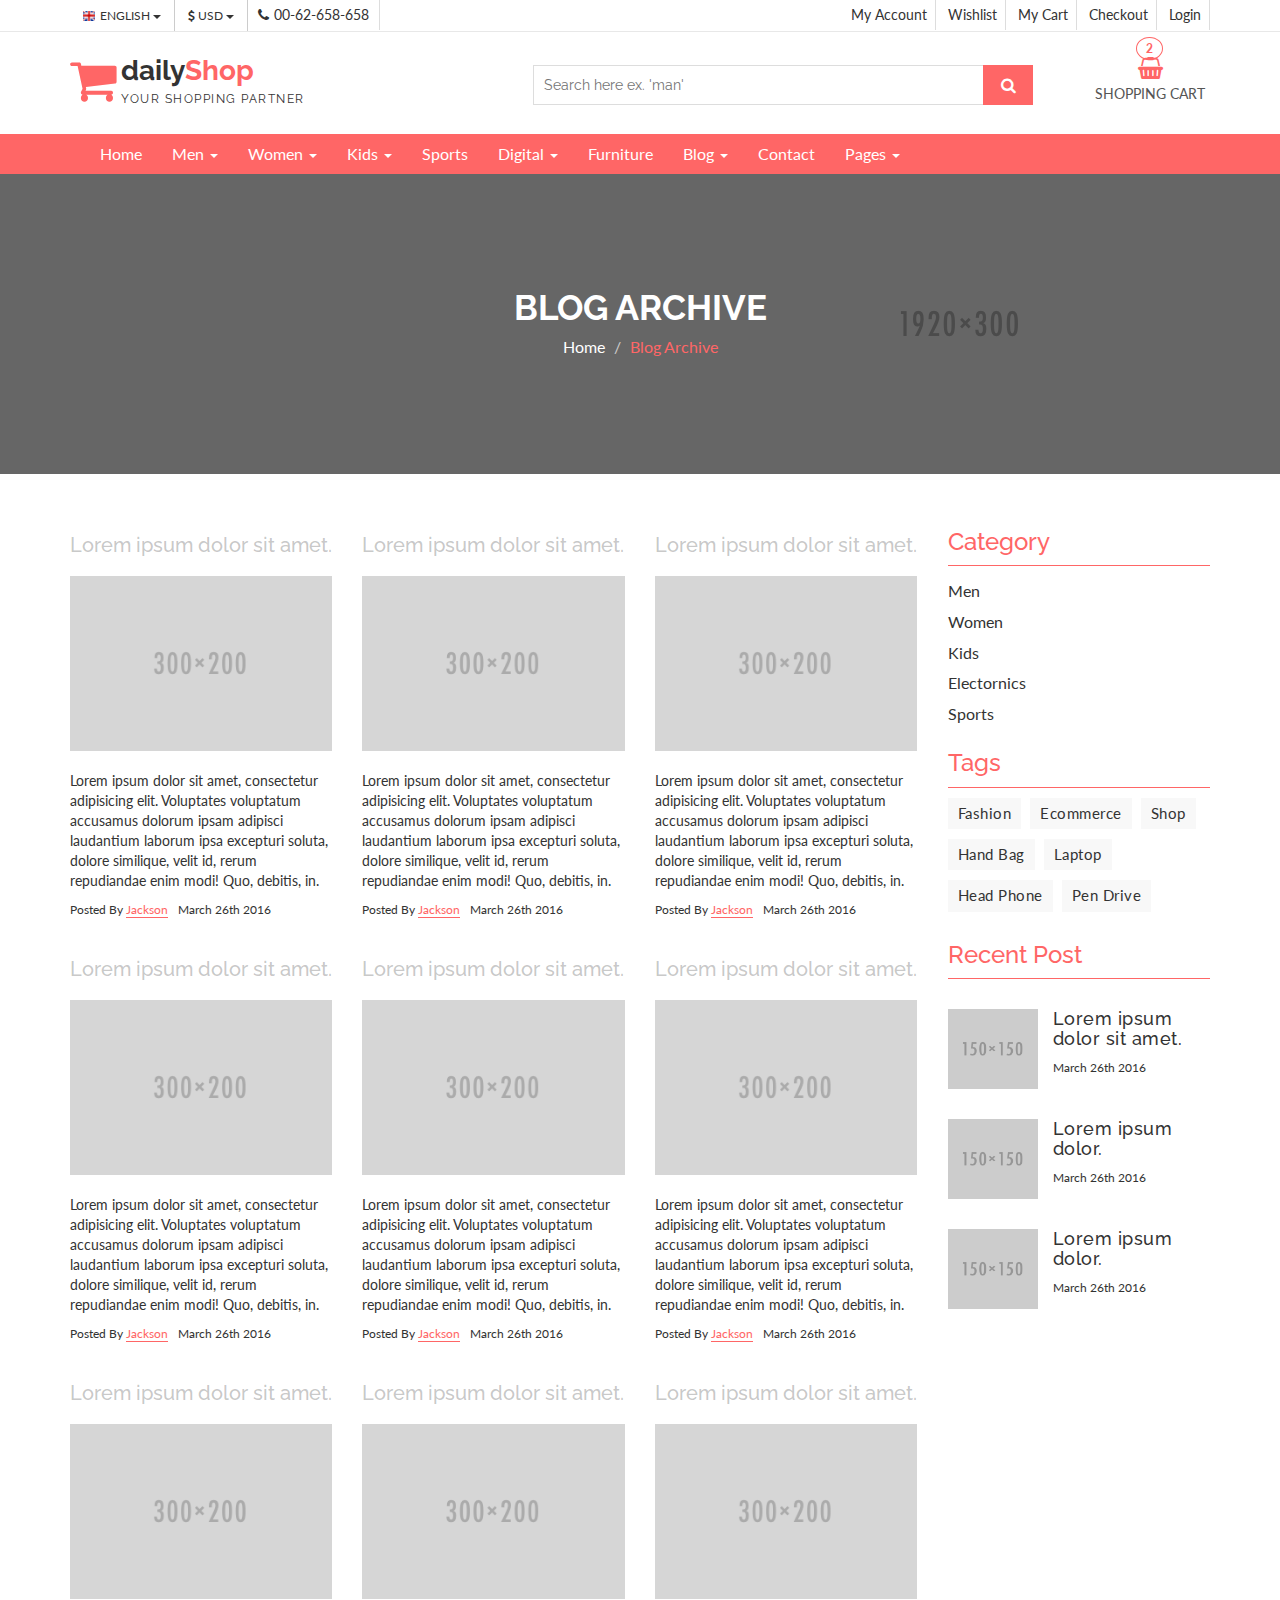
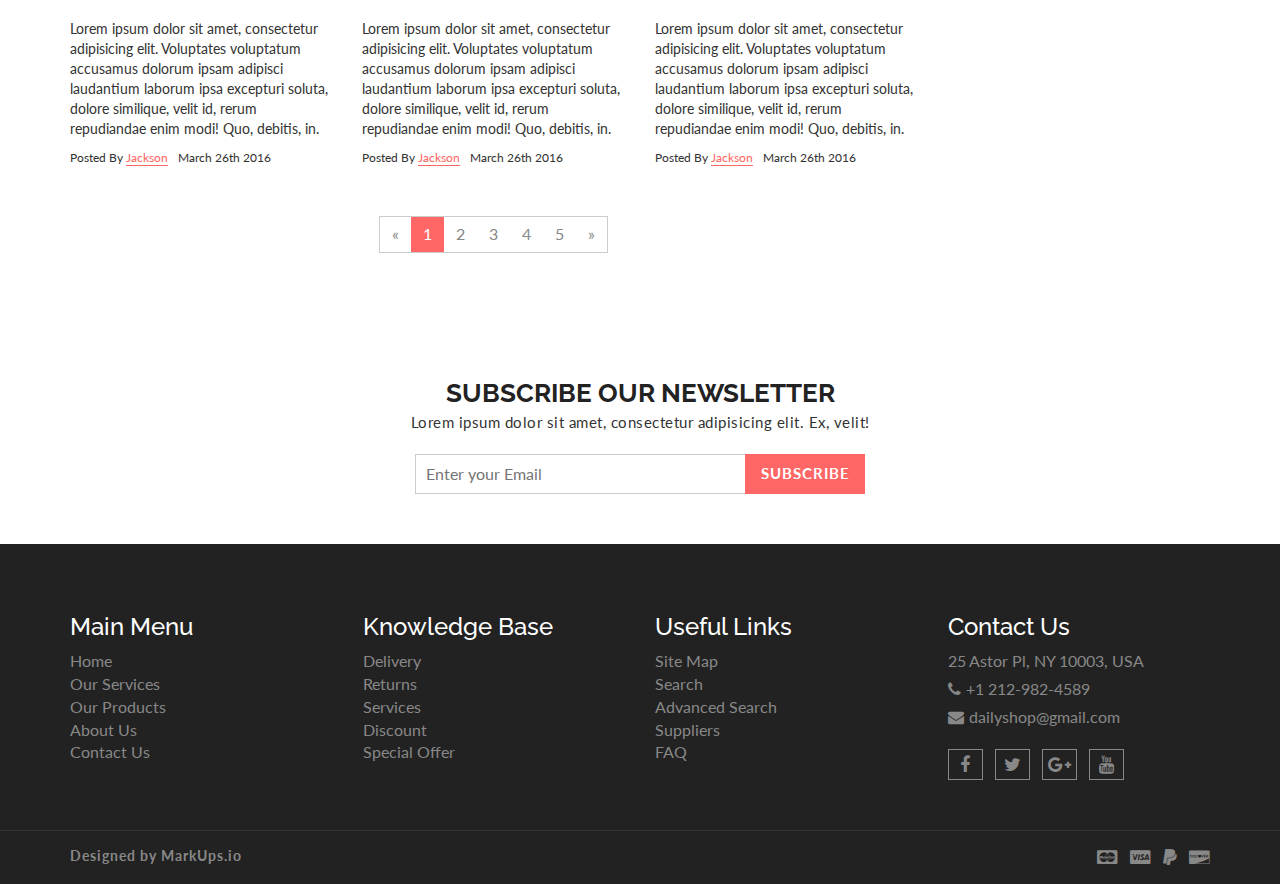
<file: blog-archive.html>
<!DOCTYPE html>
<html lang="en">
  <head>
    <meta charset="utf-8">
    <meta http-equiv="X-UA-Compatible" content="IE=edge">
    <meta name="viewport" content="width=device-width, initial-scale=1">    
    <title>Daily Shop | Blog Archive</title>
    
    <!-- Font awesome -->
    <link href="css/font-awesome.css" rel="stylesheet">
    <!-- Bootstrap -->
    <link href="css/bootstrap.css" rel="stylesheet">   
    <!-- SmartMenus jQuery Bootstrap Addon CSS -->
    <link href="css/jquery.smartmenus.bootstrap.css" rel="stylesheet">
    <!-- Product view slider -->
    <link rel="stylesheet" type="text/css" href="css/jquery.simpleLens.css">    
    <!-- slick slider -->
    <link rel="stylesheet" type="text/css" href="css/slick.css">
    <!-- price picker slider -->
    <link rel="stylesheet" type="text/css" href="css/nouislider.css">
    <!-- Theme color -->
    <link id="switcher" href="css/theme-color/default-theme.css" rel="stylesheet">
    <!-- Top Slider CSS -->
    <link href="css/sequence-theme.modern-slide-in.css" rel="stylesheet" media="all">

    <!-- Main style sheet -->
    <link href="css/style.css" rel="stylesheet">    

    <!-- Google Font -->
    <link href='https://fonts.googleapis.com/css?family=Lato' rel='stylesheet' type='text/css'>
    <link href='https://fonts.googleapis.com/css?family=Raleway' rel='stylesheet' type='text/css'>
    

    <!-- HTML5 shim and Respond.js for IE8 support of HTML5 elements and media queries -->
    <!-- WARNING: Respond.js doesn't work if you view the page via file:// -->
    <!--[if lt IE 9]>
      <script src="https://oss.maxcdn.com/html5shiv/3.7.2/html5shiv.min.js"></script>
      <script src="https://oss.maxcdn.com/respond/1.4.2/respond.min.js"></script>
    <![endif]-->
  

  </head>
  <body>
  
   <!-- wpf loader Two -->
    <div id="wpf-loader-two">          
      <div class="wpf-loader-two-inner">
        <span>Loading</span>
      </div>
    </div> 
    <!-- / wpf loader Two -->       
 <!-- SCROLL TOP BUTTON -->
    <a class="scrollToTop" href="#"><i class="fa fa-chevron-up"></i></a>
  <!-- END SCROLL TOP BUTTON -->


  <!-- Start header section -->
  <header id="aa-header">
     <!-- start header top  -->
    <div class="aa-header-top">
      <div class="container">
        <div class="row">
          <div class="col-md-12">
            <div class="aa-header-top-area">
              <!-- start header top left -->
              <div class="aa-header-top-left">
                <!-- start language -->
                <div class="aa-language">
                  <div class="dropdown">
                    <a class="btn dropdown-toggle" href="#" type="button" id="dropdownMenu1" data-toggle="dropdown" aria-haspopup="true" aria-expanded="true">
                      <img src="img/flag/english.jpg" alt="english flag">ENGLISH
                      <span class="caret"></span>
                    </a>
                    <ul class="dropdown-menu" aria-labelledby="dropdownMenu1">
                      <li><a href="#"><img src="img/flag/french.jpg" alt="">FRENCH</a></li>
                      <li><a href="#"><img src="img/flag/english.jpg" alt="">ENGLISH</a></li>
                    </ul>
                  </div>
                </div>
                <!-- / language -->

                <!-- start currency -->
                <div class="aa-currency">
                  <div class="dropdown">
                    <a class="btn dropdown-toggle" href="#" type="button" id="dropdownMenu1" data-toggle="dropdown" aria-haspopup="true" aria-expanded="true">
                      <i class="fa fa-usd"></i>USD
                      <span class="caret"></span>
                    </a>
                    <ul class="dropdown-menu" aria-labelledby="dropdownMenu1">
                      <li><a href="#"><i class="fa fa-euro"></i>EURO</a></li>
                      <li><a href="#"><i class="fa fa-jpy"></i>YEN</a></li>
                    </ul>
                  </div>
                </div>
                <!-- / currency -->
                <!-- start cellphone -->
                <div class="cellphone hidden-xs">
                  <p><span class="fa fa-phone"></span>00-62-658-658</p>
                </div>
                <!-- / cellphone -->
              </div>
              <!-- / header top left -->
              <div class="aa-header-top-right">
                <ul class="aa-head-top-nav-right">
                  <li><a href="account.html">My Account</a></li>
                  <li class="hidden-xs"><a href="wishlist.html">Wishlist</a></li>
                  <li class="hidden-xs"><a href="cart.html">My Cart</a></li>
                  <li class="hidden-xs"><a href="checkout.html">Checkout</a></li>
                  <li><a href="" data-toggle="modal" data-target="#login-modal">Login</a></li>
                </ul>
              </div>
            </div>
          </div>
        </div>
      </div>
    </div>
    <!-- / header top  -->

    <!-- start header bottom  -->
    <div class="aa-header-bottom">
      <div class="container">
        <div class="row">
          <div class="col-md-12">
            <div class="aa-header-bottom-area">
              <!-- logo  -->
              <div class="aa-logo">
                <!-- Text based logo -->
                <a href="index.html">
                  <span class="fa fa-shopping-cart"></span>
                  <p>daily<strong>Shop</strong> <span>Your Shopping Partner</span></p>
                </a>
                <!-- img based logo -->
                <!-- <a href="index.html"><img src="img/logo.jpg" alt="logo img"></a> -->
              </div>
              <!-- / logo  -->
               <!-- cart box -->
              <div class="aa-cartbox">
                <a class="aa-cart-link" href="#">
                  <span class="fa fa-shopping-basket"></span>
                  <span class="aa-cart-title">SHOPPING CART</span>
                  <span class="aa-cart-notify">2</span>
                </a>
                <div class="aa-cartbox-summary">
                  <ul>
                    <li>
                      <a class="aa-cartbox-img" href="#"><img src="img/woman-small-2.jpg" alt="img"></a>
                      <div class="aa-cartbox-info">
                        <h4><a href="#">Product Name</a></h4>
                        <p>1 x $250</p>
                      </div>
                      <a class="aa-remove-product" href="#"><span class="fa fa-times"></span></a>
                    </li>
                    <li>
                      <a class="aa-cartbox-img" href="#"><img src="img/woman-small-1.jpg" alt="img"></a>
                      <div class="aa-cartbox-info">
                        <h4><a href="#">Product Name</a></h4>
                        <p>1 x $250</p>
                      </div>
                      <a class="aa-remove-product" href="#"><span class="fa fa-times"></span></a>
                    </li>                    
                    <li>
                      <span class="aa-cartbox-total-title">
                        Total
                      </span>
                      <span class="aa-cartbox-total-price">
                        $500
                      </span>
                    </li>
                  </ul>
                  <a class="aa-cartbox-checkout aa-primary-btn" href="#">Checkout</a>
                </div>
              </div>
              <!-- / cart box -->
              <!-- search box -->
              <div class="aa-search-box">
                <form action="">
                  <input type="text" name="" id="" placeholder="Search here ex. 'man' ">
                  <button type="submit"><span class="fa fa-search"></span></button>
                </form>
              </div>
              <!-- / search box -->             
            </div>
          </div>
        </div>
      </div>
    </div>
    <!-- / header bottom  -->
  </header>
  <!-- / header section -->
  <!-- menu -->
  <section id="menu">
    <div class="container">
      <div class="menu-area">
        <!-- Navbar -->
        <div class="navbar navbar-default" role="navigation">
          <div class="navbar-header">
            <button type="button" class="navbar-toggle" data-toggle="collapse" data-target=".navbar-collapse">
              <span class="sr-only">Toggle navigation</span>
              <span class="icon-bar"></span>
              <span class="icon-bar"></span>
              <span class="icon-bar"></span>
            </button>          
          </div>
          <div class="navbar-collapse collapse">
            <!-- Left nav -->
            <ul class="nav navbar-nav">
              <li><a href="index.html">Home</a></li>
              <li><a href="#">Men <span class="caret"></span></a>
                <ul class="dropdown-menu">                
                  <li><a href="#">Casual</a></li>
                  <li><a href="#">Sports</a></li>
                  <li><a href="#">Formal</a></li>
                  <li><a href="#">Standard</a></li>                                                
                  <li><a href="#">T-Shirts</a></li>
                  <li><a href="#">Shirts</a></li>
                  <li><a href="#">Jeans</a></li>
                  <li><a href="#">Trousers</a></li>
                  <li><a href="#">And more.. <span class="caret"></span></a>
                    <ul class="dropdown-menu">
                      <li><a href="#">Sleep Wear</a></li>
                      <li><a href="#">Sandals</a></li>
                      <li><a href="#">Loafers</a></li>                                      
                    </ul>
                  </li>
                </ul>
              </li>
              <li><a href="#">Women <span class="caret"></span></a>
                <ul class="dropdown-menu">  
                  <li><a href="#">Kurta & Kurti</a></li>                                                                
                  <li><a href="#">Trousers</a></li>              
                  <li><a href="#">Casual</a></li>
                  <li><a href="#">Sports</a></li>
                  <li><a href="#">Formal</a></li>                
                  <li><a href="#">Sarees</a></li>
                  <li><a href="#">Shoes</a></li>
                  <li><a href="#">And more.. <span class="caret"></span></a>
                    <ul class="dropdown-menu">
                      <li><a href="#">Sleep Wear</a></li>
                      <li><a href="#">Sandals</a></li>
                      <li><a href="#">Loafers</a></li>
                      <li><a href="#">And more.. <span class="caret"></span></a>
                        <ul class="dropdown-menu">
                          <li><a href="#">Rings</a></li>
                          <li><a href="#">Earrings</a></li>
                          <li><a href="#">Jewellery Sets</a></li>
                          <li><a href="#">Lockets</a></li>
                          <li class="disabled"><a class="disabled" href="#">Disabled item</a></li>                       
                          <li><a href="#">Jeans</a></li>
                          <li><a href="#">Polo T-Shirts</a></li>
                          <li><a href="#">SKirts</a></li>
                          <li><a href="#">Jackets</a></li>
                          <li><a href="#">Tops</a></li>
                          <li><a href="#">Make Up</a></li>
                          <li><a href="#">Hair Care</a></li>
                          <li><a href="#">Perfumes</a></li>
                          <li><a href="#">Skin Care</a></li>
                          <li><a href="#">Hand Bags</a></li>
                          <li><a href="#">Single Bags</a></li>
                          <li><a href="#">Travel Bags</a></li>
                          <li><a href="#">Wallets & Belts</a></li>                        
                          <li><a href="#">Sunglases</a></li>
                          <li><a href="#">Nail</a></li>                       
                        </ul>
                      </li>                   
                    </ul>
                  </li>
                </ul>
              </li>
              <li><a href="#">Kids <span class="caret"></span></a>
                <ul class="dropdown-menu">                
                  <li><a href="#">Casual</a></li>
                  <li><a href="#">Sports</a></li>
                  <li><a href="#">Formal</a></li>
                  <li><a href="#">Standard</a></li>                                                
                  <li><a href="#">T-Shirts</a></li>
                  <li><a href="#">Shirts</a></li>
                  <li><a href="#">Jeans</a></li>
                  <li><a href="#">Trousers</a></li>
                  <li><a href="#">And more.. <span class="caret"></span></a>
                    <ul class="dropdown-menu">
                      <li><a href="#">Sleep Wear</a></li>
                      <li><a href="#">Sandals</a></li>
                      <li><a href="#">Loafers</a></li>                                      
                    </ul>
                  </li>
                </ul>
              </li>
              <li><a href="#">Sports</a></li>
             <li><a href="#">Digital <span class="caret"></span></a>
                <ul class="dropdown-menu">                
                  <li><a href="#">Camera</a></li>
                  <li><a href="#">Mobile</a></li>
                  <li><a href="#">Tablet</a></li>
                  <li><a href="#">Laptop</a></li>                                                
                  <li><a href="#">Accesories</a></li>                
                </ul>
              </li>
              <li><a href="#">Furniture</a></li>            
              <li><a href="blog-archive.html">Blog <span class="caret"></span></a>
                <ul class="dropdown-menu">                
                  <li><a href="blog-archive.html">Blog Style 1</a></li>
                  <li><a href="blog-archive-2.html">Blog Style 2</a></li>
                  <li><a href="blog-single.html">Blog Single</a></li>                
                </ul>
              </li>
              <li><a href="contact.html">Contact</a></li>
              <li><a href="#">Pages <span class="caret"></span></a>
                <ul class="dropdown-menu">                
                  <li><a href="product.html">Shop Page</a></li>
                  <li><a href="product-detail.html">Shop Single</a></li>                
                  <li><a href="404.html">404 Page</a></li>                
                </ul>
              </li>
            </ul>
          </div><!--/.nav-collapse -->
        </div>
      </div> 
      </div>
    </div>
  </section>
  <!-- / menu -->  
 
  <!-- catg header banner section -->
  <section id="aa-catg-head-banner">
   <img src="img/fashion/fashion-header-bg-8.jpg" alt="fashion img">
   <div class="aa-catg-head-banner-area">
     <div class="container">
      <div class="aa-catg-head-banner-content">
        <h2>Blog Archive</h2>
        <ol class="breadcrumb">
          <li><a href="index.html">Home</a></li>         
          <li class="active">Blog Archive</li>
        </ol>
      </div>
     </div>
   </div>
  </section>
  <!-- / catg header banner section -->

  <!-- Blog Archive -->
  <section id="aa-blog-archive">
    <div class="container">
      <div class="row">
        <div class="col-md-12">
          <div class="aa-blog-archive-area">
            <div class="row">
              <div class="col-md-9">
                <div class="aa-blog-content">
                  <div class="row">
                    <div class="col-md-4 col-sm-4">
                      <article class="aa-blog-content-single">                        
                        <h4><a href="#">Lorem ipsum dolor sit amet.</a></h4>
                        <figure class="aa-blog-img">
                          <a href="#"><img src="img/fashion/3.jpg" alt="fashion img"></a>
                        </figure>
                        <p>Lorem ipsum dolor sit amet, consectetur adipisicing elit. Voluptates voluptatum accusamus dolorum ipsam adipisci laudantium laborum ipsa excepturi soluta, dolore similique, velit id, rerum repudiandae enim modi! Quo, debitis, in.</p>
                        <div class="aa-article-bottom">
                          <div class="aa-post-author">
                            Posted By <a href="#">Jackson</a>
                          </div>
                          <div class="aa-post-date">
                            March 26th 2016
                          </div>
                        </div>
                      </article>
                    </div>
                    <div class="col-md-4 col-sm-4">
                      <article class="aa-blog-content-single">                        
                        <h4><a href="#">Lorem ipsum dolor sit amet.</a></h4>
                        <figure class="aa-blog-img">
                          <a href="#"><img src="img/fashion/2.jpg" alt="fashion img"></a>
                        </figure>
                        <p>Lorem ipsum dolor sit amet, consectetur adipisicing elit. Voluptates voluptatum accusamus dolorum ipsam adipisci laudantium laborum ipsa excepturi soluta, dolore similique, velit id, rerum repudiandae enim modi! Quo, debitis, in.</p>
                        <div class="aa-article-bottom">
                          <div class="aa-post-author">
                            Posted By <a href="#">Jackson</a>
                          </div>
                          <div class="aa-post-date">
                            March 26th 2016
                          </div>
                        </div>
                      </article>
                    </div>
                    <div class="col-md-4 col-sm-4">
                      <article class="aa-blog-content-single">                        
                        <h4><a href="#">Lorem ipsum dolor sit amet.</a></h4>
                        <figure class="aa-blog-img">
                          <a href="#"><img src="img/fashion/1.jpg" alt="fashion img"></a>
                        </figure>
                        <p>Lorem ipsum dolor sit amet, consectetur adipisicing elit. Voluptates voluptatum accusamus dolorum ipsam adipisci laudantium laborum ipsa excepturi soluta, dolore similique, velit id, rerum repudiandae enim modi! Quo, debitis, in.</p>
                        <div class="aa-article-bottom">
                          <div class="aa-post-author">
                            Posted By <a href="#">Jackson</a>
                          </div>
                          <div class="aa-post-date">
                            March 26th 2016
                          </div>
                        </div>
                      </article>
                    </div>
                    <div class="col-md-4 col-sm-4">
                      <article class="aa-blog-content-single">                        
                        <h4><a href="#">Lorem ipsum dolor sit amet.</a></h4>
                        <figure class="aa-blog-img">
                          <a href="#"><img src="img/fashion/3.jpg" alt="fashion img"></a>
                        </figure>
                        <p>Lorem ipsum dolor sit amet, consectetur adipisicing elit. Voluptates voluptatum accusamus dolorum ipsam adipisci laudantium laborum ipsa excepturi soluta, dolore similique, velit id, rerum repudiandae enim modi! Quo, debitis, in.</p>
                        <div class="aa-article-bottom">
                          <div class="aa-post-author">
                            Posted By <a href="#">Jackson</a>
                          </div>
                          <div class="aa-post-date">
                            March 26th 2016
                          </div>
                        </div>
                      </article>
                    </div>
                    <div class="col-md-4 col-sm-4">
                      <article class="aa-blog-content-single">                        
                        <h4><a href="#">Lorem ipsum dolor sit amet.</a></h4>
                        <figure class="aa-blog-img">
                          <a href="#"><img src="img/fashion/2.jpg" alt="fashion img"></a>
                        </figure>
                        <p>Lorem ipsum dolor sit amet, consectetur adipisicing elit. Voluptates voluptatum accusamus dolorum ipsam adipisci laudantium laborum ipsa excepturi soluta, dolore similique, velit id, rerum repudiandae enim modi! Quo, debitis, in.</p>
                        <div class="aa-article-bottom">
                          <div class="aa-post-author">
                            Posted By <a href="#">Jackson</a>
                          </div>
                          <div class="aa-post-date">
                            March 26th 2016
                          </div>
                        </div>
                      </article>
                    </div>
                    <div class="col-md-4 col-sm-4">
                      <article class="aa-blog-content-single">                        
                        <h4><a href="#">Lorem ipsum dolor sit amet.</a></h4>
                        <figure class="aa-blog-img">
                          <a href="#"><img src="img/fashion/1.jpg" alt="fashion img"></a>
                        </figure>
                        <p>Lorem ipsum dolor sit amet, consectetur adipisicing elit. Voluptates voluptatum accusamus dolorum ipsam adipisci laudantium laborum ipsa excepturi soluta, dolore similique, velit id, rerum repudiandae enim modi! Quo, debitis, in.</p>
                        <div class="aa-article-bottom">
                          <div class="aa-post-author">
                            Posted By <a href="#">Jackson</a>
                          </div>
                          <div class="aa-post-date">
                            March 26th 2016
                          </div>
                        </div>
                      </article>
                    </div>
                    <div class="col-md-4 col-sm-4">
                      <article class="aa-blog-content-single">                        
                        <h4><a href="#">Lorem ipsum dolor sit amet.</a></h4>
                        <figure class="aa-blog-img">
                          <a href="#"><img src="img/fashion/3.jpg" alt="fashion img"></a>
                        </figure>
                        <p>Lorem ipsum dolor sit amet, consectetur adipisicing elit. Voluptates voluptatum accusamus dolorum ipsam adipisci laudantium laborum ipsa excepturi soluta, dolore similique, velit id, rerum repudiandae enim modi! Quo, debitis, in.</p>
                        <div class="aa-article-bottom">
                          <div class="aa-post-author">
                            Posted By <a href="#">Jackson</a>
                          </div>
                          <div class="aa-post-date">
                            March 26th 2016
                          </div>
                        </div>
                      </article>
                    </div>
                    <div class="col-md-4 col-sm-4">
                      <article class="aa-blog-content-single">                        
                        <h4><a href="#">Lorem ipsum dolor sit amet.</a></h4>
                        <figure class="aa-blog-img">
                          <a href="#"><img src="img/fashion/2.jpg" alt="fashion img"></a>
                        </figure>
                        <p>Lorem ipsum dolor sit amet, consectetur adipisicing elit. Voluptates voluptatum accusamus dolorum ipsam adipisci laudantium laborum ipsa excepturi soluta, dolore similique, velit id, rerum repudiandae enim modi! Quo, debitis, in.</p>
                        <div class="aa-article-bottom">
                          <div class="aa-post-author">
                            Posted By <a href="#">Jackson</a>
                          </div>
                          <div class="aa-post-date">
                            March 26th 2016
                          </div>
                        </div>
                      </article>
                    </div>
                    <div class="col-md-4 col-sm-4">
                      <article class="aa-blog-content-single">                        
                        <h4><a href="#">Lorem ipsum dolor sit amet.</a></h4>
                        <figure class="aa-blog-img">
                          <a href="#"><img src="img/fashion/1.jpg" alt="fashion img"></a>
                        </figure>
                        <p>Lorem ipsum dolor sit amet, consectetur adipisicing elit. Voluptates voluptatum accusamus dolorum ipsam adipisci laudantium laborum ipsa excepturi soluta, dolore similique, velit id, rerum repudiandae enim modi! Quo, debitis, in.</p>
                        <div class="aa-article-bottom">
                          <div class="aa-post-author">
                            Posted By <a href="#">Jackson</a>
                          </div>
                          <div class="aa-post-date">
                            March 26th 2016
                          </div>
                        </div>
                      </article>
                    </div>

                  </div>
                </div>
                <!-- Blog Pagination -->
                <div class="aa-blog-archive-pagination">
                  <nav>
                    <ul class="pagination">
                      <li>
                        <a aria-label="Previous" href="#">
                          <span aria-hidden="true">«</span>
                        </a>
                      </li>
                      <li class="active"><a href="#">1</a></li>
                      <li><a href="#">2</a></li>
                      <li><a href="#">3</a></li>
                      <li><a href="#">4</a></li>
                      <li><a href="#">5</a></li>
                      <li>
                        <a aria-label="Next" href="#">
                          <span aria-hidden="true">»</span>
                        </a>
                      </li>
                    </ul>
                  </nav>
                </div>
              </div>
              <div class="col-md-3">
                <aside class="aa-blog-sidebar">
                  <div class="aa-sidebar-widget">
                    <h3>Category</h3>
                    <ul class="aa-catg-nav">
                      <li><a href="#">Men</a></li>
                      <li><a href="">Women</a></li>
                      <li><a href="">Kids</a></li>
                      <li><a href="">Electornics</a></li>
                      <li><a href="">Sports</a></li>
                    </ul>
                  </div>
                  <div class="aa-sidebar-widget">
                    <h3>Tags</h3>
                    <div class="tag-cloud">
                      <a href="#">Fashion</a>
                      <a href="#">Ecommerce</a>
                      <a href="#">Shop</a>
                      <a href="#">Hand Bag</a>
                      <a href="#">Laptop</a>
                      <a href="#">Head Phone</a>
                      <a href="#">Pen Drive</a>
                    </div>
                  </div>
                  <div class="aa-sidebar-widget">
                    <h3>Recent Post</h3>
                    <div class="aa-recently-views">
                      <ul>
                        <li>
                          <a class="aa-cartbox-img" href="#"><img src="img/woman-small-2.jpg" alt="img"></a>
                          <div class="aa-cartbox-info">
                            <h4><a href="#">Lorem ipsum dolor sit amet.</a></h4>
                            <p>March 26th 2016</p>
                          </div>                    
                        </li>
                        <li>
                          <a class="aa-cartbox-img" href="#"><img src="img/woman-small-1.jpg" alt="img"></a>
                          <div class="aa-cartbox-info">
                            <h4><a href="#">Lorem ipsum dolor.</a></h4>
                            <p>March 26th 2016</p>
                          </div>                    
                        </li>
                         <li>
                          <a class="aa-cartbox-img" href="#"><img src="img/woman-small-2.jpg" alt="img"></a>
                          <div class="aa-cartbox-info">
                            <h4><a href="#">Lorem ipsum dolor.</a></h4>
                            <p>March 26th 2016</p>
                          </div>                    
                        </li>                                      
                      </ul>
                    </div>                            
                  </div>
                </aside>
              </div>
            </div>
           
          </div>
        </div>
      </div>
    </div>
  </section>
  <!-- / Blog Archive -->


  <!-- Subscribe section -->
  <section id="aa-subscribe">
    <div class="container">
      <div class="row">
        <div class="col-md-12">
          <div class="aa-subscribe-area">
            <h3>Subscribe our newsletter </h3>
            <p>Lorem ipsum dolor sit amet, consectetur adipisicing elit. Ex, velit!</p>
            <form action="" class="aa-subscribe-form">
              <input type="email" name="" id="" placeholder="Enter your Email">
              <input type="submit" value="Subscribe">
            </form>
          </div>
        </div>
      </div>
    </div>
  </section>
  <!-- / Subscribe section -->

  <!-- footer -->  
  <footer id="aa-footer">
    <!-- footer bottom -->
    <div class="aa-footer-top">
     <div class="container">
        <div class="row">
        <div class="col-md-12">
          <div class="aa-footer-top-area">
            <div class="row">
              <div class="col-md-3 col-sm-6">
                <div class="aa-footer-widget">
                  <h3>Main Menu</h3>
                  <ul class="aa-footer-nav">
                    <li><a href="#">Home</a></li>
                    <li><a href="#">Our Services</a></li>
                    <li><a href="#">Our Products</a></li>
                    <li><a href="#">About Us</a></li>
                    <li><a href="#">Contact Us</a></li>
                  </ul>
                </div>
              </div>
              <div class="col-md-3 col-sm-6">
                <div class="aa-footer-widget">
                  <div class="aa-footer-widget">
                    <h3>Knowledge Base</h3>
                    <ul class="aa-footer-nav">
                      <li><a href="#">Delivery</a></li>
                      <li><a href="#">Returns</a></li>
                      <li><a href="#">Services</a></li>
                      <li><a href="#">Discount</a></li>
                      <li><a href="#">Special Offer</a></li>
                    </ul>
                  </div>
                </div>
              </div>
              <div class="col-md-3 col-sm-6">
                <div class="aa-footer-widget">
                  <div class="aa-footer-widget">
                    <h3>Useful Links</h3>
                    <ul class="aa-footer-nav">
                      <li><a href="#">Site Map</a></li>
                      <li><a href="#">Search</a></li>
                      <li><a href="#">Advanced Search</a></li>
                      <li><a href="#">Suppliers</a></li>
                      <li><a href="#">FAQ</a></li>
                    </ul>
                  </div>
                </div>
              </div>
              <div class="col-md-3 col-sm-6">
                <div class="aa-footer-widget">
                  <div class="aa-footer-widget">
                    <h3>Contact Us</h3>
                    <address>
                      <p> 25 Astor Pl, NY 10003, USA</p>
                      <p><span class="fa fa-phone"></span>+1 212-982-4589</p>
                      <p><span class="fa fa-envelope"></span>dailyshop@gmail.com</p>
                    </address>
                    <div class="aa-footer-social">
                      <a href="#"><span class="fa fa-facebook"></span></a>
                      <a href="#"><span class="fa fa-twitter"></span></a>
                      <a href="#"><span class="fa fa-google-plus"></span></a>
                      <a href="#"><span class="fa fa-youtube"></span></a>
                    </div>
                  </div>
                </div>
              </div>
            </div>
          </div>
        </div>
      </div>
     </div>
    </div>
    <!-- footer-bottom -->
    <div class="aa-footer-bottom">
      <div class="container">
        <div class="row">
        <div class="col-md-12">
          <div class="aa-footer-bottom-area">
            <p>Designed by <a href="http://www.markups.io/">MarkUps.io</a></p>
            <div class="aa-footer-payment">
              <span class="fa fa-cc-mastercard"></span>
              <span class="fa fa-cc-visa"></span>
              <span class="fa fa-paypal"></span>
              <span class="fa fa-cc-discover"></span>
            </div>
          </div>
        </div>
      </div>
      </div>
    </div>
  </footer>
  <!-- / footer -->
   <!-- Login Modal -->  
  <div class="modal fade" id="login-modal" tabindex="-1" role="dialog" aria-labelledby="myModalLabel" aria-hidden="true">
    <div class="modal-dialog">
      <div class="modal-content">                      
        <div class="modal-body">
        <button type="button" class="close" data-dismiss="modal" aria-hidden="true">&times;</button>
          <h4>Login or Register</h4>
          <form class="aa-login-form" action="">
            <label for="">Username or Email address<span>*</span></label>
            <input type="text" placeholder="Username or email">
            <label for="">Password<span>*</span></label>
            <input type="password" placeholder="Password">
            <button class="aa-browse-btn" type="submit">Login</button>
            <label for="rememberme" class="rememberme"><input type="checkbox" id="rememberme"> Remember me </label>
            <p class="aa-lost-password"><a href="#">Lost your password?</a></p>
            <div class="aa-register-now">
              Don't have an account?<a href="account.html">Register now!</a>
            </div>
          </form>
        </div>                        
      </div><!-- /.modal-content -->
    </div><!-- /.modal-dialog -->
  </div>


    
  <!-- jQuery library -->
  <script src="https://ajax.googleapis.com/ajax/libs/jquery/1.11.3/jquery.min.js"></script>
  <!-- Include all compiled plugins (below), or include individual files as needed -->
  <script src="js/bootstrap.js"></script>  
  <!-- SmartMenus jQuery plugin -->
  <script type="text/javascript" src="js/jquery.smartmenus.js"></script>
  <!-- SmartMenus jQuery Bootstrap Addon -->
  <script type="text/javascript" src="js/jquery.smartmenus.bootstrap.js"></script>  
  <!-- To Slider JS -->
  <script src="js/sequence.js"></script>
  <script src="js/sequence-theme.modern-slide-in.js"></script>  
  <!-- Product view slider -->
  <script type="text/javascript" src="js/jquery.simpleGallery.js"></script>
  <script type="text/javascript" src="js/jquery.simpleLens.js"></script>
  <!-- slick slider -->
  <script type="text/javascript" src="js/slick.js"></script>
   <!-- Price picker slider -->
  <script type="text/javascript" src="js/nouislider.js"></script>
  <!-- Custom js -->
  <script src="js/custom.js"></script> 

  </body>
</html>
</file>
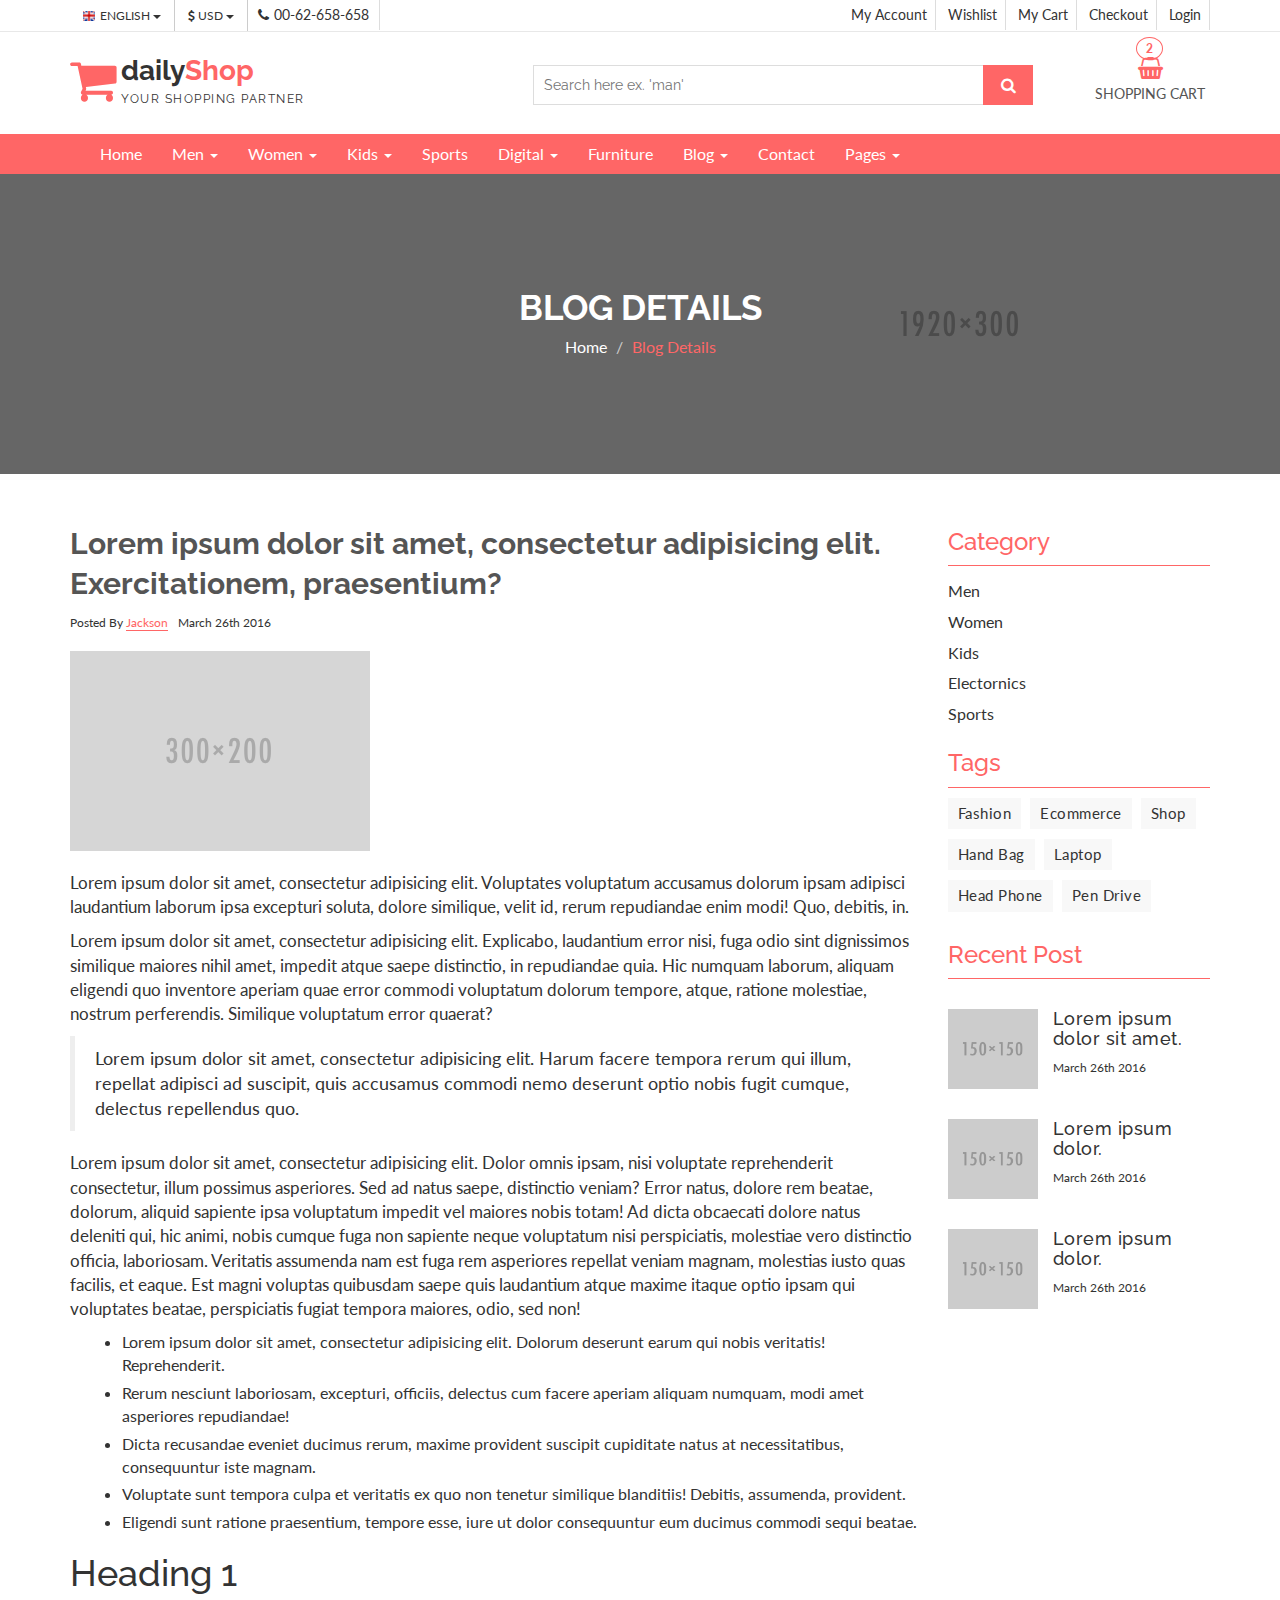
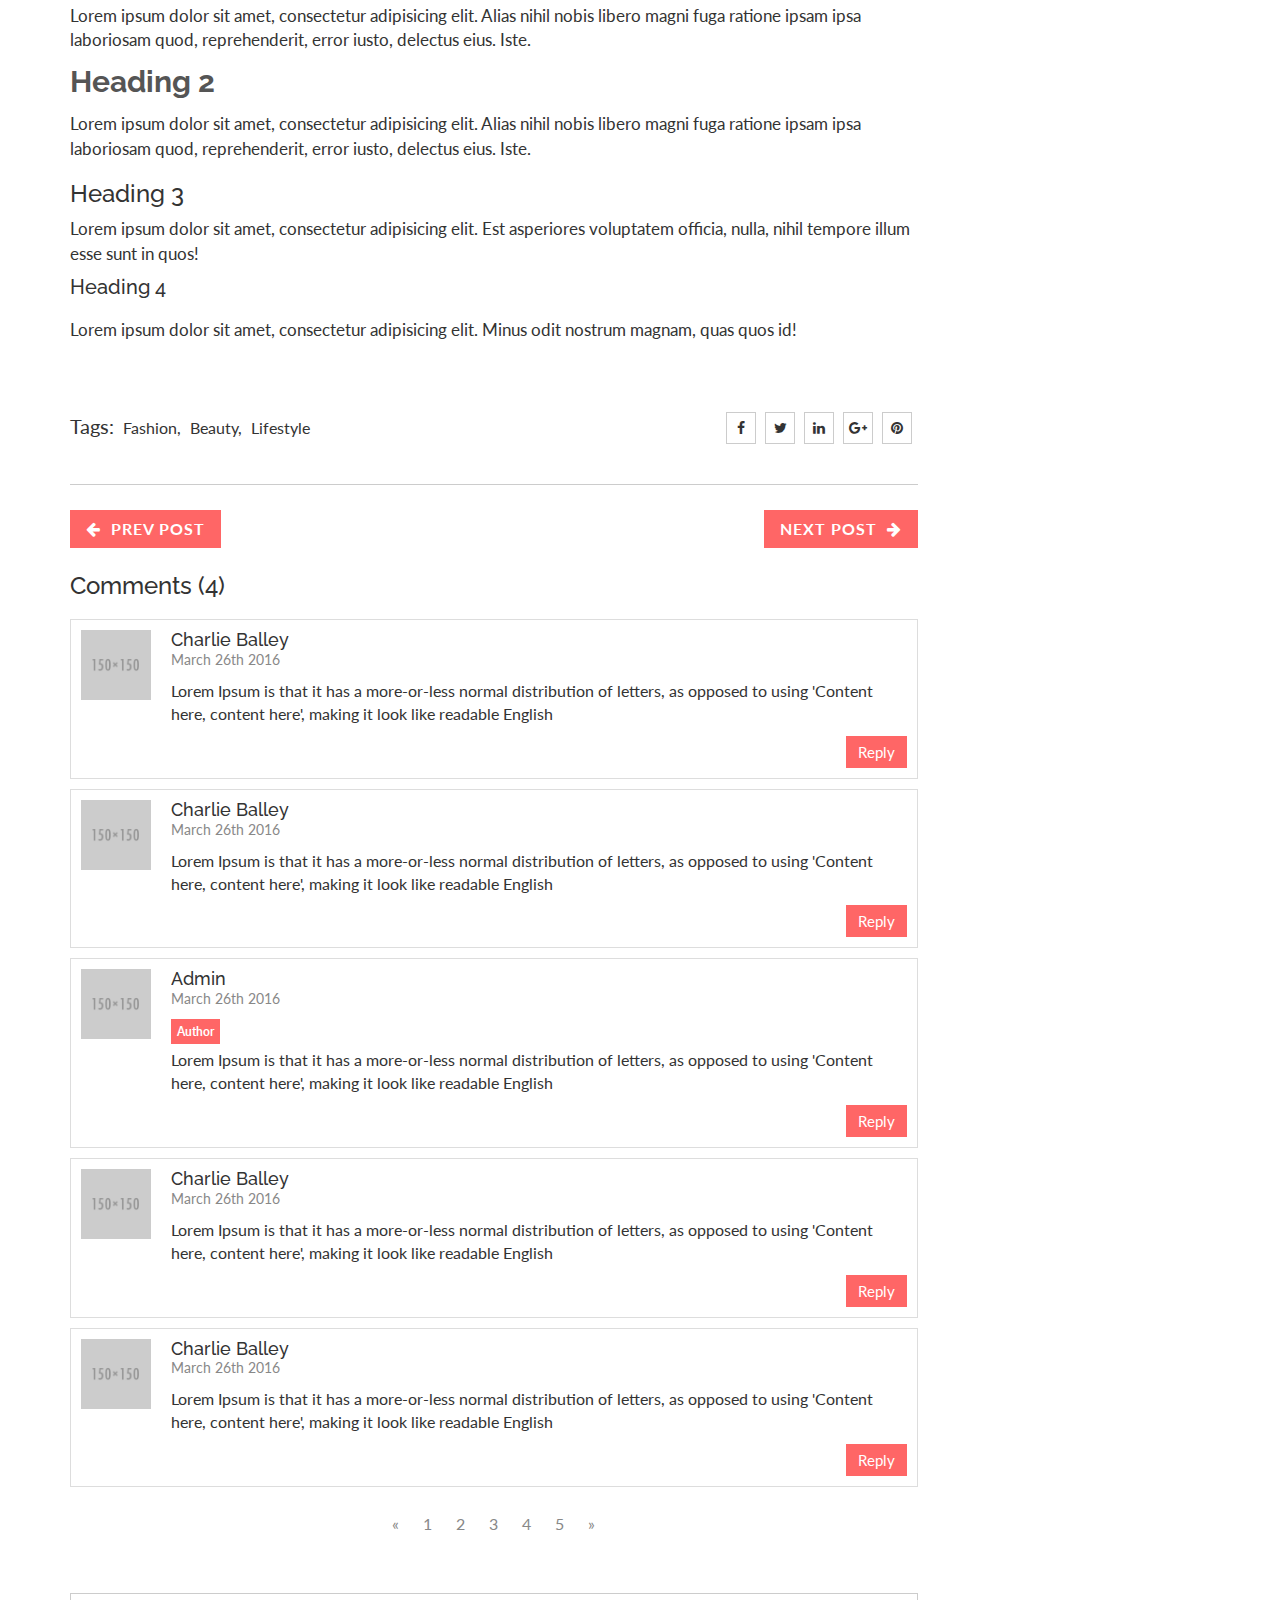
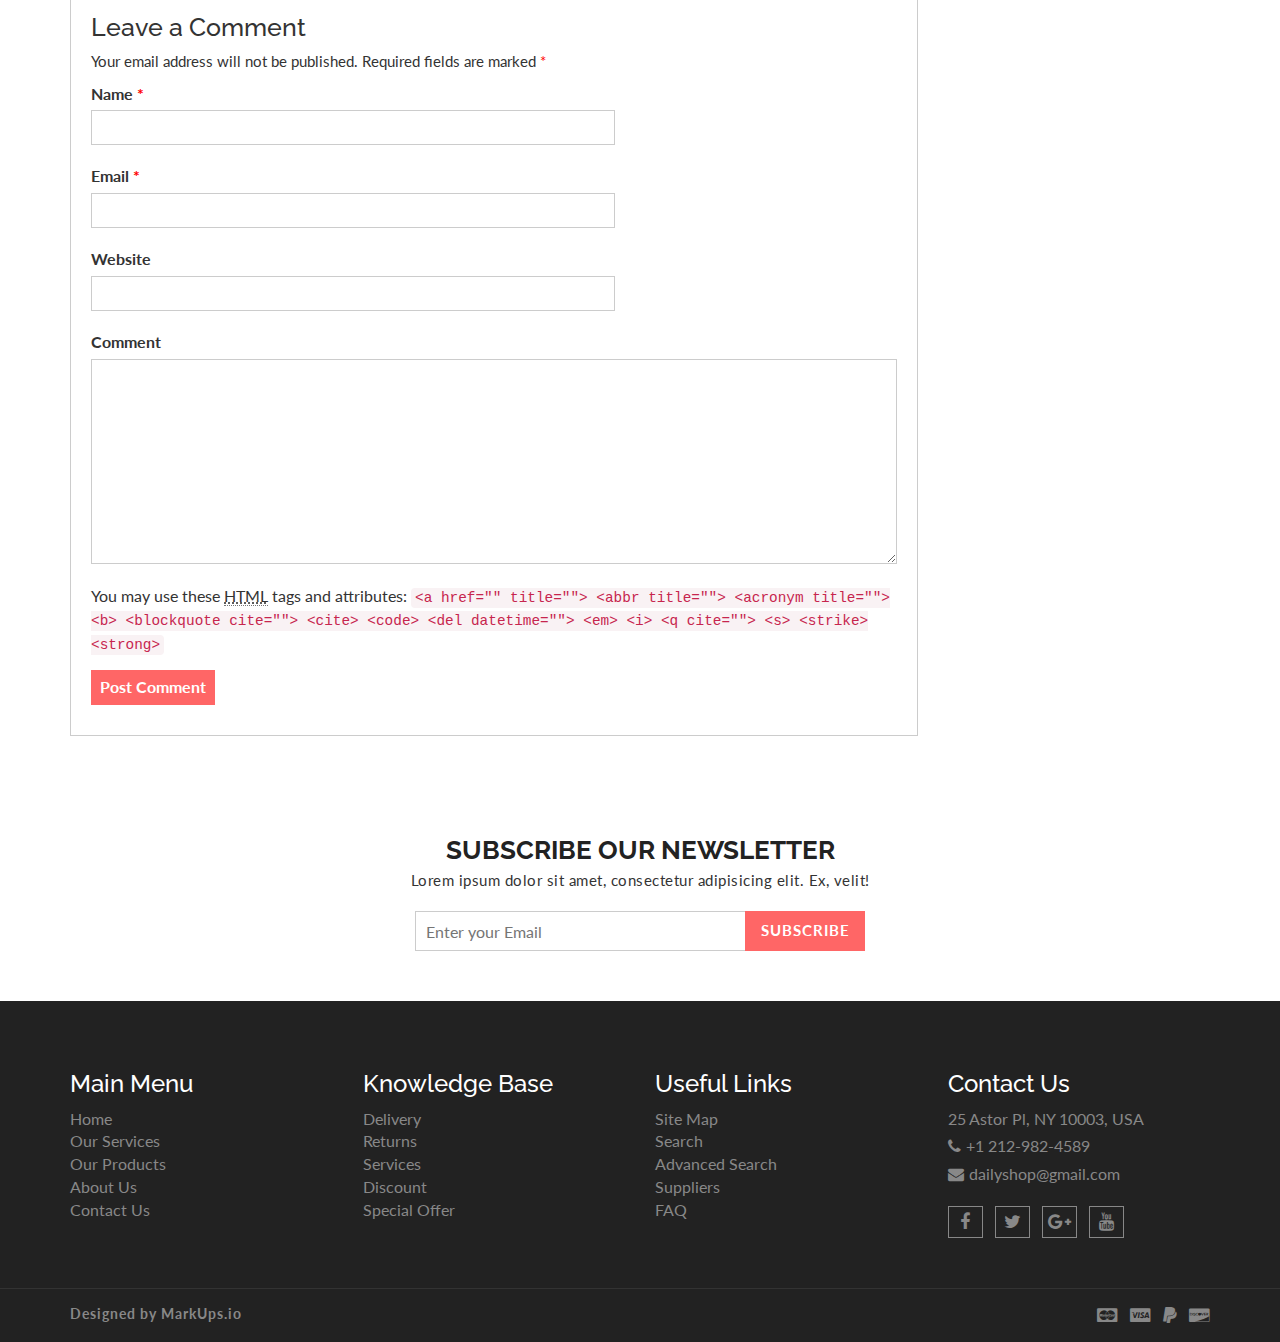
<file: blog-single.html>
<!DOCTYPE html>
<html lang="en">
  <head>
    <meta charset="utf-8">
    <meta http-equiv="X-UA-Compatible" content="IE=edge">
    <meta name="viewport" content="width=device-width, initial-scale=1">    
    <title>Daily Shop | Blog Single</title>
    
    <!-- Font awesome -->
    <link href="css/font-awesome.css" rel="stylesheet">
    <!-- Bootstrap -->
    <link href="css/bootstrap.css" rel="stylesheet">   
    <!-- SmartMenus jQuery Bootstrap Addon CSS -->
    <link href="css/jquery.smartmenus.bootstrap.css" rel="stylesheet">
    <!-- Product view slider -->
    <link rel="stylesheet" type="text/css" href="css/jquery.simpleLens.css">    
    <!-- slick slider -->
    <link rel="stylesheet" type="text/css" href="css/slick.css">
    <!-- price picker slider -->
    <link rel="stylesheet" type="text/css" href="css/nouislider.css">
    <!-- Theme color -->
    <link id="switcher" href="css/theme-color/default-theme.css" rel="stylesheet">
    <!-- Top Slider CSS -->
    <link href="css/sequence-theme.modern-slide-in.css" rel="stylesheet" media="all">

    <!-- Main style sheet -->
    <link href="css/style.css" rel="stylesheet">    

    <!-- Google Font -->
    <link href='https://fonts.googleapis.com/css?family=Lato' rel='stylesheet' type='text/css'>
    <link href='https://fonts.googleapis.com/css?family=Raleway' rel='stylesheet' type='text/css'>
    

    <!-- HTML5 shim and Respond.js for IE8 support of HTML5 elements and media queries -->
    <!-- WARNING: Respond.js doesn't work if you view the page via file:// -->
    <!--[if lt IE 9]>
      <script src="https://oss.maxcdn.com/html5shiv/3.7.2/html5shiv.min.js"></script>
      <script src="https://oss.maxcdn.com/respond/1.4.2/respond.min.js"></script>
    <![endif]-->
  

  </head>
  <body>
   
   <!-- wpf loader Two -->
    <div id="wpf-loader-two">          
      <div class="wpf-loader-two-inner">
        <span>Loading</span>
      </div>
    </div> 
    <!-- / wpf loader Two -->       
 <!-- SCROLL TOP BUTTON -->
    <a class="scrollToTop" href="#"><i class="fa fa-chevron-up"></i></a>
  <!-- END SCROLL TOP BUTTON -->


  <!-- Start header section -->
  <header id="aa-header">
    <!-- start header top  -->
    <div class="aa-header-top">
      <div class="container">
        <div class="row">
          <div class="col-md-12">
            <div class="aa-header-top-area">
              <!-- start header top left -->
              <div class="aa-header-top-left">
                <!-- start language -->
                <div class="aa-language">
                  <div class="dropdown">
                    <a class="btn dropdown-toggle" href="#" type="button" id="dropdownMenu1" data-toggle="dropdown" aria-haspopup="true" aria-expanded="true">
                      <img src="img/flag/english.jpg" alt="english flag">ENGLISH
                      <span class="caret"></span>
                    </a>
                    <ul class="dropdown-menu" aria-labelledby="dropdownMenu1">
                      <li><a href="#"><img src="img/flag/french.jpg" alt="">FRENCH</a></li>
                      <li><a href="#"><img src="img/flag/english.jpg" alt="">ENGLISH</a></li>
                    </ul>
                  </div>
                </div>
                <!-- / language -->

                <!-- start currency -->
                <div class="aa-currency">
                  <div class="dropdown">
                    <a class="btn dropdown-toggle" href="#" type="button" id="dropdownMenu1" data-toggle="dropdown" aria-haspopup="true" aria-expanded="true">
                      <i class="fa fa-usd"></i>USD
                      <span class="caret"></span>
                    </a>
                    <ul class="dropdown-menu" aria-labelledby="dropdownMenu1">
                      <li><a href="#"><i class="fa fa-euro"></i>EURO</a></li>
                      <li><a href="#"><i class="fa fa-jpy"></i>YEN</a></li>
                    </ul>
                  </div>
                </div>
                <!-- / currency -->
                <!-- start cellphone -->
                <div class="cellphone hidden-xs">
                  <p><span class="fa fa-phone"></span>00-62-658-658</p>
                </div>
                <!-- / cellphone -->
              </div>
              <!-- / header top left -->
              <div class="aa-header-top-right">
                <ul class="aa-head-top-nav-right">
                  <li><a href="account.html">My Account</a></li>
                  <li class="hidden-xs"><a href="wishlist.html">Wishlist</a></li>
                  <li class="hidden-xs"><a href="cart.html">My Cart</a></li>
                  <li class="hidden-xs"><a href="checkout.html">Checkout</a></li>
                  <li><a href="" data-toggle="modal" data-target="#login-modal">Login</a></li>
                </ul>
              </div>
            </div>
          </div>
        </div>
      </div>
    </div>
    <!-- / header top  -->

    <!-- start header bottom  -->
    <div class="aa-header-bottom">
      <div class="container">
        <div class="row">
          <div class="col-md-12">
            <div class="aa-header-bottom-area">
              <!-- logo  -->
              <div class="aa-logo">
                <!-- Text based logo -->
                <a href="index.html">
                  <span class="fa fa-shopping-cart"></span>
                  <p>daily<strong>Shop</strong> <span>Your Shopping Partner</span></p>
                </a>
                <!-- img based logo -->
                <!-- <a href="index.html"><img src="img/logo.jpg" alt="logo img"></a> -->
              </div>
              <!-- / logo  -->
               <!-- cart box -->
              <div class="aa-cartbox">
                <a class="aa-cart-link" href="#">
                  <span class="fa fa-shopping-basket"></span>
                  <span class="aa-cart-title">SHOPPING CART</span>
                  <span class="aa-cart-notify">2</span>
                </a>
                <div class="aa-cartbox-summary">
                  <ul>
                    <li>
                      <a class="aa-cartbox-img" href="#"><img src="img/woman-small-2.jpg" alt="img"></a>
                      <div class="aa-cartbox-info">
                        <h4><a href="#">Product Name</a></h4>
                        <p>1 x $250</p>
                      </div>
                      <a class="aa-remove-product" href="#"><span class="fa fa-times"></span></a>
                    </li>
                    <li>
                      <a class="aa-cartbox-img" href="#"><img src="img/woman-small-1.jpg" alt="img"></a>
                      <div class="aa-cartbox-info">
                        <h4><a href="#">Product Name</a></h4>
                        <p>1 x $250</p>
                      </div>
                      <a class="aa-remove-product" href="#"><span class="fa fa-times"></span></a>
                    </li>                    
                    <li>
                      <span class="aa-cartbox-total-title">
                        Total
                      </span>
                      <span class="aa-cartbox-total-price">
                        $500
                      </span>
                    </li>
                  </ul>
                  <a class="aa-cartbox-checkout aa-primary-btn" href="#">Checkout</a>
                </div>
              </div>
              <!-- / cart box -->
              <!-- search box -->
              <div class="aa-search-box">
                <form action="">
                  <input type="text" name="" id="" placeholder="Search here ex. 'man' ">
                  <button type="submit"><span class="fa fa-search"></span></button>
                </form>
              </div>
              <!-- / search box -->             
            </div>
          </div>
        </div>
      </div>
    </div>
    <!-- / header bottom  -->
  </header>
  <!-- / header section -->
  <!-- menu -->
  <section id="menu">
    <div class="container">
      <div class="menu-area">
        <!-- Navbar -->
        <div class="navbar navbar-default" role="navigation">
          <div class="navbar-header">
            <button type="button" class="navbar-toggle" data-toggle="collapse" data-target=".navbar-collapse">
              <span class="sr-only">Toggle navigation</span>
              <span class="icon-bar"></span>
              <span class="icon-bar"></span>
              <span class="icon-bar"></span>
            </button>          
          </div>
          <div class="navbar-collapse collapse">
            <!-- Left nav -->
            <ul class="nav navbar-nav">
              <li><a href="index.html">Home</a></li>
              <li><a href="#">Men <span class="caret"></span></a>
                <ul class="dropdown-menu">                
                  <li><a href="#">Casual</a></li>
                  <li><a href="#">Sports</a></li>
                  <li><a href="#">Formal</a></li>
                  <li><a href="#">Standard</a></li>                                                
                  <li><a href="#">T-Shirts</a></li>
                  <li><a href="#">Shirts</a></li>
                  <li><a href="#">Jeans</a></li>
                  <li><a href="#">Trousers</a></li>
                  <li><a href="#">And more.. <span class="caret"></span></a>
                    <ul class="dropdown-menu">
                      <li><a href="#">Sleep Wear</a></li>
                      <li><a href="#">Sandals</a></li>
                      <li><a href="#">Loafers</a></li>                                      
                    </ul>
                  </li>
                </ul>
              </li>
              <li><a href="#">Women <span class="caret"></span></a>
                <ul class="dropdown-menu">  
                  <li><a href="#">Kurta & Kurti</a></li>                                                                
                  <li><a href="#">Trousers</a></li>              
                  <li><a href="#">Casual</a></li>
                  <li><a href="#">Sports</a></li>
                  <li><a href="#">Formal</a></li>                
                  <li><a href="#">Sarees</a></li>
                  <li><a href="#">Shoes</a></li>
                  <li><a href="#">And more.. <span class="caret"></span></a>
                    <ul class="dropdown-menu">
                      <li><a href="#">Sleep Wear</a></li>
                      <li><a href="#">Sandals</a></li>
                      <li><a href="#">Loafers</a></li>
                      <li><a href="#">And more.. <span class="caret"></span></a>
                        <ul class="dropdown-menu">
                          <li><a href="#">Rings</a></li>
                          <li><a href="#">Earrings</a></li>
                          <li><a href="#">Jewellery Sets</a></li>
                          <li><a href="#">Lockets</a></li>
                          <li class="disabled"><a class="disabled" href="#">Disabled item</a></li>                       
                          <li><a href="#">Jeans</a></li>
                          <li><a href="#">Polo T-Shirts</a></li>
                          <li><a href="#">SKirts</a></li>
                          <li><a href="#">Jackets</a></li>
                          <li><a href="#">Tops</a></li>
                          <li><a href="#">Make Up</a></li>
                          <li><a href="#">Hair Care</a></li>
                          <li><a href="#">Perfumes</a></li>
                          <li><a href="#">Skin Care</a></li>
                          <li><a href="#">Hand Bags</a></li>
                          <li><a href="#">Single Bags</a></li>
                          <li><a href="#">Travel Bags</a></li>
                          <li><a href="#">Wallets & Belts</a></li>                        
                          <li><a href="#">Sunglases</a></li>
                          <li><a href="#">Nail</a></li>                       
                        </ul>
                      </li>                   
                    </ul>
                  </li>
                </ul>
              </li>
              <li><a href="#">Kids <span class="caret"></span></a>
                <ul class="dropdown-menu">                
                  <li><a href="#">Casual</a></li>
                  <li><a href="#">Sports</a></li>
                  <li><a href="#">Formal</a></li>
                  <li><a href="#">Standard</a></li>                                                
                  <li><a href="#">T-Shirts</a></li>
                  <li><a href="#">Shirts</a></li>
                  <li><a href="#">Jeans</a></li>
                  <li><a href="#">Trousers</a></li>
                  <li><a href="#">And more.. <span class="caret"></span></a>
                    <ul class="dropdown-menu">
                      <li><a href="#">Sleep Wear</a></li>
                      <li><a href="#">Sandals</a></li>
                      <li><a href="#">Loafers</a></li>                                      
                    </ul>
                  </li>
                </ul>
              </li>
              <li><a href="#">Sports</a></li>
             <li><a href="#">Digital <span class="caret"></span></a>
                <ul class="dropdown-menu">                
                  <li><a href="#">Camera</a></li>
                  <li><a href="#">Mobile</a></li>
                  <li><a href="#">Tablet</a></li>
                  <li><a href="#">Laptop</a></li>                                                
                  <li><a href="#">Accesories</a></li>                
                </ul>
              </li>
              <li><a href="#">Furniture</a></li>            
              <li><a href="blog-archive.html">Blog <span class="caret"></span></a>
                <ul class="dropdown-menu">                
                  <li><a href="blog-archive.html">Blog Style 1</a></li>
                  <li><a href="blog-archive-2.html">Blog Style 2</a></li>
                  <li><a href="blog-single.html">Blog Single</a></li>                
                </ul>
              </li>
              <li><a href="contact.html">Contact</a></li>
              <li><a href="#">Pages <span class="caret"></span></a>
                <ul class="dropdown-menu">                
                  <li><a href="product.html">Shop Page</a></li>
                  <li><a href="product-detail.html">Shop Single</a></li>                
                  <li><a href="404.html">404 Page</a></li>                
                </ul>
              </li>
            </ul>
          </div><!--/.nav-collapse -->
        </div>
      </div> 
      </div>
    </div>
  </section>
  <!-- / menu -->  
 
  <!-- catg header banner section -->
  <section id="aa-catg-head-banner">
   <img src="img/fashion/fashion-header-bg-8.jpg" alt="fashion img">
   <div class="aa-catg-head-banner-area">
     <div class="container">
      <div class="aa-catg-head-banner-content">
        <h2>Blog Details</h2>
        <ol class="breadcrumb">
          <li><a href="index.html">Home</a></li>         
          <li class="active">Blog Details</li>
        </ol>
      </div>
     </div>
   </div>
  </section>
  <!-- / catg header banner section -->

  <!-- Blog Archive -->
  <section id="aa-blog-archive">
    <div class="container">
      <div class="row">
        <div class="col-md-12">
          <div class="aa-blog-archive-area">
            <div class="row">
              <div class="col-md-9">
                <!-- Blog details -->
                <div class="aa-blog-content aa-blog-details">
                  <article class="aa-blog-content-single">                        
                    <h2><a href="#">Lorem ipsum dolor sit amet, consectetur adipisicing elit. Exercitationem, praesentium?</a></h2>
                     <div class="aa-article-bottom">
                      <div class="aa-post-author">
                        Posted By <a href="#">Jackson</a>
                      </div>
                      <div class="aa-post-date">
                        March 26th 2016
                      </div>
                    </div>
                    <figure class="aa-blog-img">
                      <a href="#"><img src="img/fashion/3.jpg" alt="fashion img"></a>
                    </figure>
                    <p>Lorem ipsum dolor sit amet, consectetur adipisicing elit. Voluptates voluptatum accusamus dolorum ipsam adipisci laudantium laborum ipsa excepturi soluta, dolore similique, velit id, rerum repudiandae enim modi! Quo, debitis, in.</p>
                    <p>Lorem ipsum dolor sit amet, consectetur adipisicing elit. Explicabo, laudantium error nisi, fuga odio sint dignissimos similique maiores nihil amet, impedit atque saepe distinctio, in repudiandae quia. Hic numquam laborum, aliquam eligendi quo inventore aperiam quae error commodi voluptatum dolorum tempore, atque, ratione molestiae, nostrum perferendis. Similique voluptatum error quaerat?</p>
                    <blockquote>
                      Lorem ipsum dolor sit amet, consectetur adipisicing elit. Harum facere tempora rerum qui illum, repellat adipisci ad suscipit, quis accusamus commodi nemo deserunt optio nobis fugit cumque, delectus repellendus quo.
                    </blockquote>
                    <p>Lorem ipsum dolor sit amet, consectetur adipisicing elit. Dolor omnis ipsam, nisi voluptate reprehenderit consectetur, illum possimus asperiores. Sed ad natus saepe, distinctio veniam? Error natus, dolore rem beatae, dolorum, aliquid sapiente ipsa voluptatum impedit vel maiores nobis totam! Ad dicta obcaecati dolore natus deleniti qui, hic animi, nobis cumque fuga non sapiente neque voluptatum nisi perspiciatis, molestiae vero distinctio officia, laboriosam. Veritatis assumenda nam est fuga rem asperiores repellat veniam magnam, molestias iusto quas facilis, et eaque. Est magni voluptas quibusdam saepe quis laudantium atque maxime itaque optio ipsam qui voluptates beatae, perspiciatis fugiat tempora maiores, odio, sed non!</p>
                    <ul>
                      <li>Lorem ipsum dolor sit amet, consectetur adipisicing elit. Dolorum deserunt earum qui nobis veritatis! Reprehenderit.</li>
                      <li>Rerum nesciunt laboriosam, excepturi, officiis, delectus cum facere aperiam aliquam numquam, modi amet asperiores repudiandae!</li>
                      <li>Dicta recusandae eveniet ducimus rerum, maxime provident suscipit cupiditate natus at necessitatibus, consequuntur iste magnam.</li>
                      <li>Voluptate sunt tempora culpa et veritatis ex quo non tenetur similique blanditiis! Debitis, assumenda, provident.</li>
                      <li>Eligendi sunt ratione praesentium, tempore esse, iure ut dolor consequuntur eum ducimus commodi sequi beatae.</li>
                    </ul>
                    <h1>Heading 1</h1>
                    <p>Lorem ipsum dolor sit amet, consectetur adipisicing elit. Alias nihil nobis libero magni fuga ratione ipsam ipsa laboriosam quod, reprehenderit, error iusto, delectus eius. Iste.</p>
                    <h2>Heading 2</h2>
                    <p>Lorem ipsum dolor sit amet, consectetur adipisicing elit. Alias nihil nobis libero magni fuga ratione ipsam ipsa laboriosam quod, reprehenderit, error iusto, delectus eius. Iste.</p>
                    <h3>Heading 3</h3>
                    <p>Lorem ipsum dolor sit amet, consectetur adipisicing elit. Est asperiores voluptatem officia, nulla, nihil tempore illum esse sunt in quos!</p>
                    <h4>Heading 4</h4>
                    <p>Lorem ipsum dolor sit amet, consectetur adipisicing elit. Minus odit nostrum magnam, quas quos id!</p>
                    <div class="blog-single-bottom">
                      <div class="row">
                        <div class="col-md-8 col-sm-6 col-xs-12">
                          <div class="blog-single-tag">
                            <span>Tags:</span>
                            <a href="#">Fashion,</a>
                            <a href="#">Beauty,</a>
                            <a href="#">Lifestyle</a>
                          </div>
                        </div>
                        <div class="col-md-4 col-sm-6 col-xs-12">
                          <div class="blog-single-social">
                            <a href="#"><i class="fa fa-facebook"></i></a>
                            <a href="#"><i class="fa fa-twitter"></i></a>
                            <a href="#"><i class="fa fa-linkedin"></i></a>
                            <a href="#"><i class="fa fa-google-plus"></i></a>
                            <a href="#"><i class="fa fa-pinterest"></i></a>
                          </div>
                        </div>
                      </div>
                    </div>
                   
                  </article>
                  <!-- blog navigation -->
                  <div class="aa-blog-navigation">
                    <a class="aa-blog-prev" href="#"><span class="fa fa-arrow-left"></span>Prev Post</a>
                    <a class="aa-blog-next" href="#">Next Post<span class="fa fa-arrow-right"></span></a>
                  </div>
                  <!-- Blog Comment threats -->
                  <div class="aa-blog-comment-threat">
                    <h3>Comments (4)</h3>
                    <div class="comments">
                      <ul class="commentlist">
                        <li>
                          <div class="media">
                            <div class="media-left">    
                                <img class="media-object news-img" src="img/testimonial-img-3.jpg" alt="img">      
                            </div>
                            <div class="media-body">
                             <h4 class="author-name">Charlie Balley</h4>
                             <span class="comments-date"> March 26th 2016</span>
                             <p>Lorem Ipsum is that it has a more-or-less normal distribution of letters, as opposed to using 'Content here, content here', making it look like readable English</p>
                             <a href="#" class="reply-btn">Reply</a>
                            </div>
                          </div>
                        </li>
                        <li>
                          <div class="media">
                            <div class="media-left">    
                                <img class="media-object news-img" src="img/testimonial-img-2.jpg" alt="img">      
                            </div>
                            <div class="media-body">
                             <h4 class="author-name">Charlie Balley</h4>
                             <span class="comments-date"> March 26th 2016</span>
                             <p>Lorem Ipsum is that it has a more-or-less normal distribution of letters, as opposed to using 'Content here, content here', making it look like readable English</p>
                             <a href="#" class="reply-btn">Reply</a>
                            </div>
                          </div>
                        </li>
                        <ul class="children">
                          <li class="author-comments">
                            <div class="media">
                              <div class="media-left">    
                                  <img class="media-object news-img" src="img/testimonial-img-3.jpg" alt="img">      
                              </div>
                              <div class="media-body">
                               <h4 class="author-name">Admin</h4>
                               <span class="comments-date"> March 26th 2016</span>
                               <span class="author-tag">Author</span>
                               <p>Lorem Ipsum is that it has a more-or-less normal distribution of letters, as opposed to using 'Content here, content here', making it look like readable English</p>
                               <a href="#" class="reply-btn">Reply</a>
                              </div>
                            </div>
                          </li>
                          <ul class="children">
                            <li>
                              <div class="media">
                                <div class="media-left">    
                                    <img class="media-object news-img" src="img/testimonial-img-2.jpg" alt="img">      
                                </div>
                                <div class="media-body">
                                 <h4 class="author-name">Charlie Balley</h4>
                                 <span class="comments-date"> March 26th 2016</span>
                                 <p>Lorem Ipsum is that it has a more-or-less normal distribution of letters, as opposed to using 'Content here, content here', making it look like readable English</p>
                                 <a href="#" class="reply-btn">Reply</a>
                                </div>
                              </div>
                            </li>
                          </ul>
                        </ul>
                        <li>
                          <div class="media">
                            <div class="media-left">    
                                <img class="media-object news-img" src="img/testimonial-img-2.jpg" alt="img">      
                            </div>
                            <div class="media-body">
                             <h4 class="author-name">Charlie Balley</h4>
                             <span class="comments-date"> March 26th 2016</span>
                             <p>Lorem Ipsum is that it has a more-or-less normal distribution of letters, as opposed to using 'Content here, content here', making it look like readable English</p>
                             <a href="#" class="reply-btn">Reply</a>
                            </div>
                          </div>
                        </li>
                      </ul>
                    </div>
                    <div class="aa-blog-archive-pagination">
                      <nav>
                        <ul class="pagination">
                          <li>
                            <a href="#" aria-label="Previous">
                              <span aria-hidden="true">«</span>
                            </a>
                          </li>
                          <li><a href="#">1</a></li>
                          <li><a href="#">2</a></li>
                          <li><a href="#">3</a></li>
                          <li><a href="#">4</a></li>
                          <li><a href="#">5</a></li>
                          <li>
                            <a href="#" aria-label="Next">
                              <span aria-hidden="true">»</span>
                            </a>
                          </li>
                        </ul>
                      </nav>
                    </div>
                  </div>
                  <!-- blog comments form -->
                  <div id="respond">
                    <h3 class="reply-title">Leave a Comment</h3>
                    <form id="commentform">
                      <p class="comment-notes">
                        Your email address will not be published. Required fields are marked <span class="required">*</span>
                      </p>
                      <p class="comment-form-author">
                        <label for="author">Name <span class="required">*</span></label>
                        <input type="text" name="author" value="" size="30" required="required">
                      </p>
                      <p class="comment-form-email">
                        <label for="email">Email <span class="required">*</span></label>
                        <input type="email" name="email" value="" aria-required="true" required="required">
                      </p>
                      <p class="comment-form-url">
                        <label for="url">Website</label>
                        <input type="url" name="url" value="">
                      </p>
                      <p class="comment-form-comment">
                        <label for="comment">Comment</label>
                        <textarea name="comment" cols="45" rows="8" aria-required="true" required="required"></textarea>
                      </p>
                      <p class="form-allowed-tags">
                        You may use these <abbr title="HyperText Markup Language">HTML</abbr> tags and attributes:  <code>&lt;a href="" title=""&gt; &lt;abbr title=""&gt; &lt;acronym title=""&gt; &lt;b&gt; &lt;blockquote cite=""&gt; &lt;cite&gt; &lt;code&gt; &lt;del datetime=""&gt; &lt;em&gt; &lt;i&gt; &lt;q cite=""&gt; &lt;s&gt; &lt;strike&gt; &lt;strong&gt; </code>
                      </p>
                      <p class="form-submit">
                        <input type="submit" name="submit" class="aa-browse-btn" value="Post Comment">
                      </p>        
                    </form>
                  </div>
                </div>
              </div>

              <!-- blog sidebar -->
              <div class="col-md-3">
                <aside class="aa-blog-sidebar">
                  <div class="aa-sidebar-widget">
                    <h3>Category</h3>
                    <ul class="aa-catg-nav">
                      <li><a href="#">Men</a></li>
                      <li><a href="">Women</a></li>
                      <li><a href="">Kids</a></li>
                      <li><a href="">Electornics</a></li>
                      <li><a href="">Sports</a></li>
                    </ul>
                  </div>
                  <div class="aa-sidebar-widget">
                    <h3>Tags</h3>
                    <div class="tag-cloud">
                      <a href="#">Fashion</a>
                      <a href="#">Ecommerce</a>
                      <a href="#">Shop</a>
                      <a href="#">Hand Bag</a>
                      <a href="#">Laptop</a>
                      <a href="#">Head Phone</a>
                      <a href="#">Pen Drive</a>
                    </div>
                  </div>
                  <div class="aa-sidebar-widget">
                    <h3>Recent Post</h3>
                    <div class="aa-recently-views">
                      <ul>
                        <li>
                          <a class="aa-cartbox-img" href="#"><img src="img/woman-small-2.jpg" alt="img"></a>
                          <div class="aa-cartbox-info">
                            <h4><a href="#">Lorem ipsum dolor sit amet.</a></h4>
                            <p>March 26th 2016</p>
                          </div>                    
                        </li>
                        <li>
                          <a class="aa-cartbox-img" href="#"><img src="img/woman-small-1.jpg" alt="img"></a>
                          <div class="aa-cartbox-info">
                            <h4><a href="#">Lorem ipsum dolor.</a></h4>
                            <p>March 26th 2016</p>
                          </div>                    
                        </li>
                         <li>
                          <a class="aa-cartbox-img" href="#"><img src="img/woman-small-2.jpg" alt="img"></a>
                          <div class="aa-cartbox-info">
                            <h4><a href="#">Lorem ipsum dolor.</a></h4>
                            <p>March 26th 2016</p>
                          </div>                    
                        </li>                                      
                      </ul>
                    </div>                            
                  </div>
                </aside>
              </div>
            </div>           
          </div>
        </div>
      </div>
    </div>
  </section>
  <!-- / Blog Archive -->


  <!-- Subscribe section -->
  <section id="aa-subscribe">
    <div class="container">
      <div class="row">
        <div class="col-md-12">
          <div class="aa-subscribe-area">
            <h3>Subscribe our newsletter </h3>
            <p>Lorem ipsum dolor sit amet, consectetur adipisicing elit. Ex, velit!</p>
            <form action="" class="aa-subscribe-form">
              <input type="email" name="" id="" placeholder="Enter your Email">
              <input type="submit" value="Subscribe">
            </form>
          </div>
        </div>
      </div>
    </div>
  </section>
  <!-- / Subscribe section -->

  <!-- footer -->  
  <footer id="aa-footer">
    <!-- footer bottom -->
    <div class="aa-footer-top">
     <div class="container">
        <div class="row">
        <div class="col-md-12">
          <div class="aa-footer-top-area">
            <div class="row">
              <div class="col-md-3 col-sm-6">
                <div class="aa-footer-widget">
                  <h3>Main Menu</h3>
                  <ul class="aa-footer-nav">
                    <li><a href="#">Home</a></li>
                    <li><a href="#">Our Services</a></li>
                    <li><a href="#">Our Products</a></li>
                    <li><a href="#">About Us</a></li>
                    <li><a href="#">Contact Us</a></li>
                  </ul>
                </div>
              </div>
              <div class="col-md-3 col-sm-6">
                <div class="aa-footer-widget">
                  <div class="aa-footer-widget">
                    <h3>Knowledge Base</h3>
                    <ul class="aa-footer-nav">
                      <li><a href="#">Delivery</a></li>
                      <li><a href="#">Returns</a></li>
                      <li><a href="#">Services</a></li>
                      <li><a href="#">Discount</a></li>
                      <li><a href="#">Special Offer</a></li>
                    </ul>
                  </div>
                </div>
              </div>
              <div class="col-md-3 col-sm-6">
                <div class="aa-footer-widget">
                  <div class="aa-footer-widget">
                    <h3>Useful Links</h3>
                    <ul class="aa-footer-nav">
                      <li><a href="#">Site Map</a></li>
                      <li><a href="#">Search</a></li>
                      <li><a href="#">Advanced Search</a></li>
                      <li><a href="#">Suppliers</a></li>
                      <li><a href="#">FAQ</a></li>
                    </ul>
                  </div>
                </div>
              </div>
              <div class="col-md-3 col-sm-6">
                <div class="aa-footer-widget">
                  <div class="aa-footer-widget">
                    <h3>Contact Us</h3>
                    <address>
                      <p> 25 Astor Pl, NY 10003, USA</p>
                      <p><span class="fa fa-phone"></span>+1 212-982-4589</p>
                      <p><span class="fa fa-envelope"></span>dailyshop@gmail.com</p>
                    </address>
                    <div class="aa-footer-social">
                      <a href="#"><span class="fa fa-facebook"></span></a>
                      <a href="#"><span class="fa fa-twitter"></span></a>
                      <a href="#"><span class="fa fa-google-plus"></span></a>
                      <a href="#"><span class="fa fa-youtube"></span></a>
                    </div>
                  </div>
                </div>
              </div>
            </div>
          </div>
        </div>
      </div>
     </div>
    </div>
    <!-- footer-bottom -->
    <div class="aa-footer-bottom">
      <div class="container">
        <div class="row">
        <div class="col-md-12">
          <div class="aa-footer-bottom-area">
            <p>Designed by <a href="http://www.markups.io/">MarkUps.io</a></p>
            <div class="aa-footer-payment">
              <span class="fa fa-cc-mastercard"></span>
              <span class="fa fa-cc-visa"></span>
              <span class="fa fa-paypal"></span>
              <span class="fa fa-cc-discover"></span>
            </div>
          </div>
        </div>
      </div>
      </div>
    </div>
  </footer>
  <!-- / footer -->
  <!-- Login Modal -->  
  <div class="modal fade" id="login-modal" tabindex="-1" role="dialog" aria-labelledby="myModalLabel" aria-hidden="true">
    <div class="modal-dialog">
      <div class="modal-content">                      
        <div class="modal-body">
        <button type="button" class="close" data-dismiss="modal" aria-hidden="true">&times;</button>
          <h4>Login or Register</h4>
          <form class="aa-login-form" action="">
            <label for="">Username or Email address<span>*</span></label>
            <input type="text" placeholder="Username or email">
            <label for="">Password<span>*</span></label>
            <input type="password" placeholder="Password">
            <button class="aa-browse-btn" type="submit">Login</button>
            <label for="rememberme" class="rememberme"><input type="checkbox" id="rememberme"> Remember me </label>
            <p class="aa-lost-password"><a href="#">Lost your password?</a></p>
            <div class="aa-register-now">
              Don't have an account?<a href="account.html">Register now!</a>
            </div>
          </form>
        </div>                        
      </div><!-- /.modal-content -->
    </div><!-- /.modal-dialog -->
  </div>

  <!-- jQuery library -->
  <script src="https://ajax.googleapis.com/ajax/libs/jquery/1.11.3/jquery.min.js"></script>
  <!-- Include all compiled plugins (below), or include individual files as needed -->
  <script src="js/bootstrap.js"></script>  
  <!-- SmartMenus jQuery plugin -->
  <script type="text/javascript" src="js/jquery.smartmenus.js"></script>
  <!-- SmartMenus jQuery Bootstrap Addon -->
  <script type="text/javascript" src="js/jquery.smartmenus.bootstrap.js"></script>  
  <!-- To Slider JS -->
  <script src="js/sequence.js"></script>
  <script src="js/sequence-theme.modern-slide-in.js"></script>  
  <!-- Product view slider -->
  <script type="text/javascript" src="js/jquery.simpleGallery.js"></script>
  <script type="text/javascript" src="js/jquery.simpleLens.js"></script>
  <!-- slick slider -->
  <script type="text/javascript" src="js/slick.js"></script>
  <!-- Price picker slider -->
  <script type="text/javascript" src="js/nouislider.js"></script>
  <!-- Custom js -->
  <script src="js/custom.js"></script> 

  </body>
</html>
</file>
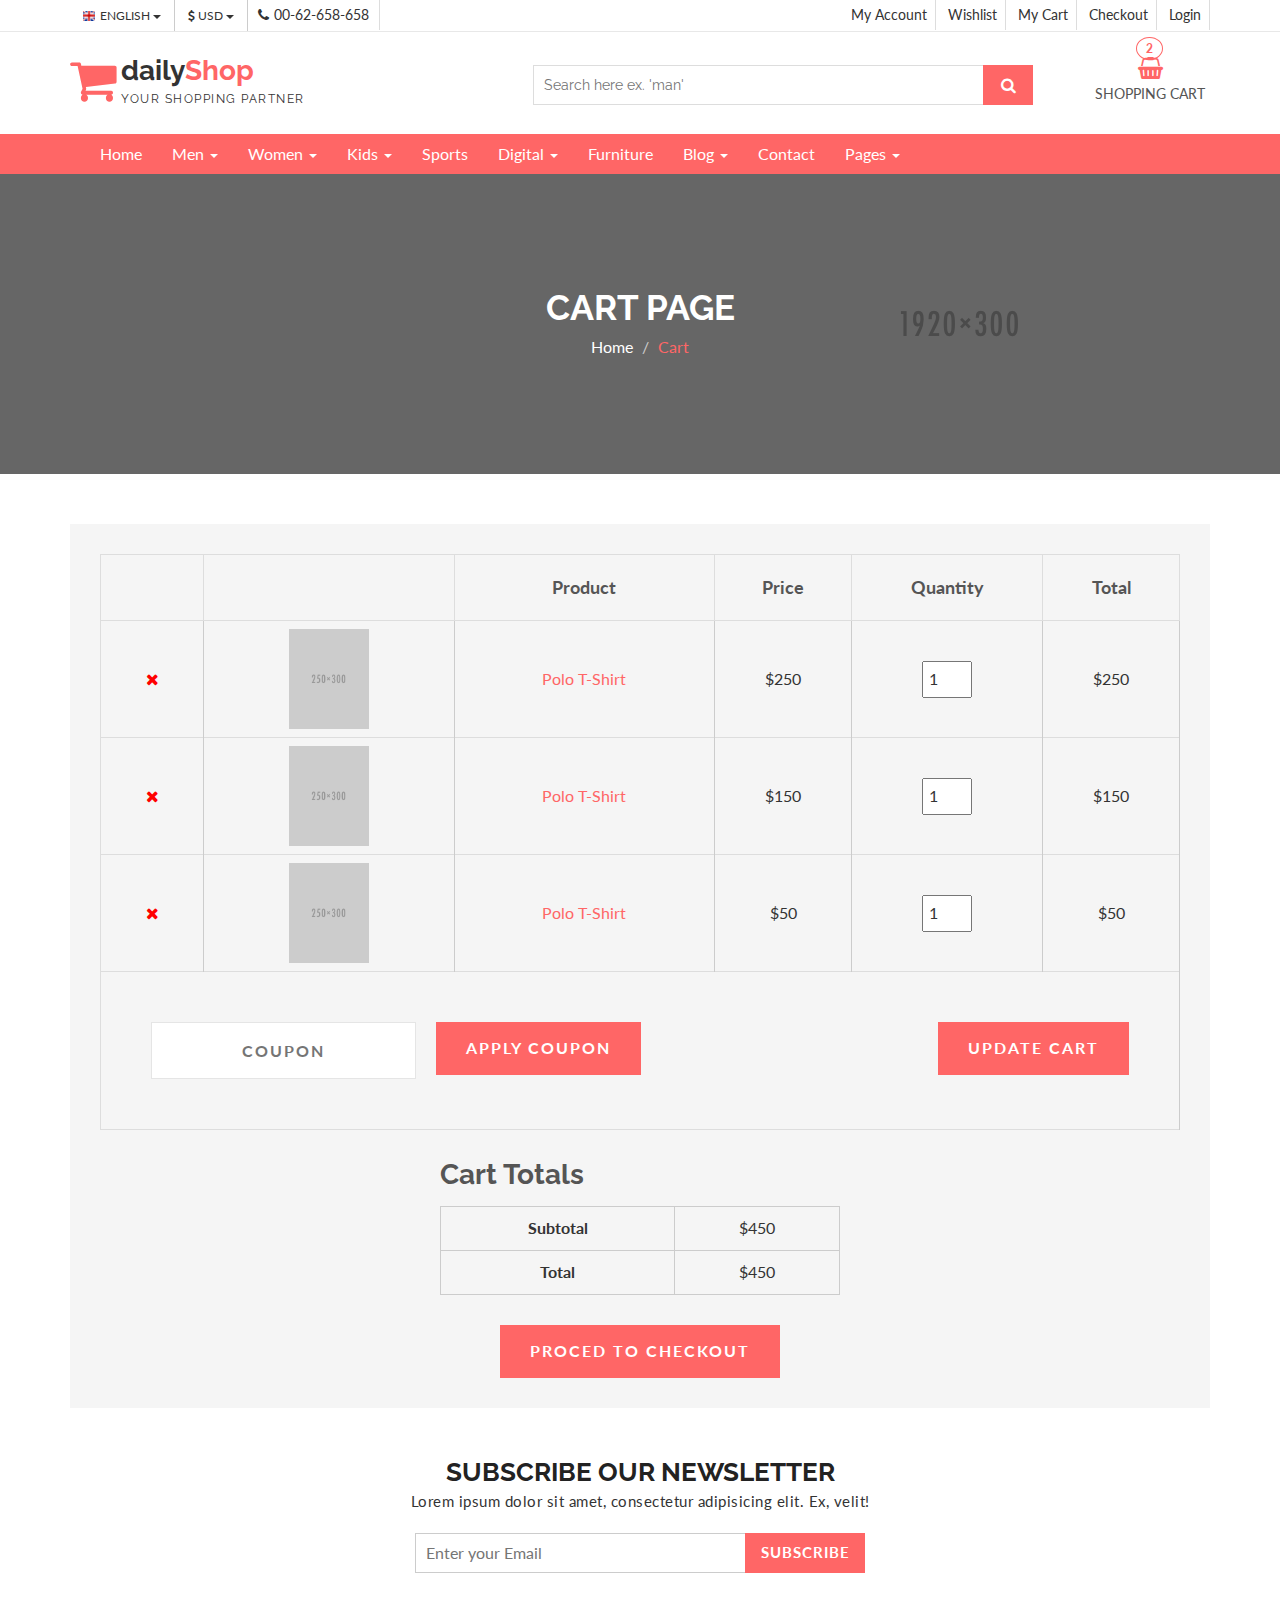
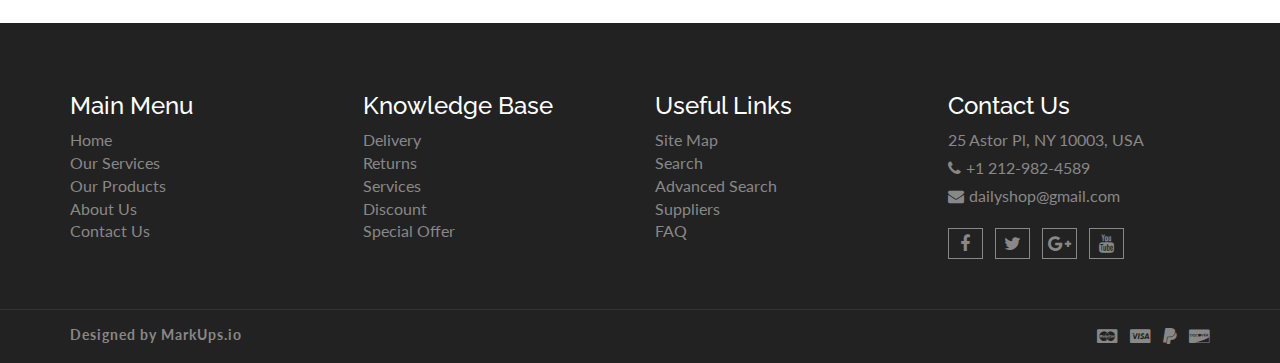
<file: cart.html>
<!DOCTYPE html>
<html lang="en">
  <head>
    <meta charset="utf-8">
    <meta http-equiv="X-UA-Compatible" content="IE=edge">
    <meta name="viewport" content="width=device-width, initial-scale=1">    
    <title>Daily Shop | Cart Page</title>
    
    <!-- Font awesome -->
    <link href="css/font-awesome.css" rel="stylesheet">
    <!-- Bootstrap -->
    <link href="css/bootstrap.css" rel="stylesheet">   
    <!-- SmartMenus jQuery Bootstrap Addon CSS -->
    <link href="css/jquery.smartmenus.bootstrap.css" rel="stylesheet">
    <!-- Product view slider -->
    <link rel="stylesheet" type="text/css" href="css/jquery.simpleLens.css">    
    <!-- slick slider -->
    <link rel="stylesheet" type="text/css" href="css/slick.css">
    <!-- price picker slider -->
    <link rel="stylesheet" type="text/css" href="css/nouislider.css">
    <!-- Theme color -->
    <link id="switcher" href="css/theme-color/default-theme.css" rel="stylesheet">
    <!-- Top Slider CSS -->
    <link href="css/sequence-theme.modern-slide-in.css" rel="stylesheet" media="all">

    <!-- Main style sheet -->
    <link href="css/style.css" rel="stylesheet">    

    <!-- Google Font -->
    <link href='https://fonts.googleapis.com/css?family=Lato' rel='stylesheet' type='text/css'>
    <link href='https://fonts.googleapis.com/css?family=Raleway' rel='stylesheet' type='text/css'>
    

    <!-- HTML5 shim and Respond.js for IE8 support of HTML5 elements and media queries -->
    <!-- WARNING: Respond.js doesn't work if you view the page via file:// -->
    <!--[if lt IE 9]>
      <script src="https://oss.maxcdn.com/html5shiv/3.7.2/html5shiv.min.js"></script>
      <script src="https://oss.maxcdn.com/respond/1.4.2/respond.min.js"></script>
    <![endif]-->

  </head>
  <body>
   
   <!-- wpf loader Two -->
    <div id="wpf-loader-two">          
      <div class="wpf-loader-two-inner">
        <span>Loading</span>
      </div>
    </div> 
    <!-- / wpf loader Two -->       
 <!-- SCROLL TOP BUTTON -->
    <a class="scrollToTop" href="#"><i class="fa fa-chevron-up"></i></a>
  <!-- END SCROLL TOP BUTTON -->


  <!-- Start header section -->
  <header id="aa-header">
    <!-- start header top  -->
    <div class="aa-header-top">
      <div class="container">
        <div class="row">
          <div class="col-md-12">
            <div class="aa-header-top-area">
              <!-- start header top left -->
              <div class="aa-header-top-left">
                <!-- start language -->
                <div class="aa-language">
                  <div class="dropdown">
                    <a class="btn dropdown-toggle" href="#" type="button" id="dropdownMenu1" data-toggle="dropdown" aria-haspopup="true" aria-expanded="true">
                      <img src="img/flag/english.jpg" alt="english flag">ENGLISH
                      <span class="caret"></span>
                    </a>
                    <ul class="dropdown-menu" aria-labelledby="dropdownMenu1">
                      <li><a href="#"><img src="img/flag/french.jpg" alt="">FRENCH</a></li>
                      <li><a href="#"><img src="img/flag/english.jpg" alt="">ENGLISH</a></li>
                    </ul>
                  </div>
                </div>
                <!-- / language -->

                <!-- start currency -->
                <div class="aa-currency">
                  <div class="dropdown">
                    <a class="btn dropdown-toggle" href="#" type="button" id="dropdownMenu1" data-toggle="dropdown" aria-haspopup="true" aria-expanded="true">
                      <i class="fa fa-usd"></i>USD
                      <span class="caret"></span>
                    </a>
                    <ul class="dropdown-menu" aria-labelledby="dropdownMenu1">
                      <li><a href="#"><i class="fa fa-euro"></i>EURO</a></li>
                      <li><a href="#"><i class="fa fa-jpy"></i>YEN</a></li>
                    </ul>
                  </div>
                </div>
                <!-- / currency -->
                <!-- start cellphone -->
                <div class="cellphone hidden-xs">
                  <p><span class="fa fa-phone"></span>00-62-658-658</p>
                </div>
                <!-- / cellphone -->
              </div>
              <!-- / header top left -->
              <div class="aa-header-top-right">
                <ul class="aa-head-top-nav-right">
                  <li><a href="account.html">My Account</a></li>
                  <li class="hidden-xs"><a href="wishlist.html">Wishlist</a></li>
                  <li class="hidden-xs"><a href="cart.html">My Cart</a></li>
                  <li class="hidden-xs"><a href="checkout.html">Checkout</a></li>
                  <li><a href="" data-toggle="modal" data-target="#login-modal">Login</a></li>
                </ul>
              </div>
            </div>
          </div>
        </div>
      </div>
    </div>
    <!-- / header top  -->

    <!-- start header bottom  -->
    <div class="aa-header-bottom">
      <div class="container">
        <div class="row">
          <div class="col-md-12">
            <div class="aa-header-bottom-area">
              <!-- logo  -->
              <div class="aa-logo">
                <!-- Text based logo -->
                <a href="index.html">
                  <span class="fa fa-shopping-cart"></span>
                  <p>daily<strong>Shop</strong> <span>Your Shopping Partner</span></p>
                </a>
                <!-- img based logo -->
                <!-- <a href="index.html"><img src="img/logo.jpg" alt="logo img"></a> -->
              </div>
              <!-- / logo  -->
               <!-- cart box -->
              <div class="aa-cartbox">
                <a class="aa-cart-link" href="#">
                  <span class="fa fa-shopping-basket"></span>
                  <span class="aa-cart-title">SHOPPING CART</span>
                  <span class="aa-cart-notify">2</span>
                </a>
                <div class="aa-cartbox-summary">
                  <ul>
                    <li>
                      <a class="aa-cartbox-img" href="#"><img src="img/woman-small-2.jpg" alt="img"></a>
                      <div class="aa-cartbox-info">
                        <h4><a href="#">Product Name</a></h4>
                        <p>1 x $250</p>
                      </div>
                      <a class="aa-remove-product" href="#"><span class="fa fa-times"></span></a>
                    </li>
                    <li>
                      <a class="aa-cartbox-img" href="#"><img src="img/woman-small-1.jpg" alt="img"></a>
                      <div class="aa-cartbox-info">
                        <h4><a href="#">Product Name</a></h4>
                        <p>1 x $250</p>
                      </div>
                      <a class="aa-remove-product" href="#"><span class="fa fa-times"></span></a>
                    </li>                    
                    <li>
                      <span class="aa-cartbox-total-title">
                        Total
                      </span>
                      <span class="aa-cartbox-total-price">
                        $500
                      </span>
                    </li>
                  </ul>
                  <a class="aa-cartbox-checkout aa-primary-btn" href="#">Checkout</a>
                </div>
              </div>
              <!-- / cart box -->
              <!-- search box -->
              <div class="aa-search-box">
                <form action="">
                  <input type="text" name="" id="" placeholder="Search here ex. 'man' ">
                  <button type="submit"><span class="fa fa-search"></span></button>
                </form>
              </div>
              <!-- / search box -->             
            </div>
          </div>
        </div>
      </div>
    </div>
    <!-- / header bottom  -->
  </header>
  <!-- / header section -->
  <!-- menu -->
  <section id="menu">
    <div class="container">
      <div class="menu-area">
        <!-- Navbar -->
        <div class="navbar navbar-default" role="navigation">
          <div class="navbar-header">
            <button type="button" class="navbar-toggle" data-toggle="collapse" data-target=".navbar-collapse">
              <span class="sr-only">Toggle navigation</span>
              <span class="icon-bar"></span>
              <span class="icon-bar"></span>
              <span class="icon-bar"></span>
            </button>          
          </div>
          <div class="navbar-collapse collapse">
            <!-- Left nav -->
            <ul class="nav navbar-nav">
              <li><a href="index.html">Home</a></li>
              <li><a href="#">Men <span class="caret"></span></a>
                <ul class="dropdown-menu">                
                  <li><a href="#">Casual</a></li>
                  <li><a href="#">Sports</a></li>
                  <li><a href="#">Formal</a></li>
                  <li><a href="#">Standard</a></li>                                                
                  <li><a href="#">T-Shirts</a></li>
                  <li><a href="#">Shirts</a></li>
                  <li><a href="#">Jeans</a></li>
                  <li><a href="#">Trousers</a></li>
                  <li><a href="#">And more.. <span class="caret"></span></a>
                    <ul class="dropdown-menu">
                      <li><a href="#">Sleep Wear</a></li>
                      <li><a href="#">Sandals</a></li>
                      <li><a href="#">Loafers</a></li>                                      
                    </ul>
                  </li>
                </ul>
              </li>
              <li><a href="#">Women <span class="caret"></span></a>
                <ul class="dropdown-menu">  
                  <li><a href="#">Kurta & Kurti</a></li>                                                                
                  <li><a href="#">Trousers</a></li>              
                  <li><a href="#">Casual</a></li>
                  <li><a href="#">Sports</a></li>
                  <li><a href="#">Formal</a></li>                
                  <li><a href="#">Sarees</a></li>
                  <li><a href="#">Shoes</a></li>
                  <li><a href="#">And more.. <span class="caret"></span></a>
                    <ul class="dropdown-menu">
                      <li><a href="#">Sleep Wear</a></li>
                      <li><a href="#">Sandals</a></li>
                      <li><a href="#">Loafers</a></li>
                      <li><a href="#">And more.. <span class="caret"></span></a>
                        <ul class="dropdown-menu">
                          <li><a href="#">Rings</a></li>
                          <li><a href="#">Earrings</a></li>
                          <li><a href="#">Jewellery Sets</a></li>
                          <li><a href="#">Lockets</a></li>
                          <li class="disabled"><a class="disabled" href="#">Disabled item</a></li>                       
                          <li><a href="#">Jeans</a></li>
                          <li><a href="#">Polo T-Shirts</a></li>
                          <li><a href="#">SKirts</a></li>
                          <li><a href="#">Jackets</a></li>
                          <li><a href="#">Tops</a></li>
                          <li><a href="#">Make Up</a></li>
                          <li><a href="#">Hair Care</a></li>
                          <li><a href="#">Perfumes</a></li>
                          <li><a href="#">Skin Care</a></li>
                          <li><a href="#">Hand Bags</a></li>
                          <li><a href="#">Single Bags</a></li>
                          <li><a href="#">Travel Bags</a></li>
                          <li><a href="#">Wallets & Belts</a></li>                        
                          <li><a href="#">Sunglases</a></li>
                          <li><a href="#">Nail</a></li>                       
                        </ul>
                      </li>                   
                    </ul>
                  </li>
                </ul>
              </li>
              <li><a href="#">Kids <span class="caret"></span></a>
                <ul class="dropdown-menu">                
                  <li><a href="#">Casual</a></li>
                  <li><a href="#">Sports</a></li>
                  <li><a href="#">Formal</a></li>
                  <li><a href="#">Standard</a></li>                                                
                  <li><a href="#">T-Shirts</a></li>
                  <li><a href="#">Shirts</a></li>
                  <li><a href="#">Jeans</a></li>
                  <li><a href="#">Trousers</a></li>
                  <li><a href="#">And more.. <span class="caret"></span></a>
                    <ul class="dropdown-menu">
                      <li><a href="#">Sleep Wear</a></li>
                      <li><a href="#">Sandals</a></li>
                      <li><a href="#">Loafers</a></li>                                      
                    </ul>
                  </li>
                </ul>
              </li>
              <li><a href="#">Sports</a></li>
             <li><a href="#">Digital <span class="caret"></span></a>
                <ul class="dropdown-menu">                
                  <li><a href="#">Camera</a></li>
                  <li><a href="#">Mobile</a></li>
                  <li><a href="#">Tablet</a></li>
                  <li><a href="#">Laptop</a></li>                                                
                  <li><a href="#">Accesories</a></li>                
                </ul>
              </li>
              <li><a href="#">Furniture</a></li>            
               <li><a href="blog-archive.html">Blog <span class="caret"></span></a>
                <ul class="dropdown-menu">                
                  <li><a href="blog-archive.html">Blog Style 1</a></li>
                  <li><a href="blog-archive-2.html">Blog Style 2</a></li>
                  <li><a href="blog-single.html">Blog Single</a></li>                
                </ul>
              </li>
              <li><a href="contact.html">Contact</a></li>
              <li><a href="#">Pages <span class="caret"></span></a>
                <ul class="dropdown-menu">                
                  <li><a href="product.html">Shop Page</a></li>
                  <li><a href="product-detail.html">Shop Single</a></li>                
                  <li><a href="404.html">404 Page</a></li>                
                </ul>
              </li>
            </ul>
          </div><!--/.nav-collapse -->
        </div>
      </div> 
      </div>
    </div>
  </section>
  <!-- / menu -->  
 
  <!-- catg header banner section -->
  <section id="aa-catg-head-banner">
   <img src="img/fashion/fashion-header-bg-8.jpg" alt="fashion img">
   <div class="aa-catg-head-banner-area">
     <div class="container">
      <div class="aa-catg-head-banner-content">
        <h2>Cart Page</h2>
        <ol class="breadcrumb">
          <li><a href="index.html">Home</a></li>                   
          <li class="active">Cart</li>
        </ol>
      </div>
     </div>
   </div>
  </section>
  <!-- / catg header banner section -->

 <!-- Cart view section -->
 <section id="cart-view">
   <div class="container">
     <div class="row">
       <div class="col-md-12">
         <div class="cart-view-area">
           <div class="cart-view-table">
             <form action="">
               <div class="table-responsive">
                  <table class="table">
                    <thead>
                      <tr>
                        <th></th>
                        <th></th>
                        <th>Product</th>
                        <th>Price</th>
                        <th>Quantity</th>
                        <th>Total</th>
                      </tr>
                    </thead>
                    <tbody>
                      <tr>
                        <td><a class="remove" href="#"><fa class="fa fa-close"></fa></a></td>
                        <td><a href="#"><img src="img/man/polo-shirt-1.png" alt="img"></a></td>
                        <td><a class="aa-cart-title" href="#">Polo T-Shirt</a></td>
                        <td>$250</td>
                        <td><input class="aa-cart-quantity" type="number" value="1"></td>
                        <td>$250</td>
                      </tr>
                      <tr>
                        <td><a class="remove" href="#"><fa class="fa fa-close"></fa></a></td>
                        <td><a href="#"><img src="img/man/polo-shirt-2.png" alt="img"></a></td>
                        <td><a class="aa-cart-title" href="#">Polo T-Shirt</a></td>
                        <td>$150</td>
                        <td><input class="aa-cart-quantity" type="number" value="1"></td>
                        <td>$150</td>
                      </tr>
                      <tr>
                        <td><a class="remove" href="#"><fa class="fa fa-close"></fa></a></td>
                        <td><a href="#"><img src="img/man/polo-shirt-3.png" alt="img"></a></td>
                        <td><a class="aa-cart-title" href="#">Polo T-Shirt</a></td>
                        <td>$50</td>
                        <td><input class="aa-cart-quantity" type="number" value="1"></td>
                        <td>$50</td>
                      </tr>
                      <tr>
                        <td colspan="6" class="aa-cart-view-bottom">
                          <div class="aa-cart-coupon">
                            <input class="aa-coupon-code" type="text" placeholder="Coupon">
                            <input class="aa-cart-view-btn" type="submit" value="Apply Coupon">
                          </div>
                          <input class="aa-cart-view-btn" type="submit" value="Update Cart">
                        </td>
                      </tr>
                      </tbody>
                  </table>
                </div>
             </form>
             <!-- Cart Total view -->
             <div class="cart-view-total">
               <h4>Cart Totals</h4>
               <table class="aa-totals-table">
                 <tbody>
                   <tr>
                     <th>Subtotal</th>
                     <td>$450</td>
                   </tr>
                   <tr>
                     <th>Total</th>
                     <td>$450</td>
                   </tr>
                 </tbody>
               </table>
               <a href="#" class="aa-cart-view-btn">Proced to Checkout</a>
             </div>
           </div>
         </div>
       </div>
     </div>
   </div>
 </section>
 <!-- / Cart view section -->


  <!-- Subscribe section -->
  <section id="aa-subscribe">
    <div class="container">
      <div class="row">
        <div class="col-md-12">
          <div class="aa-subscribe-area">
            <h3>Subscribe our newsletter </h3>
            <p>Lorem ipsum dolor sit amet, consectetur adipisicing elit. Ex, velit!</p>
            <form action="" class="aa-subscribe-form">
              <input type="email" name="" id="" placeholder="Enter your Email">
              <input type="submit" value="Subscribe">
            </form>
          </div>
        </div>
      </div>
    </div>
  </section>
  <!-- / Subscribe section -->

  <!-- footer -->  
  <footer id="aa-footer">
    <!-- footer bottom -->
    <div class="aa-footer-top">
     <div class="container">
        <div class="row">
        <div class="col-md-12">
          <div class="aa-footer-top-area">
            <div class="row">
              <div class="col-md-3 col-sm-6">
                <div class="aa-footer-widget">
                  <h3>Main Menu</h3>
                  <ul class="aa-footer-nav">
                    <li><a href="#">Home</a></li>
                    <li><a href="#">Our Services</a></li>
                    <li><a href="#">Our Products</a></li>
                    <li><a href="#">About Us</a></li>
                    <li><a href="#">Contact Us</a></li>
                  </ul>
                </div>
              </div>
              <div class="col-md-3 col-sm-6">
                <div class="aa-footer-widget">
                  <div class="aa-footer-widget">
                    <h3>Knowledge Base</h3>
                    <ul class="aa-footer-nav">
                      <li><a href="#">Delivery</a></li>
                      <li><a href="#">Returns</a></li>
                      <li><a href="#">Services</a></li>
                      <li><a href="#">Discount</a></li>
                      <li><a href="#">Special Offer</a></li>
                    </ul>
                  </div>
                </div>
              </div>
              <div class="col-md-3 col-sm-6">
                <div class="aa-footer-widget">
                  <div class="aa-footer-widget">
                    <h3>Useful Links</h3>
                    <ul class="aa-footer-nav">
                      <li><a href="#">Site Map</a></li>
                      <li><a href="#">Search</a></li>
                      <li><a href="#">Advanced Search</a></li>
                      <li><a href="#">Suppliers</a></li>
                      <li><a href="#">FAQ</a></li>
                    </ul>
                  </div>
                </div>
              </div>
              <div class="col-md-3 col-sm-6">
                <div class="aa-footer-widget">
                  <div class="aa-footer-widget">
                    <h3>Contact Us</h3>
                    <address>
                      <p> 25 Astor Pl, NY 10003, USA</p>
                      <p><span class="fa fa-phone"></span>+1 212-982-4589</p>
                      <p><span class="fa fa-envelope"></span>dailyshop@gmail.com</p>
                    </address>
                    <div class="aa-footer-social">
                      <a href="#"><span class="fa fa-facebook"></span></a>
                      <a href="#"><span class="fa fa-twitter"></span></a>
                      <a href="#"><span class="fa fa-google-plus"></span></a>
                      <a href="#"><span class="fa fa-youtube"></span></a>
                    </div>
                  </div>
                </div>
              </div>
            </div>
          </div>
        </div>
      </div>
     </div>
    </div>
    <!-- footer-bottom -->
    <div class="aa-footer-bottom">
      <div class="container">
        <div class="row">
        <div class="col-md-12">
          <div class="aa-footer-bottom-area">
            <p>Designed by <a href="http://www.markups.io/">MarkUps.io</a></p>
            <div class="aa-footer-payment">
              <span class="fa fa-cc-mastercard"></span>
              <span class="fa fa-cc-visa"></span>
              <span class="fa fa-paypal"></span>
              <span class="fa fa-cc-discover"></span>
            </div>
          </div>
        </div>
      </div>
      </div>
    </div>
  </footer>
  <!-- / footer -->
  <!-- Login Modal -->  
  <div class="modal fade" id="login-modal" tabindex="-1" role="dialog" aria-labelledby="myModalLabel" aria-hidden="true">
    <div class="modal-dialog">
      <div class="modal-content">                      
        <div class="modal-body">
        <button type="button" class="close" data-dismiss="modal" aria-hidden="true">&times;</button>
          <h4>Login or Register</h4>
          <form class="aa-login-form" action="">
            <label for="">Username or Email address<span>*</span></label>
            <input type="text" placeholder="Username or email">
            <label for="">Password<span>*</span></label>
            <input type="password" placeholder="Password">
            <button class="aa-browse-btn" type="submit">Login</button>
            <label for="rememberme" class="rememberme"><input type="checkbox" id="rememberme"> Remember me </label>
            <p class="aa-lost-password"><a href="#">Lost your password?</a></p>
            <div class="aa-register-now">
              Don't have an account?<a href="account.html">Register now!</a>
            </div>
          </form>
        </div>                        
      </div><!-- /.modal-content -->
    </div><!-- /.modal-dialog -->
  </div>


    
    <!-- jQuery library -->
    <script src="https://ajax.googleapis.com/ajax/libs/jquery/1.11.3/jquery.min.js"></script>
    <!-- Include all compiled plugins (below), or include individual files as needed -->
    <script src="js/bootstrap.js"></script>  
    <!-- SmartMenus jQuery plugin -->
    <script type="text/javascript" src="js/jquery.smartmenus.js"></script>
    <!-- SmartMenus jQuery Bootstrap Addon -->
    <script type="text/javascript" src="js/jquery.smartmenus.bootstrap.js"></script>  
    <!-- To Slider JS -->
    <script src="js/sequence.js"></script>
    <script src="js/sequence-theme.modern-slide-in.js"></script>  
    <!-- Product view slider -->
    <script type="text/javascript" src="js/jquery.simpleGallery.js"></script>
    <script type="text/javascript" src="js/jquery.simpleLens.js"></script>
    <!-- slick slider -->
    <script type="text/javascript" src="js/slick.js"></script>
    <!-- Price picker slider -->
    <script type="text/javascript" src="js/nouislider.js"></script>
    <!-- Custom js -->
    <script src="js/custom.js"></script> 

  </body>
</html>
</file>
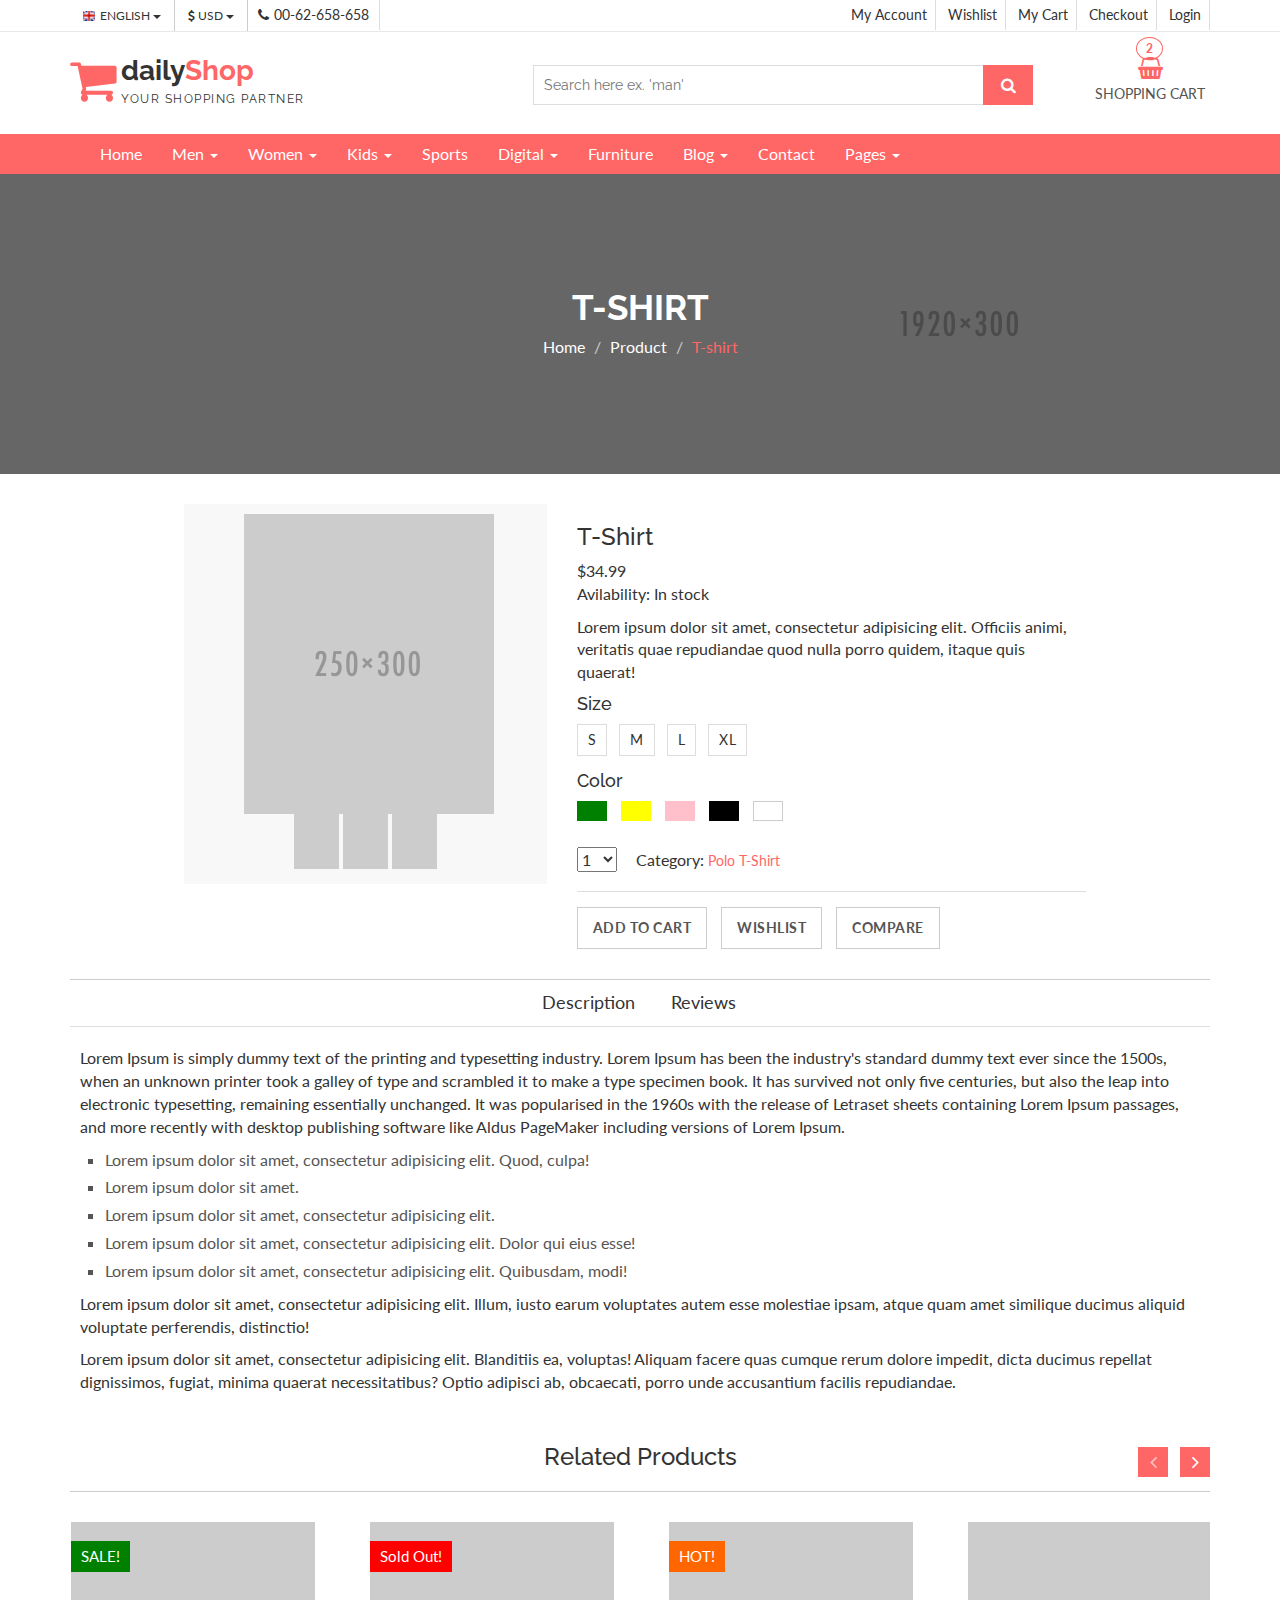
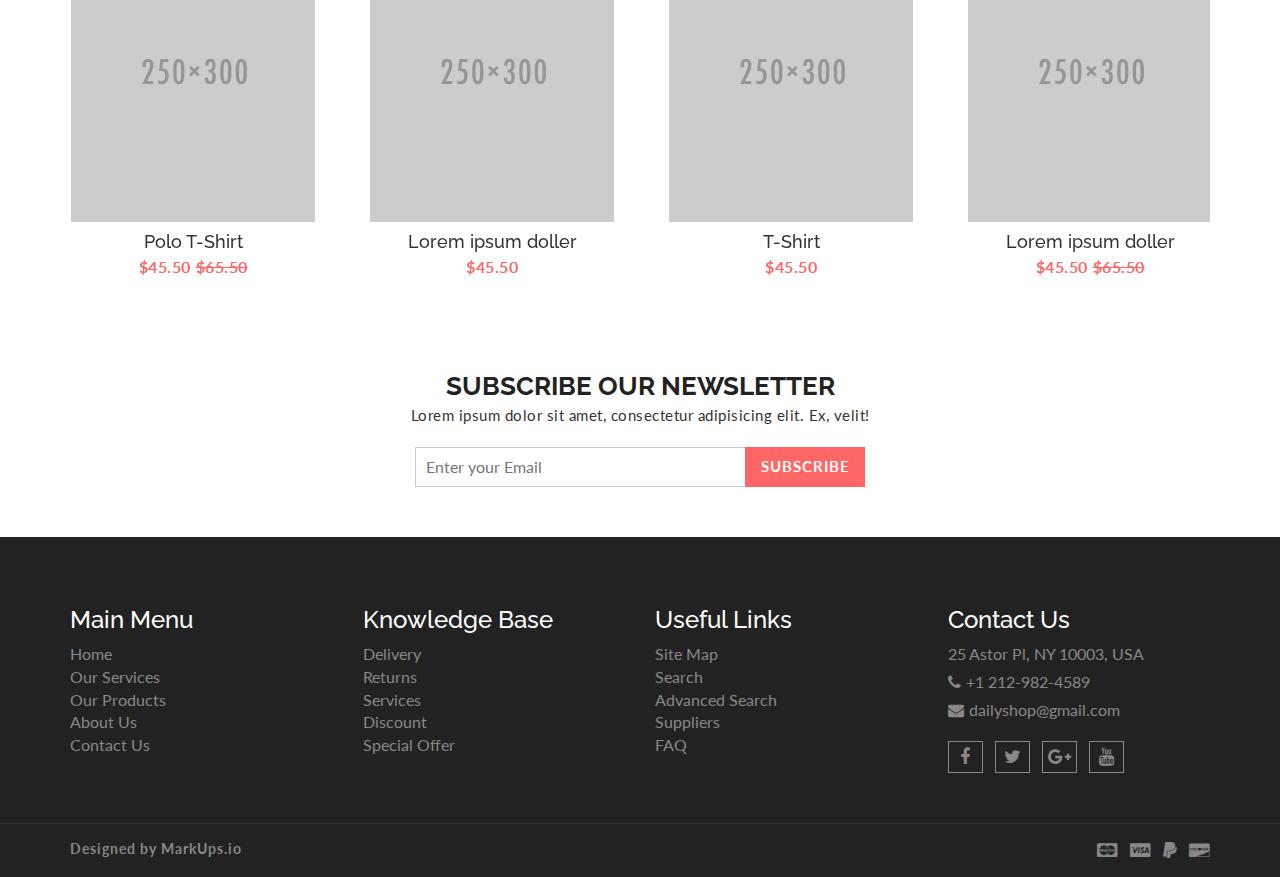
<file: product-detail.html>
<!DOCTYPE html>
<html lang="en">
  <head>
    <meta charset="utf-8">
    <meta http-equiv="X-UA-Compatible" content="IE=edge">
    <meta name="viewport" content="width=device-width, initial-scale=1">    
    <title>Daily Shop | Product Detail</title>
    
    <!-- Font awesome -->
    <link href="css/font-awesome.css" rel="stylesheet">
    <!-- Bootstrap -->
    <link href="css/bootstrap.css" rel="stylesheet">   
    <!-- SmartMenus jQuery Bootstrap Addon CSS -->
    <link href="css/jquery.smartmenus.bootstrap.css" rel="stylesheet">
    <!-- Product view slider -->
    <link rel="stylesheet" type="text/css" href="css/jquery.simpleLens.css">    
    <!-- slick slider -->
    <link rel="stylesheet" type="text/css" href="css/slick.css">
    <!-- price picker slider -->
    <link rel="stylesheet" type="text/css" href="css/nouislider.css">
    <!-- Theme color -->
    <link id="switcher" href="css/theme-color/default-theme.css" rel="stylesheet">
    <!-- Top Slider CSS -->
    <link href="css/sequence-theme.modern-slide-in.css" rel="stylesheet" media="all">

    <!-- Main style sheet -->
    <link href="css/style.css" rel="stylesheet">    

    <!-- Google Font -->
    <link href='https://fonts.googleapis.com/css?family=Lato' rel='stylesheet' type='text/css'>
    <link href='https://fonts.googleapis.com/css?family=Raleway' rel='stylesheet' type='text/css'>
    

    <!-- HTML5 shim and Respond.js for IE8 support of HTML5 elements and media queries -->
    <!-- WARNING: Respond.js doesn't work if you view the page via file:// -->
    <!--[if lt IE 9]>
      <script src="https://oss.maxcdn.com/html5shiv/3.7.2/html5shiv.min.js"></script>
      <script src="https://oss.maxcdn.com/respond/1.4.2/respond.min.js"></script>
    <![endif]-->
  

  </head>
  <body>  
    <!-- wpf loader Two -->
    <div id="wpf-loader-two">          
      <div class="wpf-loader-two-inner">
        <span>Loading</span>
      </div>
    </div> 
    <!-- / wpf loader Two -->       
    <!-- SCROLL TOP BUTTON -->
    <a class="scrollToTop" href="#"><i class="fa fa-chevron-up"></i></a>
    <!-- END SCROLL TOP BUTTON -->


  <!-- Start header section -->
  <header id="aa-header">
    <!-- start header top  -->
    <div class="aa-header-top">
      <div class="container">
        <div class="row">
          <div class="col-md-12">
            <div class="aa-header-top-area">
              <!-- start header top left -->
              <div class="aa-header-top-left">
                <!-- start language -->
                <div class="aa-language">
                  <div class="dropdown">
                    <a class="btn dropdown-toggle" href="#" type="button" id="dropdownMenu1" data-toggle="dropdown" aria-haspopup="true" aria-expanded="true">
                      <img src="img/flag/english.jpg" alt="english flag">ENGLISH
                      <span class="caret"></span>
                    </a>
                    <ul class="dropdown-menu" aria-labelledby="dropdownMenu1">
                      <li><a href="#"><img src="img/flag/french.jpg" alt="">FRENCH</a></li>
                      <li><a href="#"><img src="img/flag/english.jpg" alt="">ENGLISH</a></li>
                    </ul>
                  </div>
                </div>
                <!-- / language -->

                <!-- start currency -->
                <div class="aa-currency">
                  <div class="dropdown">
                    <a class="btn dropdown-toggle" href="#" type="button" id="dropdownMenu1" data-toggle="dropdown" aria-haspopup="true" aria-expanded="true">
                      <i class="fa fa-usd"></i>USD
                      <span class="caret"></span>
                    </a>
                    <ul class="dropdown-menu" aria-labelledby="dropdownMenu1">
                      <li><a href="#"><i class="fa fa-euro"></i>EURO</a></li>
                      <li><a href="#"><i class="fa fa-jpy"></i>YEN</a></li>
                    </ul>
                  </div>
                </div>
                <!-- / currency -->
                <!-- start cellphone -->
                <div class="cellphone hidden-xs">
                  <p><span class="fa fa-phone"></span>00-62-658-658</p>
                </div>
                <!-- / cellphone -->
              </div>
              <!-- / header top left -->
              <div class="aa-header-top-right">
                <ul class="aa-head-top-nav-right">
                  <li><a href="account.html">My Account</a></li>
                  <li class="hidden-xs"><a href="wishlist.html">Wishlist</a></li>
                  <li class="hidden-xs"><a href="cart.html">My Cart</a></li>
                  <li class="hidden-xs"><a href="checkout.html">Checkout</a></li>
                  <li><a href="" data-toggle="modal" data-target="#login-modal">Login</a></li>
                </ul>
              </div>
            </div>
          </div>
        </div>
      </div>
    </div>
    <!-- / header top  -->

    <!-- start header bottom  -->
    <div class="aa-header-bottom">
      <div class="container">
        <div class="row">
          <div class="col-md-12">
            <div class="aa-header-bottom-area">
              <!-- logo  -->
              <div class="aa-logo">
                <!-- Text based logo -->
                <a href="index.html">
                  <span class="fa fa-shopping-cart"></span>
                  <p>daily<strong>Shop</strong> <span>Your Shopping Partner</span></p>
                </a>
                <!-- img based logo -->
                <!-- <a href="index.html"><img src="img/logo.jpg" alt="logo img"></a> -->
              </div>
              <!-- / logo  -->
               <!-- cart box -->
              <div class="aa-cartbox">
                <a class="aa-cart-link" href="#">
                  <span class="fa fa-shopping-basket"></span>
                  <span class="aa-cart-title">SHOPPING CART</span>
                  <span class="aa-cart-notify">2</span>
                </a>
                <div class="aa-cartbox-summary">
                  <ul>
                    <li>
                      <a class="aa-cartbox-img" href="#"><img src="img/woman-small-2.jpg" alt="img"></a>
                      <div class="aa-cartbox-info">
                        <h4><a href="#">Product Name</a></h4>
                        <p>1 x $250</p>
                      </div>
                      <a class="aa-remove-product" href="#"><span class="fa fa-times"></span></a>
                    </li>
                    <li>
                      <a class="aa-cartbox-img" href="#"><img src="img/woman-small-1.jpg" alt="img"></a>
                      <div class="aa-cartbox-info">
                        <h4><a href="#">Product Name</a></h4>
                        <p>1 x $250</p>
                      </div>
                      <a class="aa-remove-product" href="#"><span class="fa fa-times"></span></a>
                    </li>                    
                    <li>
                      <span class="aa-cartbox-total-title">
                        Total
                      </span>
                      <span class="aa-cartbox-total-price">
                        $500
                      </span>
                    </li>
                  </ul>
                  <a class="aa-cartbox-checkout aa-primary-btn" href="#">Checkout</a>
                </div>
              </div>
              <!-- / cart box -->
              <!-- search box -->
              <div class="aa-search-box">
                <form action="">
                  <input type="text" name="" id="" placeholder="Search here ex. 'man' ">
                  <button type="submit"><span class="fa fa-search"></span></button>
                </form>
              </div>
              <!-- / search box -->             
            </div>
          </div>
        </div>
      </div>
    </div>
    <!-- / header bottom  -->
  </header>
  <!-- / header section -->
  <!-- menu -->
  <section id="menu">
    <div class="container">
      <div class="menu-area">
        <!-- Navbar -->
        <div class="navbar navbar-default" role="navigation">
          <div class="navbar-header">
            <button type="button" class="navbar-toggle" data-toggle="collapse" data-target=".navbar-collapse">
              <span class="sr-only">Toggle navigation</span>
              <span class="icon-bar"></span>
              <span class="icon-bar"></span>
              <span class="icon-bar"></span>
            </button>          
          </div>
            <div class="navbar-collapse collapse">
            <!-- Left nav -->
            <ul class="nav navbar-nav">
              <li><a href="index.html">Home</a></li>
              <li><a href="#">Men <span class="caret"></span></a>
                <ul class="dropdown-menu">                
                  <li><a href="#">Casual</a></li>
                  <li><a href="#">Sports</a></li>
                  <li><a href="#">Formal</a></li>
                  <li><a href="#">Standard</a></li>                                                
                  <li><a href="#">T-Shirts</a></li>
                  <li><a href="#">Shirts</a></li>
                  <li><a href="#">Jeans</a></li>
                  <li><a href="#">Trousers</a></li>
                  <li><a href="#">And more.. <span class="caret"></span></a>
                    <ul class="dropdown-menu">
                      <li><a href="#">Sleep Wear</a></li>
                      <li><a href="#">Sandals</a></li>
                      <li><a href="#">Loafers</a></li>                                      
                    </ul>
                  </li>
                </ul>
              </li>
              <li><a href="#">Women <span class="caret"></span></a>
                <ul class="dropdown-menu">  
                  <li><a href="#">Kurta & Kurti</a></li>                                                                
                  <li><a href="#">Trousers</a></li>              
                  <li><a href="#">Casual</a></li>
                  <li><a href="#">Sports</a></li>
                  <li><a href="#">Formal</a></li>                
                  <li><a href="#">Sarees</a></li>
                  <li><a href="#">Shoes</a></li>
                  <li><a href="#">And more.. <span class="caret"></span></a>
                    <ul class="dropdown-menu">
                      <li><a href="#">Sleep Wear</a></li>
                      <li><a href="#">Sandals</a></li>
                      <li><a href="#">Loafers</a></li>
                      <li><a href="#">And more.. <span class="caret"></span></a>
                        <ul class="dropdown-menu">
                          <li><a href="#">Rings</a></li>
                          <li><a href="#">Earrings</a></li>
                          <li><a href="#">Jewellery Sets</a></li>
                          <li><a href="#">Lockets</a></li>
                          <li class="disabled"><a class="disabled" href="#">Disabled item</a></li>                       
                          <li><a href="#">Jeans</a></li>
                          <li><a href="#">Polo T-Shirts</a></li>
                          <li><a href="#">SKirts</a></li>
                          <li><a href="#">Jackets</a></li>
                          <li><a href="#">Tops</a></li>
                          <li><a href="#">Make Up</a></li>
                          <li><a href="#">Hair Care</a></li>
                          <li><a href="#">Perfumes</a></li>
                          <li><a href="#">Skin Care</a></li>
                          <li><a href="#">Hand Bags</a></li>
                          <li><a href="#">Single Bags</a></li>
                          <li><a href="#">Travel Bags</a></li>
                          <li><a href="#">Wallets & Belts</a></li>                        
                          <li><a href="#">Sunglases</a></li>
                          <li><a href="#">Nail</a></li>                       
                        </ul>
                      </li>                   
                    </ul>
                  </li>
                </ul>
              </li>
              <li><a href="#">Kids <span class="caret"></span></a>
                <ul class="dropdown-menu">                
                  <li><a href="#">Casual</a></li>
                  <li><a href="#">Sports</a></li>
                  <li><a href="#">Formal</a></li>
                  <li><a href="#">Standard</a></li>                                                
                  <li><a href="#">T-Shirts</a></li>
                  <li><a href="#">Shirts</a></li>
                  <li><a href="#">Jeans</a></li>
                  <li><a href="#">Trousers</a></li>
                  <li><a href="#">And more.. <span class="caret"></span></a>
                    <ul class="dropdown-menu">
                      <li><a href="#">Sleep Wear</a></li>
                      <li><a href="#">Sandals</a></li>
                      <li><a href="#">Loafers</a></li>                                      
                    </ul>
                  </li>
                </ul>
              </li>
              <li><a href="#">Sports</a></li>
             <li><a href="#">Digital <span class="caret"></span></a>
                <ul class="dropdown-menu">                
                  <li><a href="#">Camera</a></li>
                  <li><a href="#">Mobile</a></li>
                  <li><a href="#">Tablet</a></li>
                  <li><a href="#">Laptop</a></li>                                                
                  <li><a href="#">Accesories</a></li>                
                </ul>
              </li>
              <li><a href="#">Furniture</a></li>            
              <li><a href="blog-archive.html">Blog <span class="caret"></span></a>
                <ul class="dropdown-menu">                
                  <li><a href="blog-archive.html">Blog Style 1</a></li>
                  <li><a href="blog-archive-2.html">Blog Style 2</a></li>
                  <li><a href="blog-single.html">Blog Single</a></li>                
                </ul>
              </li>
              <li><a href="contact.html">Contact</a></li>
              <li><a href="#">Pages <span class="caret"></span></a>
                <ul class="dropdown-menu">                
                  <li><a href="product.html">Shop Page</a></li>
                  <li><a href="product-detail.html">Shop Single</a></li>                
                  <li><a href="404.html">404 Page</a></li>                
                </ul>
              </li>
            </ul>
          </div><!--/.nav-collapse -->
        </div>
      </div> 
      </div>
    </div>
  </section>
  <!-- / menu -->  
 
  <!-- catg header banner section -->
  <section id="aa-catg-head-banner">
   <img src="img/fashion/fashion-header-bg-8.jpg" alt="fashion img">
   <div class="aa-catg-head-banner-area">
     <div class="container">
      <div class="aa-catg-head-banner-content">
        <h2>T-Shirt</h2>
        <ol class="breadcrumb">
          <li><a href="index.html">Home</a></li>         
          <li><a href="#">Product</a></li>
          <li class="active">T-shirt</li>
        </ol>
      </div>
     </div>
   </div>
  </section>
  <!-- / catg header banner section -->

  <!-- product category -->
  <section id="aa-product-details">
    <div class="container">
      <div class="row">
        <div class="col-md-12">
          <div class="aa-product-details-area">
            <div class="aa-product-details-content">
              <div class="row">
                <!-- Modal view slider -->
                <div class="col-md-5 col-sm-5 col-xs-12">                              
                  <div class="aa-product-view-slider">                                
                    <div id="demo-1" class="simpleLens-gallery-container">
                      <div class="simpleLens-container">
                        <div class="simpleLens-big-image-container"><a data-lens-image="img/view-slider/large/polo-shirt-1.png" class="simpleLens-lens-image"><img src="img/view-slider/medium/polo-shirt-1.png" class="simpleLens-big-image"></a></div>
                      </div>
                      <div class="simpleLens-thumbnails-container">
                          <a data-big-image="img/view-slider/medium/polo-shirt-1.png" data-lens-image="img/view-slider/large/polo-shirt-1.png" class="simpleLens-thumbnail-wrapper" href="#">
                            <img src="img/view-slider/thumbnail/polo-shirt-1.png">
                          </a>                                    
                          <a data-big-image="img/view-slider/medium/polo-shirt-3.png" data-lens-image="img/view-slider/large/polo-shirt-3.png" class="simpleLens-thumbnail-wrapper" href="#">
                            <img src="img/view-slider/thumbnail/polo-shirt-3.png">
                          </a>
                          <a data-big-image="img/view-slider/medium/polo-shirt-4.png" data-lens-image="img/view-slider/large/polo-shirt-4.png" class="simpleLens-thumbnail-wrapper" href="#">
                            <img src="img/view-slider/thumbnail/polo-shirt-4.png">
                          </a>
                      </div>
                    </div>
                  </div>
                </div>
                <!-- Modal view content -->
                <div class="col-md-7 col-sm-7 col-xs-12">
                  <div class="aa-product-view-content">
                    <h3>T-Shirt</h3>
                    <div class="aa-price-block">
                      <span class="aa-product-view-price">$34.99</span>
                      <p class="aa-product-avilability">Avilability: <span>In stock</span></p>
                    </div>
                    <p>Lorem ipsum dolor sit amet, consectetur adipisicing elit. Officiis animi, veritatis quae repudiandae quod nulla porro quidem, itaque quis quaerat!</p>
                    <h4>Size</h4>
                    <div class="aa-prod-view-size">
                      <a href="#">S</a>
                      <a href="#">M</a>
                      <a href="#">L</a>
                      <a href="#">XL</a>
                    </div>
                    <h4>Color</h4>
                    <div class="aa-color-tag">
                      <a href="#" class="aa-color-green"></a>
                      <a href="#" class="aa-color-yellow"></a>
                      <a href="#" class="aa-color-pink"></a>                      
                      <a href="#" class="aa-color-black"></a>
                      <a href="#" class="aa-color-white"></a>                      
                    </div>
                    <div class="aa-prod-quantity">
                      <form action="">
                        <select id="" name="">
                          <option selected="1" value="0">1</option>
                          <option value="1">2</option>
                          <option value="2">3</option>
                          <option value="3">4</option>
                          <option value="4">5</option>
                          <option value="5">6</option>
                        </select>
                      </form>
                      <p class="aa-prod-category">
                        Category: <a href="#">Polo T-Shirt</a>
                      </p>
                    </div>
                    <div class="aa-prod-view-bottom">
                      <a class="aa-add-to-cart-btn" href="#">Add To Cart</a>
                      <a class="aa-add-to-cart-btn" href="#">Wishlist</a>
                      <a class="aa-add-to-cart-btn" href="#">Compare</a>
                    </div>
                  </div>
                </div>
              </div>
            </div>
            <div class="aa-product-details-bottom">
              <ul class="nav nav-tabs" id="myTab2">
                <li><a href="#description" data-toggle="tab">Description</a></li>
                <li><a href="#review" data-toggle="tab">Reviews</a></li>                
              </ul>

              <!-- Tab panes -->
              <div class="tab-content">
                <div class="tab-pane fade in active" id="description">
                  <p>Lorem Ipsum is simply dummy text of the printing and typesetting industry. Lorem Ipsum has been the industry's standard dummy text ever since the 1500s, when an unknown printer took a galley of type and scrambled it to make a type specimen book. It has survived not only five centuries, but also the leap into electronic typesetting, remaining essentially unchanged. It was popularised in the 1960s with the release of Letraset sheets containing Lorem Ipsum passages, and more recently with desktop publishing software like Aldus PageMaker including versions of Lorem Ipsum.</p>
                  <ul>
                    <li>Lorem ipsum dolor sit amet, consectetur adipisicing elit. Quod, culpa!</li>
                    <li>Lorem ipsum dolor sit amet.</li>
                    <li>Lorem ipsum dolor sit amet, consectetur adipisicing elit.</li>
                    <li>Lorem ipsum dolor sit amet, consectetur adipisicing elit. Dolor qui eius esse!</li>
                    <li>Lorem ipsum dolor sit amet, consectetur adipisicing elit. Quibusdam, modi!</li>
                  </ul>
                  <p>Lorem ipsum dolor sit amet, consectetur adipisicing elit. Illum, iusto earum voluptates autem esse molestiae ipsam, atque quam amet similique ducimus aliquid voluptate perferendis, distinctio!</p>
                  <p>Lorem ipsum dolor sit amet, consectetur adipisicing elit. Blanditiis ea, voluptas! Aliquam facere quas cumque rerum dolore impedit, dicta ducimus repellat dignissimos, fugiat, minima quaerat necessitatibus? Optio adipisci ab, obcaecati, porro unde accusantium facilis repudiandae.</p>
                </div>
                <div class="tab-pane fade " id="review">
                 <div class="aa-product-review-area">
                   <h4>2 Reviews for T-Shirt</h4> 
                   <ul class="aa-review-nav">
                     <li>
                        <div class="media">
                          <div class="media-left">
                            <a href="#">
                              <img class="media-object" src="img/testimonial-img-3.jpg" alt="girl image">
                            </a>
                          </div>
                          <div class="media-body">
                            <h4 class="media-heading"><strong>Marla Jobs</strong> - <span>March 26, 2016</span></h4>
                            <div class="aa-product-rating">
                              <span class="fa fa-star"></span>
                              <span class="fa fa-star"></span>
                              <span class="fa fa-star"></span>
                              <span class="fa fa-star"></span>
                              <span class="fa fa-star-o"></span>
                            </div>
                            <p>Lorem ipsum dolor sit amet, consectetur adipisicing elit.</p>
                          </div>
                        </div>
                      </li>
                      <li>
                        <div class="media">
                          <div class="media-left">
                            <a href="#">
                              <img class="media-object" src="img/testimonial-img-3.jpg" alt="girl image">
                            </a>
                          </div>
                          <div class="media-body">
                            <h4 class="media-heading"><strong>Marla Jobs</strong> - <span>March 26, 2016</span></h4>
                            <div class="aa-product-rating">
                              <span class="fa fa-star"></span>
                              <span class="fa fa-star"></span>
                              <span class="fa fa-star"></span>
                              <span class="fa fa-star"></span>
                              <span class="fa fa-star-o"></span>
                            </div>
                            <p>Lorem ipsum dolor sit amet, consectetur adipisicing elit.</p>
                          </div>
                        </div>
                      </li>
                   </ul>
                   <h4>Add a review</h4>
                   <div class="aa-your-rating">
                     <p>Your Rating</p>
                     <a href="#"><span class="fa fa-star-o"></span></a>
                     <a href="#"><span class="fa fa-star-o"></span></a>
                     <a href="#"><span class="fa fa-star-o"></span></a>
                     <a href="#"><span class="fa fa-star-o"></span></a>
                     <a href="#"><span class="fa fa-star-o"></span></a>
                   </div>
                   <!-- review form -->
                   <form action="" class="aa-review-form">
                      <div class="form-group">
                        <label for="message">Your Review</label>
                        <textarea class="form-control" rows="3" id="message"></textarea>
                      </div>
                      <div class="form-group">
                        <label for="name">Name</label>
                        <input type="text" class="form-control" id="name" placeholder="Name">
                      </div>  
                      <div class="form-group">
                        <label for="email">Email</label>
                        <input type="email" class="form-control" id="email" placeholder="example@gmail.com">
                      </div>

                      <button type="submit" class="btn btn-default aa-review-submit">Submit</button>
                   </form>
                 </div>
                </div>            
              </div>
            </div>
            <!-- Related product -->
            <div class="aa-product-related-item">
              <h3>Related Products</h3>
              <ul class="aa-product-catg aa-related-item-slider">
                <!-- start single product item -->
                <li>
                  <figure>
                    <a class="aa-product-img" href="#"><img src="img/man/polo-shirt-2.png" alt="polo shirt img"></a>
                    <a class="aa-add-card-btn"href="#"><span class="fa fa-shopping-cart"></span>Add To Cart</a>
                     <figcaption>
                      <h4 class="aa-product-title"><a href="#">Polo T-Shirt</a></h4>
                      <span class="aa-product-price">$45.50</span><span class="aa-product-price"><del>$65.50</del></span>
                    </figcaption>
                  </figure>                     
                  <div class="aa-product-hvr-content">
                    <a href="#" data-toggle="tooltip" data-placement="top" title="Add to Wishlist"><span class="fa fa-heart-o"></span></a>
                    <a href="#" data-toggle="tooltip" data-placement="top" title="Compare"><span class="fa fa-exchange"></span></a>
                    <a href="#" data-toggle2="tooltip" data-placement="top" title="Quick View" data-toggle="modal" data-target="#quick-view-modal"><span class="fa fa-search"></span></a>                            
                  </div>
                  <!-- product badge -->
                  <span class="aa-badge aa-sale" href="#">SALE!</span>
                </li>
                 <!-- start single product item -->
                <li>
                  <figure>
                    <a class="aa-product-img" href="#"><img src="img/women/girl-2.png" alt="polo shirt img"></a>
                    <a class="aa-add-card-btn"href="#"><span class="fa fa-shopping-cart"></span>Add To Cart</a>
                    <figcaption>
                      <h4 class="aa-product-title"><a href="#">Lorem ipsum doller</a></h4>
                      <span class="aa-product-price">$45.50</span>
                    </figcaption>
                  </figure>                      
                  <div class="aa-product-hvr-content">
                    <a href="#" data-toggle="tooltip" data-placement="top" title="Add to Wishlist"><span class="fa fa-heart-o"></span></a>
                    <a href="#" data-toggle="tooltip" data-placement="top" title="Compare"><span class="fa fa-exchange"></span></a>
                    <a href="#" data-toggle2="tooltip" data-placement="top" title="Quick View" data-toggle="modal" data-target="#quick-view-modal"><span class="fa fa-search"></span></a>
                  </div>
                  <!-- product badge -->
                   <span class="aa-badge aa-sold-out" href="#">Sold Out!</span>
                </li>
                <!-- start single product item -->
                <li>
                  <figure>
                    <a class="aa-product-img" href="#"><img src="img/man/t-shirt-1.png" alt="polo shirt img"></a>
                    <a class="aa-add-card-btn"href="#"><span class="fa fa-shopping-cart"></span>Add To Cart</a>
                  </figure>
                  <figcaption>
                    <h4 class="aa-product-title"><a href="#">T-Shirt</a></h4>
                    <span class="aa-product-price">$45.50</span>
                  </figcaption>
                  <div class="aa-product-hvr-content">
                    <a href="#" data-toggle="tooltip" data-placement="top" title="Add to Wishlist"><span class="fa fa-heart-o"></span></a>
                    <a href="#" data-toggle="tooltip" data-placement="top" title="Compare"><span class="fa fa-exchange"></span></a>
                    <a href="#" data-toggle2="tooltip" data-placement="top" title="Quick View" data-toggle="modal" data-target="#quick-view-modal"><span class="fa fa-search"></span></a>
                  </div>
                  <!-- product badge -->
                   <span class="aa-badge aa-hot" href="#">HOT!</span>
                </li>
                <!-- start single product item -->
                <li>
                  <figure>
                    <a class="aa-product-img" href="#"><img src="img/women/girl-3.png" alt="polo shirt img"></a>
                    <a class="aa-add-card-btn"href="#"><span class="fa fa-shopping-cart"></span>Add To Cart</a>
                     <figcaption>
                      <h4 class="aa-product-title"><a href="#">Lorem ipsum doller</a></h4>
                      <span class="aa-product-price">$45.50</span><span class="aa-product-price"><del>$65.50</del></span>
                    </figcaption>
                  </figure>                     
                  <div class="aa-product-hvr-content">
                    <a href="#" data-toggle="tooltip" data-placement="top" title="Add to Wishlist"><span class="fa fa-heart-o"></span></a>
                    <a href="#" data-toggle="tooltip" data-placement="top" title="Compare"><span class="fa fa-exchange"></span></a>
                    <a href="#" data-toggle2="tooltip" data-placement="top" title="Quick View" data-toggle="modal" data-target="#quick-view-modal"><span class="fa fa-search"></span></a>
                  </div>
                </li>
                <!-- start single product item -->
                <li>
                  <figure>
                    <a class="aa-product-img" href="#"><img src="img/man/polo-shirt-1.png" alt="polo shirt img"></a>
                    <a class="aa-add-card-btn"href="#"><span class="fa fa-shopping-cart"></span>Add To Cart</a>
                    <figcaption>
                      <h4 class="aa-product-title"><a href="#">Polo T-Shirt</a></h4>
                      <span class="aa-product-price">$45.50</span><span class="aa-product-price"><del>$65.50</del></span>
                    </figcaption>
                  </figure>                      
                  <div class="aa-product-hvr-content">
                    <a href="#" data-toggle="tooltip" data-placement="top" title="Add to Wishlist"><span class="fa fa-heart-o"></span></a>
                    <a href="#" data-toggle="tooltip" data-placement="top" title="Compare"><span class="fa fa-exchange"></span></a>
                    <a href="#" data-toggle2="tooltip" data-placement="top" title="Quick View" data-toggle="modal" data-target="#quick-view-modal"><span class="fa fa-search"></span></a>
                  </div>
                </li>
                <!-- start single product item -->
                <li>
                  <figure>
                    <a class="aa-product-img" href="#"><img src="img/women/girl-4.png" alt="polo shirt img"></a>
                    <a class="aa-add-card-btn"href="#"><span class="fa fa-shopping-cart"></span>Add To Cart</a>
                    <figcaption>
                      <h4 class="aa-product-title"><a href="#">Lorem ipsum doller</a></h4>
                      <span class="aa-product-price">$45.50</span><span class="aa-product-price"><del>$65.50</del></span>
                    </figcaption>
                  </figure>                     
                  <div class="aa-product-hvr-content">
                    <a href="#" data-toggle="tooltip" data-placement="top" title="Add to Wishlist"><span class="fa fa-heart-o"></span></a>
                    <a href="#" data-toggle="tooltip" data-placement="top" title="Compare"><span class="fa fa-exchange"></span></a>
                    <a href="#" data-toggle2="tooltip" data-placement="top" title="Quick View" data-toggle="modal" data-target="#quick-view-modal"><span class="fa fa-search"></span></a>
                  </div>
                  <!-- product badge -->
                  <span class="aa-badge aa-sold-out" href="#">Sold Out!</span>
                </li>    
                <!-- start single product item -->
                <li>
                  <figure>
                    <a class="aa-product-img" href="#"><img src="img/man/polo-shirt-4.png" alt="polo shirt img"></a>
                    <a class="aa-add-card-btn"href="#"><span class="fa fa-shopping-cart"></span>Add To Cart</a>
                     <figcaption>
                      <h4 class="aa-product-title"><a href="#">Polo T-Shirt</a></h4>
                      <span class="aa-product-price">$45.50</span><span class="aa-product-price"><del>$65.50</del></span>
                    </figcaption>
                  </figure>                     
                  <div class="aa-product-hvr-content">
                    <a href="#" data-toggle="tooltip" data-placement="top" title="Add to Wishlist"><span class="fa fa-heart-o"></span></a>
                    <a href="#" data-toggle="tooltip" data-placement="top" title="Compare"><span class="fa fa-exchange"></span></a>
                    <a href="#" data-toggle2="tooltip" data-placement="top" title="Quick View" data-toggle="modal" data-target="#quick-view-modal"><span class="fa fa-search"></span></a>
                  </div>
                  <!-- product badge -->
                  <span class="aa-badge aa-hot" href="#">HOT!</span>
                </li> 
                <!-- start single product item -->
                <li>
                  <figure>
                    <a class="aa-product-img" href="#"><img src="img/women/girl-1.png" alt="polo shirt img"></a>
                    <a class="aa-add-card-btn"href="#"><span class="fa fa-shopping-cart"></span>Add To Cart</a>
                     <figcaption>
                      <h4 class="aa-product-title"><a href="#">This is Title</a></h4>
                      <span class="aa-product-price">$45.50</span><span class="aa-product-price"><del>$65.50</del></span>
                    </figcaption>
                  </figure>                     
                  <div class="aa-product-hvr-content">
                    <a href="#" data-toggle="tooltip" data-placement="top" title="Add to Wishlist"><span class="fa fa-heart-o"></span></a>
                    <a href="#" data-toggle="tooltip" data-placement="top" title="Compare"><span class="fa fa-exchange"></span></a>
                    <a href="#" data-toggle2="tooltip" data-placement="top" title="Quick View" data-toggle="modal" data-target="#quick-view-modal"><span class="fa fa-search"></span></a>                            
                  </div>
                  <!-- product badge -->
                  <span class="aa-badge aa-sale" href="#">SALE!</span>
                </li>                                                                                   
              </ul>
              <!-- quick view modal -->                  
              <div class="modal fade" id="quick-view-modal" tabindex="-1" role="dialog" aria-labelledby="myModalLabel" aria-hidden="true">
                <div class="modal-dialog">
                  <div class="modal-content">                      
                    <div class="modal-body">
                    <button type="button" class="close" data-dismiss="modal" aria-hidden="true">&times;</button>
                      <div class="row">
                        <!-- Modal view slider -->
                        <div class="col-md-6 col-sm-6 col-xs-12">                              
                          <div class="aa-product-view-slider">                                
                            <div class="simpleLens-gallery-container" id="demo-1">
                              <div class="simpleLens-container">
                                  <div class="simpleLens-big-image-container">
                                      <a class="simpleLens-lens-image" data-lens-image="img/view-slider/large/polo-shirt-1.png">
                                          <img src="img/view-slider/medium/polo-shirt-1.png" class="simpleLens-big-image">
                                      </a>
                                  </div>
                              </div>
                              <div class="simpleLens-thumbnails-container">
                                  <a href="#" class="simpleLens-thumbnail-wrapper"
                                     data-lens-image="img/view-slider/large/polo-shirt-1.png"
                                     data-big-image="img/view-slider/medium/polo-shirt-1.png">
                                      <img src="img/view-slider/thumbnail/polo-shirt-1.png">
                                  </a>                                    
                                  <a href="#" class="simpleLens-thumbnail-wrapper"
                                     data-lens-image="img/view-slider/large/polo-shirt-3.png"
                                     data-big-image="img/view-slider/medium/polo-shirt-3.png">
                                      <img src="img/view-slider/thumbnail/polo-shirt-3.png">
                                  </a>

                                  <a href="#" class="simpleLens-thumbnail-wrapper"
                                     data-lens-image="img/view-slider/large/polo-shirt-4.png"
                                     data-big-image="img/view-slider/medium/polo-shirt-4.png">
                                      <img src="img/view-slider/thumbnail/polo-shirt-4.png">
                                  </a>
                              </div>
                            </div>
                          </div>
                        </div>
                        <!-- Modal view content -->
                        <div class="col-md-6 col-sm-6 col-xs-12">
                          <div class="aa-product-view-content">
                            <h3>T-Shirt</h3>
                            <div class="aa-price-block">
                              <span class="aa-product-view-price">$34.99</span>
                              <p class="aa-product-avilability">Avilability: <span>In stock</span></p>
                            </div>
                            <p>Lorem ipsum dolor sit amet, consectetur adipisicing elit. Officiis animi, veritatis quae repudiandae quod nulla porro quidem, itaque quis quaerat!</p>
                            <h4>Size</h4>
                            <div class="aa-prod-view-size">
                              <a href="#">S</a>
                              <a href="#">M</a>
                              <a href="#">L</a>
                              <a href="#">XL</a>
                            </div>
                            <div class="aa-prod-quantity">
                              <form action="">
                                <select name="" id="">
                                  <option value="0" selected="1">1</option>
                                  <option value="1">2</option>
                                  <option value="2">3</option>
                                  <option value="3">4</option>
                                  <option value="4">5</option>
                                  <option value="5">6</option>
                                </select>
                              </form>
                              <p class="aa-prod-category">
                                Category: <a href="#">Polo T-Shirt</a>
                              </p>
                            </div>
                            <div class="aa-prod-view-bottom">
                              <a href="#" class="aa-add-to-cart-btn"><span class="fa fa-shopping-cart"></span>Add To Cart</a>
                              <a href="#" class="aa-add-to-cart-btn">View Details</a>
                            </div>
                          </div>
                        </div>
                      </div>
                    </div>                        
                  </div><!-- /.modal-content -->
                </div><!-- /.modal-dialog -->
              </div>
              <!-- / quick view modal -->   
            </div>  
          </div>
        </div>
      </div>
    </div>
  </section>
  <!-- / product category -->


  <!-- Subscribe section -->
  <section id="aa-subscribe">
    <div class="container">
      <div class="row">
        <div class="col-md-12">
          <div class="aa-subscribe-area">
            <h3>Subscribe our newsletter </h3>
            <p>Lorem ipsum dolor sit amet, consectetur adipisicing elit. Ex, velit!</p>
            <form action="" class="aa-subscribe-form">
              <input type="email" name="" id="" placeholder="Enter your Email">
              <input type="submit" value="Subscribe">
            </form>
          </div>
        </div>
      </div>
    </div>
  </section>
  <!-- / Subscribe section -->

  <!-- footer -->  
  <footer id="aa-footer">
    <!-- footer bottom -->
    <div class="aa-footer-top">
     <div class="container">
        <div class="row">
        <div class="col-md-12">
          <div class="aa-footer-top-area">
            <div class="row">
              <div class="col-md-3 col-sm-6">
                <div class="aa-footer-widget">
                  <h3>Main Menu</h3>
                  <ul class="aa-footer-nav">
                    <li><a href="#">Home</a></li>
                    <li><a href="#">Our Services</a></li>
                    <li><a href="#">Our Products</a></li>
                    <li><a href="#">About Us</a></li>
                    <li><a href="#">Contact Us</a></li>
                  </ul>
                </div>
              </div>
              <div class="col-md-3 col-sm-6">
                <div class="aa-footer-widget">
                  <div class="aa-footer-widget">
                    <h3>Knowledge Base</h3>
                    <ul class="aa-footer-nav">
                      <li><a href="#">Delivery</a></li>
                      <li><a href="#">Returns</a></li>
                      <li><a href="#">Services</a></li>
                      <li><a href="#">Discount</a></li>
                      <li><a href="#">Special Offer</a></li>
                    </ul>
                  </div>
                </div>
              </div>
              <div class="col-md-3 col-sm-6">
                <div class="aa-footer-widget">
                  <div class="aa-footer-widget">
                    <h3>Useful Links</h3>
                    <ul class="aa-footer-nav">
                      <li><a href="#">Site Map</a></li>
                      <li><a href="#">Search</a></li>
                      <li><a href="#">Advanced Search</a></li>
                      <li><a href="#">Suppliers</a></li>
                      <li><a href="#">FAQ</a></li>
                    </ul>
                  </div>
                </div>
              </div>
              <div class="col-md-3 col-sm-6">
                <div class="aa-footer-widget">
                  <div class="aa-footer-widget">
                    <h3>Contact Us</h3>
                    <address>
                      <p> 25 Astor Pl, NY 10003, USA</p>
                      <p><span class="fa fa-phone"></span>+1 212-982-4589</p>
                      <p><span class="fa fa-envelope"></span>dailyshop@gmail.com</p>
                    </address>
                    <div class="aa-footer-social">
                      <a href="#"><span class="fa fa-facebook"></span></a>
                      <a href="#"><span class="fa fa-twitter"></span></a>
                      <a href="#"><span class="fa fa-google-plus"></span></a>
                      <a href="#"><span class="fa fa-youtube"></span></a>
                    </div>
                  </div>
                </div>
              </div>
            </div>
          </div>
        </div>
      </div>
     </div>
    </div>
    <!-- footer-bottom -->
    <div class="aa-footer-bottom">
      <div class="container">
        <div class="row">
        <div class="col-md-12">
          <div class="aa-footer-bottom-area">
            <p>Designed by <a href="http://www.markups.io/">MarkUps.io</a></p>
            <div class="aa-footer-payment">
              <span class="fa fa-cc-mastercard"></span>
              <span class="fa fa-cc-visa"></span>
              <span class="fa fa-paypal"></span>
              <span class="fa fa-cc-discover"></span>
            </div>
          </div>
        </div>
      </div>
      </div>
    </div>
  </footer>
  <!-- / footer -->
  <!-- Login Modal -->  
  <div class="modal fade" id="login-modal" tabindex="-1" role="dialog" aria-labelledby="myModalLabel" aria-hidden="true">
    <div class="modal-dialog">
      <div class="modal-content">                      
        <div class="modal-body">
        <button type="button" class="close" data-dismiss="modal" aria-hidden="true">&times;</button>
          <h4>Login or Register</h4>
          <form class="aa-login-form" action="">
            <label for="">Username or Email address<span>*</span></label>
            <input type="text" placeholder="Username or email">
            <label for="">Password<span>*</span></label>
            <input type="password" placeholder="Password">
            <button class="aa-browse-btn" type="submit">Login</button>
            <label for="rememberme" class="rememberme"><input type="checkbox" id="rememberme"> Remember me </label>
            <p class="aa-lost-password"><a href="#">Lost your password?</a></p>
            <div class="aa-register-now">
              Don't have an account?<a href="account.html">Register now!</a>
            </div>
          </form>
        </div>                        
      </div><!-- /.modal-content -->
    </div><!-- /.modal-dialog -->
  </div>


    
  <!-- jQuery library -->
  <script src="https://ajax.googleapis.com/ajax/libs/jquery/1.11.3/jquery.min.js"></script>
  <!-- Include all compiled plugins (below), or include individual files as needed -->
  <script src="js/bootstrap.js"></script>  
  <!-- SmartMenus jQuery plugin -->
  <script type="text/javascript" src="js/jquery.smartmenus.js"></script>
  <!-- SmartMenus jQuery Bootstrap Addon -->
  <script type="text/javascript" src="js/jquery.smartmenus.bootstrap.js"></script>  
  <!-- To Slider JS -->
  <script src="js/sequence.js"></script>
  <script src="js/sequence-theme.modern-slide-in.js"></script>  
  <!-- Product view slider -->
  <script type="text/javascript" src="js/jquery.simpleGallery.js"></script>
  <script type="text/javascript" src="js/jquery.simpleLens.js"></script>
  <!-- slick slider -->
  <script type="text/javascript" src="js/slick.js"></script>
  <!-- Price picker slider -->
  <script type="text/javascript" src="js/nouislider.js"></script>
  <!-- Custom js -->
  <script src="js/custom.js"></script> 

  </body>
</html>
</file>
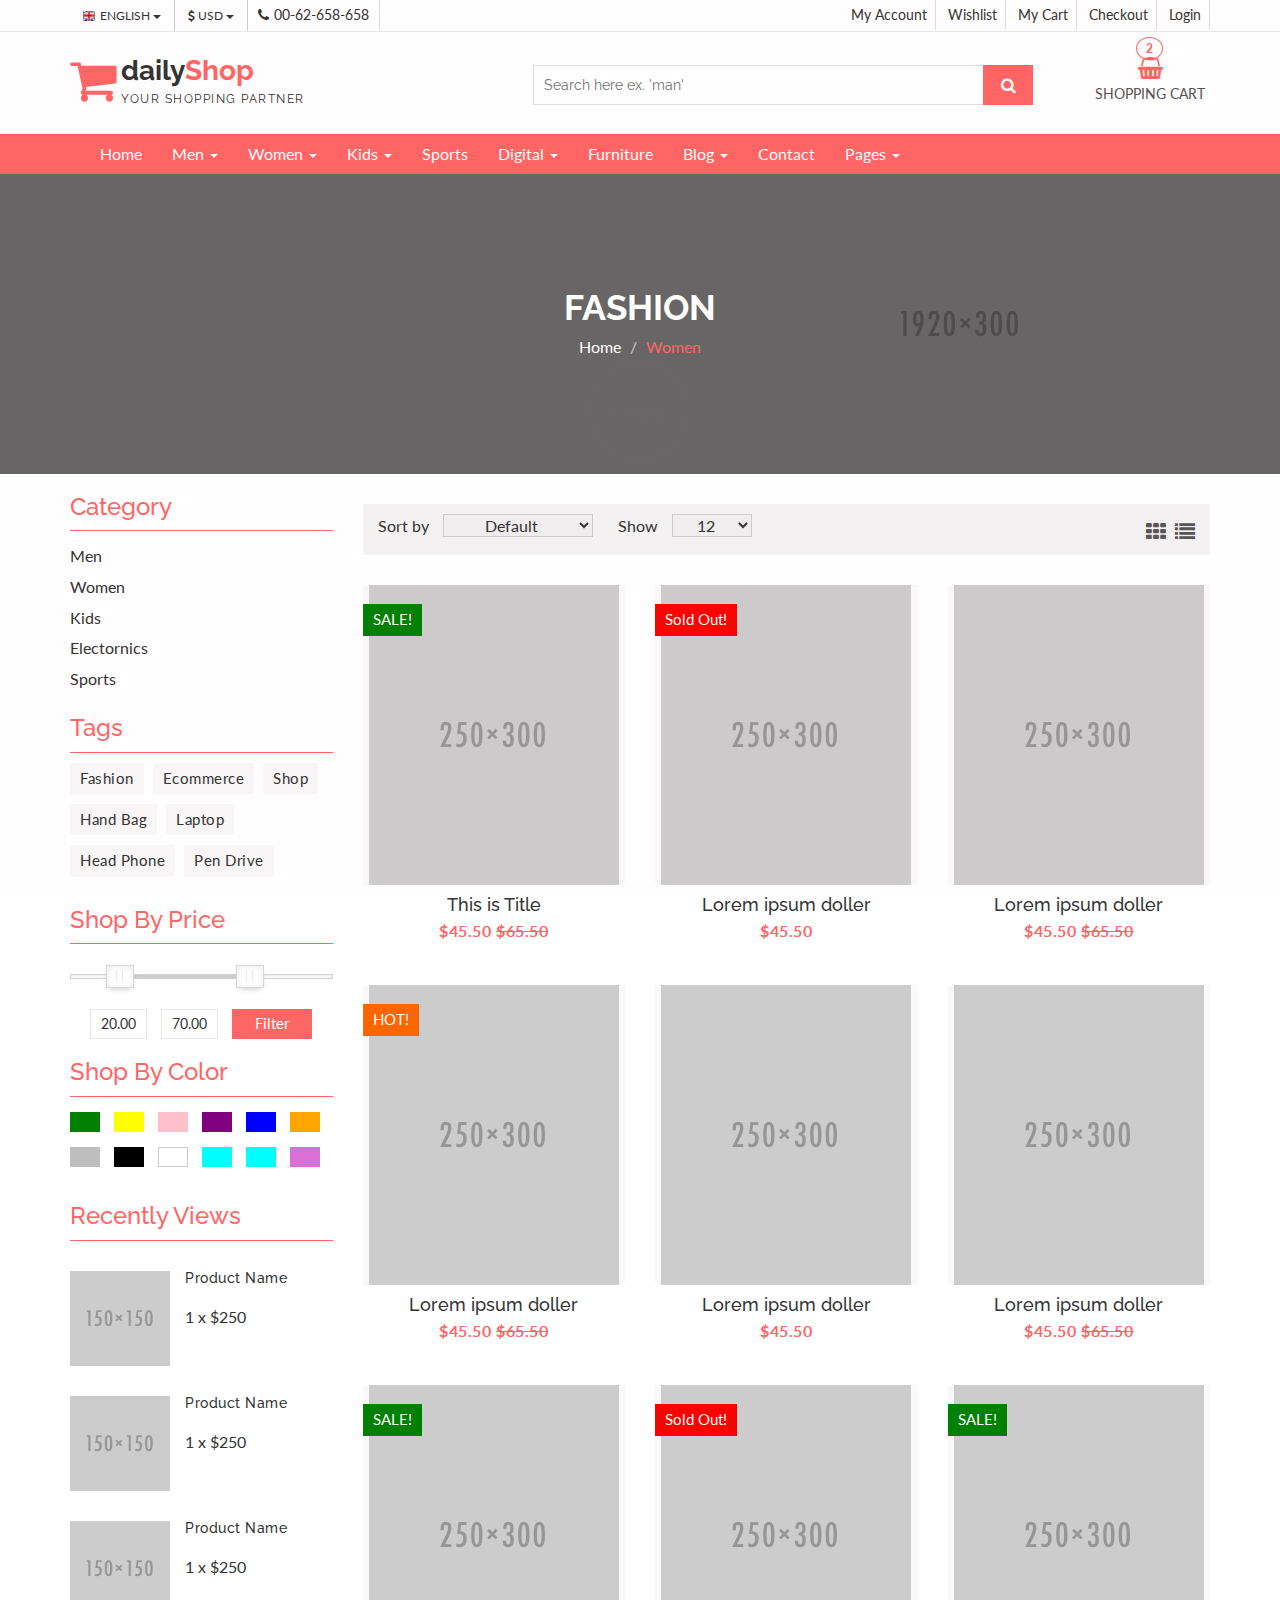
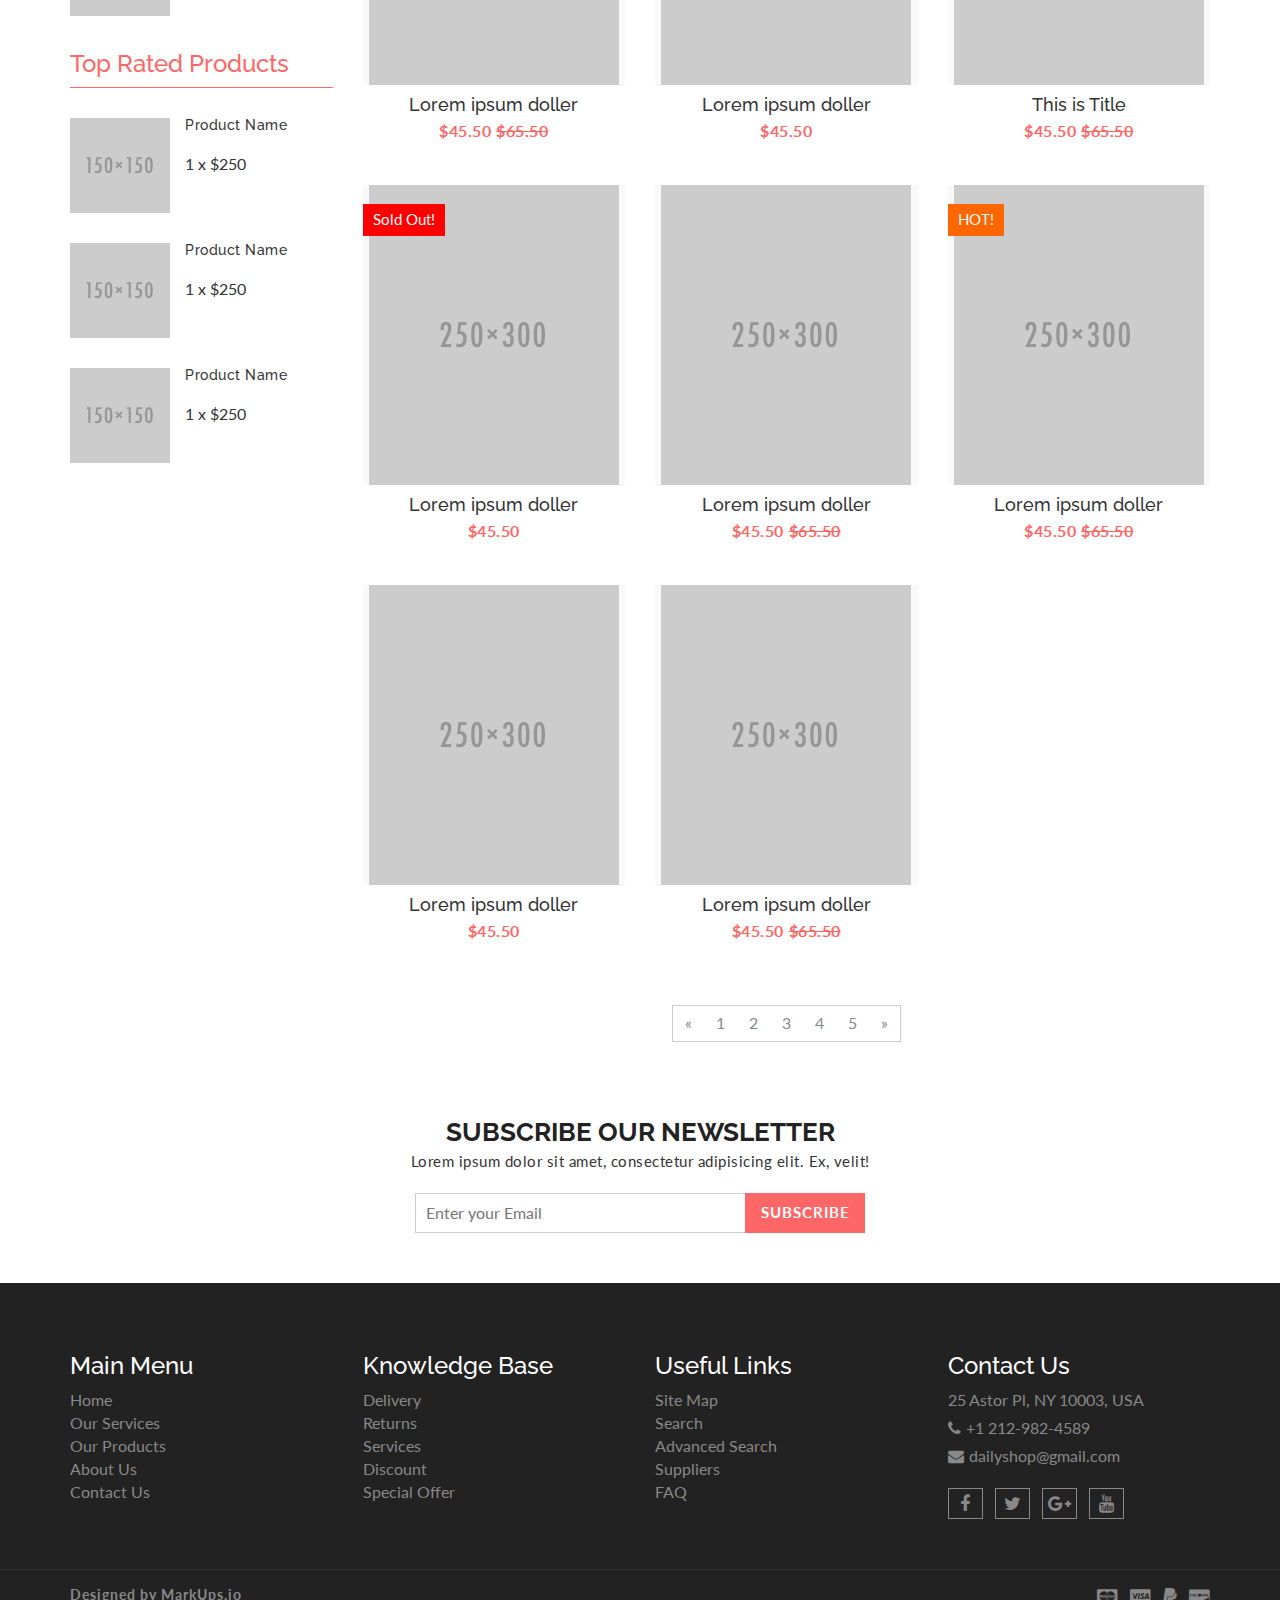
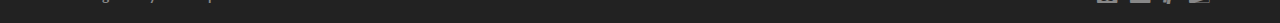
<file: product.html>
<!DOCTYPE html>
<html lang="en">
  <head>
    <meta charset="utf-8">
    <meta http-equiv="X-UA-Compatible" content="IE=edge">
    <meta name="viewport" content="width=device-width, initial-scale=1">    
    <title>Daily Shop | Product</title>
    
    <!-- Font awesome -->
    <link href="css/font-awesome.css" rel="stylesheet">
    <!-- Bootstrap -->
    <link href="css/bootstrap.css" rel="stylesheet">   
    <!-- SmartMenus jQuery Bootstrap Addon CSS -->
    <link href="css/jquery.smartmenus.bootstrap.css" rel="stylesheet">
    <!-- Product view slider -->
    <link rel="stylesheet" type="text/css" href="css/jquery.simpleLens.css">    
    <!-- slick slider -->
    <link rel="stylesheet" type="text/css" href="css/slick.css">
    <!-- price picker slider -->
    <link rel="stylesheet" type="text/css" href="css/nouislider.css">
    <!-- Theme color -->
    <link id="switcher" href="css/theme-color/default-theme.css" rel="stylesheet">
    <!-- Top Slider CSS -->
    <link href="css/sequence-theme.modern-slide-in.css" rel="stylesheet" media="all">

    <!-- Main style sheet -->
    <link href="css/style.css" rel="stylesheet">    

    <!-- Google Font -->
    <link href='https://fonts.googleapis.com/css?family=Lato' rel='stylesheet' type='text/css'>
    <link href='https://fonts.googleapis.com/css?family=Raleway' rel='stylesheet' type='text/css'>
    

    <!-- HTML5 shim and Respond.js for IE8 support of HTML5 elements and media queries -->
    <!-- WARNING: Respond.js doesn't work if you view the page via file:// -->
    <!--[if lt IE 9]>
      <script src="https://oss.maxcdn.com/html5shiv/3.7.2/html5shiv.min.js"></script>
      <script src="https://oss.maxcdn.com/respond/1.4.2/respond.min.js"></script>
    <![endif]-->

  </head>
  <!-- !Important notice -->
  <!-- Only for product page body tag have to added .productPage class -->
  <body class="productPage">  
   <!-- wpf loader Two -->
    <div id="wpf-loader-two">          
      <div class="wpf-loader-two-inner">
        <span>Loading</span>
      </div>
    </div> 
    <!-- / wpf loader Two -->       
 <!-- SCROLL TOP BUTTON -->
    <a class="scrollToTop" href="#"><i class="fa fa-chevron-up"></i></a>
  <!-- END SCROLL TOP BUTTON -->


  <!-- Start header section -->
  <header id="aa-header">
    <!-- start header top  -->
    <div class="aa-header-top">
      <div class="container">
        <div class="row">
          <div class="col-md-12">
            <div class="aa-header-top-area">
              <!-- start header top left -->
              <div class="aa-header-top-left">
                <!-- start language -->
                <div class="aa-language">
                  <div class="dropdown">
                    <a class="btn dropdown-toggle" href="#" type="button" id="dropdownMenu1" data-toggle="dropdown" aria-haspopup="true" aria-expanded="true">
                      <img src="img/flag/english.jpg" alt="english flag">ENGLISH
                      <span class="caret"></span>
                    </a>
                    <ul class="dropdown-menu" aria-labelledby="dropdownMenu1">
                      <li><a href="#"><img src="img/flag/french.jpg" alt="">FRENCH</a></li>
                      <li><a href="#"><img src="img/flag/english.jpg" alt="">ENGLISH</a></li>
                    </ul>
                  </div>
                </div>
                <!-- / language -->

                <!-- start currency -->
                <div class="aa-currency">
                  <div class="dropdown">
                    <a class="btn dropdown-toggle" href="#" type="button" id="dropdownMenu1" data-toggle="dropdown" aria-haspopup="true" aria-expanded="true">
                      <i class="fa fa-usd"></i>USD
                      <span class="caret"></span>
                    </a>
                    <ul class="dropdown-menu" aria-labelledby="dropdownMenu1">
                      <li><a href="#"><i class="fa fa-euro"></i>EURO</a></li>
                      <li><a href="#"><i class="fa fa-jpy"></i>YEN</a></li>
                    </ul>
                  </div>
                </div>
                <!-- / currency -->
                <!-- start cellphone -->
                <div class="cellphone hidden-xs">
                  <p><span class="fa fa-phone"></span>00-62-658-658</p>
                </div>
                <!-- / cellphone -->
              </div>
              <!-- / header top left -->
              <div class="aa-header-top-right">
                <ul class="aa-head-top-nav-right">
                  <li><a href="account.html">My Account</a></li>
                  <li class="hidden-xs"><a href="wishlist.html">Wishlist</a></li>
                  <li class="hidden-xs"><a href="cart.html">My Cart</a></li>
                  <li class="hidden-xs"><a href="checkout.html">Checkout</a></li>
                  <li><a href="" data-toggle="modal" data-target="#login-modal">Login</a></li>
                </ul>
              </div>
            </div>
          </div>
        </div>
      </div>
    </div>
    <!-- / header top  -->

    <!-- start header bottom  -->
    <div class="aa-header-bottom">
      <div class="container">
        <div class="row">
          <div class="col-md-12">
            <div class="aa-header-bottom-area">
              <!-- logo  -->
              <div class="aa-logo">
                <!-- Text based logo -->
                <a href="index.html">
                  <span class="fa fa-shopping-cart"></span>
                  <p>daily<strong>Shop</strong> <span>Your Shopping Partner</span></p>
                </a>
                <!-- img based logo -->
                <!-- <a href="index.html"><img src="img/logo.jpg" alt="logo img"></a> -->
              </div>
              <!-- / logo  -->
               <!-- cart box -->
              <div class="aa-cartbox">
                <a class="aa-cart-link" href="#">
                  <span class="fa fa-shopping-basket"></span>
                  <span class="aa-cart-title">SHOPPING CART</span>
                  <span class="aa-cart-notify">2</span>
                </a>
                <div class="aa-cartbox-summary">
                  <ul>
                    <li>
                      <a class="aa-cartbox-img" href="#"><img src="img/woman-small-2.jpg" alt="img"></a>
                      <div class="aa-cartbox-info">
                        <h4><a href="#">Product Name</a></h4>
                        <p>1 x $250</p>
                      </div>
                      <a class="aa-remove-product" href="#"><span class="fa fa-times"></span></a>
                    </li>
                    <li>
                      <a class="aa-cartbox-img" href="#"><img src="img/woman-small-1.jpg" alt="img"></a>
                      <div class="aa-cartbox-info">
                        <h4><a href="#">Product Name</a></h4>
                        <p>1 x $250</p>
                      </div>
                      <a class="aa-remove-product" href="#"><span class="fa fa-times"></span></a>
                    </li>                    
                    <li>
                      <span class="aa-cartbox-total-title">
                        Total
                      </span>
                      <span class="aa-cartbox-total-price">
                        $500
                      </span>
                    </li>
                  </ul>
                  <a class="aa-cartbox-checkout aa-primary-btn" href="#">Checkout</a>
                </div>
              </div>
              <!-- / cart box -->
              <!-- search box -->
              <div class="aa-search-box">
                <form action="">
                  <input type="text" name="" id="" placeholder="Search here ex. 'man' ">
                  <button type="submit"><span class="fa fa-search"></span></button>
                </form>
              </div>
              <!-- / search box -->             
            </div>
          </div>
        </div>
      </div>
    </div>
    <!-- / header bottom  -->
  </header>
  <!-- / header section -->
  <!-- menu -->
  <section id="menu">
    <div class="container">
      <div class="menu-area">
        <!-- Navbar -->
        <div class="navbar navbar-default" role="navigation">
          <div class="navbar-header">
            <button type="button" class="navbar-toggle" data-toggle="collapse" data-target=".navbar-collapse">
              <span class="sr-only">Toggle navigation</span>
              <span class="icon-bar"></span>
              <span class="icon-bar"></span>
              <span class="icon-bar"></span>
            </button>          
          </div>
          <div class="navbar-collapse collapse">
            <!-- Left nav -->
            <ul class="nav navbar-nav">
              <li><a href="index.html">Home</a></li>
              <li><a href="#">Men <span class="caret"></span></a>
                <ul class="dropdown-menu">                
                  <li><a href="#">Casual</a></li>
                  <li><a href="#">Sports</a></li>
                  <li><a href="#">Formal</a></li>
                  <li><a href="#">Standard</a></li>                                                
                  <li><a href="#">T-Shirts</a></li>
                  <li><a href="#">Shirts</a></li>
                  <li><a href="#">Jeans</a></li>
                  <li><a href="#">Trousers</a></li>
                  <li><a href="#">And more.. <span class="caret"></span></a>
                    <ul class="dropdown-menu">
                      <li><a href="#">Sleep Wear</a></li>
                      <li><a href="#">Sandals</a></li>
                      <li><a href="#">Loafers</a></li>                                      
                    </ul>
                  </li>
                </ul>
              </li>
              <li><a href="#">Women <span class="caret"></span></a>
                <ul class="dropdown-menu">  
                  <li><a href="#">Kurta & Kurti</a></li>                                                                
                  <li><a href="#">Trousers</a></li>              
                  <li><a href="#">Casual</a></li>
                  <li><a href="#">Sports</a></li>
                  <li><a href="#">Formal</a></li>                
                  <li><a href="#">Sarees</a></li>
                  <li><a href="#">Shoes</a></li>
                  <li><a href="#">And more.. <span class="caret"></span></a>
                    <ul class="dropdown-menu">
                      <li><a href="#">Sleep Wear</a></li>
                      <li><a href="#">Sandals</a></li>
                      <li><a href="#">Loafers</a></li>
                      <li><a href="#">And more.. <span class="caret"></span></a>
                        <ul class="dropdown-menu">
                          <li><a href="#">Rings</a></li>
                          <li><a href="#">Earrings</a></li>
                          <li><a href="#">Jewellery Sets</a></li>
                          <li><a href="#">Lockets</a></li>
                          <li class="disabled"><a class="disabled" href="#">Disabled item</a></li>                       
                          <li><a href="#">Jeans</a></li>
                          <li><a href="#">Polo T-Shirts</a></li>
                          <li><a href="#">SKirts</a></li>
                          <li><a href="#">Jackets</a></li>
                          <li><a href="#">Tops</a></li>
                          <li><a href="#">Make Up</a></li>
                          <li><a href="#">Hair Care</a></li>
                          <li><a href="#">Perfumes</a></li>
                          <li><a href="#">Skin Care</a></li>
                          <li><a href="#">Hand Bags</a></li>
                          <li><a href="#">Single Bags</a></li>
                          <li><a href="#">Travel Bags</a></li>
                          <li><a href="#">Wallets & Belts</a></li>                        
                          <li><a href="#">Sunglases</a></li>
                          <li><a href="#">Nail</a></li>                       
                        </ul>
                      </li>                   
                    </ul>
                  </li>
                </ul>
              </li>
              <li><a href="#">Kids <span class="caret"></span></a>
                <ul class="dropdown-menu">                
                  <li><a href="#">Casual</a></li>
                  <li><a href="#">Sports</a></li>
                  <li><a href="#">Formal</a></li>
                  <li><a href="#">Standard</a></li>                                                
                  <li><a href="#">T-Shirts</a></li>
                  <li><a href="#">Shirts</a></li>
                  <li><a href="#">Jeans</a></li>
                  <li><a href="#">Trousers</a></li>
                  <li><a href="#">And more.. <span class="caret"></span></a>
                    <ul class="dropdown-menu">
                      <li><a href="#">Sleep Wear</a></li>
                      <li><a href="#">Sandals</a></li>
                      <li><a href="#">Loafers</a></li>                                      
                    </ul>
                  </li>
                </ul>
              </li>
              <li><a href="#">Sports</a></li>
             <li><a href="#">Digital <span class="caret"></span></a>
                <ul class="dropdown-menu">                
                  <li><a href="#">Camera</a></li>
                  <li><a href="#">Mobile</a></li>
                  <li><a href="#">Tablet</a></li>
                  <li><a href="#">Laptop</a></li>                                                
                  <li><a href="#">Accesories</a></li>                
                </ul>
              </li>
              <li><a href="#">Furniture</a></li>            
             <li><a href="blog-archive.html">Blog <span class="caret"></span></a>
                <ul class="dropdown-menu">                
                  <li><a href="blog-archive.html">Blog Style 1</a></li>
                  <li><a href="blog-archive-2.html">Blog Style 2</a></li>
                  <li><a href="blog-single.html">Blog Single</a></li>                
                </ul>
              </li>
              <li><a href="contact.html">Contact</a></li>
              <li><a href="#">Pages <span class="caret"></span></a>
                <ul class="dropdown-menu">                
                  <li><a href="product.html">Shop Page</a></li>
                  <li><a href="product-detail.html">Shop Single</a></li>                
                  <li><a href="404.html">404 Page</a></li>                
                </ul>
              </li>
            </ul>
          </div><!--/.nav-collapse -->
        </div>
      </div> 
      </div>
    </div>
  </section>
  <!-- / menu -->  
 
  <!-- catg header banner section -->
  <section id="aa-catg-head-banner">
   <img src="img/fashion/fashion-header-bg-8.jpg" alt="fashion img">
   <div class="aa-catg-head-banner-area">
     <div class="container">
      <div class="aa-catg-head-banner-content">
        <h2>Fashion</h2>
        <ol class="breadcrumb">
          <li><a href="index.html">Home</a></li>         
          <li class="active">Women</li>
        </ol>
      </div>
     </div>
   </div>
  </section>
  <!-- / catg header banner section -->

  <!-- product category -->
  <section id="aa-product-category">
    <div class="container">
      <div class="row">
        <div class="col-lg-9 col-md-9 col-sm-8 col-md-push-3">
          <div class="aa-product-catg-content">
            <div class="aa-product-catg-head">
              <div class="aa-product-catg-head-left">
                <form action="" class="aa-sort-form">
                  <label for="">Sort by</label>
                  <select name="">
                    <option value="1" selected="Default">Default</option>
                    <option value="2">Name</option>
                    <option value="3">Price</option>
                    <option value="4">Date</option>
                  </select>
                </form>
                <form action="" class="aa-show-form">
                  <label for="">Show</label>
                  <select name="">
                    <option value="1" selected="12">12</option>
                    <option value="2">24</option>
                    <option value="3">36</option>
                  </select>
                </form>
              </div>
              <div class="aa-product-catg-head-right">
                <a id="grid-catg" href="#"><span class="fa fa-th"></span></a>
                <a id="list-catg" href="#"><span class="fa fa-list"></span></a>
              </div>
            </div>
            <div class="aa-product-catg-body">
              <ul class="aa-product-catg">
                <!-- start single product item -->
                <li>
                  <figure>
                    <a class="aa-product-img" href="#"><img src="img/women/girl-1.png" alt="polo shirt img"></a>
                    <a class="aa-add-card-btn"href="#"><span class="fa fa-shopping-cart"></span>Add To Cart</a>
                    <figcaption>
                      <h4 class="aa-product-title"><a href="#">This is Title</a></h4>
                      <span class="aa-product-price">$45.50</span><span class="aa-product-price"><del>$65.50</del></span>
                      <p class="aa-product-descrip">Lorem ipsum dolor sit amet, consectetur adipisicing elit. Numquam accusamus facere iusto, autem soluta amet sapiente ratione inventore nesciunt a, maxime quasi consectetur, rerum illum.</p>
                    </figcaption>
                  </figure>                         
                  <div class="aa-product-hvr-content">
                    <a href="#" data-toggle="tooltip" data-placement="top" title="Add to Wishlist"><span class="fa fa-heart-o"></span></a>
                    <a href="#" data-toggle="tooltip" data-placement="top" title="Compare"><span class="fa fa-exchange"></span></a>
                    <a href="#" data-toggle2="tooltip" data-placement="top" title="Quick View" data-toggle="modal" data-target="#quick-view-modal"><span class="fa fa-search"></span></a>                            
                  </div>
                  <!-- product badge -->
                  <span class="aa-badge aa-sale" href="#">SALE!</span>
                </li>
                <!-- start single product item -->
                <li>
                  <figure>
                    <a class="aa-product-img" href="#"><img src="img/women/girl-2.png" alt="polo shirt img"></a>
                    <a class="aa-add-card-btn"href="#"><span class="fa fa-shopping-cart"></span>Add To Cart</a>
                    <figcaption>
                      <h4 class="aa-product-title"><a href="#">Lorem ipsum doller</a></h4>
                      <span class="aa-product-price">$45.50</span>
                       <p class="aa-product-descrip">Lorem ipsum dolor sit amet, consectetur adipisicing elit. Numquam accusamus facere iusto, autem soluta amet sapiente ratione inventore nesciunt a, maxime quasi consectetur, rerum illum.</p>
                    </figcaption>
                  </figure>                         
                  <div class="aa-product-hvr-content">
                    <a href="#" data-toggle="tooltip" data-placement="top" title="Add to Wishlist"><span class="fa fa-heart-o"></span></a>
                    <a href="#" data-toggle="tooltip" data-placement="top" title="Compare"><span class="fa fa-exchange"></span></a>
                    <a href="#" data-toggle2="tooltip" data-placement="top" title="Quick View" data-toggle="modal" data-target="#quick-view-modal"><span class="fa fa-search"></span></a>
                  </div>
                  <!-- product badge -->
                   <span class="aa-badge aa-sold-out" href="#">Sold Out!</span>
                </li>
                <!-- start single product item -->
                <li>
                  <figure>
                    <a class="aa-product-img" href="#"><img src="img/women/girl-3.png" alt="polo shirt img"></a>
                    <a class="aa-add-card-btn"href="#"><span class="fa fa-shopping-cart"></span>Add To Cart</a>
                    <figcaption>
                      <h4 class="aa-product-title"><a href="#">Lorem ipsum doller</a></h4>
                      <span class="aa-product-price">$45.50</span><span class="aa-product-price"><del>$65.50</del></span>
                       <p class="aa-product-descrip">Lorem ipsum dolor sit amet, consectetur adipisicing elit. Numquam accusamus facere iusto, autem soluta amet sapiente ratione inventore nesciunt a, maxime quasi consectetur, rerum illum.</p>
                    </figcaption>
                  </figure>                         
                  <div class="aa-product-hvr-content">
                    <a href="#" data-toggle="tooltip" data-placement="top" title="Add to Wishlist"><span class="fa fa-heart-o"></span></a>
                    <a href="#" data-toggle="tooltip" data-placement="top" title="Compare"><span class="fa fa-exchange"></span></a>
                    <a href="#" data-toggle2="tooltip" data-placement="top" title="Quick View" data-toggle="modal" data-target="#quick-view-modal"><span class="fa fa-search"></span></a>
                  </div>
                </li>
                <!-- start single product item -->
                <li>
                  <figure>
                    <a class="aa-product-img" href="#"><img src="img/women/girl-4.png" alt="polo shirt img"></a>
                    <a class="aa-add-card-btn"href="#"><span class="fa fa-shopping-cart"></span>Add To Cart</a>
                    <figcaption>
                      <h4 class="aa-product-title"><a href="#">Lorem ipsum doller</a></h4>
                      <span class="aa-product-price">$45.50</span><span class="aa-product-price"><del>$65.50</del></span>
                      <p class="aa-product-descrip">Lorem ipsum dolor sit amet, consectetur adipisicing elit. Numquam accusamus facere iusto, autem soluta amet sapiente ratione inventore nesciunt a, maxime quasi consectetur, rerum illum.</p>
                    </figcaption>
                  </figure>                          
                  <div class="aa-product-hvr-content">
                    <a href="#" data-toggle="tooltip" data-placement="top" title="Add to Wishlist"><span class="fa fa-heart-o"></span></a>
                    <a href="#" data-toggle="tooltip" data-placement="top" title="Compare"><span class="fa fa-exchange"></span></a>
                    <a href="#" data-toggle2="tooltip" data-placement="top" title="Quick View" data-toggle="modal" data-target="#quick-view-modal"><span class="fa fa-search"></span></a>
                  </div>
                  <!-- product badge -->
                  <span class="aa-badge aa-hot" href="#">HOT!</span>
                </li>
                <!-- start single product item -->
                <li>
                  <figure>
                    <a class="aa-product-img" href="#"><img src="img/women/girl-5.png" alt="polo shirt img"></a>
                    <a class="aa-add-card-btn"href="#"><span class="fa fa-shopping-cart"></span>Add To Cart</a>
                    <figcaption>
                      <h4 class="aa-product-title"><a href="#">Lorem ipsum doller</a></h4>
                      <span class="aa-product-price">$45.50</span>
                      <p class="aa-product-descrip">Lorem ipsum dolor sit amet, consectetur adipisicing elit. Numquam accusamus facere iusto, autem soluta amet sapiente ratione inventore nesciunt a, maxime quasi consectetur, rerum illum.</p>
                    </figcaption>
                  </figure>                 
                  <div class="aa-product-hvr-content">
                   <a href="#" data-toggle="tooltip" data-placement="top" title="Add to Wishlist"><span class="fa fa-heart-o"></span></a>
                    <a href="#" data-toggle="tooltip" data-placement="top" title="Compare"><span class="fa fa-exchange"></span></a>
                    <a href="#" data-toggle2="tooltip" data-placement="top" title="Quick View" data-toggle="modal" data-target="#quick-view-modal"><span class="fa fa-search"></span></a>
                  </div>
                </li>
                <!-- start single product item -->
                <li>
                  <figure>
                    <a class="aa-product-img" href="#"><img src="img/women/girl-6.png" alt="polo shirt img"></a>
                    <a class="aa-add-card-btn"href="#"><span class="fa fa-shopping-cart"></span>Add To Cart</a>
                    <figcaption>
                      <h4 class="aa-product-title"><a href="#">Lorem ipsum doller</a></h4>
                      <span class="aa-product-price">$45.50</span><span class="aa-product-price"><del>$65.50</del></span>
                      <p class="aa-product-descrip">Lorem ipsum dolor sit amet, consectetur adipisicing elit. Numquam accusamus facere iusto, autem soluta amet sapiente ratione inventore nesciunt a, maxime quasi consectetur, rerum illum.</p>
                    </figcaption>
                  </figure>                          
                  <div class="aa-product-hvr-content">
                    <a href="#" data-toggle="tooltip" data-placement="top" title="Add to Wishlist"><span class="fa fa-heart-o"></span></a>
                    <a href="#" data-toggle="tooltip" data-placement="top" title="Compare"><span class="fa fa-exchange"></span></a>
                    <a href="#" data-toggle2="tooltip" data-placement="top" title="Quick View" data-toggle="modal" data-target="#quick-view-modal"><span class="fa fa-search"></span></a>
                  </div>
                </li>
                <!-- start single product item -->
                <li>
                  <figure>
                    <a class="aa-product-img" href="#"><img src="img/women/girl-7.png" alt="polo shirt img"></a>
                    <a class="aa-add-card-btn"href="#"><span class="fa fa-shopping-cart"></span>Add To Cart</a>
                    <figcaption>
                      <h4 class="aa-product-title"><a href="#">Lorem ipsum doller</a></h4>
                      <span class="aa-product-price">$45.50</span><span class="aa-product-price"><del>$65.50</del></span>
                      <p class="aa-product-descrip">Lorem ipsum dolor sit amet, consectetur adipisicing elit. Numquam accusamus facere iusto, autem soluta amet sapiente ratione inventore nesciunt a, maxime quasi consectetur, rerum illum.</p>
                    </figcaption>
                  </figure>                          
                  <div class="aa-product-hvr-content">
                    <a href="#" data-toggle="tooltip" data-placement="top" title="Add to Wishlist"><span class="fa fa-heart-o"></span></a>
                    <a href="#" data-toggle="tooltip" data-placement="top" title="Compare"><span class="fa fa-exchange"></span></a>
                   <a href="#" data-toggle2="tooltip" data-placement="top" title="Quick View" data-toggle="modal" data-target="#quick-view-modal"><span class="fa fa-search"></span></a>
                  </div>
                  <!-- product badge -->
                  <span class="aa-badge aa-sale" href="#">SALE!</span>
                </li>
                <!-- start single product item -->
                <li>
                  <figure>
                    <a class="aa-product-img" href="#"><img src="img/women/girl-1.png" alt="polo shirt img"></a>
                    <a class="aa-add-card-btn"href="#"><span class="fa fa-shopping-cart"></span>Add To Cart</a>
                    <figcaption>
                      <h4 class="aa-product-title"><a href="#">Lorem ipsum doller</a></h4>
                      <span class="aa-product-price">$45.50</span>
                      <p class="aa-product-descrip">Lorem ipsum dolor sit amet, consectetur adipisicing elit. Numquam accusamus facere iusto, autem soluta amet sapiente ratione inventore nesciunt a, maxime quasi consectetur, rerum illum.</p>
                    </figcaption>
                  </figure>                         
                  <div class="aa-product-hvr-content">
                    <a href="#" data-toggle="tooltip" data-placement="top" title="Add to Wishlist"><span class="fa fa-heart-o"></span></a>
                    <a href="#" data-toggle="tooltip" data-placement="top" title="Compare"><span class="fa fa-exchange"></span></a>
                    <a href="#" data-toggle2="tooltip" data-placement="top" title="Quick View" data-toggle="modal" data-target="#quick-view-modal"><span class="fa fa-search"></span></a>
                  </div>
                  <!-- product badge -->
                   <span class="aa-badge aa-sold-out" href="#">Sold Out!</span>
                </li>   
                 <!-- start single product item -->
                <li>
                  <figure>
                    <a class="aa-product-img" href="#"><img src="img/women/girl-1.png" alt="polo shirt img"></a>
                    <a class="aa-add-card-btn"href="#"><span class="fa fa-shopping-cart"></span>Add To Cart</a>
                    <figcaption>
                      <h4 class="aa-product-title"><a href="#">This is Title</a></h4>
                      <span class="aa-product-price">$45.50</span><span class="aa-product-price"><del>$65.50</del></span>
                      <p class="aa-product-descrip">Lorem ipsum dolor sit amet, consectetur adipisicing elit. Numquam accusamus facere iusto, autem soluta amet sapiente ratione inventore nesciunt a, maxime quasi consectetur, rerum illum.</p>
                    </figcaption>
                  </figure>                         
                  <div class="aa-product-hvr-content">
                    <a href="#" data-toggle="tooltip" data-placement="top" title="Add to Wishlist"><span class="fa fa-heart-o"></span></a>
                    <a href="#" data-toggle="tooltip" data-placement="top" title="Compare"><span class="fa fa-exchange"></span></a>
                    <a href="#" data-toggle2="tooltip" data-placement="top" title="Quick View" data-toggle="modal" data-target="#quick-view-modal"><span class="fa fa-search"></span></a>                            
                  </div>
                  <!-- product badge -->
                  <span class="aa-badge aa-sale" href="#">SALE!</span>
                </li>
                <!-- start single product item -->
                <li>
                  <figure>
                    <a class="aa-product-img" href="#"><img src="img/women/girl-2.png" alt="polo shirt img"></a>
                    <a class="aa-add-card-btn"href="#"><span class="fa fa-shopping-cart"></span>Add To Cart</a>
                    <figcaption>
                      <h4 class="aa-product-title"><a href="#">Lorem ipsum doller</a></h4>
                      <span class="aa-product-price">$45.50</span>
                      <p class="aa-product-descrip">Lorem ipsum dolor sit amet, consectetur adipisicing elit. Numquam accusamus facere iusto, autem soluta amet sapiente ratione inventore nesciunt a, maxime quasi consectetur, rerum illum.</p>
                    </figcaption>
                  </figure>                         
                  <div class="aa-product-hvr-content">
                    <a href="#" data-toggle="tooltip" data-placement="top" title="Add to Wishlist"><span class="fa fa-heart-o"></span></a>
                    <a href="#" data-toggle="tooltip" data-placement="top" title="Compare"><span class="fa fa-exchange"></span></a>
                    <a href="#" data-toggle2="tooltip" data-placement="top" title="Quick View" data-toggle="modal" data-target="#quick-view-modal"><span class="fa fa-search"></span></a>
                  </div>
                  <!-- product badge -->
                   <span class="aa-badge aa-sold-out" href="#">Sold Out!</span>
                </li>
                <!-- start single product item -->
                <li>
                  <figure>
                    <a class="aa-product-img" href="#"><img src="img/women/girl-3.png" alt="polo shirt img"></a>
                    <a class="aa-add-card-btn"href="#"><span class="fa fa-shopping-cart"></span>Add To Cart</a>
                    <figcaption>
                      <h4 class="aa-product-title"><a href="#">Lorem ipsum doller</a></h4>
                      <span class="aa-product-price">$45.50</span><span class="aa-product-price"><del>$65.50</del></span>
                      <p class="aa-product-descrip">Lorem ipsum dolor sit amet, consectetur adipisicing elit. Numquam accusamus facere iusto, autem soluta amet sapiente ratione inventore nesciunt a, maxime quasi consectetur, rerum illum.</p>
                    </figcaption>
                  </figure>                         
                  <div class="aa-product-hvr-content">
                    <a href="#" data-toggle="tooltip" data-placement="top" title="Add to Wishlist"><span class="fa fa-heart-o"></span></a>
                    <a href="#" data-toggle="tooltip" data-placement="top" title="Compare"><span class="fa fa-exchange"></span></a>
                    <a href="#" data-toggle2="tooltip" data-placement="top" title="Quick View" data-toggle="modal" data-target="#quick-view-modal"><span class="fa fa-search"></span></a>
                  </div>
                </li>
                <!-- start single product item -->
                <li>
                  <figure>
                    <a class="aa-product-img" href="#"><img src="img/women/girl-4.png" alt="polo shirt img"></a>
                    <a class="aa-add-card-btn"href="#"><span class="fa fa-shopping-cart"></span>Add To Cart</a>
                    <figcaption>
                      <h4 class="aa-product-title"><a href="#">Lorem ipsum doller</a></h4>
                      <span class="aa-product-price">$45.50</span><span class="aa-product-price"><del>$65.50</del></span>
                      <p class="aa-product-descrip">Lorem ipsum dolor sit amet, consectetur adipisicing elit. Numquam accusamus facere iusto, autem soluta amet sapiente ratione inventore nesciunt a, maxime quasi consectetur, rerum illum.</p>
                    </figcaption>
                  </figure>                          
                  <div class="aa-product-hvr-content">
                    <a href="#" data-toggle="tooltip" data-placement="top" title="Add to Wishlist"><span class="fa fa-heart-o"></span></a>
                    <a href="#" data-toggle="tooltip" data-placement="top" title="Compare"><span class="fa fa-exchange"></span></a>
                    <a href="#" data-toggle2="tooltip" data-placement="top" title="Quick View" data-toggle="modal" data-target="#quick-view-modal"><span class="fa fa-search"></span></a>
                  </div>
                  <!-- product badge -->
                  <span class="aa-badge aa-hot" href="#">HOT!</span>
                </li>
                <!-- start single product item -->
                <li>
                  <figure>
                    <a class="aa-product-img" href="#"><img src="img/women/girl-5.png" alt="polo shirt img"></a>
                    <a class="aa-add-card-btn"href="#"><span class="fa fa-shopping-cart"></span>Add To Cart</a>
                    <figcaption>
                      <h4 class="aa-product-title"><a href="#">Lorem ipsum doller</a></h4>
                      <span class="aa-product-price">$45.50</span>
                      <p class="aa-product-descrip">Lorem ipsum dolor sit amet, consectetur adipisicing elit. Numquam accusamus facere iusto, autem soluta amet sapiente ratione inventore nesciunt a, maxime quasi consectetur, rerum illum.</p>
                    </figcaption>
                  </figure>
                 
                  <div class="aa-product-hvr-content">
                   <a href="#" data-toggle="tooltip" data-placement="top" title="Add to Wishlist"><span class="fa fa-heart-o"></span></a>
                    <a href="#" data-toggle="tooltip" data-placement="top" title="Compare"><span class="fa fa-exchange"></span></a>
                    <a href="#" data-toggle2="tooltip" data-placement="top" title="Quick View" data-toggle="modal" data-target="#quick-view-modal"><span class="fa fa-search"></span></a>
                  </div>
                </li>
                <!-- start single product item -->
                <li>
                  <figure>
                    <a class="aa-product-img" href="#"><img src="img/women/girl-6.png" alt="polo shirt img"></a>
                    <a class="aa-add-card-btn"href="#"><span class="fa fa-shopping-cart"></span>Add To Cart</a>
                    <figcaption>
                      <h4 class="aa-product-title"><a href="#">Lorem ipsum doller</a></h4>
                      <span class="aa-product-price">$45.50</span><span class="aa-product-price"><del>$65.50</del></span>
                      <p class="aa-product-descrip">Lorem ipsum dolor sit amet, consectetur adipisicing elit. Numquam accusamus facere iusto, autem soluta amet sapiente ratione inventore nesciunt a, maxime quasi consectetur, rerum illum.</p>
                    </figcaption>
                  </figure>                          
                  <div class="aa-product-hvr-content">
                    <a href="#" data-toggle="tooltip" data-placement="top" title="Add to Wishlist"><span class="fa fa-heart-o"></span></a>
                    <a href="#" data-toggle="tooltip" data-placement="top" title="Compare"><span class="fa fa-exchange"></span></a>
                    <a href="#" data-toggle2="tooltip" data-placement="top" title="Quick View" data-toggle="modal" data-target="#quick-view-modal"><span class="fa fa-search"></span></a>
                  </div>
                </li>                                          
              </ul>
              <!-- quick view modal -->                  
              <div class="modal fade" id="quick-view-modal" tabindex="-1" role="dialog" aria-labelledby="myModalLabel" aria-hidden="true">
                <div class="modal-dialog">
                  <div class="modal-content">                      
                    <div class="modal-body">
                    <button type="button" class="close" data-dismiss="modal" aria-hidden="true">&times;</button>
                      <div class="row">
                        <!-- Modal view slider -->
                        <div class="col-md-6 col-sm-6 col-xs-12">                              
                          <div class="aa-product-view-slider">                                
                            <div class="simpleLens-gallery-container" id="demo-1">
                              <div class="simpleLens-container">
                                  <div class="simpleLens-big-image-container">
                                      <a class="simpleLens-lens-image" data-lens-image="img/view-slider/large/polo-shirt-1.png">
                                          <img src="img/view-slider/medium/polo-shirt-1.png" class="simpleLens-big-image">
                                      </a>
                                  </div>
                              </div>
                              <div class="simpleLens-thumbnails-container">
                                  <a href="#" class="simpleLens-thumbnail-wrapper"
                                     data-lens-image="img/view-slider/large/polo-shirt-1.png"
                                     data-big-image="img/view-slider/medium/polo-shirt-1.png">
                                      <img src="img/view-slider/thumbnail/polo-shirt-1.png">
                                  </a>                                    
                                  <a href="#" class="simpleLens-thumbnail-wrapper"
                                     data-lens-image="img/view-slider/large/polo-shirt-3.png"
                                     data-big-image="img/view-slider/medium/polo-shirt-3.png">
                                      <img src="img/view-slider/thumbnail/polo-shirt-3.png">
                                  </a>

                                  <a href="#" class="simpleLens-thumbnail-wrapper"
                                     data-lens-image="img/view-slider/large/polo-shirt-4.png"
                                     data-big-image="img/view-slider/medium/polo-shirt-4.png">
                                      <img src="img/view-slider/thumbnail/polo-shirt-4.png">
                                  </a>
                              </div>
                            </div>
                          </div>
                        </div>
                        <!-- Modal view content -->
                        <div class="col-md-6 col-sm-6 col-xs-12">
                          <div class="aa-product-view-content">
                            <h3>T-Shirt</h3>
                            <div class="aa-price-block">
                              <span class="aa-product-view-price">$34.99</span>
                              <p class="aa-product-avilability">Avilability: <span>In stock</span></p>
                            </div>
                            <p>Lorem ipsum dolor sit amet, consectetur adipisicing elit. Officiis animi, veritatis quae repudiandae quod nulla porro quidem, itaque quis quaerat!</p>
                            <h4>Size</h4>
                            <div class="aa-prod-view-size">
                              <a href="#">S</a>
                              <a href="#">M</a>
                              <a href="#">L</a>
                              <a href="#">XL</a>
                            </div>
                            <div class="aa-prod-quantity">
                              <form action="">
                                <select name="" id="">
                                  <option value="0" selected="1">1</option>
                                  <option value="1">2</option>
                                  <option value="2">3</option>
                                  <option value="3">4</option>
                                  <option value="4">5</option>
                                  <option value="5">6</option>
                                </select>
                              </form>
                              <p class="aa-prod-category">
                                Category: <a href="#">Polo T-Shirt</a>
                              </p>
                            </div>
                            <div class="aa-prod-view-bottom">
                              <a href="#" class="aa-add-to-cart-btn"><span class="fa fa-shopping-cart"></span>Add To Cart</a>
                              <a href="#" class="aa-add-to-cart-btn">View Details</a>
                            </div>
                          </div>
                        </div>
                      </div>
                    </div>                        
                  </div><!-- /.modal-content -->
                </div><!-- /.modal-dialog -->
              </div>
              <!-- / quick view modal -->   
            </div>
            <div class="aa-product-catg-pagination">
              <nav>
                <ul class="pagination">
                  <li>
                    <a href="#" aria-label="Previous">
                      <span aria-hidden="true">&laquo;</span>
                    </a>
                  </li>
                  <li><a href="#">1</a></li>
                  <li><a href="#">2</a></li>
                  <li><a href="#">3</a></li>
                  <li><a href="#">4</a></li>
                  <li><a href="#">5</a></li>
                  <li>
                    <a href="#" aria-label="Next">
                      <span aria-hidden="true">&raquo;</span>
                    </a>
                  </li>
                </ul>
              </nav>
            </div>
          </div>
        </div>
        <div class="col-lg-3 col-md-3 col-sm-4 col-md-pull-9">
          <aside class="aa-sidebar">
            <!-- single sidebar -->
            <div class="aa-sidebar-widget">
              <h3>Category</h3>
              <ul class="aa-catg-nav">
                <li><a href="#">Men</a></li>
                <li><a href="">Women</a></li>
                <li><a href="">Kids</a></li>
                <li><a href="">Electornics</a></li>
                <li><a href="">Sports</a></li>
              </ul>
            </div>
            <!-- single sidebar -->
            <div class="aa-sidebar-widget">
              <h3>Tags</h3>
              <div class="tag-cloud">
                <a href="#">Fashion</a>
                <a href="#">Ecommerce</a>
                <a href="#">Shop</a>
                <a href="#">Hand Bag</a>
                <a href="#">Laptop</a>
                <a href="#">Head Phone</a>
                <a href="#">Pen Drive</a>
              </div>
            </div>
            <!-- single sidebar -->
            <div class="aa-sidebar-widget">
              <h3>Shop By Price</h3>              
              <!-- price range -->
              <div class="aa-sidebar-price-range">
               <form action="">
                  <div id="skipstep" class="noUi-target noUi-ltr noUi-horizontal noUi-background">
                  </div>
                  <span id="skip-value-lower" class="example-val">30.00</span>
                 <span id="skip-value-upper" class="example-val">100.00</span>
                 <button class="aa-filter-btn" type="submit">Filter</button>
               </form>
              </div>              

            </div>
            <!-- single sidebar -->
            <div class="aa-sidebar-widget">
              <h3>Shop By Color</h3>
              <div class="aa-color-tag">
                <a class="aa-color-green" href="#"></a>
                <a class="aa-color-yellow" href="#"></a>
                <a class="aa-color-pink" href="#"></a>
                <a class="aa-color-purple" href="#"></a>
                <a class="aa-color-blue" href="#"></a>
                <a class="aa-color-orange" href="#"></a>
                <a class="aa-color-gray" href="#"></a>
                <a class="aa-color-black" href="#"></a>
                <a class="aa-color-white" href="#"></a>
                <a class="aa-color-cyan" href="#"></a>
                <a class="aa-color-olive" href="#"></a>
                <a class="aa-color-orchid" href="#"></a>
              </div>                            
            </div>
            <!-- single sidebar -->
            <div class="aa-sidebar-widget">
              <h3>Recently Views</h3>
              <div class="aa-recently-views">
                <ul>
                  <li>
                    <a href="#" class="aa-cartbox-img"><img alt="img" src="img/woman-small-2.jpg"></a>
                    <div class="aa-cartbox-info">
                      <h4><a href="#">Product Name</a></h4>
                      <p>1 x $250</p>
                    </div>                    
                  </li>
                  <li>
                    <a href="#" class="aa-cartbox-img"><img alt="img" src="img/woman-small-1.jpg"></a>
                    <div class="aa-cartbox-info">
                      <h4><a href="#">Product Name</a></h4>
                      <p>1 x $250</p>
                    </div>                    
                  </li>
                   <li>
                    <a href="#" class="aa-cartbox-img"><img alt="img" src="img/woman-small-2.jpg"></a>
                    <div class="aa-cartbox-info">
                      <h4><a href="#">Product Name</a></h4>
                      <p>1 x $250</p>
                    </div>                    
                  </li>                                      
                </ul>
              </div>                            
            </div>
            <!-- single sidebar -->
            <div class="aa-sidebar-widget">
              <h3>Top Rated Products</h3>
              <div class="aa-recently-views">
                <ul>
                  <li>
                    <a href="#" class="aa-cartbox-img"><img alt="img" src="img/woman-small-2.jpg"></a>
                    <div class="aa-cartbox-info">
                      <h4><a href="#">Product Name</a></h4>
                      <p>1 x $250</p>
                    </div>                    
                  </li>
                  <li>
                    <a href="#" class="aa-cartbox-img"><img alt="img" src="img/woman-small-1.jpg"></a>
                    <div class="aa-cartbox-info">
                      <h4><a href="#">Product Name</a></h4>
                      <p>1 x $250</p>
                    </div>                    
                  </li>
                   <li>
                    <a href="#" class="aa-cartbox-img"><img alt="img" src="img/woman-small-2.jpg"></a>
                    <div class="aa-cartbox-info">
                      <h4><a href="#">Product Name</a></h4>
                      <p>1 x $250</p>
                    </div>                    
                  </li>                                      
                </ul>
              </div>                            
            </div>
          </aside>
        </div>
       
      </div>
    </div>
  </section>
  <!-- / product category -->


  <!-- Subscribe section -->
  <section id="aa-subscribe">
    <div class="container">
      <div class="row">
        <div class="col-md-12">
          <div class="aa-subscribe-area">
            <h3>Subscribe our newsletter </h3>
            <p>Lorem ipsum dolor sit amet, consectetur adipisicing elit. Ex, velit!</p>
            <form action="" class="aa-subscribe-form">
              <input type="email" name="" id="" placeholder="Enter your Email">
              <input type="submit" value="Subscribe">
            </form>
          </div>
        </div>
      </div>
    </div>
  </section>
  <!-- / Subscribe section -->

  <!-- footer -->  
  <footer id="aa-footer">
    <!-- footer bottom -->
    <div class="aa-footer-top">
     <div class="container">
        <div class="row">
        <div class="col-md-12">
          <div class="aa-footer-top-area">
            <div class="row">
              <div class="col-md-3 col-sm-6">
                <div class="aa-footer-widget">
                  <h3>Main Menu</h3>
                  <ul class="aa-footer-nav">
                    <li><a href="#">Home</a></li>
                    <li><a href="#">Our Services</a></li>
                    <li><a href="#">Our Products</a></li>
                    <li><a href="#">About Us</a></li>
                    <li><a href="#">Contact Us</a></li>
                  </ul>
                </div>
              </div>
              <div class="col-md-3 col-sm-6">
                <div class="aa-footer-widget">
                  <div class="aa-footer-widget">
                    <h3>Knowledge Base</h3>
                    <ul class="aa-footer-nav">
                      <li><a href="#">Delivery</a></li>
                      <li><a href="#">Returns</a></li>
                      <li><a href="#">Services</a></li>
                      <li><a href="#">Discount</a></li>
                      <li><a href="#">Special Offer</a></li>
                    </ul>
                  </div>
                </div>
              </div>
              <div class="col-md-3 col-sm-6">
                <div class="aa-footer-widget">
                  <div class="aa-footer-widget">
                    <h3>Useful Links</h3>
                    <ul class="aa-footer-nav">
                      <li><a href="#">Site Map</a></li>
                      <li><a href="#">Search</a></li>
                      <li><a href="#">Advanced Search</a></li>
                      <li><a href="#">Suppliers</a></li>
                      <li><a href="#">FAQ</a></li>
                    </ul>
                  </div>
                </div>
              </div>
              <div class="col-md-3 col-sm-6">
                <div class="aa-footer-widget">
                  <div class="aa-footer-widget">
                    <h3>Contact Us</h3>
                    <address>
                      <p> 25 Astor Pl, NY 10003, USA</p>
                      <p><span class="fa fa-phone"></span>+1 212-982-4589</p>
                      <p><span class="fa fa-envelope"></span>dailyshop@gmail.com</p>
                    </address>
                    <div class="aa-footer-social">
                      <a href="#"><span class="fa fa-facebook"></span></a>
                      <a href="#"><span class="fa fa-twitter"></span></a>
                      <a href="#"><span class="fa fa-google-plus"></span></a>
                      <a href="#"><span class="fa fa-youtube"></span></a>
                    </div>
                  </div>
                </div>
              </div>
            </div>
          </div>
        </div>
      </div>
     </div>
    </div>
    <!-- footer-bottom -->
    <div class="aa-footer-bottom">
      <div class="container">
        <div class="row">
        <div class="col-md-12">
          <div class="aa-footer-bottom-area">
            <p>Designed by <a href="http://www.markups.io/">MarkUps.io</a></p>
            <div class="aa-footer-payment">
              <span class="fa fa-cc-mastercard"></span>
              <span class="fa fa-cc-visa"></span>
              <span class="fa fa-paypal"></span>
              <span class="fa fa-cc-discover"></span>
            </div>
          </div>
        </div>
      </div>
      </div>
    </div>
  </footer>
  <!-- / footer -->
  <!-- Login Modal -->  
  <div class="modal fade" id="login-modal" tabindex="-1" role="dialog" aria-labelledby="myModalLabel" aria-hidden="true">
    <div class="modal-dialog">
      <div class="modal-content">                      
        <div class="modal-body">
        <button type="button" class="close" data-dismiss="modal" aria-hidden="true">&times;</button>
          <h4>Login or Register</h4>
          <form class="aa-login-form" action="">
            <label for="">Username or Email address<span>*</span></label>
            <input type="text" placeholder="Username or email">
            <label for="">Password<span>*</span></label>
            <input type="password" placeholder="Password">
            <button class="aa-browse-btn" type="submit">Login</button>
            <label for="rememberme" class="rememberme"><input type="checkbox" id="rememberme"> Remember me </label>
            <p class="aa-lost-password"><a href="#">Lost your password?</a></p>
            <div class="aa-register-now">
              Don't have an account?<a href="account.html">Register now!</a>
            </div>
          </form>
        </div>                        
      </div><!-- /.modal-content -->
    </div><!-- /.modal-dialog -->
  </div>


    

  <!-- jQuery library -->
  <script src="https://ajax.googleapis.com/ajax/libs/jquery/1.11.3/jquery.min.js"></script>
  <!-- Include all compiled plugins (below), or include individual files as needed -->
  <script src="js/bootstrap.js"></script>  
  <!-- SmartMenus jQuery plugin -->
  <script type="text/javascript" src="js/jquery.smartmenus.js"></script>
  <!-- SmartMenus jQuery Bootstrap Addon -->
  <script type="text/javascript" src="js/jquery.smartmenus.bootstrap.js"></script>  
  <!-- To Slider JS -->
  <script src="js/sequence.js"></script>
  <script src="js/sequence-theme.modern-slide-in.js"></script>  
  <!-- Product view slider -->
  <script type="text/javascript" src="js/jquery.simpleGallery.js"></script>
  <script type="text/javascript" src="js/jquery.simpleLens.js"></script>
  <!-- slick slider -->
  <script type="text/javascript" src="js/slick.js"></script>
  <!-- Price picker slider -->
  <script type="text/javascript" src="js/nouislider.js"></script>
  <!-- Custom js -->
  <script src="js/custom.js"></script> 
  

  </body>
</html>
</file>
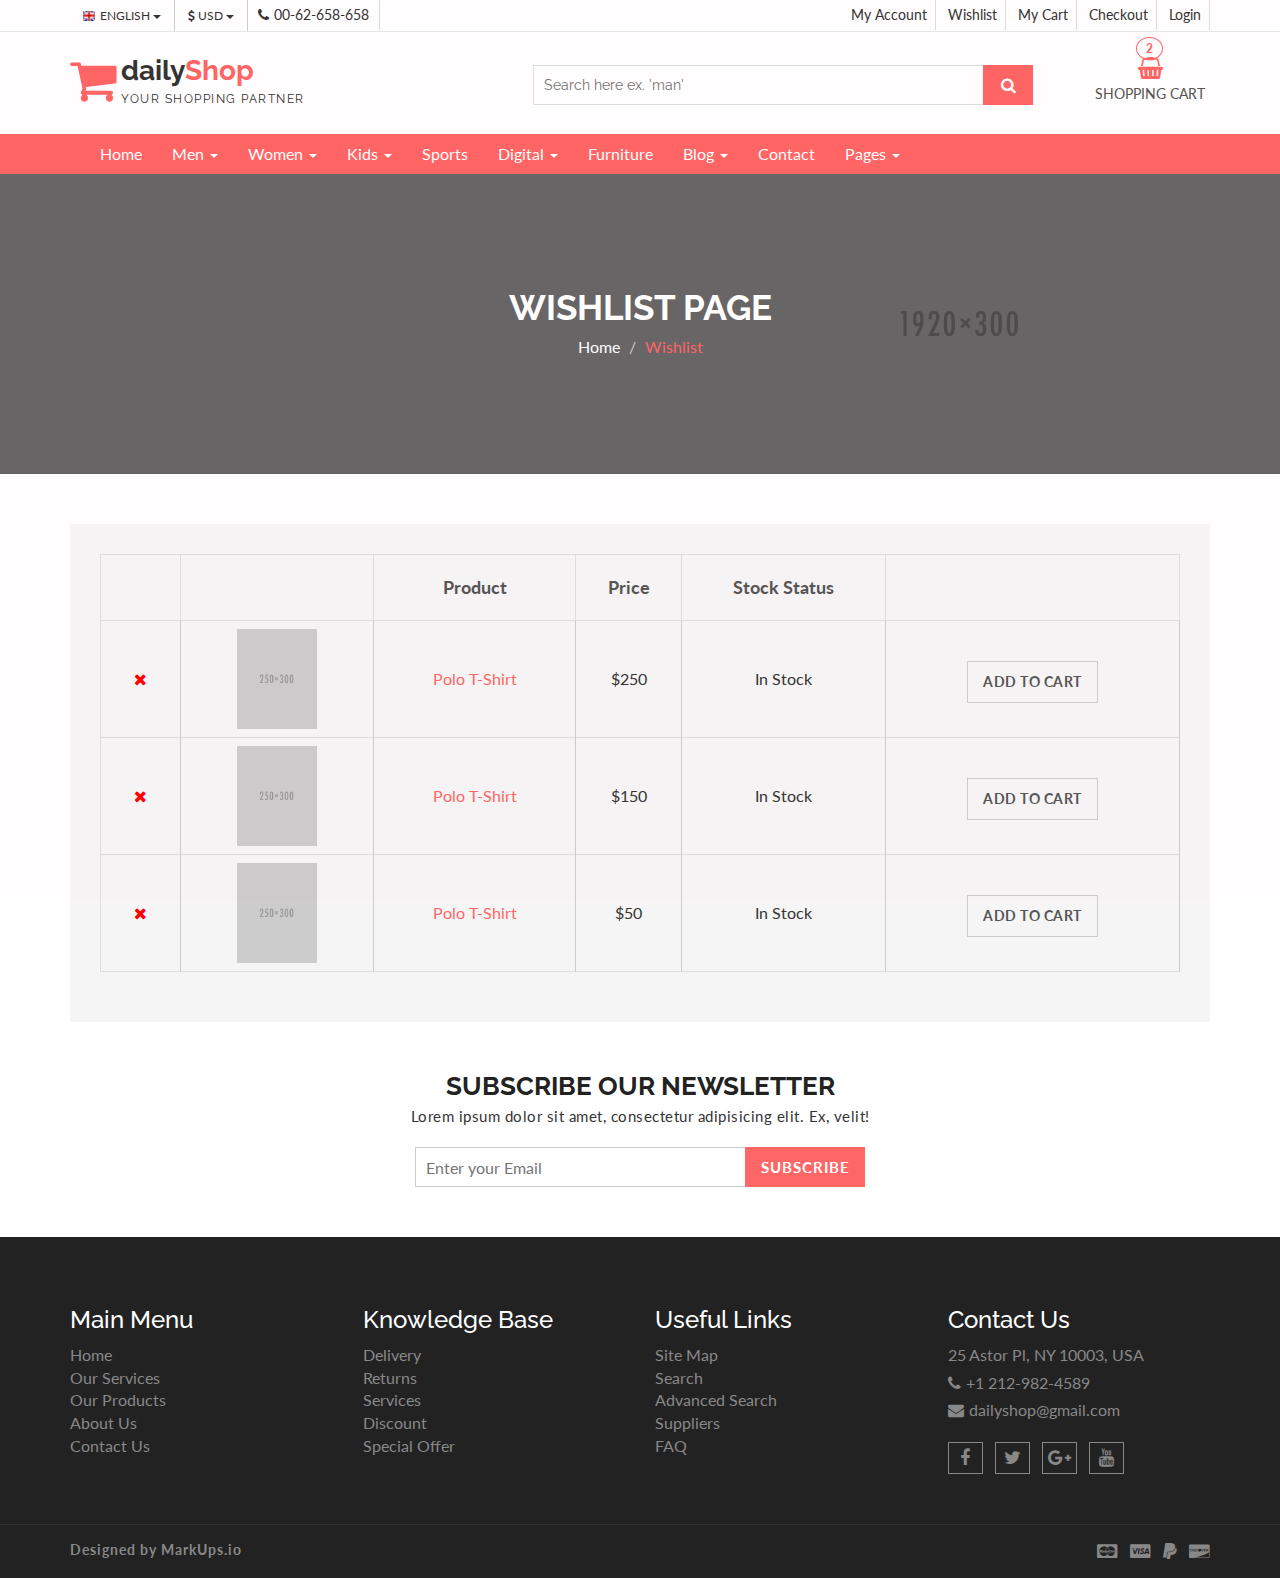
<file: wishlist.html>
<!DOCTYPE html>
<html lang="en">
  <head>
    <meta charset="utf-8">
    <meta http-equiv="X-UA-Compatible" content="IE=edge">
    <meta name="viewport" content="width=device-width, initial-scale=1">    
    <title>Daily Shop | Wishlist Page</title>
    
    <!-- Font awesome -->
    <link href="css/font-awesome.css" rel="stylesheet">
    <!-- Bootstrap -->
    <link href="css/bootstrap.css" rel="stylesheet">   
    <!-- SmartMenus jQuery Bootstrap Addon CSS -->
    <link href="css/jquery.smartmenus.bootstrap.css" rel="stylesheet">
    <!-- Product view slider -->
    <link rel="stylesheet" type="text/css" href="css/jquery.simpleLens.css">    
    <!-- slick slider -->
    <link rel="stylesheet" type="text/css" href="css/slick.css">
    <!-- price picker slider -->
    <link rel="stylesheet" type="text/css" href="css/nouislider.css">
    <!-- Theme color -->
    <link id="switcher" href="css/theme-color/default-theme.css" rel="stylesheet">
    <!-- Top Slider CSS -->
    <link href="css/sequence-theme.modern-slide-in.css" rel="stylesheet" media="all">

    <!-- Main style sheet -->
    <link href="css/style.css" rel="stylesheet">    

    <!-- Google Font -->
    <link href='https://fonts.googleapis.com/css?family=Lato' rel='stylesheet' type='text/css'>
    <link href='https://fonts.googleapis.com/css?family=Raleway' rel='stylesheet' type='text/css'>
    

    <!-- HTML5 shim and Respond.js for IE8 support of HTML5 elements and media queries -->
    <!-- WARNING: Respond.js doesn't work if you view the page via file:// -->
    <!--[if lt IE 9]>
      <script src="https://oss.maxcdn.com/html5shiv/3.7.2/html5shiv.min.js"></script>
      <script src="https://oss.maxcdn.com/respond/1.4.2/respond.min.js"></script>
    <![endif]-->
  

  </head>
  <body>  
   <!-- wpf loader Two -->
    <div id="wpf-loader-two">          
      <div class="wpf-loader-two-inner">
        <span>Loading</span>
      </div>
    </div> 
    <!-- / wpf loader Two -->       
 <!-- SCROLL TOP BUTTON -->
    <a class="scrollToTop" href="#"><i class="fa fa-chevron-up"></i></a>
  <!-- END SCROLL TOP BUTTON -->


  <!-- Start header section -->
  <header id="aa-header">
    <!-- start header top  -->
    <div class="aa-header-top">
      <div class="container">
        <div class="row">
          <div class="col-md-12">
            <div class="aa-header-top-area">
              <!-- start header top left -->
              <div class="aa-header-top-left">
                <!-- start language -->
                <div class="aa-language">
                  <div class="dropdown">
                    <a class="btn dropdown-toggle" href="#" type="button" id="dropdownMenu1" data-toggle="dropdown" aria-haspopup="true" aria-expanded="true">
                      <img src="img/flag/english.jpg" alt="english flag">ENGLISH
                      <span class="caret"></span>
                    </a>
                    <ul class="dropdown-menu" aria-labelledby="dropdownMenu1">
                      <li><a href="#"><img src="img/flag/french.jpg" alt="">FRENCH</a></li>
                      <li><a href="#"><img src="img/flag/english.jpg" alt="">ENGLISH</a></li>
                    </ul>
                  </div>
                </div>
                <!-- / language -->

                <!-- start currency -->
                <div class="aa-currency">
                  <div class="dropdown">
                    <a class="btn dropdown-toggle" href="#" type="button" id="dropdownMenu1" data-toggle="dropdown" aria-haspopup="true" aria-expanded="true">
                      <i class="fa fa-usd"></i>USD
                      <span class="caret"></span>
                    </a>
                    <ul class="dropdown-menu" aria-labelledby="dropdownMenu1">
                      <li><a href="#"><i class="fa fa-euro"></i>EURO</a></li>
                      <li><a href="#"><i class="fa fa-jpy"></i>YEN</a></li>
                    </ul>
                  </div>
                </div>
                <!-- / currency -->
                <!-- start cellphone -->
                <div class="cellphone hidden-xs">
                  <p><span class="fa fa-phone"></span>00-62-658-658</p>
                </div>
                <!-- / cellphone -->
              </div>
              <!-- / header top left -->
              <div class="aa-header-top-right">
                <ul class="aa-head-top-nav-right">
                  <li><a href="account.html">My Account</a></li>
                  <li class="hidden-xs"><a href="wishlist.html">Wishlist</a></li>
                  <li class="hidden-xs"><a href="cart.html">My Cart</a></li>
                  <li class="hidden-xs"><a href="checkout.html">Checkout</a></li>
                  <li><a href="" data-toggle="modal" data-target="#login-modal">Login</a></li>
                </ul>
              </div>
            </div>
          </div>
        </div>
      </div>
    </div>
    <!-- / header top  -->
    <!-- start header bottom  -->
    <div class="aa-header-bottom">
      <div class="container">
        <div class="row">
          <div class="col-md-12">
            <div class="aa-header-bottom-area">
              <!-- logo  -->
              <div class="aa-logo">
                <!-- Text based logo -->
                <a href="index.html">
                  <span class="fa fa-shopping-cart"></span>
                  <p>daily<strong>Shop</strong> <span>Your Shopping Partner</span></p>
                </a>
                <!-- img based logo -->
                <!-- <a href="index.html"><img src="img/logo.jpg" alt="logo img"></a> -->
              </div>
              <!-- / logo  -->
               <!-- cart box -->
              <div class="aa-cartbox">
                <a class="aa-cart-link" href="#">
                  <span class="fa fa-shopping-basket"></span>
                  <span class="aa-cart-title">SHOPPING CART</span>
                  <span class="aa-cart-notify">2</span>
                </a>
                <div class="aa-cartbox-summary">
                  <ul>
                    <li>
                      <a class="aa-cartbox-img" href="#"><img src="img/woman-small-2.jpg" alt="img"></a>
                      <div class="aa-cartbox-info">
                        <h4><a href="#">Product Name</a></h4>
                        <p>1 x $250</p>
                      </div>
                      <a class="aa-remove-product" href="#"><span class="fa fa-times"></span></a>
                    </li>
                    <li>
                      <a class="aa-cartbox-img" href="#"><img src="img/woman-small-1.jpg" alt="img"></a>
                      <div class="aa-cartbox-info">
                        <h4><a href="#">Product Name</a></h4>
                        <p>1 x $250</p>
                      </div>
                      <a class="aa-remove-product" href="#"><span class="fa fa-times"></span></a>
                    </li>                    
                    <li>
                      <span class="aa-cartbox-total-title">
                        Total
                      </span>
                      <span class="aa-cartbox-total-price">
                        $500
                      </span>
                    </li>
                  </ul>
                  <a class="aa-cartbox-checkout aa-primary-btn" href="#">Checkout</a>
                </div>
              </div>
              <!-- / cart box -->
              <!-- search box -->
              <div class="aa-search-box">
                <form action="">
                  <input type="text" name="" id="" placeholder="Search here ex. 'man' ">
                  <button type="submit"><span class="fa fa-search"></span></button>
                </form>
              </div>
              <!-- / search box -->             
            </div>
          </div>
        </div>
      </div>
    </div>
    <!-- / header bottom  -->
  </header>
  <!-- / header section -->
  <!-- menu -->
  <section id="menu">
    <div class="container">
      <div class="menu-area">
        <!-- Navbar -->
        <div class="navbar navbar-default" role="navigation">
          <div class="navbar-header">
            <button type="button" class="navbar-toggle" data-toggle="collapse" data-target=".navbar-collapse">
              <span class="sr-only">Toggle navigation</span>
              <span class="icon-bar"></span>
              <span class="icon-bar"></span>
              <span class="icon-bar"></span>
            </button>          
          </div>
          <div class="navbar-collapse collapse">
            <!-- Left nav -->
            <ul class="nav navbar-nav">
              <li><a href="index.html">Home</a></li>
              <li><a href="#">Men <span class="caret"></span></a>
                <ul class="dropdown-menu">                
                  <li><a href="#">Casual</a></li>
                  <li><a href="#">Sports</a></li>
                  <li><a href="#">Formal</a></li>
                  <li><a href="#">Standard</a></li>                                                
                  <li><a href="#">T-Shirts</a></li>
                  <li><a href="#">Shirts</a></li>
                  <li><a href="#">Jeans</a></li>
                  <li><a href="#">Trousers</a></li>
                  <li><a href="#">And more.. <span class="caret"></span></a>
                    <ul class="dropdown-menu">
                      <li><a href="#">Sleep Wear</a></li>
                      <li><a href="#">Sandals</a></li>
                      <li><a href="#">Loafers</a></li>                                      
                    </ul>
                  </li>
                </ul>
              </li>
              <li><a href="#">Women <span class="caret"></span></a>
                <ul class="dropdown-menu">  
                  <li><a href="#">Kurta & Kurti</a></li>                                                                
                  <li><a href="#">Trousers</a></li>              
                  <li><a href="#">Casual</a></li>
                  <li><a href="#">Sports</a></li>
                  <li><a href="#">Formal</a></li>                
                  <li><a href="#">Sarees</a></li>
                  <li><a href="#">Shoes</a></li>
                  <li><a href="#">And more.. <span class="caret"></span></a>
                    <ul class="dropdown-menu">
                      <li><a href="#">Sleep Wear</a></li>
                      <li><a href="#">Sandals</a></li>
                      <li><a href="#">Loafers</a></li>
                      <li><a href="#">And more.. <span class="caret"></span></a>
                        <ul class="dropdown-menu">
                          <li><a href="#">Rings</a></li>
                          <li><a href="#">Earrings</a></li>
                          <li><a href="#">Jewellery Sets</a></li>
                          <li><a href="#">Lockets</a></li>
                          <li class="disabled"><a class="disabled" href="#">Disabled item</a></li>                       
                          <li><a href="#">Jeans</a></li>
                          <li><a href="#">Polo T-Shirts</a></li>
                          <li><a href="#">SKirts</a></li>
                          <li><a href="#">Jackets</a></li>
                          <li><a href="#">Tops</a></li>
                          <li><a href="#">Make Up</a></li>
                          <li><a href="#">Hair Care</a></li>
                          <li><a href="#">Perfumes</a></li>
                          <li><a href="#">Skin Care</a></li>
                          <li><a href="#">Hand Bags</a></li>
                          <li><a href="#">Single Bags</a></li>
                          <li><a href="#">Travel Bags</a></li>
                          <li><a href="#">Wallets & Belts</a></li>                        
                          <li><a href="#">Sunglases</a></li>
                          <li><a href="#">Nail</a></li>                       
                        </ul>
                      </li>                   
                    </ul>
                  </li>
                </ul>
              </li>
              <li><a href="#">Kids <span class="caret"></span></a>
                <ul class="dropdown-menu">                
                  <li><a href="#">Casual</a></li>
                  <li><a href="#">Sports</a></li>
                  <li><a href="#">Formal</a></li>
                  <li><a href="#">Standard</a></li>                                                
                  <li><a href="#">T-Shirts</a></li>
                  <li><a href="#">Shirts</a></li>
                  <li><a href="#">Jeans</a></li>
                  <li><a href="#">Trousers</a></li>
                  <li><a href="#">And more.. <span class="caret"></span></a>
                    <ul class="dropdown-menu">
                      <li><a href="#">Sleep Wear</a></li>
                      <li><a href="#">Sandals</a></li>
                      <li><a href="#">Loafers</a></li>                                      
                    </ul>
                  </li>
                </ul>
              </li>
              <li><a href="#">Sports</a></li>
             <li><a href="#">Digital <span class="caret"></span></a>
                <ul class="dropdown-menu">                
                  <li><a href="#">Camera</a></li>
                  <li><a href="#">Mobile</a></li>
                  <li><a href="#">Tablet</a></li>
                  <li><a href="#">Laptop</a></li>                                                
                  <li><a href="#">Accesories</a></li>                
                </ul>
              </li>
              <li><a href="#">Furniture</a></li>            
              <li><a href="blog-archive.html">Blog <span class="caret"></span></a>
                <ul class="dropdown-menu">                
                  <li><a href="blog-archive.html">Blog Style 1</a></li>
                  <li><a href="blog-archive-2.html">Blog Style 2</a></li>
                  <li><a href="blog-single.html">Blog Single</a></li>                
                </ul>
              </li>
              <li><a href="contact.html">Contact</a></li>
              <li><a href="#">Pages <span class="caret"></span></a>
                <ul class="dropdown-menu">                
                  <li><a href="product.html">Shop Page</a></li>
                  <li><a href="product-detail.html">Shop Single</a></li>                
                  <li><a href="404.html">404 Page</a></li>                
                </ul>
              </li>
            </ul>
          </div><!--/.nav-collapse -->
        </div>
      </div> 
      </div>
    </div>
  </section>
  <!-- / menu -->  
 
  <!-- catg header banner section -->
  <section id="aa-catg-head-banner">
   <img src="img/fashion/fashion-header-bg-8.jpg" alt="fashion img">
   <div class="aa-catg-head-banner-area">
     <div class="container">
      <div class="aa-catg-head-banner-content">
        <h2>Wishlist Page</h2>
        <ol class="breadcrumb">
          <li><a href="index.html">Home</a></li>                   
          <li class="active">Wishlist</li>
        </ol>
      </div>
     </div>
   </div>
  </section>
  <!-- / catg header banner section -->

 <!-- Cart view section -->
 <section id="cart-view">
   <div class="container">
     <div class="row">
       <div class="col-md-12">
         <div class="cart-view-area">
           <div class="cart-view-table aa-wishlist-table">
             <form action="">
               <div class="table-responsive">
                  <table class="table">
                    <thead>
                      <tr>
                        <th></th>
                        <th></th>
                        <th>Product</th>
                        <th>Price</th>
                        <th>Stock Status</th>
                        <th></th>
                      </tr>
                    </thead>
                    <tbody>
                      <tr>
                        <td><a class="remove" href="#"><fa class="fa fa-close"></fa></a></td>
                        <td><a href="#"><img src="img/man/polo-shirt-1.png" alt="img"></a></td>
                        <td><a class="aa-cart-title" href="#">Polo T-Shirt</a></td>
                        <td>$250</td>
                        <td>In Stock</td>
                        <td><a href="#" class="aa-add-to-cart-btn">Add To Cart</a></td>
                      </tr>
                      <tr>
                        <td><a class="remove" href="#"><fa class="fa fa-close"></fa></a></td>
                        <td><a href="#"><img src="img/man/polo-shirt-2.png" alt="img"></a></td>
                        <td><a class="aa-cart-title" href="#">Polo T-Shirt</a></td>
                        <td>$150</td>
                        <td>In Stock</td>
                        <td><a href="#" class="aa-add-to-cart-btn">Add To Cart</a></td>
                      </tr>
                      <tr>
                        <td><a class="remove" href="#"><fa class="fa fa-close"></fa></a></td>
                        <td><a href="#"><img src="img/man/polo-shirt-3.png" alt="img"></a></td>
                        <td><a class="aa-cart-title" href="#">Polo T-Shirt</a></td>
                        <td>$50</td>
                        <td>In Stock</td>
                        <td><a href="#" class="aa-add-to-cart-btn">Add To Cart</a></td>
                      </tr>                     
                      </tbody>
                  </table>
                </div>
             </form>             
           </div>
         </div>
       </div>
     </div>
   </div>
 </section>
 <!-- / Cart view section -->


  <!-- Subscribe section -->
  <section id="aa-subscribe">
    <div class="container">
      <div class="row">
        <div class="col-md-12">
          <div class="aa-subscribe-area">
            <h3>Subscribe our newsletter </h3>
            <p>Lorem ipsum dolor sit amet, consectetur adipisicing elit. Ex, velit!</p>
            <form action="" class="aa-subscribe-form">
              <input type="email" name="" id="" placeholder="Enter your Email">
              <input type="submit" value="Subscribe">
            </form>
          </div>
        </div>
      </div>
    </div>
  </section>
  <!-- / Subscribe section -->

  <!-- footer -->  
  <footer id="aa-footer">
    <!-- footer bottom -->
    <div class="aa-footer-top">
     <div class="container">
        <div class="row">
        <div class="col-md-12">
          <div class="aa-footer-top-area">
            <div class="row">
              <div class="col-md-3 col-sm-6">
                <div class="aa-footer-widget">
                  <h3>Main Menu</h3>
                  <ul class="aa-footer-nav">
                    <li><a href="#">Home</a></li>
                    <li><a href="#">Our Services</a></li>
                    <li><a href="#">Our Products</a></li>
                    <li><a href="#">About Us</a></li>
                    <li><a href="#">Contact Us</a></li>
                  </ul>
                </div>
              </div>
              <div class="col-md-3 col-sm-6">
                <div class="aa-footer-widget">
                  <div class="aa-footer-widget">
                    <h3>Knowledge Base</h3>
                    <ul class="aa-footer-nav">
                      <li><a href="#">Delivery</a></li>
                      <li><a href="#">Returns</a></li>
                      <li><a href="#">Services</a></li>
                      <li><a href="#">Discount</a></li>
                      <li><a href="#">Special Offer</a></li>
                    </ul>
                  </div>
                </div>
              </div>
              <div class="col-md-3 col-sm-6">
                <div class="aa-footer-widget">
                  <div class="aa-footer-widget">
                    <h3>Useful Links</h3>
                    <ul class="aa-footer-nav">
                      <li><a href="#">Site Map</a></li>
                      <li><a href="#">Search</a></li>
                      <li><a href="#">Advanced Search</a></li>
                      <li><a href="#">Suppliers</a></li>
                      <li><a href="#">FAQ</a></li>
                    </ul>
                  </div>
                </div>
              </div>
              <div class="col-md-3 col-sm-6">
                <div class="aa-footer-widget">
                  <div class="aa-footer-widget">
                    <h3>Contact Us</h3>
                    <address>
                      <p> 25 Astor Pl, NY 10003, USA</p>
                      <p><span class="fa fa-phone"></span>+1 212-982-4589</p>
                      <p><span class="fa fa-envelope"></span>dailyshop@gmail.com</p>
                    </address>
                    <div class="aa-footer-social">
                      <a href="#"><span class="fa fa-facebook"></span></a>
                      <a href="#"><span class="fa fa-twitter"></span></a>
                      <a href="#"><span class="fa fa-google-plus"></span></a>
                      <a href="#"><span class="fa fa-youtube"></span></a>
                    </div>
                  </div>
                </div>
              </div>
            </div>
          </div>
        </div>
      </div>
     </div>
    </div>
    <!-- footer-bottom -->
    <div class="aa-footer-bottom">
      <div class="container">
        <div class="row">
        <div class="col-md-12">
          <div class="aa-footer-bottom-area">
            <p>Designed by <a href="http://www.markups.io/">MarkUps.io</a></p>
            <div class="aa-footer-payment">
              <span class="fa fa-cc-mastercard"></span>
              <span class="fa fa-cc-visa"></span>
              <span class="fa fa-paypal"></span>
              <span class="fa fa-cc-discover"></span>
            </div>
          </div>
        </div>
      </div>
      </div>
    </div>
  </footer>
  <!-- / footer -->
  <!-- Login Modal -->  
  <div class="modal fade" id="login-modal" tabindex="-1" role="dialog" aria-labelledby="myModalLabel" aria-hidden="true">
    <div class="modal-dialog">
      <div class="modal-content">                      
        <div class="modal-body">
        <button type="button" class="close" data-dismiss="modal" aria-hidden="true">&times;</button>
          <h4>Login or Register</h4>
          <form class="aa-login-form" action="">
            <label for="">Username or Email address<span>*</span></label>
            <input type="text" placeholder="Username or email">
            <label for="">Password<span>*</span></label>
            <input type="password" placeholder="Password">
            <button class="aa-browse-btn" type="submit">Login</button>
            <label for="rememberme" class="rememberme"><input type="checkbox" id="rememberme"> Remember me </label>
            <p class="aa-lost-password"><a href="#">Lost your password?</a></p>
            <div class="aa-register-now">
              Don't have an account?<a href="account.html">Register now!</a>
            </div>
          </form>
        </div>                        
      </div><!-- /.modal-content -->
    </div><!-- /.modal-dialog -->
  </div>



  <!-- jQuery library -->
  <script src="https://ajax.googleapis.com/ajax/libs/jquery/1.11.3/jquery.min.js"></script>
  <!-- Include all compiled plugins (below), or include individual files as needed -->
  <script src="js/bootstrap.js"></script>  
  <!-- SmartMenus jQuery plugin -->
  <script type="text/javascript" src="js/jquery.smartmenus.js"></script>
  <!-- SmartMenus jQuery Bootstrap Addon -->
  <script type="text/javascript" src="js/jquery.smartmenus.bootstrap.js"></script>  
  <!-- To Slider JS -->
  <script src="js/sequence.js"></script>
  <script src="js/sequence-theme.modern-slide-in.js"></script>  
  <!-- Product view slider -->
  <script type="text/javascript" src="js/jquery.simpleGallery.js"></script>
  <script type="text/javascript" src="js/jquery.simpleLens.js"></script>
  <!-- slick slider -->
  <script type="text/javascript" src="js/slick.js"></script>
  <!-- Price picker slider -->
  <script type="text/javascript" src="js/nouislider.js"></script>
  <!-- Custom js -->
  <script src="js/custom.js"></script> 
  

  </body>
</html>
</file>
<file: css/nouislider.css>
/* Functional styling;
 * These styles are required for noUiSlider to function.
 * You don't need to change these rules to apply your design.
 */
.noUi-target,
.noUi-target * {
-webkit-touch-callout: none;
-webkit-user-select: none;
-ms-touch-action: none;
	touch-action: none;
-ms-user-select: none;
-moz-user-select: none;
	user-select: none;
-moz-box-sizing: border-box;
	box-sizing: border-box;
}
.noUi-target {
	position: relative;
	direction: ltr;
}
.noUi-base {
	width: 100%;
	height: 100%;
	position: relative;
	z-index: 1; /* Fix 401 */
}
.noUi-origin {
	position: absolute;
	right: 0;
	top: 0;
	left: 0;
	bottom: 0;
}
.noUi-handle {
	position: relative;
	z-index: 1;
}
.noUi-stacking .noUi-handle {
/* This class is applied to the lower origin when
   its values is > 50%. */
	z-index: 10;
}
.noUi-state-tap .noUi-origin {
-webkit-transition: left 0.3s, top 0.3s;
	transition: left 0.3s, top 0.3s;
}
.noUi-state-drag * {
	cursor: inherit !important;
}

/* Painting and performance;
 * Browsers can paint handles in their own layer.
 */
.noUi-base,
.noUi-handle {
	-webkit-transform: translate3d(0,0,0);
	transform: translate3d(0,0,0);
}

/* Slider size and handle placement;
 */
.noUi-horizontal {
	height: 5px;
}
.noUi-horizontal .noUi-handle {
	cursor: w-resize;
	height: 23px;
	left: -17px;
	top: -10px;
	width: 28px;
}
.noUi-vertical {
	width: 18px;
}
.noUi-vertical .noUi-handle {
	width: 28px;
	height: 34px;
	left: -6px;
	top: -17px;
}

/* Styling;
 */
.noUi-background {
	background: #FAFAFA;
	box-shadow: inset 0 1px 1px #f0f0f0;
}
.noUi-connect {
	background: #ccc;
	box-shadow: inset 0 0 3px rgba(51,51,51,0.45);
-webkit-transition: background 450ms;
	transition: background 450ms;
}
.noUi-origin {
	border-radius: 2px;
}
.noUi-target {
	border-radius: 0px;
	border: 1px solid #D3D3D3;
	box-shadow: inset 0 1px 1px #F0F0F0, 0 3px 6px -5px #BBB;
	margin-top: 30px;
	margin-bottom: 10px;
}
.noUi-target.noUi-connect {
	box-shadow: inset 0 0 3px rgba(51,51,51,0.45), 0 3px 6px -5px #BBB;
}

/* Handles and cursors;
 */
.noUi-draggable {
	cursor: w-resize;
}
.noUi-vertical .noUi-draggable {
	cursor: n-resize;
}
.noUi-handle {
	border: 1px solid #D9D9D9;
	border-radius: 0px;
	background: #FFF;
	cursor: default;
	box-shadow: inset 0 0 1px #FFF,
				inset 0 1px 7px #EBEBEB,
				0 3px 6px -3px #BBB;
}
.noUi-active {
	box-shadow: inset 0 0 1px #FFF,
				inset 0 1px 7px #DDD,
				0 3px 6px -3px #BBB;
}

/* Handle stripes;
 */
.noUi-handle:before,
.noUi-handle:after {
	content: "";
	display: block;
	position: absolute;
	height: 10px;
	width: 1px;
	background: #E8E7E6;
	left: 9px;
	top: 5px;
}
.noUi-handle:after {
	left: 15px;
}
.noUi-vertical .noUi-handle:before,
.noUi-vertical .noUi-handle:after {
	width: 14px;
	height: 1px;
	left: 6px;
	top: 14px;
}
.noUi-vertical .noUi-handle:after {
	top: 17px;
}

/* Disabled state;
 */
[disabled].noUi-connect,
[disabled] .noUi-connect {
	background: #B8B8B8;
}
[disabled].noUi-origin,
[disabled] .noUi-handle {
	cursor: not-allowed;
}
</file>
<file: css/theme-color/default-theme.css>
/*=======================================
Template Design By MarkUps.
Author URI : http://www.markups.io/
========================================*/


h2 {
  color: #ff6666;  
}
.aa-primary-btn:hover, .aa-primary-btn:focus {
  color: #ff6666; 
  border-color: #ff6666;
}
.aa-secondary-btn {  
  color: #ff6666;  
}
.aa-secondary-btn:hover, .aa-secondary-btn:focus {
  background-color: #ff6666;  
}
.aa-browse-btn {
  background-color: #ff6666;  
  border: 1px solid #ff6666;  
}
.aa-browse-btn:hover, .aa-browse-btn:focus {
  color: #ff6666;
}
.aa-add-to-cart-btn:hover, .aa-add-to-cart-btn:focus {
  color: #ff6666;
  border-color: #ff6666;
}
.aa-filter-btn {
  background-color: #ff6666;
  border: 1px solid #ff6666;  
}
.aa-cart-view-btn {
  background-color: #ff6666;  
}
#aa-header .aa-header-bottom .aa-header-bottom-area .aa-logo a > span {
  color: #ff6666;  
}
#aa-header .aa-header-bottom .aa-header-bottom-area .aa-logo a strong {
  color: #ff6666;
}
#aa-header .aa-header-bottom .aa-header-bottom-area .aa-search-box button {
  background-color: #ff6666;  
}
#aa-header .aa-header-bottom .aa-cartbox .aa-cart-link {
  color: #ff6666;  
}
#aa-header .aa-header-bottom .aa-cartbox .aa-cart-link .aa-cart-notify {
  border: 1px solid #ff6666;  
  color: #ff6666;  
}
#aa-header .aa-header-bottom .aa-cartbox .aa-cart-link .aa-cart-notify:after { 
  border-top-color: #ff6666;  
}
#aa-header .aa-header-bottom .aa-cartbox .aa-cartbox-summary ul li .aa-remove-product:hover, #aa-header .aa-header-bottom .aa-cartbox .aa-cartbox-summary ul li .aa-remove-product:focus {
  border-color: #ff6666;
}
#menu {
  background-color: #ff6666; 
}
#menu .menu-area .navbar-default .navbar-nav .open a {
  color: #ff6666;
}
#menu .menu-area .navbar-default .navbar-nav .dropdown-menu li a {
  color: #ff6666;
}
#menu .menu-area .navbar-default .navbar-nav .dropdown-menu li a:hover, #menu .menu-area .navbar-default .navbar-nav .dropdown-menu li a:focus { 
  background-color: #ff6666;
}
.scrollToTop {
  background-color: #ff6666;
  border: 1px solid #ff6666;  
}
.scrollToTop:hover,
.scrollToTop:focus { 
  color: #ff6666; 
}
#wpf-loader-two .wpf-loader-two-inner:before {
  background: #ff6666;  
}
#wpf-loader-two .wpf-loader-two-inner:after {
  background: #ff6666;  
}
#wpf-loader-two {
  background-color: #ff6666;  
}
#aa-slider .aa-slider-area .seq-title span {
  color: #ff6666;  
}
#aa-slider .aa-slider-area .seq .seq-next:hover, #aa-slider .aa-slider-area .seq .seq-next:focus {  
  background-color: #ff6666;
}
#aa-slider .aa-slider-area .seq .seq-prev:hover, #aa-slider .aa-slider-area .seq .seq-prev:focus {  
  background-color: #ff6666;
}
#aa-promo .aa-promo-area .aa-promo-banner .aa-prom-content span {  
  color: #ff6666;
}
#aa-promo .aa-promo-area .aa-promo-banner .aa-prom-content h4 a:hover {
  color: #ff6666 !important;
}
.aa-products-tab li a:hover, .aa-products-tab li a:focus {  
  border-bottom: 1px solid #ff6666;
}
.aa-products-tab li.active a {
  border-bottom: 1px solid #ff6666 !important;  
}
.aa-products-tab li.active a:hover, .aa-products-tab li.active a:focus {  
  border-bottom: 1px solid #ff6666;
}
.aa-product-catg li figure .aa-add-card-btn:hover {
  color: #ff6666;
}
.aa-product-catg li .aa-product-title a:hover, .aa-product-catg li .aa-product-title a:focus {
  color: #ff6666;
}
.aa-product-catg li .aa-product-price {
  color: #ff6666;  
}
.aa-product-catg li .aa-product-hvr-content a:hover, .aa-product-catg li .aa-product-hvr-content a:focus {
  color: #ff6666;
}
#quick-view-modal .modal-content button.close:hover {
  color: #ff6666; 
}
#quick-view-modal .modal-content .aa-product-view-content .aa-price-block .aa-product-avilability span {
  color: #ff6666;
}
#quick-view-modal .modal-content .aa-product-view-content .aa-prod-view-size a:hover, #quick-view-modal .modal-content .aa-product-view-content .aa-prod-view-size a:focus {
  border-color: #ff6666;
  color: #ff6666;
}
#quick-view-modal .modal-content .aa-product-view-content .aa-prod-quantity .aa-prod-category a {
  color: #ff6666; 
}
.slick-prev,
.slick-next {
  background-color: #ff6666;
}
#aa-support .aa-support-area .aa-support-single span {
  color: #ff6666; 
}
#aa-testimonial .aa-testimonial-area .aa-testimonial-slider li.slick-active {
  background-color: #ff6666;
}
.aa-latest-blog-single .aa-blog-img:hover .aa-blog-img-caption {
  background-color: #ff6666;
}
.aa-latest-blog-single .aa-blog-info .aa-blog-title a:hover {
  color: #ff6666;
}
.aa-latest-blog-single .aa-blog-info .aa-read-mor-btn {
  color: #ff6666;  
}
.aa-latest-blog-single .aa-blog-info .aa-read-mor-btn:hover span, .aa-latest-blog-single .aa-blog-info .aa-read-mor-btn:focus span {  
  color: #ff6666;
}
#aa-subscribe .aa-subscribe-area .aa-subscribe-form input[type="submit"] {
  background: #ff6666 none repeat scroll 0 0;
  border: 1px solid #ff6666;  
}
#aa-footer .aa-footer-bottom .aa-footer-bottom-area > p a:hover, #aa-footer .aa-footer-bottom .aa-footer-bottom-area > p a:focus {
  color: #ff6666;
}
#aa-catg-head-banner .aa-catg-head-banner-area .aa-catg-head-banner-content .breadcrumb .active {
  color: #ff6666;
}
#aa-product-category .aa-sidebar .aa-sidebar-widget h3 {
  color: #ff6666;
  border-bottom: 1px solid #ff6666;
}
#aa-product-category .aa-sidebar .aa-sidebar-widget .aa-catg-nav li a:hover, #aa-product-category .aa-sidebar .aa-sidebar-widget .aa-catg-nav li a:focus {
  color: #ff6666;
}
#aa-product-category .aa-sidebar .aa-sidebar-widget .tag-cloud a:hover, #aa-product-category .aa-sidebar .aa-sidebar-widget .tag-cloud a:focus {
  background-color: #ff6666;
}
#aa-product-category .aa-sidebar .aa-sidebar-widget .aa-recently-views ul li .aa-cartbox-info h4 a:hover, #aa-product-category .aa-sidebar .aa-sidebar-widget .aa-recently-views ul li .aa-cartbox-info h4 a:focus {
  color: #ff6666;
}
#aa-product-category .aa-product-catg-content .aa-product-catg-head .aa-product-catg-head-right a:hover, #aa-product-category .aa-product-catg-content .aa-product-catg-head .aa-product-catg-head-right a:focus {
  color: #ff6666;
}
#aa-product-category .aa-product-catg-content .aa-product-catg-pagination .pagination li a:hover,
#aa-product-category .aa-product-catg-content .aa-product-catg-pagination .pagination li span:hover {
  color: #ff6666;
}
#aa-product-category .aa-product-catg-content .aa-product-catg-pagination .pagination li a:focus,
#aa-product-category .aa-product-catg-content .aa-product-catg-pagination .pagination li span:focus {
  background-color: #ff6666;
}
#aa-product-details .aa-product-details-area .aa-product-details-content .aa-product-view-content .aa-prod-quantity .aa-prod-category a {
  color: #ff6666;
}
#aa-product-details .aa-product-details-area .aa-product-details-bottom .nav-tabs li a:hover, #aa-product-details .aa-product-details-area .aa-product-details-bottom .nav-tabs li a:focus {
  color: #ff6666;
}
#aa-product-details .aa-product-details-area .aa-product-details-bottom .aa-review-form .aa-review-submit {  
  background-color: #ff6666;  
  border-color: #ff6666;  
}
#aa-product-details .aa-product-details-area .aa-product-details-bottom .aa-review-form .form-control:focus {
  border-color: #ff6666;
}
#cart-view .cart-view-area .cart-view-table .table tbody tr td .aa-cart-title {
  color: #ff6666;
}
#cart-view .cart-view-area .cart-view-table .table tbody tr td .aa-cart-title:hover {
  color: #ff6666;
}
#checkout .checkout-area .checkout-left .panel-group .panel-default .panel-heading .panel-title a { 
  color: #ff6666;
}
#checkout .checkout-area .checkout-right h4 { 
  color: #ff6666;
}
#login-modal .modal-dialog .aa-register-now a {
  color: #ff6666;
}
#aa-blog-archive .aa-blog-archive-area .aa-blog-content .aa-blog-content-single h4 a:hover, #aa-blog-archive .aa-blog-archive-area .aa-blog-content .aa-blog-content-single h4 a:focus {
  color: #ff6666;
}
#aa-blog-archive .aa-blog-archive-area .aa-blog-content .aa-blog-content-single .aa-article-bottom .aa-post-author a {
  border-bottom: 1px solid #ff6666;
  color: #ff6666;
}
#aa-blog-archive .aa-blog-archive-area .aa-blog-sidebar .aa-sidebar-widget h3 {
  color: #ff6666;
  border-bottom: 1px solid #ff6666;  
}
#aa-blog-archive .aa-blog-archive-area .aa-blog-sidebar .aa-sidebar-widget .aa-catg-nav li a:hover, #aa-blog-archive .aa-blog-archive-area .aa-blog-sidebar .aa-sidebar-widget .aa-catg-nav li a:focus {
  color: #ff6666;
}
#aa-blog-archive .aa-blog-archive-area .aa-blog-sidebar .aa-sidebar-widget .tag-cloud a:hover, #aa-blog-archive .aa-blog-archive-area .aa-blog-sidebar .aa-sidebar-widget .tag-cloud a:focus {
  background-color: #ff6666;
}
#aa-blog-archive .aa-blog-archive-area .aa-blog-sidebar .aa-sidebar-widget .aa-sidebar-price-range .noUi-connect {
  background: #ff6666;
}
#aa-blog-archive .aa-blog-archive-area .aa-blog-sidebar .aa-sidebar-widget .aa-recently-views ul li .aa-cartbox-info h4 a:hover, #aa-blog-archive .aa-blog-archive-area .aa-blog-sidebar .aa-sidebar-widget .aa-recently-views ul li .aa-cartbox-info h4 a:focus {
  color: #ff6666;
}
#aa-blog-archive .aa-blog-archive-area .aa-blog-archive-pagination .pagination li a:hover,
#aa-blog-archive .aa-blog-archive-area .aa-blog-archive-pagination .pagination li span:hover {
  color: #ff6666;
}
#aa-blog-archive .aa-blog-archive-area .aa-blog-archive-pagination .pagination li a:focus,
#aa-blog-archive .aa-blog-archive-area .aa-blog-archive-pagination .pagination li span:focus {
  background-color: #ff6666;
}
#aa-blog-archive .aa-blog-archive-area .aa-blog-archive-pagination .pagination .active a {
  background-color: #ff6666;
}
.aa-blog-details h2 a:hover, .aa-blog-details h2 a:focus {
  color: #ff6666;
}
.aa-blog-details .aa-blog-content-single .blog-single-tag a:hover, .aa-blog-details .aa-blog-content-single .blog-single-tag a:focus {
  color: #ff6666; 
}
.aa-blog-details .aa-blog-content-single .blog-single-social a:hover, .aa-blog-details .aa-blog-content-single .blog-single-social a:focus {
  color: #ff6666; 
}
.aa-blog-details .aa-blog-navigation .aa-blog-prev {
  background-color: #ff6666;
  border: 1px solid #ff6666;  
}
.aa-blog-details .aa-blog-navigation .aa-blog-next {
  background-color: #ff6666;
  border: 1px solid #ff6666;  
}
.aa-blog-details .aa-blog-comment-threat .comments .commentlist li .reply-btn {
  background-color: #ff6666;  
}
.aa-blog-details .aa-blog-comment-threat .comments .commentlist li .author-tag {
  background-color: #ff6666;  
}
.aa-blog-details #respond input[type="text"]:focus,
.aa-blog-details #respond input[type="email"]:focus,
.aa-blog-details #respond input[type="url"]:focus {
  border-color: #ff6666;
}
.aa-blog-details #respond textarea:focus {
  border-color: #ff6666;
}
.aa-blog-details #respond .form-submit input:hover {
  color: #ff6666 !important;
}
#aa-contact .aa-contact-area .aa-contact-address .aa-contact-address-left .comments-form .form-control:focus {
  border-color: #ff6666;
}
#aa-contact .aa-contact-area .aa-contact-address .aa-contact-address-left .comments-form button {
  border: 1px solid #ff6666;  
}
#aa-error .aa-error-area {
  border: 5px solid #ff6666;  
}
#aa-error .aa-error-area h2 {
  border-bottom: 3px solid #ff6666;  
}
#aa-error .aa-error-area a:hover, #aa-error .aa-error-area a:focus {
  color: #ff6666;
  border-color: #ff6666;
}
#aa-footer .aa-footer-bottom .aa-footer-bottom-area > p a:hover, #aa-footer .aa-footer-bottom .aa-footer-bottom-area > p a:focus {
  color: #ff6666;
}
.navbar-default .navbar-toggle:hover,
.navbar-default .navbar-toggle:focus {
  background-color: #ff6666;
}




/*=======================================
Template Design By MarkUps.
Author URI : http://www.markups.io/
========================================*/
</file>
<file: css/theme-color/bridge-theme.css>
/*=======================================
Template Design By MarkUps.
Author URI : http://www.markups.io/
========================================*/


h2 {
  color: #a5d549;  
}
.aa-primary-btn:hover, .aa-primary-btn:focus {
  color: #a5d549; 
  border-color: #a5d549;
}
.aa-secondary-btn {  
  color: #a5d549;  
}
.aa-secondary-btn:hover, .aa-secondary-btn:focus {
  background-color: #a5d549;  
}
.aa-browse-btn {
  background-color: #a5d549;  
  border: 1px solid #a5d549;  
}
.aa-browse-btn:hover, .aa-browse-btn:focus {
  color: #a5d549;
}
.aa-add-to-cart-btn:hover, .aa-add-to-cart-btn:focus {
  color: #a5d549;
  border-color: #a5d549;
}
.aa-filter-btn {
  background-color: #a5d549;
  border: 1px solid #a5d549;  
}
.aa-cart-view-btn {
  background-color: #a5d549;  
}
#aa-header .aa-header-bottom .aa-header-bottom-area .aa-logo a > span {
  color: #a5d549;  
}
#aa-header .aa-header-bottom .aa-header-bottom-area .aa-logo a strong {
  color: #a5d549;
}
#aa-header .aa-header-bottom .aa-header-bottom-area .aa-search-box button {
  background-color: #a5d549;  
}
#aa-header .aa-header-bottom .aa-cartbox .aa-cart-link {
  color: #a5d549;  
}
#aa-header .aa-header-bottom .aa-cartbox .aa-cart-link .aa-cart-notify {
  border: 1px solid #a5d549;  
  color: #a5d549;  
}
#aa-header .aa-header-bottom .aa-cartbox .aa-cart-link .aa-cart-notify:after { 
  border-top-color: #a5d549;  
}
#aa-header .aa-header-bottom .aa-cartbox .aa-cartbox-summary ul li .aa-remove-product:hover, #aa-header .aa-header-bottom .aa-cartbox .aa-cartbox-summary ul li .aa-remove-product:focus {
  border-color: #a5d549;
}
#menu {
  background-color: #a5d549; 
}
#menu .menu-area .navbar-default .navbar-nav .open a {
  color: #a5d549;
}
#menu .menu-area .navbar-default .navbar-nav .dropdown-menu li a {
  color: #a5d549;
}
#menu .menu-area .navbar-default .navbar-nav .dropdown-menu li a:hover, #menu .menu-area .navbar-default .navbar-nav .dropdown-menu li a:focus { 
  background-color: #a5d549;
}
.scrollToTop {
  background-color: #a5d549;
  border: 1px solid #a5d549;  
}
.scrollToTop:hover,
.scrollToTop:focus { 
  color: #a5d549; 
}
#wpf-loader-two .wpf-loader-two-inner:before {
  background: #a5d549;  
}
#wpf-loader-two .wpf-loader-two-inner:after {
  background: #a5d549;  
}
#wpf-loader-two {
  background-color: #a5d549;  
}
#aa-slider .aa-slider-area .seq-title span {
  color: #a5d549;  
}
#aa-slider .aa-slider-area .seq .seq-next:hover, #aa-slider .aa-slider-area .seq .seq-next:focus {  
  background-color: #a5d549;
}
#aa-slider .aa-slider-area .seq .seq-prev:hover, #aa-slider .aa-slider-area .seq .seq-prev:focus {  
  background-color: #a5d549;
}
#aa-promo .aa-promo-area .aa-promo-banner .aa-prom-content span {  
  color: #a5d549;
}
#aa-promo .aa-promo-area .aa-promo-banner .aa-prom-content h4 a:hover {
  color: #a5d549 !important;
}
.aa-products-tab li a:hover, .aa-products-tab li a:focus {  
  border-bottom: 1px solid #a5d549;
}
.aa-products-tab li.active a {
  border-bottom: 1px solid #a5d549 !important;  
}
.aa-products-tab li.active a:hover, .aa-products-tab li.active a:focus {  
  border-bottom: 1px solid #a5d549;
}
.aa-product-catg li figure .aa-add-card-btn:hover {
  color: #a5d549;
}
.aa-product-catg li .aa-product-title a:hover, .aa-product-catg li .aa-product-title a:focus {
  color: #a5d549;
}
.aa-product-catg li .aa-product-price {
  color: #a5d549;  
}
.aa-product-catg li .aa-product-hvr-content a:hover, .aa-product-catg li .aa-product-hvr-content a:focus {
  color: #a5d549;
}
#quick-view-modal .modal-content button.close:hover {
  color: #a5d549; 
}
#quick-view-modal .modal-content .aa-product-view-content .aa-price-block .aa-product-avilability span {
  color: #a5d549;
}
#quick-view-modal .modal-content .aa-product-view-content .aa-prod-view-size a:hover, #quick-view-modal .modal-content .aa-product-view-content .aa-prod-view-size a:focus {
  border-color: #a5d549;
  color: #a5d549;
}
#quick-view-modal .modal-content .aa-product-view-content .aa-prod-quantity .aa-prod-category a {
  color: #a5d549; 
}
.slick-prev,
.slick-next {
  background-color: #a5d549;
}
#aa-support .aa-support-area .aa-support-single span {
  color: #a5d549; 
}
#aa-testimonial .aa-testimonial-area .aa-testimonial-slider li.slick-active {
  background-color: #a5d549;
}
.aa-latest-blog-single .aa-blog-img:hover .aa-blog-img-caption {
  background-color: #a5d549;
}
.aa-latest-blog-single .aa-blog-info .aa-blog-title a:hover {
  color: #a5d549;
}
.aa-latest-blog-single .aa-blog-info .aa-read-mor-btn {
  color: #a5d549;  
}
.aa-latest-blog-single .aa-blog-info .aa-read-mor-btn:hover span, .aa-latest-blog-single .aa-blog-info .aa-read-mor-btn:focus span {  
  color: #a5d549;
}
#aa-subscribe .aa-subscribe-area .aa-subscribe-form input[type="submit"] {
  background: #a5d549 none repeat scroll 0 0;
  border: 1px solid #a5d549;  
}
#aa-footer .aa-footer-bottom .aa-footer-bottom-area > p a:hover, #aa-footer .aa-footer-bottom .aa-footer-bottom-area > p a:focus {
  color: #a5d549;
}
#aa-catg-head-banner .aa-catg-head-banner-area .aa-catg-head-banner-content .breadcrumb .active {
  color: #a5d549;
}
#aa-product-category .aa-sidebar .aa-sidebar-widget h3 {
  color: #a5d549;
  border-bottom: 1px solid #a5d549;
}
#aa-product-category .aa-sidebar .aa-sidebar-widget .aa-catg-nav li a:hover, #aa-product-category .aa-sidebar .aa-sidebar-widget .aa-catg-nav li a:focus {
  color: #a5d549;
}
#aa-product-category .aa-sidebar .aa-sidebar-widget .tag-cloud a:hover, #aa-product-category .aa-sidebar .aa-sidebar-widget .tag-cloud a:focus {
  background-color: #a5d549;
}
#aa-product-category .aa-sidebar .aa-sidebar-widget .aa-recently-views ul li .aa-cartbox-info h4 a:hover, #aa-product-category .aa-sidebar .aa-sidebar-widget .aa-recently-views ul li .aa-cartbox-info h4 a:focus {
  color: #a5d549;
}
#aa-product-category .aa-product-catg-content .aa-product-catg-head .aa-product-catg-head-right a:hover, #aa-product-category .aa-product-catg-content .aa-product-catg-head .aa-product-catg-head-right a:focus {
  color: #a5d549;
}
#aa-product-category .aa-product-catg-content .aa-product-catg-pagination .pagination li a:hover,
#aa-product-category .aa-product-catg-content .aa-product-catg-pagination .pagination li span:hover {
  color: #a5d549;
}
#aa-product-category .aa-product-catg-content .aa-product-catg-pagination .pagination li a:focus,
#aa-product-category .aa-product-catg-content .aa-product-catg-pagination .pagination li span:focus {
  background-color: #a5d549;
}
#aa-product-details .aa-product-details-area .aa-product-details-content .aa-product-view-content .aa-prod-quantity .aa-prod-category a {
  color: #a5d549;
}
#aa-product-details .aa-product-details-area .aa-product-details-bottom .nav-tabs li a:hover, #aa-product-details .aa-product-details-area .aa-product-details-bottom .nav-tabs li a:focus {
  color: #a5d549;
}
#aa-product-details .aa-product-details-area .aa-product-details-bottom .aa-review-form .aa-review-submit {  
  background-color: #a5d549;  
  border-color: #a5d549;  
}
#aa-product-details .aa-product-details-area .aa-product-details-bottom .aa-review-form .form-control:focus {
  border-color: #a5d549;
}
#cart-view .cart-view-area .cart-view-table .table tbody tr td .aa-cart-title {
  color: #a5d549;
}
#cart-view .cart-view-area .cart-view-table .table tbody tr td .aa-cart-title:hover {
  color: #a5d549;
}
#checkout .checkout-area .checkout-left .panel-group .panel-default .panel-heading .panel-title a { 
  color: #a5d549;
}
#checkout .checkout-area .checkout-right h4 { 
  color: #a5d549;
}
#login-modal .modal-dialog .aa-register-now a {
  color: #a5d549;
}
#aa-blog-archive .aa-blog-archive-area .aa-blog-content .aa-blog-content-single h4 a:hover, #aa-blog-archive .aa-blog-archive-area .aa-blog-content .aa-blog-content-single h4 a:focus {
  color: #a5d549;
}
#aa-blog-archive .aa-blog-archive-area .aa-blog-content .aa-blog-content-single .aa-article-bottom .aa-post-author a {
  border-bottom: 1px solid #a5d549;
  color: #a5d549;
}
#aa-blog-archive .aa-blog-archive-area .aa-blog-sidebar .aa-sidebar-widget h3 {
  color: #a5d549;
  border-bottom: 1px solid #a5d549;  
}
#aa-blog-archive .aa-blog-archive-area .aa-blog-sidebar .aa-sidebar-widget .aa-catg-nav li a:hover, #aa-blog-archive .aa-blog-archive-area .aa-blog-sidebar .aa-sidebar-widget .aa-catg-nav li a:focus {
  color: #a5d549;
}
#aa-blog-archive .aa-blog-archive-area .aa-blog-sidebar .aa-sidebar-widget .tag-cloud a:hover, #aa-blog-archive .aa-blog-archive-area .aa-blog-sidebar .aa-sidebar-widget .tag-cloud a:focus {
  background-color: #a5d549;
}
#aa-blog-archive .aa-blog-archive-area .aa-blog-sidebar .aa-sidebar-widget .aa-sidebar-price-range .noUi-connect {
  background: #a5d549;
}
#aa-blog-archive .aa-blog-archive-area .aa-blog-sidebar .aa-sidebar-widget .aa-recently-views ul li .aa-cartbox-info h4 a:hover, #aa-blog-archive .aa-blog-archive-area .aa-blog-sidebar .aa-sidebar-widget .aa-recently-views ul li .aa-cartbox-info h4 a:focus {
  color: #a5d549;
}
#aa-blog-archive .aa-blog-archive-area .aa-blog-archive-pagination .pagination li a:hover,
#aa-blog-archive .aa-blog-archive-area .aa-blog-archive-pagination .pagination li span:hover {
  color: #a5d549;
}
#aa-blog-archive .aa-blog-archive-area .aa-blog-archive-pagination .pagination li a:focus,
#aa-blog-archive .aa-blog-archive-area .aa-blog-archive-pagination .pagination li span:focus {
  background-color: #a5d549;
}
#aa-blog-archive .aa-blog-archive-area .aa-blog-archive-pagination .pagination .active a {
  background-color: #a5d549;
}
.aa-blog-details h2 a:hover, .aa-blog-details h2 a:focus {
  color: #a5d549;
}
.aa-blog-details .aa-blog-content-single .blog-single-tag a:hover, .aa-blog-details .aa-blog-content-single .blog-single-tag a:focus {
  color: #a5d549; 
}
.aa-blog-details .aa-blog-content-single .blog-single-social a:hover, .aa-blog-details .aa-blog-content-single .blog-single-social a:focus {
  color: #a5d549; 
}
.aa-blog-details .aa-blog-navigation .aa-blog-prev {
  background-color: #a5d549;
  border: 1px solid #a5d549;  
}
.aa-blog-details .aa-blog-navigation .aa-blog-next {
  background-color: #a5d549;
  border: 1px solid #a5d549;  
}
.aa-blog-details .aa-blog-comment-threat .comments .commentlist li .reply-btn {
  background-color: #a5d549;  
}
.aa-blog-details .aa-blog-comment-threat .comments .commentlist li .author-tag {
  background-color: #a5d549;  
}
.aa-blog-details #respond input[type="text"]:focus,
.aa-blog-details #respond input[type="email"]:focus,
.aa-blog-details #respond input[type="url"]:focus {
  border-color: #a5d549;
}
.aa-blog-details #respond textarea:focus {
  border-color: #a5d549;
}
.aa-blog-details #respond .form-submit input:hover {
  color: #a5d549 !important;
}
#aa-contact .aa-contact-area .aa-contact-address .aa-contact-address-left .comments-form .form-control:focus {
  border-color: #a5d549;
}
#aa-contact .aa-contact-area .aa-contact-address .aa-contact-address-left .comments-form button {
  border: 1px solid #a5d549;  
}
#aa-error .aa-error-area {
  border: 5px solid #a5d549;  
}
#aa-error .aa-error-area h2 {
  border-bottom: 3px solid #a5d549;  
}
#aa-error .aa-error-area a:hover, #aa-error .aa-error-area a:focus {
  color: #a5d549;
  border-color: #a5d549;
}
#aa-footer .aa-footer-bottom .aa-footer-bottom-area > p a:hover, #aa-footer .aa-footer-bottom .aa-footer-bottom-area > p a:focus {
  color: #a5d549;
}
.navbar-default .navbar-toggle:hover,
.navbar-default .navbar-toggle:focus {
  background-color: #a5d549;
}

/*=======================================
Template Design By MarkUps.
Author URI : http://www.markups.io/
========================================*/
</file>
<file: css/sequence-theme.modern-slide-in.css>
@charset "UTF-8";

/**
 * Theme Name: Modern Slide In
 * Version: 2.0.0
 * Theme URL: http://sequencejs.com/themes/modern-slide-in/
 *
 * A minimalist theme for showcasing products
 *
 * This theme is powered by Sequence.js - The
 * responsive CSS animation framework for creating unique sliders,
 * presentations, banners, and other step-based applications.
 *
 * Author: Ian Lunn
 * Author URL: http://ianlunn.co.uk/
 *
 * Theme License: http://sequencejs.com/licenses/#free-theme
 * Sequence.js Licenses: http://sequencejs.com/licenses/
 *
 * Copyright © 2015 Ian Lunn Design Limited unless otherwise stated.
 */

@import url(http://fonts.googleapis.com/css?family=Oxygen:700|Source+Sans+Pro:300);

body,
html,
.seq {
  /* Uncomment to make the theme full-screen */
  /* width: 100% !important; */
  /* max-width: 100% !important; */
  /* height: 100% !important; */
  /* max-height: 100% !important; */
}

.seq {
  position: relative;
  /*background: #D9D9D9 url("../images/bg-sequence.jpg") no-repeat;*/
  background-position: 0% 100%;
  background-size: cover;
  /* Dimensions */
  height: 360px;
  width: 100%;
  /*max-width: 1280px;*/
  max-width: 100%;
  /* Hide anything that goes beyond the boundaries of the Sequence container */
  overflow: hidden;
  /* Center the Sequence container on the page */
  margin: 0 auto;
  padding: 0;
}

.seq .seq-preloader {
  background: #D9D9D9;
}

.seq .seq-screen,
.seq .seq-canvas,
.seq .seq-canvas > * {
  /* Reset the canvas and steps for more browser consistency */
  margin: 0;
  padding: 0;
  height: 100%;
  width: 100%;
  list-style: none;
}

.seq .seq-canvas > * {
  position: absolute;
}

.seq.seq-fallback {
  /* Fallback styles */
}

.seq.seq-fallback .seq-canvas {
  max-width: 1280px;
}

.seq.seq-fallback .seq-pagination li {
  position: relative;
}

.seq.seq-fallback .seq-pagination li img {
  border: none;
}

.seq.seq-fallback .seq-pagination li a {
  display: block;
  width: 100%;
  height: 100%;
}

.seq.seq-fallback .seq-next:focus,
.seq.seq-fallback .seq-next:hover,
.seq.seq-fallback .seq-prev:focus,
.seq.seq-fallback .seq-prev:hover,
.seq.seq-fallback .seq-pagination li:focus,
.seq.seq-fallback .seq-pagination li:hover {
  top: -4px;
}

.seq .seq-canvas {
  /*max-width: 1280px;*/
  width: 100%;
  overflow: hidden;
  position: relative;
  display: block;
  margin: 0 auto;
}

.seq .seq-nav,
.seq .seq-pagination {
  /* Hide navigation when JS is disabled */
  display: none;
}

.seq.seq-active .seq-nav {
  /* Show navigation and pagination if JS is enabled */
  display: block;
}

.seq .seq-nav {
  /* Styles for next/previous buttons and pagination */
  position: absolute;
  z-index: 999;
  top: 50%;
  width: 100%;
  max-width: 100%;
  margin: 0 auto;
  padding: 0;
  pointer-events: none;
  border: none;
}

.seq .seq-next,
.seq .seq-prev {
  color:#fff;
  position: absolute;
  top: 50%;
  margin-top: -33px;
  padding: 10px 15px;  
  line-height: 45px;
  border: 1px solid transparent;  
  cursor: pointer;
  text-align: center;
  pointer-events: auto;
  -webkit-transition-duration: .2s;
  transition-duration: .2s;
  -webkit-transform: translate3d(0, 0, 0);
  -ms-transform: translate3d(0, 0, 0);
  transform: translate3d(0, 0, 0);    
  font-size:50px;
  text-shadow: none; 
}

.seq .seq-next {
  right: 20px;
  /*background: url("../img/slider/bt-next.png");*/
}

.seq .seq-next:focus,
.seq .seq-next:hover {  
  -webkit-transform: translate3d(4px, 0, 0);
  -ms-transform: translate3d(4px, 0, 0);
  transform: translate3d(4px, 0, 0);
}

.seq .seq-prev {
  left: 20px;
  /*background: url("../img/slider/bt-prev.png");*/
}

.seq .seq-prev:focus,
.seq .seq-prev:hover {
  -webkit-transform: translate3d(-4px, 0, 0);
  -ms-transform: translate3d(-4px, 0, 0);
  transform: translate3d(-4px, 0, 0);
}

.seq .seq-model,
.seq .seq-title {
  position: absolute;
}

.seq .seq-title {
  bottom: 5%;
  margin: 0 2.5%;
  width: 95%;
}

.seq .seq-model {
  bottom: 15%;
  height: 100%;
  width: 100%;
  /* Don't allow the image to exceed its original height */
  /*max-height: 568px;*/
  max-height: 100%;
}

.seq .seq-model img {
  /* Don't allow the image to exceed its original height */
  /*max-height: 568px;*/
  max-height: 100%;
  display: block;
  height: 100%;
  width: auto;
  margin: 0 auto;
  opacity: 0;
  -webkit-transform: translate3d(60px, 0, 0);
  -ms-transform: translate3d(60px, 0, 0);
  transform: translate3d(60px, 0, 0);
  -webkit-transition-duration: .3s;
  transition-duration: .3s;
  -webkit-transition-properties: transform, opacity;
  transition-properties: transform, opacity;
  -webkit-transition-timing-function: ease-out !important;
  transition-timing-function: ease-out !important;
}

.seq .seq-title br {
  display: none;
}

.seq .seq-title h2,
.seq .seq-title p {
  display: block;
  width: 98%;
  vertical-align: middle;
  text-align: center;
  margin: 0;
  opacity: 0;
  font-size: 16px;
  -webkit-transition-duration: .3s;
  transition-duration: .3s;
  -webkit-transition-properties: opacity;
  transition-properties: opacity;
}

.seq .seq-title h2 {
  padding: .2em 1%;
  font-family: 'Oxygen', sans-serif;
  color: white;
  background: black;
  float: left;
}

.seq .seq-title p {
  display: none;
  clear: left;
}

.seq .seq-in {
  /* Animate in positions for content */
}

.seq .seq-in .seq-model img {
  -webkit-transform: translate3d(0, 0, 0);
  -ms-transform: translate3d(0, 0, 0);
  transform: translate3d(0, 0, 0);
  opacity: 1;
}

.seq .seq-in .seq-title h2,
.seq .seq-in .seq-title p {
  opacity: 1;
  -webkit-transform: translate3d(0, 0, 0);
  -ms-transform: translate3d(0, 0, 0);
  transform: translate3d(0, 0, 0);
}

.seq .seq-out {
  /* Animate out positions for content */
}

.seq .seq-out .seq-model img {
  -webkit-transform: translate3d(-60px, 0, 0);
  -ms-transform: translate3d(-60px, 0, 0);
  transform: translate3d(-60px, 0, 0);
  opacity: 0;
}

.seq .seq-out .seq-title h2,
.seq .seq-out .seq-title p {
  opacity: 0;
  -webkit-transform: translate3d(0, 0, 0);
  -ms-transform: translate3d(0, 0, 0);
  transform: translate3d(0, 0, 0);
}

@media only screen and (min-width: 640px) {
  .seq {
    /* Make the container 16:9 but no bigger than 90% of the screen height */
    position: relative;
    height: auto;
    /*height: 100%;*/
    height: 1080px;
    /*max-height: 90vh;*/
    max-height: 100%;
    min-height: 360px;
    /* Move the background radial to the left */
    background-position: 50% 100%;
  }

  .seq:before {
    /* Make an element a certain aspect ratio */
    /*display: block;*/
    display: none;
    content: "";
    width: 100%;
    padding-top: 56.25%;
  }

  .seq .seq-screen {
    position: absolute;
    top: 0;
    left: 0;
    right: 0;
    bottom: 0;
  }

  .seq .seq-canvas > *:before {
    /* Vertically align the content using a :before element */
/*    content: "";
    height: 100%;
    display: inline-block;
    vertical-align: middle;*/
  }

  .seq .seq-model,
  .seq .seq-title {
    /*position: relative;*/
    display: inline-block;
    /*vertical-align: middle;*/
    /*margin: 0 5% 0 2.5%;*/
  }

  .seq .seq-model {
    top: 0;
    bottom: 0;
    width: 100%;    
  }

  .seq .seq-model img {
    float: right;
    opacity: 0;
    -webkit-transform: translate3d(60px, 0, 0);
    -ms-transform: translate3d(60px, 0, 0);
    transform: translate3d(60px, 0, 0);
    -webkit-transition-properties: transform, opacity;
    transition-properties: transform, opacity;
  }

  .seq .seq-title {
    bottom: 0;
    width: 40%;
    margin-right: 12.5%;
  }

  .seq .seq-title h2,
  .seq .seq-title p {
    display: inline-block;
    width: auto;
    margin: 0;
    opacity: 0;
    text-align: left;
    font-size: 18px;
    -webkit-transition-duration: .3s;
    transition-duration: .3s;
    -webkit-transition-properties: transform, opacity;
    transition-properties: transform, opacity;
  }

  .seq .seq-title h2 {
    margin-bottom: .4em;
    padding: .2em .6em;
    font-family: 'Oxygen', sans-serif;
    color: white;
    background: black;
    -webkit-transform: translate3d(-120px, 0, 0);
    -ms-transform: translate3d(-120px, 0, 0);
    transform: translate3d(-120px, 0, 0);
  }

  .seq .seq-title h3 {
    display: block;
    font-family: 'Source Sans Pro', sans-serif;
    -webkit-transform: translate3d(120px, 0, 0);
    -ms-transform: translate3d(120px, 0, 0);
    transform: translate3d(120px, 0, 0);
  }

  .seq .seq-in {
    /* Animate in positions for content */
  }

  .seq .seq-in .seq-model img {
    height: 100%;
    -webkit-transform: translate3d(0, 0, 0);
    -ms-transform: translate3d(0, 0, 0);
    transform: translate3d(0, 0, 0);
    opacity: 1;
    width: 100%;
  }

  .seq .seq-out {
    /* Animate out positions for content */
  }

  .seq .seq-out .seq-model img {
    -webkit-transform: translate3d(-60px, 0, 0);
    -ms-transform: translate3d(-60px, 0, 0);
    transform: translate3d(-60px, 0, 0);
  }
}

@media only screen and (min-width: 768px) {
  .seq.seq-active .seq-pagination {
    /* Show navigation and pagination if JS is enabled */
    display: block;
  }

  .seq .seq-pagination {
    pointer-events: none;
    display: block;
    position: absolute;
    left: 0;
    right: 0;
    z-index: 10;
    bottom: 5px;
    margin: 0 auto;
    padding: 0 20px;
    max-width: 1240px;
    text-align: right;
  }

  .seq .seq-pagination li {
    display: inline-block;
    list-style: none;
    margin: 0 10px;
    padding: 0;
    cursor: pointer;
  }

  .seq .seq-pagination li img {
    opacity: .4;
    pointer-events: auto;
    -webkit-transform: translate3d(0, 0, 0);
    -ms-transform: translate3d(0, 0, 0);
    transform: translate3d(0, 0, 0);
    -webkit-transition-duration: .2s;
    transition-duration: .2s;
    -webkit-transition-properties: transform, opacity;
    transition-properties: transform, opacity;
  }

  .seq .seq-pagination li.seq-current img {
    opacity: 1;
  }

  .seq .seq-pagination li:focus img,
  .seq .seq-pagination li:hover img {
    -webkit-transform: translate3d(0, -4px, 0);
    -ms-transform: translate3d(0, -4px, 0);
    transform: translate3d(0, -4px, 0);
  }
}

@media only screen and (min-width: 860px) {
  /*.seq .seq-model {
    margin-left: 10%;
    width: 27.5%;
  }

  .seq .seq-title {
    width: 42.5%;
    margin-right: 10%;
  }

  .seq .seq-title br {
    display: inline-block;
  }*/
}

@media only screen and (min-width: 1020px) {
 /* .seq .seq-model {
    margin-left: 5%;
    width: 32.5%;
  }

  .seq .seq-title {
    width: 47.5%;
    margin-right: 5%;
  }*/
}

@media only screen and (min-width: 1120px) {
 /*.seq .seq-model {
  height: 100%;
  margin-left: 0;
  margin-right: 0;
  width: 100%;
}

  .seq .seq-title {
   left: 38%;
margin-right: 0;
position: absolute;
top: 38%;
width: 52.5%;
  }*/
}

@media (min--moz-device-pixel-ratio: 1.5), (-o-min-device-pixel-ratio: 3 / 2), (-webkit-min-device-pixel-ratio: 1.5), (min-device-pixel-ratio: 1.5), (min-resolution: 144dpi), (min-resolution: 1.5dppx) {
  .seq {
    /* Apply Retina (@2x) Images */
  }

  .seq .seq-next {
    /*background: url("../images/bt-next@2x.png");*/
    background-size: 35px 66px;
  }

  .seq .seq-prev {
    /*background: url("../images/bt-prev@2x.png");*/
    background-size: 35px 66px;
  }
}

/*# sourceMappingURL=sequence-theme.modern-slide-in.css.map */
</file>
<file: css/extra.css>
.cropped-image {
    width: 100%; /* Set the desired width of the container */
    height: 700px; /* Set the fixed height */
    overflow: hidden; /* Hide the overflow */
  }

  .cropped-image img {
    width: 100%; /* Make sure the image takes 100% of the container width */
    height: 100%; /* Make sure the image takes 100% of the container height */
    object-fit: cover; /* Crop the image while maintaining its aspect ratio */
  }
</file>
<file: css/style.css>
/*
  Template Name: Daily Shop
  Author : MarkUps
  Author URI: http://www.markups.io/
  Version: 1.0
  Tags: light, white, ecommerce, online store, multi page, custom-colors, Bootstrap,responsive, html5, css3, Sass, template, web template

*/

/* Table of Content
==================================================
#BASIC TYPOGRAPHY
#HEADER SECTION
#NAVBAR SECTION
#SLIDER SECTION
#PROMO SECTION
#PRODUCT SECTION
#BANNER SECTION
#POPULAR SECTION
#SUPPORT SECTION
#TESTIMONIAL SECTION
#LATEST BLOG SECTION
#CLIENT BRAND SECTION
#PRODUCT PAGE
#PRODUCT DETAILS PAGE
#CART VIEW PAGE
#CHECKOUT PAGE
#MY ACCOUNT  PAGE
#BLOG ARCHIVE  PAGE
#BLOG DETAILS  PAGE
#CONTACT  PAGE
#ERROR  PAGE
#FOOTER SECTION
#RESPONSIVE DESIGN

*/

/* BASE - Base tyles, Variables, Mixins, etc. */
body {
  background-color: #ffffff;
  font-family: "Lato", sans-serif;
  color: #333333;
  font-size: 16px;
  overflow-x: hidden;
}

.no-padding {
  padding: 0;
}

/* MODULES - Individual site components */
ul {
  padding: 0;
  margin: 0;
  list-style: none;
}

a {
  text-decoration: none;
  color: #333333;
}

a:hover,
a:focus {
  outline: none;
  text-decoration: none;
}

h1, h2, h3, h4, h5, h6 {
  font-family: "Raleway", sans-serif;
}

h2 {
  font-size: 30px;
  font-weight: 700;
  line-height: 40px;
  margin: 0;
  padding-bottom: 10px;
}

img {
  border: none;
}

.aa-primary-btn {
  font-size: 16px;
  padding: 10px 30px;
  border: 1px solid #e9e9e9;
  margin-top: 10px;
  display: inline-block;
  -webkit-transition: 0.5s;
  -moz-transition: 0.5s;
  -ms-transition: 0.5s;
  -o-transition: 0.5s;
  transition: 0.5s;
}
.aa-primary-btn:hover, .aa-primary-btn:focus {
  text-decoration: none;
}
.aa-primary-btn span {
  margin-right: 5px;
}

.aa-secondary-btn {
  background-color: #fff;
  font-size: 16px;
  padding: 10px 22px;
  margin-top: 10px;
  display: inline-block;
  -webkit-border-radius: 4px;
  -moz-border-radius: 4px;
  -ms--border-radius: 4px;
  border-radius: 4px;
  -webkit-transition: 0.5s;
  -moz-transition: 0.5s;
  -ms-transition: 0.5s;
  -o-transition: 0.5s;
  transition: 0.5s;
}
.aa-secondary-btn:hover, .aa-secondary-btn:focus {
  text-decoration: none;
  color: #fff;
}

.aa-browse-btn {
  display: inline-block;
  font-size: 16px;
  padding: 12px 18px;
  color: #fff;
  -webkit-transition: all 0.5s;
  -moz-transition: all 0.5s;
  -ms-transition: all 0.5s;
  -o-transition: all 0.5s;
  transition: all 0.5s;
}
.aa-browse-btn span {
  margin-left: 5px;
}
.aa-browse-btn:hover, .aa-browse-btn:focus {
  background-color: #fff;
}

.aa-add-to-cart-btn {
  border: 1px solid #ccc;
  color: #555;
  display: inline-block;
  font-size: 14px;
  font-weight: bold;
  letter-spacing: 0.5px;
  margin-top: 5px;
  padding: 10px 15px;
  text-transform: uppercase;
  transition: all 0.5s ease 0s;
}
.aa-add-to-cart-btn span {
  margin-right: 5px;
}

.aa-filter-btn {  
  color: #fff;
  font-size: 15px;
  height: 30px;
  width: 80px;
}

.aa-cart-view-btn {
  float: right;
  border: none;
  color: #fff;
  font-size: 16px;
  font-weight: 700;
  letter-spacing: 2px;
  padding: 15px 30px;
  text-align: center;
  text-decoration: none;
  text-transform: uppercase;
  -webkit-transition: all 0.5s;
  -moz-transition: all 0.5s;
  -ms-transition: all 0.5s;
  -o-transition: all 0.5s;
  transition: all 0.5s;
}
.aa-cart-view-btn:hover {
  background-color: #000;
  color: #fff;
}

/* LAYOUTS - Page layout styles */
/*==================
 HEADER SECTION
====================*/
/*---- Cartbox transition ----*/
@-webkit-keyframes cartbox-transition {
  33.33% {
    top: -13px;
  }

  66.66% {
    top: -17px;
  }

  100% {
    top: -15px;
  }
}

@keyframes cartbox-transition {
  33.33% {
    top: -13px;
  }

  66.66% {
    top: -17px;
  }

  100% {
    top: -15px;
  }
}

#aa-header {
  display: inline;
  float: left;
  width: 100%;
}
#aa-header .aa-header-top {
  border-bottom: 1px solid #E8E8E8;
  display: inline;
  float: left;
  width: 100%;
}
#aa-header .aa-header-top .aa-header-top-area {
  display: inline;
  float: left;
  width: 100%;
}
#aa-header .aa-header-top .aa-header-top-left {
  float: left;
}
#aa-header .aa-header-top .aa-header-top-left .aa-language {
  border-right: 1px solid #ccc;
  float: left;
}
#aa-header .aa-header-top .aa-header-top-left .aa-language .btn {
  font-size: 12px;
}
#aa-header .aa-header-top .aa-header-top-left .aa-language .btn img {
  display: inline;
  height: 10px;
  margin-right: 5px;
  margin-top: -2px;
  width: 12px;
}
#aa-header .aa-header-top .aa-header-top-left .aa-language .dropdown-menu {
  border-radius: 0;
  min-width: 110px;
}
#aa-header .aa-header-top .aa-header-top-left .aa-language .dropdown-menu a {
  font-size: 12px;
}
#aa-header .aa-header-top .aa-header-top-left .aa-language .dropdown-menu a img {
  height: 10px;
  margin-right: 5px;
  margin-top: -2px;
  width: 12px;
}
#aa-header .aa-header-top .aa-header-top-left .aa-language .dropdown-menu:after, #aa-header .aa-header-top .aa-header-top-left .aa-language .dropdown-menu:before {
  bottom: 100%;
  left: 50%;
  border: solid transparent;
  content: " ";
  height: 0;
  width: 0;
  position: absolute;
  pointer-events: none;
}
#aa-header .aa-header-top .aa-header-top-left .aa-language .dropdown-menu:after {
  border-color: rgba(255, 255, 255, 0);
  border-bottom-color: #fff;
  border-width: 6px;
  margin-left: 0px;
}
#aa-header .aa-header-top .aa-header-top-left .aa-language .dropdown-menu:before {
  border-color: rgba(221, 221, 221, 0);
  border-bottom-color: #ddd;
  border-width: 8px;
  margin-left: -2px;
}
#aa-header .aa-header-top .aa-header-top-left .aa-currency {
  border-right: 1px solid #ccc;
  float: left;
}
#aa-header .aa-header-top .aa-header-top-left .aa-currency .btn {
  font-size: 12px;
}
#aa-header .aa-header-top .aa-header-top-left .aa-currency .btn i {
  display: inline;
  font-size: 12px;
  margin-right: 3px;
}
#aa-header .aa-header-top .aa-header-top-left .aa-currency .dropdown-menu {
  border-radius: 0;
  min-width: 110px;
}
#aa-header .aa-header-top .aa-header-top-left .aa-currency .dropdown-menu a {
  font-size: 12px;
}
#aa-header .aa-header-top .aa-header-top-left .aa-currency .dropdown-menu a i {
  display: inline;
  font-size: 12px;
  margin-right: 3px;
}
#aa-header .aa-header-top .aa-header-top-left .aa-currency .dropdown-menu:after, #aa-header .aa-header-top .aa-header-top-left .aa-currency .dropdown-menu:before {
  bottom: 100%;
  left: 43%;
  border: solid transparent;
  content: " ";
  height: 0;
  width: 0;
  position: absolute;
  pointer-events: none;
}
#aa-header .aa-header-top .aa-header-top-left .aa-currency .dropdown-menu:after {
  border-color: rgba(255, 255, 255, 0);
  border-bottom-color: #fff;
  border-width: 6px;
  margin-left: 0px;
}
#aa-header .aa-header-top .aa-header-top-left .aa-currency .dropdown-menu:before {
  border-color: rgba(221, 221, 221, 0);
  border-bottom-color: #ddd;
  border-width: 8px;
  margin-left: -2px;
}
#aa-header .aa-header-top .aa-header-top-left .cellphone {
  border-right: 1px solid #ddd;
  float: left;
}
#aa-header .aa-header-top .aa-header-top-left .cellphone p {
  font-size: 14px;
  margin-bottom: 0;
  padding: 5px 10px;
}
#aa-header .aa-header-top .aa-header-top-left .cellphone p span {
  margin-right: 5px;
}
#aa-header .aa-header-top .aa-header-top-right {
  float: right;
}
#aa-header .aa-header-top .aa-header-top-right .aa-head-top-nav-right {
  display: inline-block;
  text-align: right;
}
#aa-header .aa-header-top .aa-header-top-right .aa-head-top-nav-right li {
  display: inline-block;
  text-align: right;
}
#aa-header .aa-header-top .aa-header-top-right .aa-head-top-nav-right li a {
  display: inline-block;
  color: #333333;
  border-right: 1px solid #ddd;
  font-size: 14px;
  padding: 5px 8px;
}
#aa-header .aa-header-bottom {
  float: left;
  display: inline;
  width: 100%;
  padding: 20px 0;
}
#aa-header .aa-header-bottom .aa-header-bottom-area {
  float: left;
  display: inline;
  width: 100%;
}
#aa-header .aa-header-bottom .aa-header-bottom-area .aa-logo {
  float: left;
  margin-top: 4px;
}
#aa-header .aa-header-bottom .aa-header-bottom-area .aa-logo a {
  font-family: "Raleway", sans-serif;
  font-size: 28px;
}
#aa-header .aa-header-bottom .aa-header-bottom-area .aa-logo a:hover {  
  color: #333;
}
#aa-header .aa-header-bottom .aa-header-bottom-area .aa-logo a > span {
  display: inline-block;
  float: left;
  font-size: 50px;
}
#aa-header .aa-header-bottom .aa-header-bottom-area .aa-logo a p {
  display: inline-block;
  float: left;
  font-weight: bold;
  margin-bottom: 0;
  margin-left: 5px;
  margin-top: -5px;
}
#aa-header .aa-header-bottom .aa-header-bottom-area .aa-logo a p span {
  display: block;
  font-size: 12px;
  font-weight: normal;
  letter-spacing: 1.5px;
  text-transform: uppercase;
}

#aa-header .aa-header-bottom .aa-header-bottom-area .aa-search-box {
  float: right;
  margin-right: 5%;
  margin-top: 13px;
  position: relative;
  width: 500px;
}
#aa-header .aa-header-bottom .aa-header-bottom-area .aa-search-box input[type="text"] {
  border: 1px solid #ddd;
  color: #555;
  font-size: 14px;
  font-family: "Raleway", sans-serif;
  height: 40px;
  padding: 10px 55px 10px 10px;
  width: 100%;
}
#aa-header .aa-header-bottom .aa-header-bottom-area .aa-search-box button {
  border: medium none;
  color: #fff;
  height: 100%;
  position: absolute;
  right: 0;
  top: 0;
  width: 50px;
  -webkit-transition: all 0.5s;
  -moz-transition: all 0.5s;
  -ms-transition: all 0.5s;
  -o-transition: all 0.5s;
  transition: all 0.5s;
}
#aa-header .aa-header-bottom .aa-header-bottom-area .aa-search-box button:hover {
  opacity: 0.8;
}
#aa-header .aa-header-bottom .aa-cartbox {
  float: right;
  text-align: center;
  position: relative;
  padding-bottom: 10px;
}
#aa-header .aa-header-bottom .aa-cartbox .aa-cart-link {
  font-size: 22px;
  position: relative;
  width: 120px;
  height: auto;
  display: block;
}
#aa-header .aa-header-bottom .aa-cartbox .aa-cart-link .fa-shopping-basket {
  z-index: 99;
  position: relative;
}
#aa-header .aa-header-bottom .aa-cartbox .aa-cart-link .aa-cart-title {
  color: #555;
  display: block;
  font-size: 14px;
}
#aa-header .aa-header-bottom .aa-cartbox .aa-cart-link .aa-cart-notify {
  background-color: #fff;
  border-radius: 50%;
  font-size: 12px;
  font-weight: bold;
  padding: 2px 9px;
  position: absolute;
  right: 39%;
  top: -15px;
  z-index: 10;
  -webkit-animation-name: cartbox-transition;
  -webkit-animation-duration: 2s;
  -webkit-animation-timing-function: linear;
  -webkit-animation-iteration-count: infinite;
  animation-name: cartbox-transition;
  animation-duration: 2s;
  animation-timing-function: linear;
  animation-iteration-count: infinite;
}
#aa-header .aa-header-bottom .aa-cartbox .aa-cart-link .aa-cart-notify:after, #aa-header .aa-header-bottom .aa-cartbox .aa-cart-link .aa-cart-notify:before {
  top: 100%;
  left: 50%;
  border: solid transparent;
  content: " ";
  height: 0;
  width: 0;
  position: absolute;
  pointer-events: none;
}
#aa-header .aa-header-bottom .aa-cartbox .aa-cart-link .aa-cart-notify:after {
  border-color: rgba(255, 102, 102, 0);
  border-width: 5px;
  margin-left: -5px;
}
#aa-header .aa-header-bottom .aa-cartbox .aa-cart-link .aa-cart-notify:before {
  border-color: rgba(0, 0, 0, 0);
  border-width: 6px;
  margin-left: -6px;
}
#aa-header .aa-header-bottom .aa-cartbox .aa-cartbox-summary {
  background-color: #fff;
  border: 1px solid #E9E9E9;
  display: none;
  padding: 20px;
  position: absolute;
  right: 0;
  top: 100%;
  width: 300px;
  z-index: 9999;
}
#aa-header .aa-header-bottom .aa-cartbox .aa-cartbox-summary:after, #aa-header .aa-header-bottom .aa-cartbox .aa-cartbox-summary:before {
  bottom: 100%;
  left: 81%;
  border: solid transparent;
  content: " ";
  height: 0;
  width: 0;
  position: absolute;
  pointer-events: none;
}
#aa-header .aa-header-bottom .aa-cartbox .aa-cartbox-summary:after {
  border-color: rgba(255, 255, 255, 0);
  border-bottom-color: #fff;
  border-width: 10px;
  margin-left: -10px;
}
#aa-header .aa-header-bottom .aa-cartbox .aa-cartbox-summary:before {
  border-color: rgba(233, 233, 233, 0);
  border-bottom-color: #e9e9e9;
  border-width: 11px;
  margin-left: -11px;
}
#aa-header .aa-header-bottom .aa-cartbox .aa-cartbox-summary ul li {
  border-bottom: 1px solid #e2e2e2;
  display: block;
  float: left;
  margin-bottom: 15px;
  padding-bottom: 15px;
  width: 100%;
  position: relative;
}
#aa-header .aa-header-bottom .aa-cartbox .aa-cartbox-summary ul li:last-child {
  border: none;
  margin-bottom: 0px;
}
#aa-header .aa-header-bottom .aa-cartbox .aa-cartbox-summary ul li .aa-cartbox-img {
  display: block;
  float: left;
  height: 95px;
  width: 80px;
}
#aa-header .aa-header-bottom .aa-cartbox .aa-cartbox-summary ul li .aa-cartbox-img img {
  width: 100%;
  height: 100%;
}
#aa-header .aa-header-bottom .aa-cartbox .aa-cartbox-summary ul li .aa-cartbox-info {
  display: block;
  float: left;
  margin-left: 10px;
  width: 55%;
}
#aa-header .aa-header-bottom .aa-cartbox .aa-cartbox-summary ul li .aa-cartbox-info h4 {
  font-size: 14px;
  color: #333333;
  margin-bottom: 20px;
  margin-top: 0;
}
#aa-header .aa-header-bottom .aa-cartbox .aa-cartbox-summary ul li .aa-cartbox-info h4 a {
  color: #333333;
  letter-spacing: 0.5px;
}
#aa-header .aa-header-bottom .aa-cartbox .aa-cartbox-summary ul li .aa-cartbox-info p {
  font-size: 16px;
}
#aa-header .aa-header-bottom .aa-cartbox .aa-cartbox-summary ul li .aa-remove-product {
  border: 1px solid transparent;
  border-radius: 50%;
  color: #c0c0c0;
  font-size: 12px;
  height: 20px;
  line-height: 17px;
  position: absolute;
  right: 0;
  top: 30%;
  width: 20px;
  -webkit-transition: all 0.5s;
  -moz-transition: all 0.5s;
  -ms-transition: all 0.5s;
  -o-transition: all 0.5s;
  transition: all 0.5s;
}
#aa-header .aa-header-bottom .aa-cartbox .aa-cartbox-summary ul li .aa-remove-product:hover, #aa-header .aa-header-bottom .aa-cartbox .aa-cartbox-summary ul li .aa-remove-product:focus {
  color: #333;
}
#aa-header .aa-header-bottom .aa-cartbox .aa-cartbox-summary ul li .aa-cartbox-total-title {
  float: left;
  font-weight: bold;
  font-size: 16px;
  font-family: "Lato", sans-serif;
  letter-spacing: 0.5px;
}
#aa-header .aa-header-bottom .aa-cartbox .aa-cartbox-summary ul li .aa-cartbox-total-price {
  float: right;
  font-weight: bold;
  font-size: 16px;
  font-family: "Lato", sans-serif;
  letter-spacing: 0.5px;
}

/*==================
 NAVBAR SECTION
====================*/

#menu {
  display: inline;
  float: left;
  width: 100%;
}
#menu .menu-area {
  float: left;
  display: inline;
  width: 100%;
}
#menu .menu-area .navbar-default {
  background-color: transparent;
  border: medium none;
  border-radius: 0;
  margin-bottom: 0;
  min-height: auto;
}
#menu .menu-area .navbar-default .navbar-nav {
  display: inline-block;
  float: left;
  margin: 0;
  text-align: center;
  width: 100%;
}
#menu .menu-area .navbar-default .navbar-nav li a {
  color: #fff;
  font-size: 16px;
  padding: 10px 15px;
  -webkit-transition: all 0.5s;
  -moz-transition: all 0.5s;
  -ms-transition: all 0.5s;
  -o-transition: all 0.5s;
  transition: all 0.5s;
}
#menu .menu-area .navbar-default .navbar-nav .open a {
  background-color: #fff;
}
#menu .menu-area .navbar-default .navbar-nav .dropdown-menu li a {
  padding: 8px 15px;
}
#menu .menu-area .navbar-default .navbar-nav .dropdown-menu li a:hover, #menu .menu-area .navbar-default .navbar-nav .dropdown-menu li a:focus {
  color: #fff; 
}
#menu .menu-area .navbar-default .navbar-nav .dropdown-menu .dropdown-header {
  color: #555;
  display: block;
  font-size: 16px;
  padding: 3px 20px;
  text-transform: uppercase;
}

/* ALL SECTION */
/*scrol to top*/
.scrollToTop {
  bottom: 60px;
  color: #fff;
  display: none;
  font-size: 23px;
  height: 50px;
  line-height: 45px;
  position: fixed;
  right: 20px;
  text-align: center;
  text-decoration: none;
  -webkit-transition: all 0.5s ease 0s;
  -moz-transition: all 0.5s ease 0s;
  -ms-transition: all 0.5s ease 0s;
  -o-transition: all 0.5s ease 0s;
  transition: all 0.5s ease 0s;
  width: 50px;
  z-index: 999;
}

.scrollToTop:hover,
.scrollToTop:focus {
  background-color: #FFF;
  text-decoration: none;
  outline: none;
}

/*Preloader*/
@-webkit-keyframes loader-two-before-transition {
  50% {
    left: -154px;
  }

  100% {
    left: -97px;
  }
}

@keyframes loader-two-before-transition {
  50% {
    left: -154px;
  }

  100% {
    left: -97px;
  }
}

@-webkit-keyframes loader-two-after-transition {
  50% {
    left: 54px;
  }

  100% {
    left: -4px;
  }
}

@keyframes loader-two-after-transition {
  50% {
    left: 54px;
  }

  100% {
    left: -4px;
  }
}

#wpf-loader-two {
  height: 100%;
  bottom: 0;
  left: 0;
  position: fixed;
  right: 0;
  top: 0;
  width: 100%;
  z-index: 99999;
}

#wpf-loader-two .wpf-loader-two-inner {
  border: 2px solid #fff;
  border-radius: 50%;
  height: 100px;
  left: 46%;
  position: absolute;
  top: 40%;
  width: 100px;
  text-align: center;
}

#wpf-loader-two .wpf-loader-two-inner:before {
  content: "";
  height: 57%;
  left: -204px;
  position: absolute;
  top: -5px;
  transition: all 0.5s ease 0s;
  width: 200px;
  -webkit-animation-name: loader-two-before-transition;
  -webkit-animation-duration: 1.5s;
  -webkit-animation-timing-function: linear;
  -webkit-animation-iteration-count: infinite;
  animation-name: loader-two-before-transition;
  animation-duration: 1.5s;
  animation-timing-function: linear;
  animation-iteration-count: infinite;
}

#wpf-loader-two .wpf-loader-two-inner:after {
  content: "";
  height: 57%;
  left: 104%;
  position: absolute;
  top: 50%;
  transition: all 0.5s ease 0s;
  width: 200px;
  -webkit-animation-name: loader-two-after-transition;
  -webkit-animation-duration: 1.5s;
  -webkit-animation-timing-function: linear;
  -webkit-animation-iteration-count: infinite;
  animation-name: loader-two-after-transition;
  animation-duration: 1.5s;
  animation-timing-function: linear;
  animation-iteration-count: infinite;
}

#wpf-loader-two .wpf-loader-two-inner span {
  color: #fff;
  display: inline-block;
  margin-top: 42%;
}

/*==================
  SLIDER SECTION
====================*/

#aa-slider {
  float: left;
  display: inline;
  width: 100%;
}
#aa-slider .aa-slider-area {
  display: inline;
  float: left;
  width: 100%;
}
#aa-slider .aa-slider-area .seq-title {
  left: 19%;
  margin-right: 0;
  position: absolute;
  top: 30%;
  width: 57%;
  text-align: center;
}
#aa-slider .aa-slider-area .seq-title span {
  background-color: #fff;  
  display: inline-block;
  padding: 6px 15px;
  text-transform: uppercase;
  letter-spacing: 1.5px;
  margin-bottom: 10px;
}
#aa-slider .aa-slider-area .seq-title h2 {
  background-color: rgba(255, 255, 255, 0.6);
  color: #333;
  display: inline-block;
  float: none;
  font-size: 50px;
  font-family: "Raleway", sans-serif;
  font-weight: bold;
  margin-top: 20px;
  text-align: center;
  text-transform: uppercase;
  width: 100%;
}
#aa-slider .aa-slider-area .seq-title p {
  color: #fff;
  display: block;
  text-align: center;
  letter-spacing: 0.5px;
}
#aa-slider .aa-slider-area .seq-title .aa-shop-now-btn {
  margin-top: 25px;
}
#aa-slider .aa-slider-area .seq .seq-next {
  -webkit-transition: all 0.5s;
  -moz-transition: all 0.5s;
  -ms-transition: all 0.5s;
  -o-transition: all 0.5s;
  transition: all 0.5s;
}
#aa-slider .aa-slider-area .seq .seq-next:hover, #aa-slider .aa-slider-area .seq .seq-next:focus {  
  border: 1px solid #f9f9f9;
  color: #fff;
}
#aa-slider .aa-slider-area .seq .seq-prev {
  -webkit-transition: all 0.5s;
  -moz-transition: all 0.5s;
  -ms-transition: all 0.5s;
  -o-transition: all 0.5s;
  transition: all 0.5s;
}
#aa-slider .aa-slider-area .seq .seq-prev:hover, #aa-slider .aa-slider-area .seq .seq-prev:focus {
  border: 1px solid #f9f9f9;
  color: #fff;
}

/*==================
  PROMO SECTION
====================*/

#aa-promo {
  float: left;
  display: inline;
  width: 100%;
}
#aa-promo .aa-promo-area {
  display: inline;
  float: left;
  padding: 30px 0;
  width: 100%;
}
#aa-promo .aa-promo-area .aa-promo-left {
  display: inline;
  float: left;
  width: 100%;
  height: 400px;
  overflow: hidden;
}
#aa-promo .aa-promo-area .aa-promo-left .aa-prom-content {
  top: 40% !important;
}
#aa-promo .aa-promo-area .aa-promo-middle {
  display: inline;
  float: left;
  width: 100%;
  height: 400px;
  background-color: #ddd;
}
#aa-promo .aa-promo-area .aa-promo-right {
  display: inline;
  float: left;
  width: 100%;
  height: 400px;
}
#aa-promo .aa-promo-area .aa-promo-right .aa-single-promo-right {
  width: 50%;
  height: 50%;
  float: left;
}
#aa-promo .aa-promo-area .aa-promo-banner {
  width: 100%;
  height: 100%;
  position: relative;
  overflow: hidden;
  -moz-transform: translateZ(0);
  -o-transform: translateZ(0);
  -ms-transform: translateZ(0);
  -webkit-transform: translateZ(0);
  transform: translateZ(0);
}
#aa-promo .aa-promo-area .aa-promo-banner:before {
  content: "";
  position: absolute;
  top: 0;
  left: 0;
  right: 0;
  bottom: 0;
  background: rgba(255, 255, 255, 0.6);
  border-radius: 100%;
  -moz-transform: scale(0);
  -o-transform: scale(0);
  -ms-transform: scale(0);
  -webkit-transform: scale(0);
  transform: scale(0);
  -webkit-transition: all 0.3s ease-out;
  -moz-transition: all 0.3s ease-out;
  -ms-transition: all 0.3s ease-out;
  -o-transition: all 0.3s ease-out;
  transition: all 0.3s ease-out;
}
#aa-promo .aa-promo-area .aa-promo-banner:hover img {
  height: 120%;
  width: 120%;
  margin-left: -10%;
  margin-top: -10%;
}
#aa-promo .aa-promo-area .aa-promo-banner:hover:before {
  -moz-transform: scale(2);
  -o-transform: scale(2);
  -ms-transform: scale(2);
  -webkit-transform: scale(2);
  transform: scale(2);
}
#aa-promo .aa-promo-area .aa-promo-banner img {
  width: 100%;
  height: 100%;
  -webkit-transition: all 0.5s;
  -moz-transition: all 0.5s;
  -ms-transition: all 0.5s;
  -o-transition: all 0.5s;
  transition: all 0.5s;
}
#aa-promo .aa-promo-area .aa-promo-banner .aa-prom-content {
  position: absolute;
  left: 0;
  top: 35%;
  right: 0;
  width: 100%;
  text-align: center;
  z-index: 99;
}
#aa-promo .aa-promo-area .aa-promo-banner .aa-prom-content span {
  background-color: #FFF;
  padding: 5px 10px;  
}
#aa-promo .aa-promo-area .aa-promo-banner .aa-prom-content h4 {
  color: #fff;
  font-size: 30px;
  font-weight: bold;
  text-transform: uppercase;
}
#aa-promo .aa-promo-area .aa-promo-banner .aa-prom-content h4 a {
  color: #fff !important;
  text-decoration: none;
  -webkit-transition: all 0.5s;
  -moz-transition: all 0.5s;
  -ms-transition: all 0.5s;
  -o-transition: all 0.5s;
  transition: all 0.5s;
}


/*==================
  PRODUCT SECTION
====================*/

#aa-product {
  display: inline;
  float: left;
  width: 100%;
}
#aa-product .aa-product-area {
  display: inline;
  float: left;
  width: 100%;
}
#aa-product .aa-product-area .aa-product-inner {
  display: inline;
  float: left;
  width: 100%;
}
#aa-product .aa-product-area .aa-product-inner .aa-product-catg {
  float: left;
}
#aa-product .aa-product-area .aa-product-inner #men {
  text-align: center;
  padding-bottom: 35px;
}
#aa-product .aa-product-area .aa-product-inner #electronics {
  text-align: center;
  padding-bottom: 35px;
}
#aa-product .aa-product-area .aa-product-inner #women {
  text-align: center;
  padding-bottom: 35px;
}

.aa-product-nav {
  display: inline-block;
  text-align: center;
  width: 100%;
}
.aa-product-nav li {
  display: inline-block;
}
.aa-product-nav li a {
  color: #333;
  display: inline-block;
  padding: 8px 15px;
}

.aa-product-content {
  margin-left: -30px;
  margin-top: 20px;
}
.aa-product-content li {
  background-color: #ccc;
  display: block;
  float: left;
  height: 250px;
  margin: 0 0 0 30px;
  width: 22.5%;
  margin-bottom: 20px;
}
.aa-products-tab {
  display: block;
  text-align: center;
  border: none;
  margin-bottom: 20px;
}
.aa-products-tab li {
  border: none;
  float: none;
  display: inline-block;
}
.aa-products-tab li a {
  border: none;
  font-size: 16px;
  text-transform: uppercase;
  border-radius: 0;
  border-bottom: 1px solid #fff;
  margin: 0 6px;
  padding: 10px 12px;
  -webkit-transition: all 0.5s;
  -moz-transition: all 0.5s;
  -ms-transition: all 0.5s;
  -o-transition: all 0.5s;
  transition: all 0.5s;
}
.aa-products-tab li a:hover, .aa-products-tab li a:focus {
  color: #333;
  background-color: inherit;
}
.aa-products-tab li.active a {
  border: none;
  background-color: inherit;
  font-size: 16px;
}
.aa-products-tab li.active a:hover, .aa-products-tab li.active a:focus {
  border: none;
  background-color: inherit;
}
.aa-product-catg {
  margin-left: -54px;
}
.aa-product-catg li {
  display: block;
  float: left;
  height: 380px;
  text-align: center;
  margin: 0 0 20px 55px;
  width: 20.5%;
  position: relative;
  overflow: hidden;
}
.aa-product-catg li:hover figure .aa-product-img {
  background-color: rgba(0, 0, 0, 0.5);
}
.aa-product-catg li:hover figure .aa-add-card-btn {
  -moz-transform: scale(1);
  -o-transform: scale(1);
  -ms-transform: scale(1);
  -webkit-transform: scale(1);
  transform: scale(1);
}
.aa-product-catg li:hover .aa-product-hvr-content {
  -moz-transform: translateX(0%);
  -o-transform: translateX(0%);
  -ms-transform: translateX(0%);
  -webkit-transform: translateX(0%);
  transform: translateX(0%);
}
.aa-product-catg li figure {
  position: relative;
  height: 300px;
}
.aa-product-catg li figure .aa-product-img {
  background-color: #f9f9fb;
  display: block;
  -webkit-transition: all 0.5s;
  -moz-transition: all 0.5s;
  -ms-transition: all 0.5s;
  -o-transition: all 0.5s;
  transition: all 0.5s;
}
.aa-product-catg li figure .aa-add-card-btn {
  background: #000 none repeat scroll 0 0;
  bottom: 0;
  color: #fff;
  font-size: 16px;
  font-weight: bold;
  left: 0;
  padding: 12px 10px;
  position: absolute;
  right: 0;
  text-transform: uppercase;
  -webkit-transition: all 0.5s;
  -moz-transition: all 0.5s;
  -ms-transition: all 0.5s;
  -o-transition: all 0.5s;
  transition: all 0.5s;
  -moz-transform: scale(0);
  -o-transform: scale(0);
  -ms-transform: scale(0);
  -webkit-transform: scale(0);
  transform: scale(0);
}
.aa-product-catg li figure .aa-add-card-btn span {
  margin-right: 5px;
}
.aa-product-catg li .aa-product-title {
  color: #333;
  margin-bottom: 5px;
}
.aa-product-catg li .aa-product-title a {
  color: #333;
  -webkit-transition: all 0.5s;
  -moz-transition: all 0.5s;
  -ms-transition: all 0.5s;
  -o-transition: all 0.5s;
  transition: all 0.5s;
}
.aa-product-catg li .aa-product-price {
  font-weight: bold;
  letter-spacing: 0.5px;
  font-size: 16px;
}
.aa-product-catg li .aa-product-price del {
  margin-left: 5px;
}
.aa-product-catg li .aa-product-hvr-content {
  left: 0;
  position: absolute;
  right: 0;
  text-align: center;
  top: 50%;
  width: 100%;
  -webkit-transition: all 0.5s;
  -moz-transition: all 0.5s;
  -ms-transition: all 0.5s;
  -o-transition: all 0.5s;
  transition: all 0.5s;
  -moz-transform: translateX(-100%);
  -o-transform: translateX(-100%);
  -ms-transform: translateX(-100%);
  -webkit-transform: translateX(-100%);
  transform: translateX(-100%);
}
.aa-product-catg li .aa-product-hvr-content a {
  background: #fff none repeat scroll 0 0;
  display: inline-block;
  margin: 0 5px;
  padding: 5px 10px;
}
.aa-product-catg li .aa-badge {
  position: absolute;
  top: 5%;
  left: 0;
  padding: 5px 10px;
  color: #fff;
  font-size: 15px;
}
.aa-product-catg li .aa-sale {
  background-color: #008000;
}
.aa-product-catg li .aa-sold-out {
  background-color: #FF0000;
}
.aa-product-catg li .aa-hot {
  background-color: #ff6600;
}

/*=== modal window ===*/

#quick-view-modal .modal-dialog {
  margin: 10% auto;
  width: 800px;
}
#quick-view-modal .modal-content {
  border-radius: 0;
}
#quick-view-modal .modal-content button.close {
  margin-right: 10px;
  -webkit-transition: all 0.5s;
  -moz-transition: all 0.5s;
  -ms-transition: all 0.5s;
  -o-transition: all 0.5s;
  transition: all 0.5s;
}
#quick-view-modal .modal-content button.close:hover {
  opacity: 1;
}
#quick-view-modal .modal-content .aa-product-view-slider .simpleLens-container {
  width: 100%;
}
#quick-view-modal .modal-content .aa-product-view-slider .simpleLens-container .simpleLens-big-image-container {
  width: 100%;
}
#quick-view-modal .modal-content .aa-product-view-slider .simpleLens-container .simpleLens-big-image-container .simpleLens-lens-image {
  width: 100%;
}
#quick-view-modal .modal-content .aa-product-view-slider .simpleLens-thumbnails-container {
  text-align: center;
}
#quick-view-modal .modal-content .aa-product-view-content {
  padding-right: 10px;
  padding-bottom: 10px;
}
#quick-view-modal .modal-content .aa-product-view-content h3 {
  font-weight: bold;
  margin-top: 0px;
  margin-bottom: 5px;
}
#quick-view-modal .modal-content .aa-product-view-content h4 {
  font-weight: bold;
  letter-spacing: 1px;
}
#quick-view-modal .modal-content .aa-product-view-content > p {
  font-size: 15px;
  letter-spacing: 0.5px;
  margin-bottom: 14px;
}
#quick-view-modal .modal-content .aa-product-view-content .aa-price-block {
  position: relative;
  margin-bottom: 5px;
}
#quick-view-modal .modal-content .aa-product-view-content .aa-price-block .aa-product-view-price {
  font-size: 18px;
}
#quick-view-modal .modal-content .aa-product-view-content .aa-price-block .aa-product-avilability {
  position: absolute;
  right: 0;
  top: 0;
}
#quick-view-modal .modal-content .aa-product-view-content .aa-prod-view-size a {
  border: 1px solid #ddd;
  display: inline-block;
  font-size: 14px;
  letter-spacing: 0.5px;
  margin-bottom: 5px;
  margin-right: 8px;
  padding: 5px 10px;
  -webkit-transition: all 0.5s;
  -moz-transition: all 0.5s;
  -ms-transition: all 0.5s;
  -o-transition: all 0.5s;
  transition: all 0.5s;
}
#quick-view-modal .modal-content .aa-product-view-content .aa-prod-quantity {
  margin-top: 10px;
}
#quick-view-modal .modal-content .aa-product-view-content .aa-prod-quantity form {
  display: inline-block;
}
#quick-view-modal .modal-content .aa-product-view-content .aa-prod-quantity form select {
  height: 25px;
  width: 40px;
}
#quick-view-modal .modal-content .aa-product-view-content .aa-prod-quantity .aa-prod-category {
  display: inline-block;
  margin-left: 15px;
}
#quick-view-modal .modal-content .aa-product-view-content .aa-prod-quantity .aa-prod-category a {
  font-size: 14px;
}
#quick-view-modal .modal-content .aa-product-view-content .aa-prod-view-bottom {
  border-top: 1px solid #ddd;
  margin-top: 10px;
  padding-top: 10px;
}
#quick-view-modal .modal-content .aa-product-view-content .aa-prod-view-bottom a:last-child {
  margin-left: 10px;
}

/*==================
  BANNER SECTION
====================*/

#aa-banner {
  display: inline;
  float: left;
  width: 100%;
}
#aa-banner .aa-banner-area {
  display: inline;
  float: left;
  width: 100%;
}
#aa-banner .aa-banner-area a {
  display: block;
}
#aa-banner .aa-banner-area a img {
  max-width: 100%;
}

/*==================
  POPULAR SECTION
====================*/

#aa-popular-category {
  display: inline;
  float: left;
  padding: 25px 0;
  width: 100%;
}
#aa-popular-category .aa-popular-category-area {
  display: inline;
  float: left;
  width: 100%;
  /* bootstrap hack:fix content width inside hidden tabs */
  /* bootstrap hack end */
}
#aa-popular-category .aa-popular-category-area .tab-content > .tab-pane:not(.active),
#aa-popular-category .aa-popular-category-area .pill-content > .pill-pane:not(.active) {
  display: block;
  height: 0;
  overflow-y: hidden;
}
#aa-popular-category .aa-popular-category-area #popular,
#aa-popular-category .aa-popular-category-area #featured,
#aa-popular-category .aa-popular-category-area #latest {
  text-align: center;
}

.slick-arrow {
  height: 30px;
  width: 30px;
}

/*==================
 SUPPORT SECTION
====================*/

#aa-support {
  background-color: #333;
  display: inline;
  float: left;
  width: 100%;
}
#aa-support .aa-support-area {
  display: inline;
  float: left;
  padding: 50px 0;
  width: 100%;
}
#aa-support .aa-support-area .aa-support-single {
  display: inline;
  text-align: center;
  padding: 0 10px;
  float: left;
  width: 100%;
}
#aa-support .aa-support-area .aa-support-single span {
  font-size: 30px;
}
#aa-support .aa-support-area .aa-support-single h4 {
  color: #fff;
  font-family: "Lato", sans-serif;
  font-weight: bold;
  letter-spacing: 0.5px;
}
#aa-support .aa-support-area .aa-support-single p {
  color: #ccc;
  font-size: 15px;
  margin-bottom: 0;
}

/*==================
 TESTIMONIAL SECTION
====================*/

#aa-testimonial {
  background-attachment: fixed;
  background-image: url("../img/testimonial-bg-1.jpg");
  background-repeat: no-repeat;
  background-size: cover;
  display: inline;
  float: left;
  width: 100%;
  position: relative;
}
#aa-testimonial:after {
  content: '';
  background-color: rgba(0, 0, 0, 0.7);
  position: absolute;
  left: 0;
  right: 0;
  top: 0;
  bottom: 0;
  width: 100%;
  height: 100%;
  z-index: 10;
}
#aa-testimonial .aa-testimonial-area {
  display: inline;
  float: left;
  padding: 100px 0;
  text-align: center;
  width: 100%;
  position: relative;
  z-index: 99;
}
#aa-testimonial .aa-testimonial-area .aa-testimonial-slider .aa-testimonial-single {
  color: #fff;
  padding: 50px 0;
  position: relative;
}
#aa-testimonial .aa-testimonial-area .aa-testimonial-slider .aa-testimonial-single:before {
  border: 1px solid #fff;
  content: "";
  height: 100px;
  left: 0;
  top: 0;
  width: 100px;
  position: absolute;
  z-index: 1;
  background: #fff;
  border-radius: 0px 0px 100% 0px;
}
#aa-testimonial .aa-testimonial-area .aa-testimonial-slider .aa-testimonial-single:after {
  border: 1px solid #fff;
  content: "";
  height: 100px;
  right: 0;
  bottom: 0;
  width: 100px;
  position: absolute;
  z-index: 1;
  background: #fff;
  border-radius: 100% 0 0;
}
#aa-testimonial .aa-testimonial-area .aa-testimonial-slider .aa-testimonial-single > p {
  padding: 0 15%;
  margin-bottom: 20px;
}
#aa-testimonial .aa-testimonial-area .aa-testimonial-slider .aa-testimonial-single .aa-testimonial-img {
  border: 1px solid #fff;
  border-radius: 50%;
  height: 100px;
  margin: 0 auto;
  width: 100px;
}
#aa-testimonial .aa-testimonial-area .aa-testimonial-slider .aa-testimonial-single .aa-testimonial-quote {
  color: #fff;
  display: block;
  font-size: 35px;
  margin-top: 30px;
}
#aa-testimonial .aa-testimonial-area .aa-testimonial-slider .aa-testimonial-single .aa-testimonial-info p {
  color: #fff;
  font-weight: bold;
  letter-spacing: 1px;
  margin-bottom: 0;
}
#aa-testimonial .aa-testimonial-area .aa-testimonial-slider .aa-testimonial-single .aa-testimonial-info span {
  color: #f8f8f8;
  display: block;
  letter-spacing: 1px;
}
#aa-testimonial .aa-testimonial-area .aa-testimonial-slider .aa-testimonial-single .aa-testimonial-info a {
  color: #f8f8f8;
  letter-spacing: 1px;
}
#aa-testimonial .aa-testimonial-area .aa-testimonial-slider .slick-dots li {
  background: #fff none repeat scroll 0 0;
  cursor: pointer;
  height: 6px;
  width: 20px;
}


/*==================
 LATEST BLOG SECTION
====================*/

#aa-latest-blog {
  display: inline;
  float: left;
  padding: 50px 0;
  width: 100%;
}
#aa-latest-blog .aa-latest-blog-area {
  display: inline;
  float: left;
  width: 100%;
}
#aa-latest-blog .aa-latest-blog-area > h2 {
  margin-bottom: 20px;
  text-align: center;
}

.aa-latest-blog-single {
  display: block;
  width: 100%;
}
.aa-latest-blog-single .aa-blog-img {
  width: 100%;
  height: 250px;
  position: relative;
  overflow: hidden;
}
.aa-latest-blog-single .aa-blog-img:hover img {
  -moz-transform: scale(1.5);
  -o-transform: scale(1.5);
  -ms-transform: scale(1.5);
  -webkit-transform: scale(1.5);
  transform: scale(1.5);
}

.aa-latest-blog-single .aa-blog-img img {
  height: 100%;
  -moz-transform: scale(1);
  -o-transform: scale(1);
  -ms-transform: scale(1);
  -webkit-transform: scale(1);
  transform: scale(1);
  -webkit-transition: all 0.5s ease 0s;
  -moz-transition: all 0.5s ease 0s;
  -ms-transition: all 0.5s ease 0s;
  -o-transition: all 0.5s ease 0s;
  transition: all 0.5s ease 0s;
  width: 100%;
}
.aa-latest-blog-single .aa-blog-img .aa-blog-img-caption {
  -webkit-transition: all 0.5s ease 0s;
  -moz-transition: all 0.5s ease 0s;
  -ms-transition: all 0.5s ease 0s;
  -o-transition: all 0.5s ease 0s;
  transition: all 0.5s ease 0s;
  background: rgba(0, 0, 0, 0.2) none repeat scroll 0 0;
  bottom: 0;
  color: #fff;
  left: 0;
  padding: 10px;
  position: absolute;
  right: 0;
  width: 100%;
}
.aa-latest-blog-single .aa-blog-img .aa-blog-img-caption a,
.aa-latest-blog-single .aa-blog-img .aa-blog-img-caption span {
  color: #fff;
  font-size: 12px;
  margin-right: 15px;
  font-weight: bold;
}
.aa-latest-blog-single .aa-blog-img .aa-blog-img-caption a i,
.aa-latest-blog-single .aa-blog-img .aa-blog-img-caption span i {
  margin-right: 5px;
}
.aa-latest-blog-single .aa-blog-info {
  display: inline;
  width: 100%;
}
.aa-latest-blog-single .aa-blog-info .aa-blog-title {
  color: #222;
  font-size: 18px;
  font-weight: bold;
}
.aa-latest-blog-single .aa-blog-info .aa-blog-title a {
  color: #222;
  font-size: 18px;
  -webkit-transition: all 0.5s ease 0s;
  -moz-transition: all 0.5s ease 0s;
  -ms-transition: all 0.5s ease 0s;
  -o-transition: all 0.5s ease 0s;
  transition: all 0.5s ease 0s;
}
.aa-latest-blog-single .aa-blog-info p {
  font-size: 15px;
}
.aa-latest-blog-single .aa-blog-info .aa-read-mor-btn {
  border-bottom: 1px solid transparent;
  -webkit-transition: all 0.5s;
  -moz-transition: all 0.5s;
  -ms-transition: all 0.5s;
  -o-transition: all 0.5s;
  transition: all 0.5s;
}
.aa-latest-blog-single .aa-blog-info .aa-read-mor-btn:hover, .aa-latest-blog-single .aa-blog-info .aa-read-mor-btn:focus {
  color: #222;
}
.aa-latest-blog-single .aa-blog-info .aa-read-mor-btn:hover span, .aa-latest-blog-single .aa-blog-info .aa-read-mor-btn:focus span {
  opacity: 1;
  transform: translateX(10%);
}
.aa-latest-blog-single .aa-blog-info .aa-read-mor-btn span {
  display: inline-block;
  opacity: 0;
  transform: translateX(-200%);
  -webkit-transition: all 0.5s;
  -moz-transition: all 0.5s;
  -ms-transition: all 0.5s;
  -o-transition: all 0.5s;
  transition: all 0.5s;
}

/*==================
 CLIENT BRAND SECTION
====================*/

#aa-client-brand {
  background-color: #333;
  display: inline;
  float: left;
  padding: 40px 0;
  width: 100%;
}
#aa-client-brand .aa-client-brand-area {
  display: inline;
  float: left;
  width: 100%;
}
#aa-client-brand .aa-client-brand-area .aa-client-brand-slider {
  margin-left: -35px;
}
#aa-client-brand .aa-client-brand-area .aa-client-brand-slider li {
  background: #fff none repeat scroll 0 0;
  float: left;
  margin-left: 35px;
  text-align: center;
  width: 17%;
}
#aa-client-brand .aa-client-brand-area .aa-client-brand-slider li a {
  display: block;
  padding: 20px 0;
}
#aa-client-brand .aa-client-brand-area .aa-client-brand-slider li a img {
  display: inline-block;
  max-width: 100%;
}
#aa-client-brand .aa-client-brand-area .aa-client-brand-slider .slick-prev,
#aa-client-brand .aa-client-brand-area .aa-client-brand-slider .slick-next {
  top: 44%;
}
#aa-client-brand .aa-client-brand-area .aa-client-brand-slider .slick-prev {
  left: -15px;
}
#aa-client-brand .aa-client-brand-area .aa-client-brand-slider .slick-next {
  right: -45px;
}
#aa-client-brand .aa-client-brand-area .slick-dots {
  display: none!important;
}

#aa-subscribe {
  display: inline;
  float: left;
  width: 100%;
}
#aa-subscribe .aa-subscribe-area {
  display: inline;
  float: left;
  padding: 50px 0;
  width: 100%;
  text-align: center;
}
#aa-subscribe .aa-subscribe-area h3 {
  color: #222;
  font-size: 26px;
  font-weight: bold;
  margin-bottom: 5px;
  margin-top: 0;
  text-transform: uppercase;
}
#aa-subscribe .aa-subscribe-area p {
  color: #333;
  font-size: 15px;
  letter-spacing: 0.5px;
}
#aa-subscribe .aa-subscribe-area .aa-subscribe-form {
  margin: 20px auto 0;
  position: relative;
  width: 450px;
}
#aa-subscribe .aa-subscribe-area .aa-subscribe-form input[type="email"] {
  border: 1px solid #ccc;
  color: #555;
  height: 40px;
  padding: 5px 125px 5px 10px;
  width: 100%;
}
#aa-subscribe .aa-subscribe-area .aa-subscribe-form input[type="submit"] {
  color: #fff;
  font-size: 15px;
  font-weight: bold;
  height: 40px;
  letter-spacing: 1px;
  position: absolute;
  right: 0;
  text-transform: uppercase;
  top: 0;
  width: 120px;
}

/*==================
 PRODUCT PAGE
====================*/

#aa-catg-head-banner {
  display: inline;
  float: left;
  position: relative;
  width: 100%;
}
#aa-catg-head-banner .aa-catg-head-banner-area {
  background-color: rgba(0, 0, 0, 0.5);
  bottom: 0;
  left: 0;
  position: absolute;
  right: 0;
  text-align: center;
  top: 0;
}
#aa-catg-head-banner .aa-catg-head-banner-area .aa-catg-head-banner-content {
  display: inline-block;
  float: left;
  padding: 10% 0;
  text-align: center;
  width: 100%;
}
#aa-catg-head-banner .aa-catg-head-banner-area .aa-catg-head-banner-content h2 {
  color: #fff;
  font-size: 35px;
  font-weight: bold;
  padding: 0;
  text-transform: uppercase;
}
#aa-catg-head-banner .aa-catg-head-banner-area .aa-catg-head-banner-content .breadcrumb {
  border-radius: 0;
  background-color: transparent;
}
#aa-catg-head-banner .aa-catg-head-banner-area .aa-catg-head-banner-content .breadcrumb a {
  color: white;
}
#aa-product-category {
  display: inline;
  float: left;
  width: 100%;
}
#aa-product-category .aa-sidebar {
  display: inline;
  float: left;
  width: 100%;
}
#aa-product-category .aa-sidebar .aa-sidebar-widget {
  display: inline;
  float: left;
  width: 100%;
  /* category */
  /* tags */
  /* price range  */
  /* price by color */
}
#aa-product-category .aa-sidebar .aa-sidebar-widget h3 {
  padding-bottom: 10px;
}
#aa-product-category .aa-sidebar .aa-sidebar-widget .aa-catg-nav li a {
  display: block;
  padding: 4px 0;
  -webkit-transition: all 0.5s;
  -moz-transition: all 0.5s;
  -ms-transition: all 0.5s;
  -o-transition: all 0.5s;
  transition: all 0.5s;
}
#aa-product-category .aa-sidebar .aa-sidebar-widget .tag-cloud {
  display: block;
}
#aa-product-category .aa-sidebar .aa-sidebar-widget .tag-cloud a {
  background-color: #f8f8f8;
  display: inline-block;
  font-size: 15px;
  letter-spacing: 0.5px;
  margin-bottom: 10px;
  margin-right: 5px;
  padding: 5px 10px;
  -webkit-transition: all 0.5s;
  -moz-transition: all 0.5s;
  -ms-transition: all 0.5s;
  -o-transition: all 0.5s;
  transition: all 0.5s;
}
#aa-product-category .aa-sidebar .aa-sidebar-widget .aa-sidebar-price-range {
  display: inline;
  text-align: center;
  width: 100%;
}
#aa-product-category .aa-sidebar .aa-sidebar-widget .aa-sidebar-price-range .noUi-connect {
  box-shadow: none;
}
#aa-product-category .aa-sidebar .aa-sidebar-widget .aa-sidebar-price-range span {
  border: 1px solid #e8e7e6;
  display: inline-block;
  font-size: 14px;
  height: 30px;
  margin-right: 10px;
  margin-top: 20px;
  padding: 4px 10px;
}
#aa-product-category .aa-sidebar .aa-sidebar-widget .aa-color-tag {
  display: block;
  width: 100%;
  margin-top: 15px;
}
#aa-product-category .aa-sidebar .aa-sidebar-widget .aa-color-tag a {
  display: inline-block;
  height: 20px;
  margin-bottom: 10px;
  margin-right: 10px;
  width: 30px;
}
#aa-product-category .aa-sidebar .aa-sidebar-widget .aa-color-tag .aa-color-red {
  background-color: #FF0000;
}
#aa-product-category .aa-sidebar .aa-sidebar-widget .aa-color-tag .aa-color-green {
  background-color: #008000;
}
#aa-product-category .aa-sidebar .aa-sidebar-widget .aa-color-tag .aa-color-yellow {
  background-color: #FFFF00;
}
#aa-product-category .aa-sidebar .aa-sidebar-widget .aa-color-tag .aa-color-pink {
  background-color: #FFC0CB;
}
#aa-product-category .aa-sidebar .aa-sidebar-widget .aa-color-tag .aa-color-purple {
  background-color: #800080;
}
#aa-product-category .aa-sidebar .aa-sidebar-widget .aa-color-tag .aa-color-blue {
  background-color: #0000FF;
}
#aa-product-category .aa-sidebar .aa-sidebar-widget .aa-color-tag .aa-color-orange {
  background-color: #ffa500;
}
#aa-product-category .aa-sidebar .aa-sidebar-widget .aa-color-tag .aa-color-gray {
  background-color: #bebebe;
}
#aa-product-category .aa-sidebar .aa-sidebar-widget .aa-color-tag .aa-color-black {
  background-color: #000;
}
#aa-product-category .aa-sidebar .aa-sidebar-widget .aa-color-tag .aa-color-white {
  background-color: #FFF;
  border: 1px solid #ccc;
}
#aa-product-category .aa-sidebar .aa-sidebar-widget .aa-color-tag .aa-color-cyan {
  background-color: #00ffff;
}
#aa-product-category .aa-sidebar .aa-sidebar-widget .aa-color-tag .aa-color-olive {
  background-color: #00ffff;
}
#aa-product-category .aa-sidebar .aa-sidebar-widget .aa-color-tag .aa-color-orchid {
  background-color: #da70d6;
}
#aa-product-category .aa-sidebar .aa-sidebar-widget .aa-recently-views {
  display: inline;
  float: left;
  width: 100%;
  margin-top: 20px;
}
#aa-product-category .aa-sidebar .aa-sidebar-widget .aa-recently-views ul li {
  display: block;
  float: left;
  margin-bottom: 15px;
  padding-bottom: 15px;
  width: 100%;
  position: relative;
}
#aa-product-category .aa-sidebar .aa-sidebar-widget .aa-recently-views ul li:last-child {
  border: none;
  margin-bottom: 0px;
}
#aa-product-category .aa-sidebar .aa-sidebar-widget .aa-recently-views ul li .aa-cartbox-img {
  display: block;
  float: left;
  height: 95px;
  width: 100px;
}
#aa-product-category .aa-sidebar .aa-sidebar-widget .aa-recently-views ul li .aa-cartbox-img img {
  width: 100%;
  height: 100%;
}
#aa-product-category .aa-sidebar .aa-sidebar-widget .aa-recently-views ul li .aa-cartbox-info {
  display: block;
  float: left;
  margin-left: 15px;
  width: 55%;
}
#aa-product-category .aa-sidebar .aa-sidebar-widget .aa-recently-views ul li .aa-cartbox-info h4 {
  font-size: 14px;
  color: #333333;
  margin-bottom: 20px;
  margin-top: 0;
}
#aa-product-category .aa-sidebar .aa-sidebar-widget .aa-recently-views ul li .aa-cartbox-info h4 a {
  color: #333333;
  letter-spacing: 0.5px;
  -webkit-transition: all 0.5s;
  -moz-transition: all 0.5s;
  -ms-transition: all 0.5s;
  -o-transition: all 0.5s;
  transition: all 0.5s;
}
#aa-product-category .aa-sidebar .aa-sidebar-widget .aa-recently-views ul li .aa-cartbox-info p {
  font-size: 16px;
}
#aa-product-category .aa-product-catg-content {
  display: inline;
  float: left;
  padding: 30px 0 0;
  width: 100%;
}
#aa-product-category .aa-product-catg-content .aa-product-catg-head {
  background-color: #f3f3f3;
  display: inline;
  float: left;
  padding: 10px 15px;
  width: 100%;
}
#aa-product-category .aa-product-catg-content .aa-product-catg-head .aa-product-catg-head-left {
  float: left;
}
#aa-product-category .aa-product-catg-content .aa-product-catg-head .aa-product-catg-head-left label {
  margin-bottom: 0;
  margin-right: 10px;
  font-weight: normal;
}
#aa-product-category .aa-product-catg-content .aa-product-catg-head .aa-product-catg-head-left .aa-sort-form {
  float: left;
}
#aa-product-category .aa-product-catg-content .aa-product-catg-head .aa-product-catg-head-left .aa-sort-form select {
  border: 1px solid #ccc;
  text-align: center;
  width: 150px;
}
#aa-product-category .aa-product-catg-content .aa-product-catg-head .aa-product-catg-head-left .aa-sort-form select option {
  padding: 4px;
}
#aa-product-category .aa-product-catg-content .aa-product-catg-head .aa-product-catg-head-left .aa-show-form {
  float: left;
  margin-left: 25px;
}
#aa-product-category .aa-product-catg-content .aa-product-catg-head .aa-product-catg-head-left .aa-show-form select {
  border: 1px solid #ccc;
  text-align: center;
  width: 80px;
}
#aa-product-category .aa-product-catg-content .aa-product-catg-head .aa-product-catg-head-left .aa-show-form select option {
  padding: 4px;
}
#aa-product-category .aa-product-catg-content .aa-product-catg-head .aa-product-catg-head-right {
  float: right;
}
#aa-product-category .aa-product-catg-content .aa-product-catg-head .aa-product-catg-head-right a {
  color: #555;
  display: inline-block;
  font-size: 20px;
  margin-left: 5px;
  margin-top: 3px;
  padding: 0;
  -webkit-transition: all 0.5s;
  -moz-transition: all 0.5s;
  -ms-transition: all 0.5s;
  -o-transition: all 0.5s;
  transition: all 0.5s;
}
#aa-product-category .aa-product-catg-content .aa-product-catg-body {
  display: inline;
  float: left;
  width: 100%;
  margin-top: 30px;
}
#aa-product-category .aa-product-catg-content .aa-product-catg-body .aa-product-catg {
  margin-left: -30px;
}
#aa-product-category .aa-product-catg-content .aa-product-catg-body .aa-product-catg li {
  margin: 0 0 20px 30px;
  width: 29.916%;
}
#aa-product-category .aa-product-catg-content .aa-product-catg-body .aa-product-catg li .aa-product-descrip {
  display: none;
}
#aa-product-category .aa-product-catg-content .aa-product-catg-body .list li {
  width: 100%;
  height: 345px;
}
#aa-product-category .aa-product-catg-content .aa-product-catg-body .list li figure .aa-product-img {
  float: left;
  width: 35%;
  margin-right: 40px;
}
#aa-product-category .aa-product-catg-content .aa-product-catg-body .list li figure .aa-add-card-btn {
  bottom: 35%;
  left: 40%;
  font-size: 14px;
  transform: scale(1);
  width: 150px;
}
#aa-product-category .aa-product-catg-content .aa-product-catg-body .list li figure figcaption {
  text-align: left;
}
#aa-product-category .aa-product-catg-content .aa-product-catg-body .list li figure .aa-product-descrip {
  display: block;
}
#aa-product-category .aa-product-catg-content .aa-product-catg-body .list li .aa-product-hvr-content {
  width: 35%;
}
#aa-product-category .aa-product-catg-content .aa-product-catg-pagination {
  display: inline;
  float: left;
  text-align: center;
  width: 100%;
}
#aa-product-category .aa-product-catg-content .aa-product-catg-pagination .pagination {
  border: 1px solid #ccc;
  border-radius: 0;
}
#aa-product-category .aa-product-catg-content .aa-product-catg-pagination .pagination li:first-child a, #aa-product-category .aa-product-catg-content .aa-product-catg-pagination .pagination li:first-child span {
  border-bottom-left-radius: 0;
  border-top-left-radius: 0;
}
#aa-product-category .aa-product-catg-content .aa-product-catg-pagination .pagination li:last-child a, #aa-product-category .aa-product-catg-content .aa-product-catg-pagination .pagination li:last-child span {
  border-bottom-right-radius: 0;
  border-top-right-radius: 0;
}
#aa-product-category .aa-product-catg-content .aa-product-catg-pagination .pagination li a,
#aa-product-category .aa-product-catg-content .aa-product-catg-pagination .pagination li span {
  border: none;
  color: #888;
  margin-left: 0px;
}
#aa-product-category .aa-product-catg-content .aa-product-catg-pagination .pagination li a:hover,
#aa-product-category .aa-product-catg-content .aa-product-catg-pagination .pagination li span:hover {
  background-color: #fff;
}
#aa-product-category .aa-product-catg-content .aa-product-catg-pagination .pagination li a:focus,
#aa-product-category .aa-product-catg-content .aa-product-catg-pagination .pagination li span:focus {
  color: #fff;
}

/*==================
 PRODUCT DETAILS PAGE
====================*/

#aa-product-details {
  display: inline;
  float: left;
  width: 100%;
}
#aa-product-details .aa-product-details-area {
  display: inline;
  float: left;
  padding: 30px 0 0;
  width: 100%;
}
#aa-product-details .aa-product-details-area .aa-product-details-content {
  margin: 0 auto;
  width: 80%;
}
#aa-product-details .aa-product-details-area .aa-product-details-content .aa-product-view-slider {
  background-color: #f8f8f8;
  padding: 10px;
  text-align: center;
}
#aa-product-details .aa-product-details-area .aa-product-details-content .aa-product-view-content {
  padding-bottom: 10px;
  padding-right: 10px;
}
#aa-product-details .aa-product-details-area .aa-product-details-content .aa-product-view-content .aa-prod-view-size a {
  border: 1px solid #ddd;
  display: inline-block;
  font-size: 14px;
  letter-spacing: 0.5px;
  margin-bottom: 5px;
  margin-right: 8px;
  padding: 5px 10px;
  transition: all 0.5s ease 0s;
}
#aa-product-details .aa-product-details-area .aa-product-details-content .aa-product-view-content .aa-prod-quantity {
  margin-top: 10px;
}
#aa-product-details .aa-product-details-area .aa-product-details-content .aa-product-view-content .aa-prod-quantity form {
  display: inline-block;
}
#aa-product-details .aa-product-details-area .aa-product-details-content .aa-product-view-content .aa-prod-quantity form select {
  height: 25px;
  width: 40px;
}
#aa-product-details .aa-product-details-area .aa-product-details-content .aa-product-view-content .aa-prod-quantity .aa-prod-category {
  display: inline-block;
  margin-left: 15px;
}
#aa-product-details .aa-product-details-area .aa-product-details-content .aa-product-view-content .aa-prod-quantity .aa-prod-category a {
  font-size: 14px;
}
#aa-product-details .aa-product-details-area .aa-product-details-content .aa-product-view-content .aa-prod-view-bottom {
  border-top: 1px solid #ddd;
  margin-top: 10px;
  padding-top: 10px;
}
#aa-product-details .aa-product-details-area .aa-product-details-content .aa-product-view-content .aa-prod-view-bottom a {
  margin-right: 10px;
}
#aa-product-details .aa-product-details-area .aa-product-details-content .aa-product-view-content .aa-color-tag a {
  display: inline-block;
  height: 20px;
  margin-bottom: 10px;
  margin-right: 10px;
  width: 30px;
}
#aa-product-details .aa-product-details-area .aa-product-details-content .aa-product-view-content .aa-color-tag .aa-color-green {
  background-color: #008000;
}
#aa-product-details .aa-product-details-area .aa-product-details-content .aa-product-view-content .aa-color-tag .aa-color-yellow {
  background-color: #ffff00;
}
#aa-product-details .aa-product-details-area .aa-product-details-content .aa-product-view-content .aa-color-tag .aa-color-pink {
  background-color: #ffc0cb;
}
#aa-product-details .aa-product-details-area .aa-product-details-content .aa-product-view-content .aa-color-tag .aa-color-black {
  background-color: #000;
}
#aa-product-details .aa-product-details-area .aa-product-details-content .aa-product-view-content .aa-color-tag .aa-color-white {
  background-color: #fff;
  border: 1px solid #ccc;
}
#aa-product-details .aa-product-details-area .aa-product-details-bottom {
  display: inline;
  float: left;
  width: 100%;
  margin-top: 20px;
  border-top: 1px solid #ccc;
}
#aa-product-details .aa-product-details-area .aa-product-details-bottom .nav-tabs {
  text-align: center;
}
#aa-product-details .aa-product-details-area .aa-product-details-bottom .nav-tabs li {
  display: inline-block;
  float: none;
  margin-bottom: 0px;
}
#aa-product-details .aa-product-details-area .aa-product-details-bottom .nav-tabs li a {
  border-radius: 0;
  border: none;
  font-size: 18px;
}
#aa-product-details .aa-product-details-area .aa-product-details-bottom .nav-tabs li a:hover, #aa-product-details .aa-product-details-area .aa-product-details-bottom .nav-tabs li a:focus {
  background-color: transparent;
  border: none;
}
#aa-product-details .aa-product-details-area .aa-product-details-bottom #description {
  padding: 20px 10px;
}
#aa-product-details .aa-product-details-area .aa-product-details-bottom #description ul {
  margin-bottom: 10px;
  padding-left: 25px;
}
#aa-product-details .aa-product-details-area .aa-product-details-bottom #description ul li {
  color: #555;
  list-style: outside none square;
  margin-top: 5px;
}
#aa-product-details .aa-product-details-area .aa-product-details-bottom .aa-product-review-area {
  display: inline;
  float: left;
  padding: 20px 0;
  width: 100%;
}
#aa-product-details .aa-product-details-area .aa-product-details-bottom .aa-product-review-area > h4 {
  font-size: 25px;
  margin-bottom: 20px;
  text-transform: uppercase;
}
#aa-product-details .aa-product-details-area .aa-product-details-bottom .aa-product-review-area .aa-review-nav li {
  margin-bottom: 20px;
}
#aa-product-details .aa-product-details-area .aa-product-details-bottom .aa-product-review-area .aa-review-nav li .media-object {
  display: block;
  height: 60px;
  width: 60px;
}
#aa-product-details .aa-product-details-area .aa-product-details-bottom .aa-product-review-area .aa-review-nav li .media-body {
  border: 1px solid #ccc;
  padding: 10px;
}
#aa-product-details .aa-product-details-area .aa-product-details-bottom .aa-product-review-area .aa-review-nav li .media-body .media-heading {
  font-size: 16px;
}
#aa-product-details .aa-product-details-area .aa-product-details-bottom .aa-product-review-area .aa-review-nav li .media-body .aa-product-rating span {
  color: #ff6600;
}
#aa-product-details .aa-product-details-area .aa-product-details-bottom .aa-review-form {
  margin-top: 20px;
}
#aa-product-details .aa-product-details-area .aa-product-details-bottom .aa-review-form label {
  color: #555;
}
#aa-product-details .aa-product-details-area .aa-product-details-bottom .aa-review-form textarea {
  height: 200px;
}
#aa-product-details .aa-product-details-area .aa-product-details-bottom .aa-review-form input {
  height: 45px;
}
#aa-product-details .aa-product-details-area .aa-product-details-bottom .aa-review-form .aa-review-submit {
  border-radius: 0;
  font-size: 18px;
  height: 45px;
  text-transform: uppercase;
  width: 100%;
  color: #fff;
  -webkit-transition: all 0.5s;
  -moz-transition: all 0.5s;
  -ms-transition: all 0.5s;
  -o-transition: all 0.5s;
  transition: all 0.5s;
}
#aa-product-details .aa-product-details-area .aa-product-details-bottom .aa-review-form .aa-review-submit:hover {
  background-color: #000;
  border-color: #000;
}
#aa-product-details .aa-product-details-area .aa-product-details-bottom .aa-review-form .form-control {
  box-shadow: none;
  border-radius: 0;
}
#aa-product-details .aa-product-details-area .aa-product-details-bottom .aa-review-form .form-control:focus {
  box-shadow: none;
}
#aa-product-details .aa-product-details-area .aa-product-related-item {
  display: inline;
  float: left;
  width: 100%;
}
#aa-product-details .aa-product-details-area .aa-product-related-item h3 {
  border-bottom: 1px solid #ccc;
  margin-bottom: 30px;
  padding-bottom: 20px;
  text-align: center;
}
#aa-product-details .aa-product-details-area .aa-product-related-item .slick-prev, #aa-product-details .aa-product-details-area .aa-product-related-item .slick-next {
  top: -65px;
}
#aa-product-details .aa-product-details-area .aa-product-related-item .slick-dots {
  display: none !important;
}

/*==================
 CART VIEW PAGE
====================*/

#cart-view {
  display: inline;
  float: left;
  width: 100%;
}
#cart-view .cart-view-area {
  display: inline;
  float: left;
  padding-top: 50px;
  width: 100%;
}
#cart-view .cart-view-area .cart-view-table {
  background-color: #F5F5F5;
  display: inline;
  float: left;
  width: 100%;
  padding: 30px;
  min-height: 350px;
}
#cart-view .cart-view-area .cart-view-table .table {
  border: 1px solid #ddd;
}
#cart-view .cart-view-area .cart-view-table .table thead tr th {
  border-bottom: 1px solid #ddd;
  border-right: 1px solid #ddd;
  color: #555;
  font-size: 18px;
  padding: 20px 0;
  text-align: center;
}
#cart-view .cart-view-area .cart-view-table .table tbody tr td {
  vertical-align: middle;
  border-right: 1px solid #ccc;
  text-align: center;
}
#cart-view .cart-view-area .cart-view-table .table tbody tr td .remove {
  color: #ff0000;
  padding: 5px;
}
#cart-view .cart-view-area .cart-view-table .table tbody tr td .remove:hover {
  color: #555;
}
#cart-view .cart-view-area .cart-view-table .table tbody tr td img {
  width: 80px;
  height: 100px;
}
#cart-view .cart-view-area .cart-view-table .table tbody tr td .aa-cart-quantity {
  padding: 5px;
  width: 50px;
}
#cart-view .cart-view-area .cart-view-table .table tbody tr .aa-cart-view-bottom {
  padding: 50px;
}
#cart-view .cart-view-area .cart-view-table .table tbody tr .aa-cart-view-bottom .aa-cart-coupon {
  float: left;
}
#cart-view .cart-view-area .cart-view-table .table tbody tr .aa-cart-view-bottom .aa-cart-coupon .aa-coupon-code {
  border: 1px solid #e5e5e5;
  color: #505050;
  font-size: 16px;
  font-weight: 700;
  letter-spacing: 2px;
  line-height: 25px;
  margin-right: 20px;
  min-width: 250px;
  padding: 15px 30px;
  text-align: center;
  text-decoration: none;
  text-transform: uppercase;
}
#cart-view .cart-view-area .cart-view-table .cart-view-total {
  width: 400px;
  margin: 0 auto;
  text-align: center;
}
#cart-view .cart-view-area .cart-view-table .cart-view-total h4 {
  color: #555;
  font-size: 28px;
  font-weight: bold;
  text-align: left;
  margin-bottom: 15px;
}
#cart-view .cart-view-area .cart-view-table .cart-view-total .aa-totals-table {
  border: 1px solid #ccc;
  width: 100%;
}
#cart-view .cart-view-area .cart-view-table .cart-view-total .aa-totals-table tr th {
  padding: 10px;
  text-align: center;
  border-right: 1px solid #ccc;
  border-bottom: 1px solid #ccc;
}
#cart-view .cart-view-area .cart-view-table .cart-view-total .aa-totals-table tr td {
  border-right: 1px solid #ccc;
  border-bottom: 1px solid #ccc;
  text-align: center;
  padding: 10px;
}
#cart-view .cart-view-area .cart-view-table .cart-view-total a {
  margin-top: 30px;
  display: inline-block;
  float: none;
}

/*==================
 CHECKOUT PAGE
====================*/

#checkout {
  display: inline;
  float: left;
  width: 100%;
}
#checkout .checkout-area {
  display: inline;
  float: left;
  padding: 50px 0;
  width: 100%;
}
#checkout .checkout-area .checkout-left {
  display: inline;
  float: left;
  width: 100%;
}
#checkout .checkout-area .checkout-left .panel-group .panel-default {
  border-radius: 0;
}
#checkout .checkout-area .checkout-left .panel-group .panel-default .panel-heading {
  background-color: transparent;
  padding: 0;
}
#checkout .checkout-area .checkout-left .panel-group .panel-default .panel-heading .panel-title {
  font-size: 18px;
  padding: 20px 15px;
}
#checkout .checkout-area .checkout-left .panel-group .panel-default .panel-heading .panel-title a {
  display: block; 
}
#checkout .checkout-area .checkout-left .panel-group .aa-checkout-coupon .aa-coupon-code {
  border: 1px solid #e5e5e5;
  color: #505050;
  font-size: 14px;
  font-weight: 700;
  letter-spacing: 2px;
  line-height: 25px;
  margin-bottom: 20px;
  margin-right: 20px;
  min-width: 250px;
  padding: 12px 30px;
  text-decoration: none;
  text-transform: uppercase;
  width: 100%;
}
#checkout .checkout-area .checkout-left .panel-group .aa-checkout-coupon input[type="submit"] {
  font-size: 14px;
}
#checkout .checkout-area .checkout-left .panel-group .aa-checkout-login input[type="text"],
#checkout .checkout-area .checkout-left .panel-group .aa-checkout-login input[type="password"] {
  border: 1px solid #ccc;
  font-size: 14px;
  height: 40px;
  margin-bottom: 15px;
  padding: 10px;
  width: 100%;
}
#checkout .checkout-area .checkout-left .panel-group .aa-checkout-login label {
  cursor: pointer;
  font-weight: normal;
  margin-top: 8px;
}
#checkout .checkout-area .checkout-left .panel-group .aa-checkout-login input[type="checkbox"] {
  margin-top: 5px;
}
#checkout .checkout-area .checkout-left .panel-group .aa-checkout-login button {
  font-size: 14px;
  padding: 8px 20px;
  margin-right: 5px;
  float: left;
}
#checkout .checkout-area .checkout-left .panel-group .aa-checkout-login .aa-lost-password {
  color: #555;
  float: left;
  margin-top: 10px;
  width: 100%;
}
#checkout .checkout-area .checkout-left .panel-group .aa-checkout-login .aa-lost-password a {
  color: #555;
}
#checkout .checkout-area .checkout-left .panel-group .aa-checkout-billaddress .aa-checkout-single-bill {
  display: inline;
  width: 100%;
  margin-bottom: 15px;
  float: left;
}
#checkout .checkout-area .checkout-left .panel-group .aa-checkout-billaddress .aa-checkout-single-bill input {
  border: 1px solid #ccc;
  height: 40px;
  padding: 10px;
  width: 100%;
}
#checkout .checkout-area .checkout-left .panel-group .aa-checkout-billaddress .aa-checkout-single-bill textarea {
  border: 1px solid #ccc;
  color: #999;
  height: 150px;
  padding: 10px;
  width: 100%;
}
#checkout .checkout-area .checkout-left .panel-group .aa-checkout-billaddress .aa-checkout-single-bill select {
  border: 1px solid #ccc;
  color: #999;
  height: 40px;
  padding: 10px;
  width: 100%;
}
#checkout .checkout-area .checkout-right {
  display: inline;
  float: left;
  width: 100%;
}
#checkout .checkout-area .checkout-right h4 {
  margin-top: 0px;
}
#checkout .checkout-area .checkout-right .aa-order-summary-area {
  margin-bottom: 30px;
}
#checkout .checkout-area .checkout-right .aa-order-summary-area .table {
  border: 1px solid #ccc;
}
#checkout .checkout-area .checkout-right .aa-order-summary-area .table thead tr th {
  border: 1px solid #ccc;
  text-align: center;
}
#checkout .checkout-area .checkout-right .aa-order-summary-area .table tbody tr td {
  border-right: 1px solid #ccc;
  text-align: center;
}
#checkout .checkout-area .checkout-right .aa-order-summary-area .table tbody tr td strong {
  margin-left: 5px;
  font-size: 14px;
}
#checkout .checkout-area .checkout-right .aa-order-summary-area .table tfoot tr th {
  border-right: 1px solid #ccc;
  text-align: center;
}
#checkout .checkout-area .checkout-right .aa-order-summary-area .table tfoot tr td {
  text-align: center;
}
#checkout .checkout-area .checkout-right .aa-payment-method {
  border: 1px solid #ccc;
  padding: 15px;
}
#checkout .checkout-area .checkout-right .aa-payment-method label {
  width: 100%;
  font-weight: normal;
}
#checkout .checkout-area .checkout-right .aa-payment-method img {
  margin-top: -10px;
  width: 80%;
}
#checkout .checkout-area .checkout-right .aa-payment-method input[type="submit"] {
  display: block;
  margin-top: 15px;
  padding: 8px 12px;
  width: 100%;
}

/*==================
 MY ACCOUNT  PAGE
====================*/

#aa-myaccount {
  display: inline;
  float: left;
  width: 100%;
}
#aa-myaccount .aa-myaccount-area {
  display: inline;
  float: left;
  padding: 100px 0;
  width: 100%;
}
#aa-myaccount .aa-myaccount-area h4 {
  border-bottom: 1px solid #ccc;
  font-size: 25px;
  font-weight: bold;
  margin-bottom: 20px;
  padding-bottom: 15px;
}
#aa-myaccount .aa-myaccount-area .aa-myaccount-login {
  display: inline;
  float: left;
  width: 100%;
}
#aa-myaccount .aa-myaccount-area .aa-myaccount-register {
  display: inline;
  float: left;
  width: 100%;
}

/*---- Login form ----*/

.aa-login-form input[type="text"],
.aa-login-form input[type="password"] {
  border: 1px solid #ccc;
  font-size: 16px;
  height: 40px;
  margin-bottom: 15px;
  padding: 10px;
  width: 100%;
}
.aa-login-form label {
  font-weight: normal;
  margin-top: 8px;
}
.aa-login-form label span {
  color: red;
}
.aa-login-form .rememberme {
  cursor: pointer;
  margin-top: 18px;
}
.aa-login-form input[type="checkbox"] {
  margin-top: 5px;
}
.aa-login-form button {
  font-size: 14px;
  padding: 8px 20px;
  margin-right: 5px;
  margin-top: 10px;
  float: left;
}
.aa-login-form .aa-lost-password {
  color: #555;
  margin-top: 10px;
  width: 100%;
}
.aa-login-form .aa-lost-password a {
  color: #555;
}

/*---- LOGIN MODAL ----*/

#login-modal .modal-content {
  border-radius: 0;
}
#login-modal .modal-dialog {
  margin: 100px auto;
  width: 320px;
}
#login-modal .modal-dialog h4 {
  border-bottom: 1px solid #ccc;
  color: #666;
  font-weight: bold;
  padding-bottom: 10px;
}
#login-modal .modal-dialog .aa-register-now {
  border-top: 1px solid #ccc;
  margin-top: 20px;
  font-size: 14px;
  padding-top: 10px;
}
#login-modal .modal-dialog .aa-register-now a {
  margin-left: 5px;
}

/*==================
 BLOG ARCHIVE  PAGE
====================*/

#aa-blog-archive {
  display: inline;
  float: left;
  width: 100%;
}
#aa-blog-archive .aa-blog-archive-area {
  display: inline;
  float: left;
  padding: 50px 0;
  width: 100%;
}
#aa-blog-archive .aa-blog-archive-area .aa-blog-content {
  display: inline;
  float: left;
  width: 100%;
}
#aa-blog-archive .aa-blog-archive-area .aa-blog-content .aa-blog-content-single {
  display: inline;
  float: left;
  width: 100%;
  margin-bottom: 30px;
}
#aa-blog-archive .aa-blog-archive-area .aa-blog-content .aa-blog-content-single h4 {
  font-size: 20px;
  margin-bottom: 20px;
}
#aa-blog-archive .aa-blog-archive-area .aa-blog-content .aa-blog-content-single h4 a {
  color: #5555;
  -webkit-transition: all 0.5s;
  -moz-transition: all 0.5s;
  -ms-transition: all 0.5s;
  -o-transition: all 0.5s;
  transition: all 0.5s;
}
#aa-blog-archive .aa-blog-archive-area .aa-blog-content .aa-blog-content-single p {
  font-size: 14px;
}
#aa-blog-archive .aa-blog-archive-area .aa-blog-content .aa-blog-content-single .aa-blog-img {
  position: relative;
  width: 100%;
  float: left;
  margin-bottom: 20px;
}
#aa-blog-archive .aa-blog-archive-area .aa-blog-content .aa-blog-content-single .aa-blog-img:hover img {
  opacity: 1;
}
#aa-blog-archive .aa-blog-archive-area .aa-blog-content .aa-blog-content-single .aa-blog-img img {
  max-width: 100%;
  opacity: 0.8;
  -webkit-transition: all 0.5s;
  -moz-transition: all 0.5s;
  -ms-transition: all 0.5s;
  -o-transition: all 0.5s;
  transition: all 0.5s;
}
#aa-blog-archive .aa-blog-archive-area .aa-blog-content .aa-blog-content-single .aa-article-bottom {
  display: inline;
  float: left;
  width: 100%;
}
#aa-blog-archive .aa-blog-archive-area .aa-blog-content .aa-blog-content-single .aa-article-bottom .aa-post-author {
  font-size: 12px;
  float: left;
}
#aa-blog-archive .aa-blog-archive-area .aa-blog-content .aa-blog-content-single .aa-article-bottom .aa-post-date {
  font-size: 12px;
  float: left;
  margin-left: 10px;
}
#aa-blog-archive .aa-blog-archive-area .aa-blog-sidebar {
  display: inline;
  float: left;
  width: 100%;
}
#aa-blog-archive .aa-blog-archive-area .aa-blog-sidebar .aa-sidebar-widget {
  display: inline;
  float: left;
  margin-bottom: 15px;
  width: 100%;
  /* category */
  /* tags */
  /* price range  */
}
#aa-blog-archive .aa-blog-archive-area .aa-blog-sidebar .aa-sidebar-widget h3 {
  margin-top: 5px;
  padding-bottom: 10px;
}
#aa-blog-archive .aa-blog-archive-area .aa-blog-sidebar .aa-sidebar-widget .aa-catg-nav li a {
  display: block;
  padding: 4px 0;
  -webkit-transition: all 0.5s;
  -moz-transition: all 0.5s;
  -ms-transition: all 0.5s;
  -o-transition: all 0.5s;
  transition: all 0.5s;
}
#aa-blog-archive .aa-blog-archive-area .aa-blog-sidebar .aa-sidebar-widget .tag-cloud {
  display: block;
}
#aa-blog-archive .aa-blog-archive-area .aa-blog-sidebar .aa-sidebar-widget .tag-cloud a {
  background-color: #f8f8f8;
  display: inline-block;
  font-size: 15px;
  letter-spacing: 0.5px;
  margin-bottom: 10px;
  margin-right: 5px;
  padding: 5px 10px;
  -webkit-transition: all 0.5s;
  -moz-transition: all 0.5s;
  -ms-transition: all 0.5s;
  -o-transition: all 0.5s;
  transition: all 0.5s;
}
#aa-blog-archive .aa-blog-archive-area .aa-blog-sidebar .aa-sidebar-widget .tag-cloud a:hover, #aa-blog-archive .aa-blog-archive-area .aa-blog-sidebar .aa-sidebar-widget .tag-cloud a:focus {
  color: #fff;
}
#aa-blog-archive .aa-blog-archive-area .aa-blog-sidebar .aa-sidebar-widget .aa-sidebar-price-range {
  display: inline;
  text-align: center;
  width: 100%;
}
#aa-blog-archive .aa-blog-archive-area .aa-blog-sidebar .aa-sidebar-widget .aa-sidebar-price-range .noUi-connect {
  box-shadow: none;
}
#aa-blog-archive .aa-blog-archive-area .aa-blog-sidebar .aa-sidebar-widget .aa-sidebar-price-range span {
  border: 1px solid #e8e7e6;
  display: inline-block;
  font-size: 14px;
  height: 30px;
  margin-right: 10px;
  margin-top: 20px;
  padding: 4px 10px;
}
#aa-blog-archive .aa-blog-archive-area .aa-blog-sidebar .aa-sidebar-widget .aa-recently-views {
  display: inline;
  float: left;
  width: 100%;
  margin-top: 20px;
}
#aa-blog-archive .aa-blog-archive-area .aa-blog-sidebar .aa-sidebar-widget .aa-recently-views ul li {
  display: block;
  float: left;
  margin-bottom: 15px;
  padding-bottom: 15px;
  width: 100%;
  position: relative;
}
#aa-blog-archive .aa-blog-archive-area .aa-blog-sidebar .aa-sidebar-widget .aa-recently-views ul li:last-child {
  border: none;
  margin-bottom: 0px;
}
#aa-blog-archive .aa-blog-archive-area .aa-blog-sidebar .aa-sidebar-widget .aa-recently-views ul li .aa-cartbox-img {
  display: block;
  float: left;
  height: 80px;
  width: 90px;
}
#aa-blog-archive .aa-blog-archive-area .aa-blog-sidebar .aa-sidebar-widget .aa-recently-views ul li .aa-cartbox-img img {
  width: 100%;
  height: 100%;
}
#aa-blog-archive .aa-blog-archive-area .aa-blog-sidebar .aa-sidebar-widget .aa-recently-views ul li .aa-cartbox-info {
  display: block;
  float: left;
  margin-left: 15px;
  width: 55%;
}
#aa-blog-archive .aa-blog-archive-area .aa-blog-sidebar .aa-sidebar-widget .aa-recently-views ul li .aa-cartbox-info h4 {
  font-size: 18px;
  color: #333333;
  margin-bottom: 10px;
  margin-top: 0;
}
#aa-blog-archive .aa-blog-archive-area .aa-blog-sidebar .aa-sidebar-widget .aa-recently-views ul li .aa-cartbox-info h4 a {
  color: #333333;
  letter-spacing: 0.5px;
  -webkit-transition: all 0.5s;
  -moz-transition: all 0.5s;
  -ms-transition: all 0.5s;
  -o-transition: all 0.5s;
  transition: all 0.5s;
}
#aa-blog-archive .aa-blog-archive-area .aa-blog-sidebar .aa-sidebar-widget .aa-recently-views ul li .aa-cartbox-info p {
  font-size: 12px;
}
#aa-blog-archive .aa-blog-archive-area .aa-blog-archive-pagination {
  display: inline;
  float: left;
  text-align: center;
  width: 100%;
}
#aa-blog-archive .aa-blog-archive-area .aa-blog-archive-pagination .pagination {
  border: 1px solid #ccc;
  border-radius: 0;
}
#aa-blog-archive .aa-blog-archive-area .aa-blog-archive-pagination .pagination li:first-child a, #aa-blog-archive .aa-blog-archive-area .aa-blog-archive-pagination .pagination li:first-child span {
  border-bottom-left-radius: 0;
  border-top-left-radius: 0;
}
#aa-blog-archive .aa-blog-archive-area .aa-blog-archive-pagination .pagination li:last-child a, #aa-blog-archive .aa-blog-archive-area .aa-blog-archive-pagination .pagination li:last-child span {
  border-bottom-right-radius: 0;
  border-top-right-radius: 0;
}
#aa-blog-archive .aa-blog-archive-area .aa-blog-archive-pagination .pagination li a,
#aa-blog-archive .aa-blog-archive-area .aa-blog-archive-pagination .pagination li span {
  border: none;
  color: #888;
  margin-left: 0px;
}
#aa-blog-archive .aa-blog-archive-area .aa-blog-archive-pagination .pagination li a:hover,
#aa-blog-archive .aa-blog-archive-area .aa-blog-archive-pagination .pagination li span:hover {
  background-color: #fff;
}
#aa-blog-archive .aa-blog-archive-area .aa-blog-archive-pagination .pagination li a:focus,
#aa-blog-archive .aa-blog-archive-area .aa-blog-archive-pagination .pagination li span:focus {
  color: #fff;
}
#aa-blog-archive .aa-blog-archive-area .aa-blog-archive-pagination .pagination .active a {
  color: #fff;
}
#aa-blog-archive .aa-blog-archive-2 .aa-blog-content {
  margin-top: 10px;
}
#aa-blog-archive .aa-blog-archive-2 .aa-latest-blog-single {
  margin-bottom: 30px;
}
#aa-blog-archive .aa-blog-archive-2 .aa-latest-blog-single .aa-blog-img .aa-blog-img-caption a {
  margin-right: 8px;
}
#aa-blog-archive .aa-blog-archive-2 .aa-latest-blog-single .aa-blog-img .aa-blog-img-caption span {
  margin-right: 8px;
}

/*==================
 BLOG DETAILS  PAGE
====================*/

.aa-blog-details h2 {
  color: #555;
}
.aa-blog-details h2 a {
  color: #555;
}
.aa-blog-details .aa-blog-content-single p {
  font-size: 17px !important;
}
.aa-blog-details .aa-blog-content-single ul {
  margin-left: 52px;
}
.aa-blog-details .aa-blog-content-single ul li {
  list-style: outside none disc;
  margin-bottom: 5px;
}
.aa-blog-details .aa-blog-content-single .blog-single-bottom {
  display: inline;
  float: left;
  margin-top: 50px;
  padding: 10px 0;
  width: 100%;
}
.aa-blog-details .aa-blog-content-single .blog-single-tag {
  display: inline;
  font-size: 14px;
  float: left;
  width: 100%;
  text-align: left;
}
.aa-blog-details .aa-blog-content-single .blog-single-tag span {
  font-size: 20px;
}
.aa-blog-details .aa-blog-content-single .blog-single-tag a {
  margin-left: 5px;
  color: #333;
  font-size: 16px;
  -webkit-transition: all 0.5s;
  -moz-transition: all 0.5s;
  -ms-transition: all 0.5s;
  -o-transition: all 0.5s;
  transition: all 0.5s;
}
.aa-blog-details .aa-blog-content-single .blog-single-tag a:hover, .aa-blog-details .aa-blog-content-single .blog-single-tag a:focus {
  text-decoration: none;
  outline: none;
}
.aa-blog-details .aa-blog-content-single .blog-single-social {
  display: inline;
  float: left;
  width: 100%;
  text-align: right;
}
.aa-blog-details .aa-blog-content-single .blog-single-social a {
  border: 1px solid #ccc;
  display: inline-block;
  font-size: 14px;
  margin-right: 5px;
  min-width: 30px;
  padding: 5px;
  text-align: center;
  -webkit-transition: all 0.5s;
  -moz-transition: all 0.5s;
  -ms-transition: all 0.5s;
  -o-transition: all 0.5s;
  transition: all 0.5s;
}
.aa-blog-details .aa-blog-content-single .blog-single-social a:hover, .aa-blog-details .aa-blog-content-single .blog-single-social a:focus {
  text-decoration: none;
  outline: none;
}
.aa-blog-details .aa-article-bottom {
  margin-bottom: 20px;
}
.aa-blog-details .aa-article-bottom .aa-post-author {
  font-size: 14px;
}
.aa-blog-details .aa-article-bottom .aa-post-date {
  font-size: 14px;
}
.aa-blog-details .aa-blog-navigation {
  border-top: 1px solid #ccc;
  display: inline;
  float: left;
  padding-top: 25px;
  width: 100%;
}
.aa-blog-details .aa-blog-navigation .aa-blog-prev {
  float: left;
  display: inline-block;
  color: #fff;
  font-weight: bold;
  letter-spacing: 1px;
  line-height: 20px;
  padding: 8px 15px;
  text-transform: uppercase;
}
.aa-blog-details .aa-blog-navigation .aa-blog-prev span {
  margin-right: 10px;
}
.aa-blog-details .aa-blog-navigation .aa-blog-next {
  float: right;
  display: inline-block;
  color: #fff;
  font-weight: bold;
  letter-spacing: 1px;
  line-height: 20px;
  padding: 8px 15px;
  text-transform: uppercase;
}
.aa-blog-details .aa-blog-navigation .aa-blog-next span {
  margin-left: 10px;
}
.aa-blog-details .aa-blog-comment-threat {
  display: inline;
  float: left;
  margin-top: 25px;
  width: 100%;
}
.aa-blog-details .aa-blog-comment-threat h3 {
  margin-bottom: 20px;
  margin-top: 0px;
}
.aa-blog-details .aa-blog-comment-threat .comments {
  float: left;
  display: inline;
  width: 100%;
}
.aa-blog-details .aa-blog-comment-threat .comments .commentlist li {
  border: 1px solid #ddd;
  display: inline;
  float: left;
  padding: 10px;
  width: 100%;
  margin-bottom: 10px;
}
.aa-blog-details .aa-blog-comment-threat .comments .commentlist li .news-img {
  height: 70px;
  margin-right: 10px;
  width: 70px;
}
.aa-blog-details .aa-blog-comment-threat .comments .commentlist li .media-body .author-name {
  margin-bottom: 0px;
  margin-top: 0;
}
.aa-blog-details .aa-blog-comment-threat .comments .commentlist li .comments-date {
  color: #888;
  display: block;
  font-size: 14px;
  margin-bottom: 10px;
}
.aa-blog-details .aa-blog-comment-threat .comments .commentlist li .reply-btn {
  color: #fff;
  display: inline-block;
  float: right;
  font-size: 15px;
  line-height: 16px;
  padding: 8px 12px;
  -webkit-transition: all 0.5s;
  -moz-transition: all 0.5s;
  -ms-transition: all 0.5s;
  -o-transition: all 0.5s;
  transition: all 0.5s;
}
.aa-blog-details .aa-blog-comment-threat .comments .commentlist li .reply-btn:hover {
  color: #fff;
  text-decoration: none;
  outline: none;
  opacity: 0.8;
}
.aa-blog-details .aa-blog-comment-threat .comments .commentlist li .children {
  margin-left: 50px;
}
.aa-blog-details .aa-blog-comment-threat .comments .commentlist li .author-tag {
  color: #fff;
  display: inline-block;
  font-size: 12px;
  font-weight: bold;
  margin-bottom: 5px;
  padding: 4px 6px;
}
.aa-blog-details .aa-blog-comment-threat .comments .commentlist li .author-comments {
  background-color: #f8f8f8;
}
.aa-blog-details .aa-blog-comment-threat .comments .comments-pagination {
  display: inline-block;
  text-align: left;
}
.aa-blog-details .aa-blog-comment-threat .comments .comments-pagination li {
  display: inline-block;
}
.aa-blog-details .aa-blog-comment-threat .comments .comments-pagination li a {
  border: 1px solid #f8f8f8;
  color: #ccc;
  display: inline-block;
  font-size: 15px;
  font-weight: bold;
  height: 30px;
  line-height: 15px;
  padding: 5px;
  text-align: center;
  width: 30px;
  -webkit-transition: all 0.5s;
  -moz-transition: all 0.5s;
  -ms-transition: all 0.5s;
  -o-transition: all 0.5s;
  transition: all 0.5s;
}
.aa-blog-details .aa-blog-comment-threat .comments .comments-pagination li a:hover {
  color: #fff;
  text-decoration: none;
  outline: none;
}
.aa-blog-details .aa-blog-comment-threat .comments .commentlist > li:last-child {
  margin-bottom: 0px;
}
.aa-blog-details .aa-blog-comment-threat .aa-blog-archive-pagination .pagination {
  border: none !important;
}
.aa-blog-details #respond {
  border: 1px solid #ccc;
  padding: 20px;
  display: inline;
  float: left;
  margin-top: 25px;
  width: 100%;
}
.aa-blog-details #respond .reply-title {
  font-size: 25px;
  margin-top: 0;
}
.aa-blog-details #respond .comment-notes {
  font-size: 15px;
}
.aa-blog-details #respond .required {
  color: red;
}
.aa-blog-details #respond label {
  display: block;
}
.aa-blog-details #respond input[type="text"],
.aa-blog-details #respond input[type="email"],
.aa-blog-details #respond input[type="url"] {
  color: #555;
  margin-bottom: 10px;
  height: 35px;
  padding: 5px;
  width: 65%;
  border: 1px solid #ccc;
  -webkit-transition: all 0.5s;
  -moz-transition: all 0.5s;
  -ms-transition: all 0.5s;
  -o-transition: all 0.5s;
  transition: all 0.5s;
}
.aa-blog-details #respond textarea {
  border: 1px solid #ccc;
  color: #555;
  margin-bottom: 5px;
  padding: 10px;
  width: 100%;
  -webkit-transition: all 0.5s;
  -moz-transition: all 0.5s;
  -ms-transition: all 0.5s;
  -o-transition: all 0.5s;
  transition: all 0.5s;
}
.aa-blog-details #respond .form-submit input {
  color: #fff;
  font-size: 16px;
  font-weight: bold;
  margin-top: 5px;
  padding: 5px 8px;
  -webkit-transition: all 0.5s;
  -moz-transition: all 0.5s;
  -ms-transition: all 0.5s;
  -o-transition: all 0.5s;
  transition: all 0.5s;
}
.aa-blog-details #respond .form-submit input:hover {
  background-color: #fff;
}

/*==================
 CONTACT  PAGE
====================*/

#aa-contact {
  background: #ccc none repeat scroll 0 0;
  display: inline;
  float: left;
  width: 100%;
}
#aa-contact .aa-contact-area {
  display: inline;
  float: left;
  padding: 50px 0;
  width: 100%;
}
#aa-contact .aa-contact-area .aa-contact-top {
  background-color: #FFF;
  display: inline;
  float: left;
  padding: 50px 100px;
  text-align: center;
  width: 100%;
}
#aa-contact .aa-contact-area .aa-contact-top h2 {
  color: #555;
  padding-bottom: 0px;
}
#aa-contact .aa-contact-area .aa-contact-top p {
  color: #555;
}
#aa-contact .aa-contact-area .aa-contact-map {
  display: inline;
  float: left;
  width: 100%;
}
#aa-contact .aa-contact-area .aa-contact-map iframe {
  margin-bottom: -6px;
}
#aa-contact .aa-contact-area .aa-contact-address {
  background-color: #FFF;
  display: inline;
  float: left;
  padding: 50px;
  width: 100%;
}
#aa-contact .aa-contact-area .aa-contact-address .aa-contact-address-left {
  display: inline;
  float: left;
  width: 100%;
}
#aa-contact .aa-contact-area .aa-contact-address .aa-contact-address-left .comments-form {
  margin-top: 10px;
}
#aa-contact .aa-contact-area .aa-contact-address .aa-contact-address-left .comments-form input {
  height: 40px;
  font-size: 16px;
  border-radius: 0;
  -webkit-transition: all 0.5s;
  -moz-transition: all 0.5s;
  -ms-transition: all 0.5s;
  -o-transition: all 0.5s;
  transition: all 0.5s;
}
#aa-contact .aa-contact-area .aa-contact-address .aa-contact-address-left .comments-form textarea {
  border-radius: 0;
  font-size: 16px;
  height: 200px;
  padding: 10px;
  width: 70%;
}
#aa-contact .aa-contact-area .aa-contact-address .aa-contact-address-left .comments-form .form-control:focus {
  box-shadow: none;
}
#aa-contact .aa-contact-area .aa-contact-address .aa-contact-address-left .comments-form .form-group {
  margin-bottom: 20px;
  float: left;
  width: 100% !important;
}
#aa-contact .aa-contact-area .aa-contact-address .aa-contact-address-left .comments-form button { 
  width: 100px;
  -webkit-transition: all 0.5s;
  -moz-transition: all 0.5s;
  -ms-transition: all 0.5s;
  -o-transition: all 0.5s;
  transition: all 0.5s;
}
#aa-contact .aa-contact-area .aa-contact-address .aa-contact-address-right {
  display: inline;
  float: left;
  width: 100%;
}
#aa-contact .aa-contact-area .aa-contact-address .aa-contact-address-right address h4 {
  font-size: 22px;
}
#aa-contact .aa-contact-area .aa-contact-address .aa-contact-address-right address span {
  margin-right: 10px;
}

/*==================
 ERROR  PAGE
====================*/

#aa-error {
  display: inline;
  float: left;
  width: 100%;
}
#aa-error .aa-error-area {
  display: inline;
  float: left;
  margin-top: 50px;
  padding: 100px 100px 130px;
  text-align: center;
  width: 100%;
}
#aa-error .aa-error-area h2 {
  display: inline-block;
  font-size: 150px;
  line-height: 150px;
  margin-bottom: 30px;
  text-shadow: 0 2px 2px #ddd;
}
#aa-error .aa-error-area span {
  color: #000;
  display: block;
  font-size: 30px;
  font-weight: bold;
  margin-bottom: 20px;
  text-shadow: 1px 1px 3px #ddd;
}
#aa-error .aa-error-area p {
  font-size: 18px;
}
#aa-error .aa-error-area a {
  border: 1px solid #ccc;
  display: inline-block;
  font-size: 16px;
  font-weight: bold;
  letter-spacing: 0.5px;
  margin-top: 30px;
  padding: 10px 15px;
  text-transform: uppercase;
  -webkit-transition: all 0.5s;
  -moz-transition: all 0.5s;
  -ms-transition: all 0.5s;
  -o-transition: all 0.5s;
  transition: all 0.5s;
}


/*==================
 FOOTER SECTION
====================*/

#aa-footer {
  background-color: #222;
  display: inline;
  float: left;
  width: 100%;
}
#aa-footer .aa-footer-top {
  display: inline;
  float: left;
  padding: 50px 0;
  width: 100%;
  min-height: 100px;
}
#aa-footer .aa-footer-top .aa-footer-top-area {
  display: inline;
  float: left;
  width: 100%;
}
#aa-footer .aa-footer-top .aa-footer-top-area .aa-footer-widget {
  display: block;
}
#aa-footer .aa-footer-top .aa-footer-top-area .aa-footer-widget h3 {
  color: #fff;
}
#aa-footer .aa-footer-top .aa-footer-top-area .aa-footer-widget .aa-footer-nav li a {
  color: #888;
  -webkit-transition: all 0.5s;
  -moz-transition: all 0.5s;
  -ms-transition: all 0.5s;
  -o-transition: all 0.5s;
  transition: all 0.5s;
}
#aa-footer .aa-footer-top .aa-footer-top-area .aa-footer-widget .aa-footer-nav li a:hover, #aa-footer .aa-footer-top .aa-footer-top-area .aa-footer-widget .aa-footer-nav li a:focus {
  color: #fff;
}
#aa-footer .aa-footer-top .aa-footer-top-area .aa-footer-widget address p {
  margin-bottom: 5px;
  color: #888;
}
#aa-footer .aa-footer-top .aa-footer-top-area .aa-footer-widget address p span {
  margin-right: 5px;
}
#aa-footer .aa-footer-top .aa-footer-top-area .aa-footer-widget .aa-footer-social a {
  border: 1px solid #888;
  color: #888;
  display: inline-block;
  font-size: 18px;
  margin-right: 8px;
  padding: 2px 0;
  text-align: center;
  width: 35px;
  -webkit-transition: all 0.5s;
  -moz-transition: all 0.5s;
  -ms-transition: all 0.5s;
  -o-transition: all 0.5s;
  transition: all 0.5s;
}
#aa-footer .aa-footer-top .aa-footer-top-area .aa-footer-widget .aa-footer-social a:hover {
  color: #fff;
  border-color: #fff;
}
#aa-footer .aa-footer-bottom {
  border-top: 1px solid #333;
  display: inline;
  float: left;
  padding: 15px 0;
  width: 100%;
}
#aa-footer .aa-footer-bottom .aa-footer-bottom-area {
  display: inline;
  float: left;
  width: 100%;
}
#aa-footer .aa-footer-bottom .aa-footer-bottom-area > p {
  color: #888;
  display: inline-block;
  float: left;
  font-size: 14px;
  font-weight: bold;
  letter-spacing: 1px;
  margin-bottom: 0;
}
#aa-footer .aa-footer-bottom .aa-footer-bottom-area > p a {
  color: #888;
  -webkit-transition: all 0.5s;
  -moz-transition: all 0.5s;
  -ms-transition: all 0.5s;
  -o-transition: all 0.5s;
  transition: all 0.5s;
}
#aa-footer .aa-footer-bottom .aa-footer-bottom-area .aa-footer-payment {
  float: right;
}
#aa-footer .aa-footer-bottom .aa-footer-bottom-area .aa-footer-payment span {
  color: #888;
  margin-left: 8px;
}
#aa-footer .aa-footer-bottom .aa-footer-bottom-area .aa-footer-payment span:hover {
  color: #fff;
}

/*==================
 RESPONSIVE DESIGN
====================*/

@media (max-width: 1199px) {
  .aa-product-catg {
    margin-left: -45px;
  }

  .aa-product-catg li {
    margin: 0 0 20px 45px;
    width: 20.5%;
  }

  .slick-prev {
    left: 93%;
  }

  .aa-popular-category-area .slick-dots {
    display: none !important;
  }

  #aa-client-brand .aa-client-brand-area .aa-client-brand-slider .slick-prev {
    left: 15px;
  }

  #aa-client-brand .aa-client-brand-area .aa-client-brand-slider .slick-next {
    right: -15px;
  }

  #aa-slider .aa-slider-area .seq-title h2 {
    line-height: 50px;
  }

  #aa-product-category .aa-product-catg-content .aa-product-catg-body .aa-product-catg li {
    width: 29.2%;
  }

  #aa-product-category .aa-product-catg-content .aa-product-catg-body .list li {
    width: 100%;
  }

  .aa-sidebar-price-range .aa-filter-btn {
    margin-top: 10px;
  }

  #aa-product-category .aa-sidebar .aa-sidebar-widget h3 {
    font-size: 22px;
  }

  #aa-catg-head-banner img {
    width: 100%;
  }

  #aa-catg-head-banner .aa-catg-head-banner-area .aa-catg-head-banner-content {
    padding: 5% 0;
  }
}
@media (max-width: 991px) {
  #aa-header .aa-header-bottom .aa-header-bottom-area .aa-search-box {
    margin-right: 0;
  }

  #menu .menu-area .navbar-default .navbar-nav li a {
    font-size: 15px;
    padding: 8px;
  }

  #aa-slider .aa-slider-area .seq-title {
    left: 8%;
    width: 80%;
  }

  .aa-product-catg {
    margin-left: -20px;
  }

  .aa-product-catg li {
    margin: 0 0 20px 20px;
    width: 30.5%;
  }

  .slick-prev {
    left: 91%;
  }

  #quick-view-modal .modal-dialog {
    margin: 10% auto;
    width: 90%;
  }

  #aa-product-category .aa-product-catg-content .aa-product-catg-body .aa-product-catg li {
    width: 44%;
  }

  #aa-product-category .aa-product-catg-content .aa-product-catg-body .list li {
    width: 100%;
  }

  #aa-catg-head-banner .aa-catg-head-banner-area .aa-catg-head-banner-content {
    padding: 3.5% 0;
  }

  #aa-product-category .aa-product-catg-content .aa-product-catg-body .list li figure .aa-product-descrip {
    padding-right: 20px;
  }

  #aa-product-category .aa-product-catg-content .aa-product-catg-body .list li figure .aa-product-img {
    margin-right: 20px;
    width: 42%;
  }
  #aa-product-category .aa-product-catg-content .aa-product-catg-body .list li figure .aa-product-img img {
    max-width: 100%;
  }

  #aa-product-category .aa-product-catg-content .aa-product-catg-body .list li figure .aa-product-descrip {
    padding-right: 25px;
    font-size: 15px;
  }

  #aa-product-category .aa-product-catg-content .aa-product-catg-body .list li figure .aa-add-card-btn {
    bottom: 20%;
    left: 46%;
  }

  #aa-product-category .aa-product-catg-content .aa-product-catg-body .list li .aa-product-hvr-content {
    width: 42%;
  }

  #aa-product-details .aa-product-details-area .aa-product-details-content {
    margin: 0 auto;
    width: 100%;
  }

  .aa-product-details-content .aa-product-view-slider .simpleLens-big-image-container {
    width: 100%;
  }
  .aa-product-details-content .aa-product-view-slider .simpleLens-big-image-container .simpleLens-lens-image {
    width: 100%;
  }

  .cart-view-table .table-responsive .aa-cart-view-bottom .aa-cart-view-btn {
    float: none;
    margin-top: 20px;
  }

  #aa-contact .aa-contact-area .aa-contact-address .aa-contact-address-right {
    margin-top: 20px;
  }

  #aa-blog-archive .aa-blog-archive-area .aa-blog-sidebar {
    margin-top: 30px;
  }
}
@media (max-width: 767px) {
  .navbar-default .navbar-toggle,
  .navbar-default .navbar-toggle {
    border-radius: 0;
  }

  .navbar-default .navbar-toggle:hover,
  .navbar-default .navbar-toggle:focus {
    color: #fff;
  }

  .navbar-default .navbar-toggle .icon-bar {
    background-color: #fff;
  }

  #aa-product .aa-product-area {
    padding: 0 15px;
  }

  #aa-popular-category .aa-popular-category-area {
    padding: 0 15px;
  }

  #aa-support .aa-support-area .aa-support-single {
    margin-bottom: 30px;
  }

  #aa-latest-blog .aa-latest-blog-area .aa-latest-blog-single {
    margin-bottom: 30px;
  }

  #aa-latest-blog .aa-latest-blog-area .aa-latest-blog-single .aa-blog-img {
    height: 400px;
  }

  #aa-footer .aa-footer-top .aa-footer-top-area .aa-footer-widget {
    margin-bottom: 30px;
    text-align: center;
  }

  .simpleLens-lens-element {
    display: none;
  }

  #aa-product-category .aa-product-catg-content .aa-product-catg-body .aa-product-catg li {
    width: 45%;
  }

  #aa-product-category .aa-product-catg-content .aa-product-catg-body .list li {
    width: 100%;
  }

  .aa-product-details-content .aa-product-view-slider .simpleLens-container {
    width: 100%;
  }

  #aa-product-details .aa-product-details-area .aa-product-details-content .aa-product-view-content {
    padding: 0 30px;
    text-align: center;
  }

  #cart-view .cart-view-area .cart-view-table .table tbody tr .aa-cart-view-bottom .aa-cart-coupon {
    float: none;
  }

  .cart-view-table .table-responsive .aa-cart-view-bottom .aa-cart-view-btn {
    float: none;
    margin-top: 20px;
  }

  #cart-view .cart-view-area .cart-view-table .aa-cart-view-btn {
    font-size: 15px;
    padding: 12px;
  }

  #cart-view .cart-view-area .cart-view-table .table tbody tr .aa-cart-view-bottom {
    padding: 15px;
  }

  #cart-view .cart-view-area .cart-view-table .table tbody tr .aa-cart-view-bottom .aa-cart-coupon .aa-coupon-code {
    font-size: 15px;
    margin-right: 15px;
    min-width: 100px;
    padding: 12px;
    width: 150px;
  }

  .aa-blog-details .aa-blog-content-single .blog-single-tag {
    text-align: center;
  }

  .aa-blog-details .aa-blog-content-single .blog-single-social {
    margin-top: 20px;
    text-align: center;
  }
}
@media (max-width: 640px) {
  #aa-header .aa-header-bottom .aa-header-bottom-area .aa-search-box {
    margin-right: 0;
    width: 100%;
  }

  .aa-product-catg {
    margin-left: -20px;
  }

  .aa-product-catg li {
    margin: 0 0 20px 20px;
    width: 46%;
  }

  .slick-prev {
    left: 89%;
  }

  #aa-product-category .aa-product-catg-content .aa-product-catg-body .aa-product-catg {
    margin-left: 0;
  }

  #aa-product-category .aa-product-catg-content .aa-product-catg-body .aa-product-catg li {
    margin-left: 0px;
    width: 100%;
  }

  #aa-product-category .aa-product-catg-content .aa-product-catg-body .list li {
    width: 100%;
  }

  #cart-view .cart-view-area .cart-view-table .table tbody tr td img {
    height: 40px;
    width: 40px;
  }

  #cart-view .cart-view-area .cart-view-table .table thead tr th {
    font-size: 16px;
    padding: 10px 0;
  }

  #cart-view .cart-view-area .cart-view-table .table tbody tr td {
    font-size: 14px;
  }

  #cart-view .cart-view-area .cart-view-table .table tbody tr .aa-cart-view-bottom .aa-cart-coupon .aa-coupon-code {
    font-size: 12px;
    margin-right: 10px;
    min-width: 100px;
    padding: 8px;
    width: 100px;
  }

  #cart-view .cart-view-area .cart-view-table .aa-cart-view-btn {
    font-size: 12px;
    padding: 10px;
  }

  #cart-view .cart-view-area .cart-view-table .cart-view-total h4 {
    font-size: 20px;
  }

  .aa-wishlist-table .aa-add-to-cart-btn {
    font-size: 10px;
    padding: 8px 10px;
  }
}
@media (max-width: 480px) {
  #aa-slider .aa-slider-area .seq-title {
    left: 2%;
    top: 15%;
    width: 90%;
  }

  #aa-slider .aa-slider-area .seq-title h2 {
    font-size: 25px;
    line-height: 30px;
    margin-top: 0;
  }

  #aa-slider .aa-slider-area .seq-title span {
    font-size: 12px;
  }

  .seq .seq-next, .seq .seq-prev {
    font-size: 30px;
    line-height: 35px;
    margin-top: -50px;
    padding: 5px 12px;
  }

  .aa-product-catg {
    margin-left: 0;
  }

  .aa-product-catg li {
    margin-left: 0;
    width: 100%;
  }

  .slick-prev {
    left: 84%;
  }

  #aa-promo .aa-promo-area {
    margin-top: -20px;
    padding: 0;
  }

  #aa-promo .aa-promo-area .aa-promo-left {
    height: 250px;
    width: 100%;
  }

  #aa-promo .aa-promo-area .aa-promo-right {
    height: auto;
  }

  #aa-promo .aa-promo-area .aa-promo-right .aa-single-promo-right {
    height: 250px;
    width: 100%;
  }

  #aa-product .aa-product-area {
    margin-top: 20px;
  }

  .aa-products-tab li a {
    margin: 0 4px;
    padding: 6px;
  }

  .scrollToTop {
    font-size: 20px;
    height: 40px;
    line-height: 35px;
    width: 40px;
  }

  #aa-product-category .aa-product-catg-content .aa-product-catg-head .aa-product-catg-head-left .aa-sort-form select {
    width: auto;
    padding: 0 5px 0 0;
  }

  #aa-product-category .aa-product-catg-content .aa-product-catg-head .aa-product-catg-head-left .aa-show-form select {
    padding: 0 5px 0 0;
    width: auto;
  }

  #aa-product-category .aa-product-catg-content .aa-product-catg-body .list li {
    height: 500px;
    width: 100%;
  }

  #aa-product-category .aa-product-catg-content .aa-product-catg-body .list li figure .aa-product-img {
    margin-bottom: 20px;
    margin-right: 0;
    width: 100%;
  }

  #aa-product-category .aa-product-catg-content .aa-product-catg-body .list li figure .aa-add-card-btn {
    bottom: 0;
    left: 0;
    width: 100%;
  }

  #aa-product-category .aa-product-catg-content .aa-product-catg-body .list li .aa-product-hvr-content {
    top: 40%;
    width: 100%;
  }

  #aa-catg-head-banner .aa-catg-head-banner-area .aa-catg-head-banner-content h2 {
    font-size: 20px;
    line-height: 20px;
  }

  #aa-catg-head-banner .aa-catg-head-banner-area .aa-catg-head-banner-content .breadcrumb {
    margin-bottom: 0;
    padding: 3px 10px;
  }

  #aa-catg-head-banner {
    height: 100px;
  }

  #aa-catg-head-banner img {
    height: 100%;
  }

  #aa-catg-head-banner .aa-catg-head-banner-area .aa-catg-head-banner-content {
    padding: 6.5% 0;
  }

  .aa-wishlist-table .aa-add-to-cart-btn {
    font-size: 7px;
    padding: 8px 0;
  }

  #cart-view .cart-view-area .aa-wishlist-table .table thead tr th {
    font-size: 14px;
    padding: 10px 0;
  }

  #aa-contact .aa-contact-area .aa-contact-top {
    padding: 20px;
  }

  #aa-contact .aa-contact-area .aa-contact-top h2 {
    font-size: 18px;
    line-height: 22px;
    padding-bottom: 10px;
  }

  #aa-contact .aa-contact-area .aa-contact-address .aa-contact-address-left .comments-form textarea {
    width: 100%;
  }

  #aa-contact .aa-contact-area .aa-contact-address {
    padding: 20px;
  }

  #aa-error .aa-error-area {
    padding: 70px 70px 90px;
  }

  #aa-error .aa-error-area h2 {
    font-size: 100px;
    line-height: 100px;
    margin-bottom: 20px;
  }

  .aa-blog-details #respond input[type="text"], .aa-blog-details #respond input[type="email"], .aa-blog-details #respond input[type="url"] {
    width: 100%;
  }
}
@media (max-width: 360px) {
  #aa-header .aa-header-bottom .aa-header-bottom-area .aa-logo {
    margin-bottom: 10px;
    text-align: center;
    width: 100%;
  }

  #aa-header .aa-header-bottom .aa-header-bottom-area .aa-logo a {
    display: inline-block;
  }

  #aa-header .aa-header-bottom .aa-header-bottom-area .aa-logo a p {
    text-align: left;
  }

  #aa-header .aa-header-bottom .aa-cartbox {
    text-align: center;
    width: 100%;
  }

  #aa-header .aa-header-bottom .aa-cartbox .aa-cart-link {
    display: inline-block;
  }

  .aa-popular-category .aa-products-tab {
    text-align: left;
  }

  .aa-popular-category-area .tab-content {
    margin-top: 40px;
  }

  .slick-prev, .slick-next {
    margin-top: 0;
    top: -40px;
  }

  .slick-prev {
    left: 77%;
  }

  #aa-subscribe .aa-subscribe-area .aa-subscribe-form {
    width: 100%;
  }

  #aa-client-brand .aa-client-brand-area .aa-client-brand-slider .slick-prev,
  #aa-client-brand .aa-client-brand-area .aa-client-brand-slider .slick-next {
    top: 30%;
  }

  #aa-subscribe .aa-subscribe-area h3 {
    font-size: 20px;
  }

  #aa-subscribe .aa-subscribe-area p {
    font-size: 14px;
  }

  #aa-subscribe .aa-subscribe-area .aa-subscribe-form input[type="submit"] {
    font-size: 14px;
  }

  #aa-header .aa-header-bottom .aa-cartbox .aa-cartbox-summary::after,
  #aa-header .aa-header-bottom .aa-cartbox .aa-cartbox-summary::before {
    left: 45%;
  }

  #aa-latest-blog .aa-latest-blog-area .aa-latest-blog-single .aa-blog-img {
    height: 250px;
  }

  #wpf-loader-two .wpf-loader-two-inner {
    left: 36%;
  }

  #aa-footer .aa-footer-bottom .aa-footer-bottom-area > p {
    width: 100%;
    text-align: center;
  }

  #aa-footer .aa-footer-bottom .aa-footer-bottom-area .aa-footer-payment {
    width: 100%;
    text-align: center;
    margin-top: 10px;
  }

  #quick-view-modal .modal-content .aa-product-view-content .aa-prod-view-bottom {
    text-align: center;
  }

  #quick-view-modal .modal-content .aa-product-view-content .aa-prod-view-bottom a:last-child {
    margin-left: 0;
    margin-top: 10px;
  }

  .aa-add-to-cart-btn {
    min-width: 150px;
  }

  #quick-view-modal .modal-content .aa-product-view-content {
    text-align: center;
    margin-top: 10px;
  }

  #quick-view-modal .modal-content .aa-product-view-content .aa-price-block {
    text-align: left;
  }

  #quick-view-modal .modal-content .aa-product-view-content h3 {
    border-bottom: 1px solid #ccc;
    padding-bottom: 5px;
  }

  #aa-catg-head-banner .aa-catg-head-banner-area .aa-catg-head-banner-content {
    padding: 8% 0;
  }

  #aa-product-details .aa-product-details-area .aa-product-details-content .aa-product-view-content {
    padding: 0 10px;
  }

  #aa-product-details .aa-product-details-area .aa-product-related-item h3 {
    text-align: left;
  }

  #aa-product-details .aa-product-details-area .aa-product-related-item .slick-prev, #aa-product-details .aa-product-details-area .aa-product-related-item .slick-next {
    top: -75px;
  }

  #cart-view .cart-view-area .cart-view-table {
    padding: 0 0 20px;
  }

  #cart-view .cart-view-area .cart-view-table .table tbody tr td img {
    height: 15px;
    width: 15px;
  }

  #cart-view .cart-view-area .cart-view-table .table thead tr th {
    font-size: 10px;
    padding: 7px 0;
  }

  #cart-view .cart-view-area .cart-view-table .table tbody tr td {
    font-size: 14px;
  }

  #cart-view .cart-view-area .cart-view-table .table tbody tr .aa-cart-view-bottom .aa-cart-coupon .aa-coupon-code {
    font-size: 12px;
    margin-right: 10px;
    min-width: 100px;
    padding: 8px;
    width: 100px;
  }

  #cart-view .cart-view-area .cart-view-table .aa-cart-view-btn {
    font-size: 12px;
    padding: 10px;
  }

  #cart-view .cart-view-area .cart-view-table .cart-view-total h4 {
    font-size: 20px;
  }

  #cart-view .cart-view-area .cart-view-table .cart-view-total {
    width: auto;
  }

  .aa-wishlist-table .aa-add-to-cart-btn {
    font-size: 7px;
    min-width: auto;
    padding: 8px 0;
  }

  #cart-view .cart-view-area .aa-wishlist-table .table thead tr th {
    font-size: 14px;
    padding: 10px 0;
  }

  #aa-error .aa-error-area {
    padding: 10px;
    padding-bottom: 30px;
  }

  .aa-blog-details h2 {
    font-size: 20px;
    line-height: 25px;
  }

  .aa-blog-details .aa-blog-content-single p {
    font-size: 15px !important;
  }

  .aa-blog-details .aa-blog-content-single blockquote {
    font-size: 16px;
  }

  .aa-blog-details .aa-blog-navigation .aa-blog-prev {
    font-size: 14px;
    padding: 6px 10px;
  }

  .aa-blog-details .aa-blog-navigation .aa-blog-next {
    padding: 6px 10px;
    font-size: 14px;
  }
}
@media (max-width: 320px) {
  #aa-header .aa-header-bottom .aa-cartbox .aa-cartbox-summary::after,
  #aa-header .aa-header-bottom .aa-cartbox .aa-cartbox-summary::before {
    left: 52%;
  }

  #aa-header .aa-header-top .aa-header-top-left .aa-language .btn {
    padding: 6px 1px;
    font-size: 10px;
  }

  #aa-header .aa-header-top .aa-header-top-left .aa-language {
    padding-top: 3px;
  }

  #aa-product-category .aa-product-catg-content .aa-product-catg-head .aa-product-catg-head-left .aa-show-form {
    margin-left: 5px;
  }

  #aa-product-category .aa-product-catg-content .aa-product-catg-head .aa-product-catg-head-left label {
    margin-right: 0;
  }

  #cart-view .cart-view-area .cart-view-table .table tbody tr td {
    font-size: 10px;
  }

  #cart-view .cart-view-area .cart-view-table .aa-cart-view-btn {
    font-size: 10px;
    letter-spacing: 0.5px;
  }

  #cart-view .cart-view-area .cart-view-table .table tbody tr .aa-cart-view-bottom .aa-cart-coupon .aa-coupon-code {
    font-size: 10px;
    min-width: auto;
    padding: 6px;
    width: 90px;
  }
  #aa-header .aa-header-top .aa-header-top-right .aa-head-top-nav-right li a {   
    padding: 5px 2px;
  }
}
</file>
